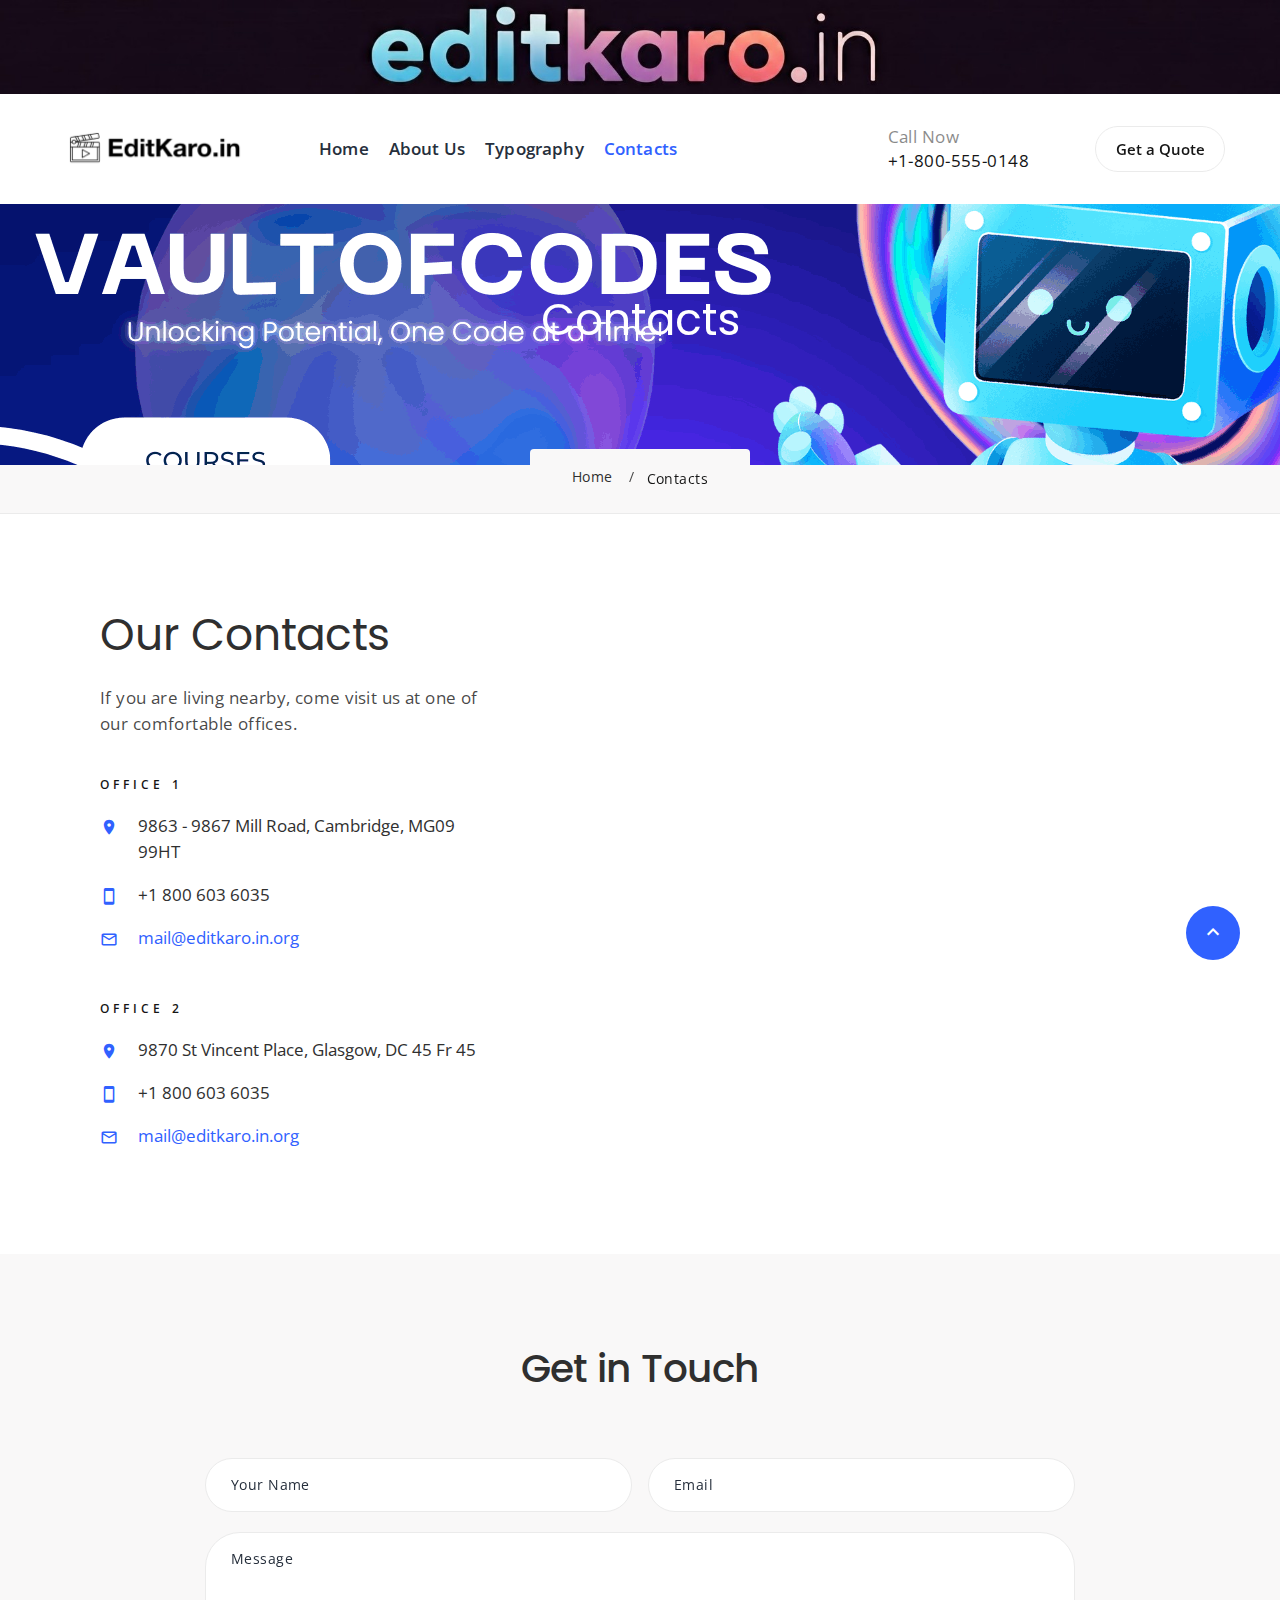
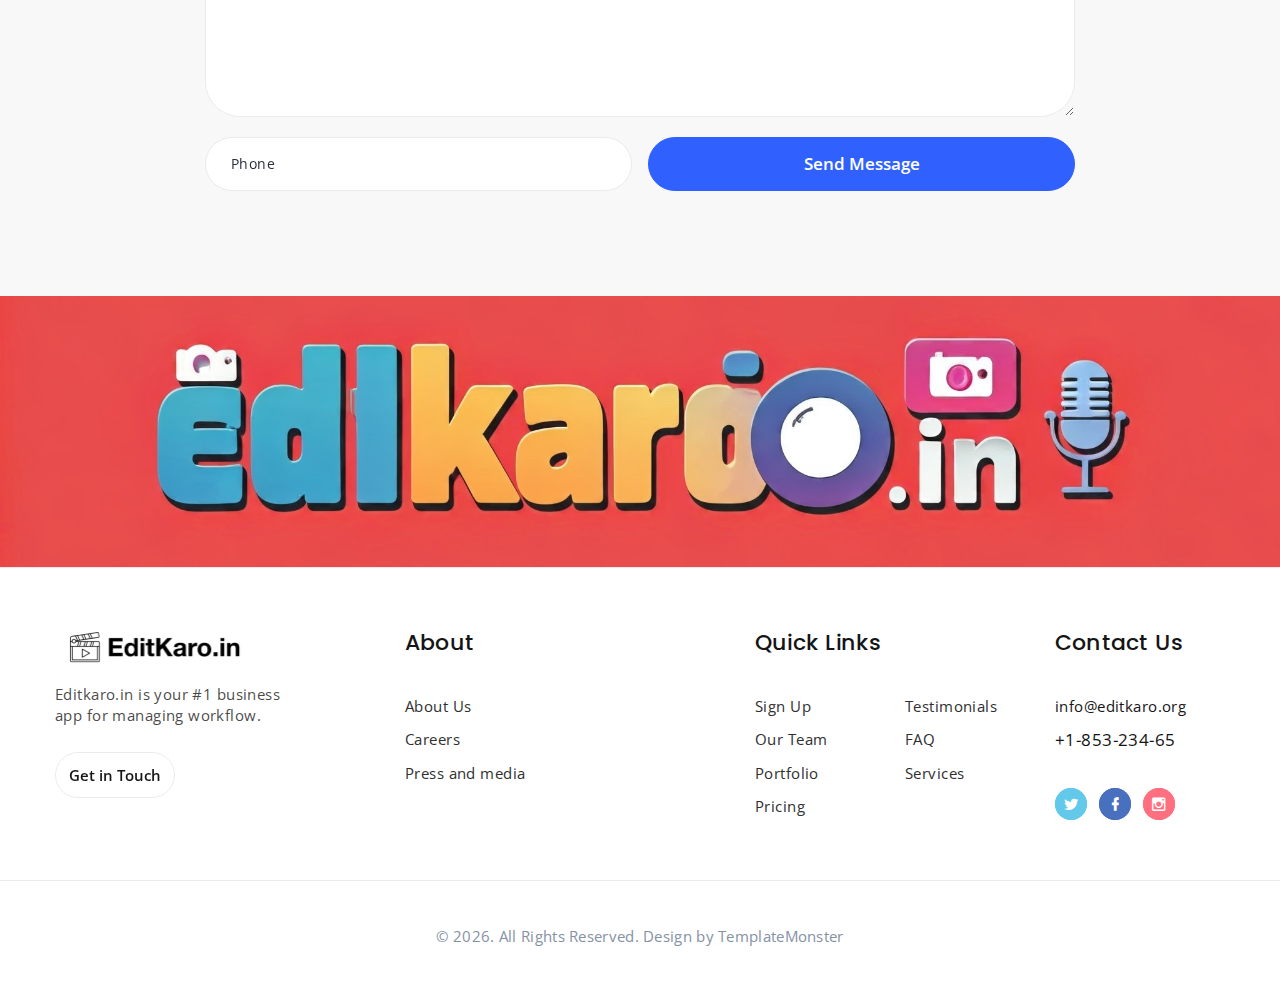
<file: contacts.html>
<!DOCTYPE html>
<html class="wide wow-animation" lang="en">
  <head>
    <title>Contacts</title>
    <meta name="viewport" content="width=device-width height=device-height initial-scale=1.0">
    <meta charset="utf-8">
    <meta http-equiv="X-UA-Compatible" content="IE=edge">
    <link rel="icon" href="images/favicon.ico" type="image/x-icon">
    <link rel="stylesheet" type="text/css" href="//fonts.googleapis.com/css?family=Open+Sans:300,400,500,600,700,800%7CPoppins:300,400,500,600,700%7CMuli:200,300,400,500">
    <link rel="stylesheet" href="css/bootstrap.css">
    <link rel="stylesheet" href="css/fonts.css">
    <link rel="stylesheet" href="css/style.css">
    <style>.ie-panel{display: none;background: #212121;padding: 10px 0;box-shadow: 3px 3px 5px 0 rgba(0,0,0,.3);clear: both;text-align:center;position: relative;z-index: 1;} html.ie-10 .ie-panel, html.lt-ie-10 .ie-panel {display: block;}</style>
  </head>
  <body>
    <div class="ie-panel"><a href="http://windows.microsoft.com/en-US/internet-explorer/"><img src="images/logo.jpeg" height="42" width="820" alt="You are using an outdated browser. For a faster, safer browsing experience, upgrade for free today."></a></div>
    <div class="preloader" id="loading">
      <div class="preloader-body">
        <div id="loading-center-object">
          <div class="object" id="object_four"></div>
          <div class="object" id="object_three"></div>
          <div class="object" id="object_two"></div>
          <div class="object" id="object_one"></div>
        </div>
      </div>
    </div>
    <div class="page">
      <!-- Page Header--><a class="banner banner-top" href="https://www.templatemonster.com/website-templates/monstroid2.html" target="_blank"><img src="images/lenghty logo.jpeg" alt="" height="0"/></a>
      <header class="section page-header">
        <!-- RD Navbar-->
        <div class="rd-navbar-wrap">
          <nav class="rd-navbar rd-navbar-modern" data-layout="rd-navbar-fixed" data-sm-layout="rd-navbar-fixed" data-md-layout="rd-navbar-fixed" data-md-device-layout="rd-navbar-fixed" data-lg-layout="rd-navbar-fixed" data-lg-device-layout="rd-navbar-fixed" data-xl-layout="rd-navbar-static" data-xl-device-layout="rd-navbar-static" data-xxl-layout="rd-navbar-static" data-xxl-device-layout="rd-navbar-static" data-lg-stick-up-offset="10px" data-xl-stick-up-offset="10px" data-xxl-stick-up-offset="10px" data-lg-stick-up="true" data-xl-stick-up="true" data-xxl-stick-up="true">
            <div class="rd-navbar-main">
              <!-- RD Navbar Panel-->
              <div class="rd-navbar-panel">
                <!-- RD Navbar Toggle-->
                <button class="rd-navbar-toggle" data-rd-navbar-toggle=".rd-navbar-nav-wrap"><span></span></button>
                <!-- RD Navbar Brand-->
                <div class="rd-navbar-brand"> <a class="brand" href="index.html"><img src="images/logo-default-399x82.png" alt="" width="199" height="41"/></a></div>
              </div>
              <div class="rd-navbar-nav-wrap">
                <!-- RD Navbar Nav-->
                <ul class="rd-navbar-nav">
                  <li class="rd-nav-item"><a class="rd-nav-link" href="index.html">Home</a>
                  </li>
                  <li class="rd-nav-item"><a class="rd-nav-link" href="about-us.html">About Us</a>
                  </li>
                  <li class="rd-nav-item"><a class="rd-nav-link" href="typography.html">Typography</a>
                  </li>
                  <li class="rd-nav-item active"><a class="rd-nav-link" href="contacts.html">Contacts</a>
                  </li>
                </ul>
                <div class="rd-navbar-tel">
                  <p>Call Now</p><a href="tel:#">+1-800-555-0148</a>
                </div>
              </div>
              <div class="rd-navbar-element"><a class="button button-sm button-default-outline button-winona" href="#">Get a Quote</a>
              </div>
              <div class="rd-navbar-dummy"></div>
            </div>
          </nav>
        </div>
      </header>
      <section class="breadcrumbs-custom">
        <section class="section parallax-container breadcrumbs-custom-main context-dark" data-parallax-img="images/contact1.png">
          <div class="parallax-content">
            <div class="container">
              <div class="row justify-content-center">
                <div class="col-xl-9">
                  <h2 class="breadcrumbs-custom-title">Contacts</h2>
                </div>
              </div>
            </div>
          </div>
        </section>
        <div class="breadcrumbs-custom-aside">
          <div class="container">
            <ul class="breadcrumbs-custom-path">
              <li><a href="index.html">Home</a></li>
              <li class="active">Contacts</li>
            </ul>
          </div>
        </div>
      </section>
      <section class="section section-md">
        <div class="container">
          <div class="row row-50">
            <div class="col-xl-5">
              <div class="inset-1">
                <h2>Our Contacts</h2>
                <p class="big">If you are living nearby, come visit us at one of our comfortable offices.</p>
                <div class="row row-50">
                  <div class="col-sm-6 col-xl-12">
                    <p class="heading-7">Office 1</p>
                    <ul class="list list-style-1">
                      <li class="unit"><span class="unit-left icon icon-sm text-primary mdi mdi-map-marker"></span>
                        <div class="unit-body"><a href="#">9863 - 9867 Mill Road, Cambridge, MG09 99HT</a></div>
                      </li>
                      <li class="unit"><span class="unit-left icon icon-sm text-primary mdi mdi-cellphone"></span>
                        <div class="unit-body"><a href="tel:#">+1 800 603 6035</a></div>
                      </li>
                      <li class="unit"><span class="unit-left icon icon-sm text-primary mdi mdi-email-outline"></span>
                        <div class="unit-body"><a class="text-primary" href="mailto:#">mail@editkaro.in.org</a></div>
                      </li>
                    </ul>
                  </div>
                  <div class="col-sm-6 col-xl-12">
                    <p class="heading-7">Office 2</p>
                    <ul class="list list-style-1">
                      <li class="unit"><span class="unit-left icon icon-sm text-primary mdi mdi-map-marker"></span>
                        <div class="unit-body"><a href="#">9870 St Vincent Place, Glasgow, DC 45 Fr 45</a></div>
                      </li>
                      <li class="unit"><span class="unit-left icon icon-sm text-primary mdi mdi-cellphone"></span>
                        <div class="unit-body"><a href="tel:#">+1 800 603 6035</a></div>
                      </li>
                      <li class="unit"><span class="unit-left icon icon-sm text-primary mdi mdi-email-outline"></span>
                        <div class="unit-body"><a class="text-primary" href="mailto:#">mail@editkaro.in.org</a></div>
                      </li>
                    </ul>
                  </div>
                </div>
              </div>
            </div>
            <div class="col-xl-7">
              <div class="google-map-container" data-center="9870 St Vincent Place, Glasgow, DC 45 Fr 45." data-zoom="5" data-styles="[{&quot;featureType&quot;:&quot;administrative&quot;,&quot;elementType&quot;:&quot;labels.text.fill&quot;,&quot;stylers&quot;:[{&quot;color&quot;:&quot;#444444&quot;}]},{&quot;featureType&quot;:&quot;landscape&quot;,&quot;elementType&quot;:&quot;all&quot;,&quot;stylers&quot;:[{&quot;color&quot;:&quot;#f2f2f2&quot;}]},{&quot;featureType&quot;:&quot;poi&quot;,&quot;elementType&quot;:&quot;all&quot;,&quot;stylers&quot;:[{&quot;visibility&quot;:&quot;off&quot;}]},{&quot;featureType&quot;:&quot;road&quot;,&quot;elementType&quot;:&quot;all&quot;,&quot;stylers&quot;:[{&quot;saturation&quot;:-100},{&quot;lightness&quot;:45}]},{&quot;featureType&quot;:&quot;road.highway&quot;,&quot;elementType&quot;:&quot;all&quot;,&quot;stylers&quot;:[{&quot;visibility&quot;:&quot;simplified&quot;}]},{&quot;featureType&quot;:&quot;road.arterial&quot;,&quot;elementType&quot;:&quot;labels.icon&quot;,&quot;stylers&quot;:[{&quot;visibility&quot;:&quot;off&quot;}]},{&quot;featureType&quot;:&quot;transit&quot;,&quot;elementType&quot;:&quot;all&quot;,&quot;stylers&quot;:[{&quot;visibility&quot;:&quot;off&quot;}]},{&quot;featureType&quot;:&quot;water&quot;,&quot;elementType&quot;:&quot;all&quot;,&quot;stylers&quot;:[{&quot;color&quot;:&quot;#46bcec&quot;},{&quot;visibility&quot;:&quot;on&quot;}]}]" data-icon="images/gmap_marker.png" data-icon-active="images/gmap_marker_active.png">
                <div class="google-map"></div>
                <ul class="google-map-markers"> 
                  <li data-location="9870 St Vincent Place, Glasgow, DC 45 Fr 45." data-description="9870 St Vincent Place, Glasgow"></li>
                </ul>
              </div>
            </div>
          </div>
        </div>
      </section>
      <!-- Get in Touch-->
      <section class="section section-md bg-gray-100">
        <div class="container">
          <h3 class="text-center">Get in Touch</h3>
          <div class="row justify-content-center">
            <div class="col-lg-11 col-xl-9">
              <!-- RD Mailform-->
              <form class="rd-mailform rd-form" data-form-output="form-output-global" data-form-type="contact" method="post" action="bat/rd-mailform.php">
                <div class="row row-x-16 row-20">
                  <div class="col-md-6">
                    <div class="form-wrap">
                      <input class="form-input" id="contact-name" type="text" name="name" data-constraints="@Required">
                      <label class="form-label" for="contact-name">Your Name</label>
                    </div>
                  </div>
                  <div class="col-md-6">
                    <div class="form-wrap">
                      <input class="form-input" id="contact-email" type="email" name="email" data-constraints="@Required @Email">
                      <label class="form-label" for="contact-email">Email</label>
                    </div>
                  </div>
                  <div class="col-12">
                    <div class="form-wrap">
                      <label class="form-label" for="contact-message">Message</label>
                      <textarea class="form-input" id="contact-message" name="message" data-constraints="@Required"></textarea>
                    </div>
                  </div>
                  <div class="col-md-6">
                    <div class="form-wrap">
                      <input class="form-input" id="contact-phone" type="text" name="phone" data-constraints="@PhoneNumber">
                      <label class="form-label" for="contact-phone">Phone</label>
                    </div>
                  </div>
                  <div class="col-md-6">
                    <div class="form-wrap form-button">
                      <button class="button button-block button-primary" type="submit">Send Message</button>
                    </div>
                  </div>
                </div>
              </form>
            </div>
          </div>
        </div>
      </section>
      <!-- Page Footer--><a class="banner" href="https://www.templatemonster.com/website-templates/monstroid2.html" target="_blank"><img src="images/topography.base image.jpeg" alt="" height="0"/></a>
      <footer class="section footer-classic">
        <div class="footer-classic-main">
          <div class="container">
            <div class="row row-50 justify-content-lg-between">
              <div class="col-sm-7 col-lg-3 col-xl-2"><a class="brand" href="index.html"><img src="images/logo-default-399x82.png" alt="" width="199" height="41"/></a>
                <p><span style="max-width: 250px;">Editkaro.in is your #1 business app for managing workflow.</span></p><a class="button button-sm button-default-outline button-winona" href="#">Get in Touch</a>
              </div>
              <div class="col-sm-5 col-lg-3 col-xl-2">
                <h4 class="footer-classic-title">About</h4>
                <ul class="list footer-classic-list">
                  <li><a href="about-us.html">About Us</a></li>
                  <li><a href="#">Careers</a></li>
                  <li><a href="#">Press and media</a></li>
                </ul>
              </div>
              <div class="col-sm-7 col-lg-5 col-xl-3">
                <h4 class="footer-classic-title">Quick Links</h4>
                <ul class="list footer-classic-list footer-classic-list_2-cols">
                  <li><a href="#">Sign Up</a></li>
                  <li><a href="#">Our Team</a></li>
                  <li><a href="#">Portfolio</a></li>
                  <li><a href="#">Pricing</a></li>
                  <li><a href="#">Testimonials</a></li>
                  <li><a href="#">FAQ</a></li>
                  <li><a href="#">Services</a></li>
                </ul>
              </div>
              <div class="col-sm-5 col-lg-9 col-xl-2">
                <h4 class="footer-classic-title">Contact Us</h4>
                <div class="row row-20 row-sm-35">
                  <div class="col-6 col-sm-12 col-lg-8 col-xl-12">
                    <div class="row row-10 text-default">
                      <div class="col-lg-6 col-xl-12"><a href="mailto:#">info@editkaro.org</a></div>
                      <div class="col-lg-6 col-xl-12"><a class="big" href="tel:#">+1-853-234-65</a></div>
                    </div>
                  </div>
                  <div class="col-6 col-sm-12 col-lg-4 col-xl-12 text-right text-sm-left">
                    <div class="group group-xs"><a class="link link-social-1 mdi mdi-twitter" href="#"></a><a class="link link-social-1 mdi mdi-facebook" href="#"></a><a class="link link-social-1 mdi mdi-instagram" href="#"></a></div>
                  </div>
                </div>
              </div>
            </div>
          </div>
        </div>
        <div class="footer-classic-aside">
          <div class="container">
            <p class="rights"><span>&copy;&nbsp;</span><span class="copyright-year"></span>. All Rights Reserved. Design by <a href="https://www.templatemonster.com">TemplateMonster</a></p>
          </div>
        </div>
      </footer>
    </div>
    <div class="snackbars" id="form-output-global"></div>
    <script src="js/core.min.js"></script>
    <script src="js/script.js"></script>
  </body>
</html>
</file>
<file: css/style.css>
@charset "UTF-8";
/*
* Trunk version 2.0.1
*/
/*
* Contexts
*/
.context-dark, .bg-gray-900, .bg-accent,
.context-dark h1,
.bg-gray-900 h1,
.bg-accent h1, .context-dark h2, .bg-gray-900 h2, .bg-accent h2, .context-dark h3, .bg-gray-900 h3, .bg-accent h3, .context-dark h4, .bg-gray-900 h4, .bg-accent h4, .context-dark h5, .bg-gray-900 h5, .bg-accent h5, .context-dark h6, .bg-gray-900 h6, .bg-accent h6, .context-dark .heading, .bg-gray-900 .heading, .bg-accent .heading {
	color: #ffffff;
}

a:focus,
button:focus {
	outline: none !important;
}

button::-moz-focus-inner {
	border: 0;
}

*:focus {
	outline: none;
}

blockquote {
	padding: 0;
	margin: 0;
}

input,
button,
select,
textarea {
	outline: none;
}

label {
	margin-bottom: 0;
}

p {
	margin: 0;
}

ul,
ol {
	list-style: none;
	padding: 0;
	margin: 0;
}

ul li,
ol li {
	display: block;
}

dl {
	margin: 0;
}

dt,
dd {
	line-height: inherit;
}

dt {
	font-weight: inherit;
}

dd {
	margin-bottom: 0;
}

cite {
	font-style: normal;
}

form {
	margin-bottom: 0;
}

blockquote {
	padding-left: 0;
	border-left: 0;
}

address {
	margin-top: 0;
	margin-bottom: 0;
}

figure {
	margin-bottom: 0;
}

html p a:hover {
	text-decoration: none;
}

/*
* Typography
*/
body {
	font-size: 14px;
	letter-spacing: 0.025em;
	background-color: #ffffff;
	-webkit-text-size-adjust: none;
	-webkit-font-smoothing: subpixel-antialiased;
	color: rgba(21, 21, 21, 0.8);
}

@media (max-width: 767.98px) {
	body {
		line-height: 1.6;
	}
}

@media (min-width: 768px) {
	body {
		font-size: 17px;
	}
}

h1, h2, h3, h4, h5, h6, .heading {
	margin-top: 0;
	margin-bottom: 0;
	font-family: Poppins, sans-serif;
	font-weight: 400;
	color: #2f2f2f;
}

h1 a, h2 a, h3 a, h4 a, h5 a, h6 a, .heading a {
	color: inherit;
}

h1 a:hover, h2 a:hover, h3 a:hover, h4 a:hover, h5 a:hover, h6 a:hover, .heading a:hover {
	color: #3061ff;
}

h1,
.heading-1 {
	font-size: 34px;
	font-weight: 800;
	line-height: 1.5;
	letter-spacing: .025em;
}

@media (min-width: 768px) {
	h1,
	.heading-1 {
		font-size: 44px;
	}
}

@media (min-width: 1200px) {
	h1,
	.heading-1 {
		font-size: 65px;
		line-height: 1.07692;
	}
}

h2,
.heading-2 {
	font-size: 28px;
	line-height: 1.35;
	letter-spacing: 0;
}

@media (min-width: 768px) {
	h2,
	.heading-2 {
		font-size: 40px;
	}
}

@media (min-width: 1200px) {
	h2,
	.heading-2 {
		font-size: 44px;
	}
}

@media (min-width: 1600px) {
	h2,
	.heading-2 {
		font-size: 48px;
		line-height: 1.20833;
	}
}

h3,
.heading-3 {
	font-size: 22px;
	line-height: 1.35;
	letter-spacing: -.009em;
	font-weight: 500;
}

@media (min-width: 576px) {
	h3,
	.heading-3 {
		font-size: 24px;
	}
}

@media (min-width: 768px) {
	h3,
	.heading-3 {
		font-size: 30px;
	}
}

@media (min-width: 1200px) {
	h3,
	.heading-3 {
		font-size: 39px;
		line-height: 1.23077;
	}
}

h4,
.heading-4 {
	font-size: 18px;
	line-height: 1.35;
	font-family: Muli, sans-serif;
	font-weight: 300;
	letter-spacing: .025em;
}

@media (min-width: 992px) {
	h4,
	.heading-4 {
		font-size: 19px;
	}
}

@media (min-width: 1200px) {
	h4,
	.heading-4 {
		font-size: 22px;
		line-height: 1.36364;
	}
}

h5,
.heading-5 {
	font-size: 16px;
	line-height: 1.35;
	letter-spacing: .025em;
	font-weight: 600;
}

@media (min-width: 992px) {
	h5,
	.heading-5 {
		font-size: 20px;
		line-height: 1.2;
	}
}

h6,
.heading-6 {
	font-size: 14px;
	line-height: 1.35;
	letter-spacing: .025em;
}

@media (min-width: 576px) {
	h6,
	.heading-6 {
		font-size: 15px;
		line-height: 1.6;
	}
}

.heading-7 {
	font-family: "Open Sans", -apple-system, BlinkMacSystemFont, "Segoe UI", Roboto, "Helvetica Neue", Arial, sans-serif;
	font-size: 12px;
	font-weight: 600;
	line-height: 1.35;
	color: #151515;
	text-transform: uppercase;
	letter-spacing: .34em;
}

.heading-alternate-1 {
	font-size: 18px;
	font-weight: 600;
	letter-spacing: 0;
}

@media (min-width: 576px) {
	.heading-alternate-1 {
		font-size: 20px;
	}
}

@media (min-width: 768px) {
	.heading-alternate-1 {
		font-size: 24px;
	}
}

@media (min-width: 992px) {
	.heading-alternate-1 {
		font-size: 29px;
	}
}

.text-extra-large {
	font-family: Poppins, sans-serif;
	font-size: 88px;
	line-height: 1;
	font-weight: 100;
	letter-spacing: .08em;
	color: #2f2f2f;
}

@media (min-width: 576px) {
	.text-extra-large {
		font-size: 70px;
	}
}

@media (min-width: 576px) {
	.text-extra-large {
		font-size: 155px;
	}
}

@media (min-width: 1600px) {
	.text-extra-large {
		font-size: 250px;
	}
}

.heading-decoration-1 {
	position: relative;
	padding-left: 30px;
}

.heading-decoration-1::before {
	content: '';
	position: absolute;
	top: .66em;
	left: 0;
	height: 1px;
	width: 20px;
	background: #d7d7d7;
}

.heading-decoration-1 span {
	display: inline-block;
	line-height: 1.1;
}

@media (min-width: 576px) {
	.heading-decoration-1 {
		padding-left: 40px;
	}
	.heading-decoration-1::before {
		top: .8em;
		width: 24px;
	}
}

@media (min-width: 1200px) {
	.heading-decoration-1 {
		padding-left: 85px;
	}
	.heading-decoration-1::before {
		top: .65em;
		width: 60px;
	}
}

.heading-decoration-2 {
	position: relative;
	padding-left: 30px;
	line-height: 1.05;
}

.heading-decoration-2::before {
	content: '';
	position: absolute;
	top: .7em;
	left: 0;
	height: 3px;
	width: 20px;
	background: #3061ff;
}

.heading-decoration-2 span {
	display: inline;
	margin-right: .25em;
	line-height: 1.1;
}

@media (min-width: 576px) {
	.heading-decoration-2 {
		padding-left: 60px;
	}
	.heading-decoration-2::before {
		top: .8em;
		height: 4px;
		width: 35px;
	}
}

@media (min-width: 1200px) {
	.heading-decoration-2::before {
		top: .66em;
	}
}

.heading-mod-1 {
	margin-top: -.35em;
}

.heading-mod-1 span {
	display: inline;
	line-height: 1.2;
}

.heading-mod-1 br {
	display: flex;
	height: 0;
}

small,
.small {
	display: block;
	font-size: 13px;
	line-height: 1.38462;
}

mark,
.mark {
	padding: 3px 5px;
	color: #ffffff;
	background: #3061ff;
}

.big {
	font-size: 15px;
	line-height: 1.4;
	font-weight: 400;
	letter-spacing: .025em;
}

@media (min-width: 992px) {
	.big {
		font-size: 16px;
		line-height: 1.5;
	}
}

@media (min-width: 1200px) {
	.big {
		font-size: 17px;
		line-height: 1.52941;
	}
}

.lead {
	font-size: 24px;
	line-height: 34px;
	font-weight: 300;
}

code {
	padding: 10px 5px;
	border-radius: 0.2rem;
	font-size: 90%;
	color: #3f4856;
	background: #f9f8f8;
}

p [data-toggle='tooltip'] {
	padding-left: .25em;
	padding-right: .25em;
	color: #3061ff;
}

p [style*='max-width'] {
	display: inline-block;
}

::selection {
	background: rgba(47, 47, 47, 0.5);
	color: #ffffff;
}

::-moz-selection {
	background: rgba(47, 47, 47, 0.5);
	color: #ffffff;
}

.text-1 {
	color: #2f2f2f;
	letter-spacing: 0;
}

.text-1 > * {
	margin-right: .2em;
}

/*
* Brand
*/
.brand {
	display: inline-block;
}

.brand .brand-logo-light {
	display: none;
}

.brand .brand-logo-dark {
	display: block;
}

/*
*
* Badge Custom
*/
.badge {
	font-weight: 700;
	color: #3061ff;
	background: #d6f3f5;
	text-transform: uppercase;
	letter-spacing: .075em;
}

.context-dark .badge, .bg-gray-900 .badge, .bg-accent .badge {
	color: #ffffff;
	background: rgba(255, 255, 255, 0.2);
}

.badge-1 {
	padding: 10px 12px;
	font-weight: 600;
	letter-spacing: .025em;
	text-transform: none;
	border-radius: 0;
}

.badge-sm {
	padding: 5px 10px;
	font-size: 12px;
	letter-spacing: .025em;
}

.badge.badge-secondary {
	color: #ffffff;
	background: #ff6f80;
}

.badge.badge-color-1 {
	color: #3061ff;
	background: #d6f3f5;
}

/*
* Links
*/
a {
	transition: all 0.3s ease-in-out;
}

a, a:focus, a:active, a:hover {
	text-decoration: none;
}

a, a:focus, a:active {
	color: inherit;
}

a:hover {
	color: #3061ff;
}

a[href*='tel'], a[href*='mailto'] {
	white-space: nowrap;
}

.link-hover {
	color: #3061ff;
}

.link-press {
	color: #174eff;
}

.privacy-link {
	display: inline-block;
}

* + .privacy-link {
	margin-top: 25px;
}

.link-default {
	letter-spacing: .01em;
	color: #2f2f2f;
}

.link-default:hover {
	color: #3061ff;
}

.link-social-1 {
	position: relative;
	width: 2em;
	height: 2em;
	border-radius: 50%;
	text-align: center;
	color: #ffffff;
	background: #151515;
	font-size: 16px;
	line-height: 2em;
}

.link-social-1, .link-social-1:active, .link-social-1:focus, .link-social-1:hover {
	color: #ffffff;
}

.link-social-1::after {
	content: '';
	pointer-events: none;
	position: absolute;
	width: 100%;
	height: 100%;
	border-radius: 50%;
	top: 0;
	left: 0;
	padding: 2px;
	z-index: -1;
	background: #3061ff;
	opacity: 1;
	transform: scale(1);
}

.link-social-1[class*='twitter'] {
	background: #63c9eb;
}

.link-social-1[class*='twitter']::after {
	background: #63c9eb;
}

.link-social-1[class*='facebook'] {
	background: #4970bf;
}

.link-social-1[class*='facebook']::after {
	background: #4970bf;
}

.link-social-1[class*='instagram'] {
	background: #ff6f80;
}

.link-social-1[class*='instagram']::after {
	background: #ff6f80;
}

.link-social-1[class*='linkedin'] {
	background: #3078bb;
}

.link-social-1[class*='linkedin']::after {
	background: #3078bb;
}

.link-social-1:hover::after {
	transition: transform 0.2s, opacity 0.3s;
	transform: scale(1.3);
	opacity: 0;
}

.link-social-2 {
	color: #2f2f2f;
}

.link-social-2:hover {
	color: #3061ff;
}

.link-social-2[class*='twitter']:hover {
	color: #63c9eb;
}

.link-social-2[class*='facebook']:hover {
	color: #4970bf;
}

.link-social-2[class*='instagram']:hover {
	color: #ff6f80;
}

.link-underline {
	display: inline-block;
	position: relative;
	overflow: hidden;
	text-overflow: ellipsis;
	max-width: 100%;
	white-space: nowrap;
	text-align: center;
	letter-spacing: .01em;
}

.link-underline::before, .link-underline::after {
	content: '';
	position: absolute;
	bottom: 0;
	width: 100%;
	height: 1px;
	background: #2f2f2f;
}

.link-underline::before {
	transition: .22s .22s ease-in;
	transform: translateX(-110%);
}

.link-underline::after {
	left: 0;
	transition: .22s ease-in;
}

.link-underline, .link-underline:active, .link-underline:focus, .link-underline:hover {
	color: #2f2f2f;
}

.link-underline:hover::after {
	right: 0;
	left: auto;
	width: 0;
}

.link-underline:hover::before {
	transform: translateX(0);
}

.link-icon {
	position: relative;
	display: inline-block;
	padding: 3px;
	white-space: nowrap;
	letter-spacing: 0;
	transition: .22s ease-in;
}

.link-icon > * {
	display: inline-block;
	vertical-align: middle;
}

.link-icon .icon {
	position: relative;
	top: 1px;
	transition: transform .22s ease-in;
}

.link-icon > * + * {
	margin-left: 5px;
}

.link-icon, .link-icon:active, .link-icon:focus, .link-icon:hover {
	color: #2f2f2f;
}

.link-icon:hover {
	opacity: .5;
}

.link-icon-left .icon + span {
	transition: transform .22s ease-in;
}

.link-icon-left:hover .icon {
	transform: translateX(-8px);
}

.link-icon-left:hover .icon + span {
	transform: translateX(-6px);
}

.link-image-1 {
	display: inline-block;
	opacity: .3;
	transition: .25s ease-in-out;
}

.link-image-1:hover {
	opacity: .8;
}

.link-modern {
	display: inline-flex;
	align-items: center;
	white-space: nowrap;
	color: #2f2f2f;
	letter-spacing: .075em;
}

.link-modern .icon {
	order: 10;
	margin-left: 7px;
	color: #ff6f80;
}

.link-modern:hover {
	color: #ff6f80;
}

.icon.link-waypoint-icon {
	font-size: 26px;
}

* + .link-waypoint-icon {
	margin-top: 15px;
}

.context-dark .link-waypoint-icon, .bg-gray-900 .link-waypoint-icon, .bg-accent .link-waypoint-icon {
	color: rgba(255, 255, 255, 0.6);
}

.context-dark .link-waypoint-icon:hover, .bg-gray-900 .link-waypoint-icon:hover, .bg-accent .link-waypoint-icon:hover {
	color: #ffffff;
}

@media (min-width: 768px) {
	* + .link-waypoint-icon {
		margin-top: 25px;
	}
}

/*
* Blocks
*/
.block-1 {
	max-width: 400px;
}

@media (min-width: 992px) {
	.block-2 {
		max-width: 220px;
	}
}

.block-3 {
	display: inline-block;
	max-width: 600px;
}

* + .block-3 {
	margin-top: 15px;
}

@media (min-width: 768px) {
	* + .block-3 {
		margin-top: 35px;
	}
}

.block-4 {
	max-width: 540px;
}

@media (min-width: 576px) {
	.block-4 {
		padding-right: 30px;
	}
}

@media (min-width: 768px) {
	.block-4 {
		padding-right: 15px;
	}
}

@media (min-width: 992px) {
	.block-4 {
		padding-right: 30px;
	}
}

@media (min-width: 992px) {
	.block-5 {
		padding-left: 30px;
	}
}

@media (min-width: 1200px) {
	.block-5 {
		padding-left: 70px;
	}
}

.block-6 {
	position: relative;
	z-index: 1;
	padding: 45px 15px;
	max-width: 430px;
	margin-left: auto;
	margin-right: auto;
}

@media (min-width: 1200px) {
	.block-6 {
		max-width: 600px;
		padding: 90px 0 120px 100px;
		margin-right: 0;
	}
	.block-6 .form-lg {
		margin-right: 30px;
	}
}

@media (min-width: 1600px) {
	.block-6 {
		padding: 120px 0 140px 110px;
	}
}

* + .block-6 {
	margin-top: 30px;
}

@media (min-width: 992px) {
	.block-7 {
		max-width: 280px;
	}
}

@media (min-width: 992px) {
	.block-8 {
		max-width: 420px;
	}
}

.block-9 {
	max-width: 210px;
}

.block-10 {
	max-width: 540px;
}

.block-11 {
	max-width: 390px;
}

.block-ratio {
	display: flex;
	color: #ffffff;
	transition: all 0.3s ease-in-out;
}

.block-ratio:hover .bg-image::before,
.tablet .block-ratio .bg-image::before,
.mobile .block-ratio .bg-image::before {
	opacity: 1;
}

.block-ratio:hover a,
.tablet .block-ratio a,
.mobile .block-ratio a {
	opacity: .6;
}

.block-ratio .bg-image {
	position: relative;
}

.block-ratio .bg-image::before {
	content: '';
	display: block;
	position: absolute;
	top: 0;
	left: 0;
	right: 0;
	bottom: 0;
	background-color: rgba(37, 37, 37, 0.43);
	transition: all 0.3s ease-in-out;
	opacity: 0;
}

.block-ratio a {
	position: absolute;
	left: 50%;
	top: 50%;
	transform: translate3d(-50%, -50%, 0);
	text-align: center;
	font-family: Poppins, sans-serif;
	font-size: 24px;
	transition: all 0.3s ease-in-out;
	opacity: 0;
}

.block-ratio a:hover,
.tablet .block-ratio a,
.mobile .block-ratio a {
	color: #ffffff;
	opacity: 1;
}

@media (max-width: 575.98px) {
	.block-ratio {
		max-width: 400px;
		margin-left: auto;
		margin-right: auto;
	}
}

.block-ratio-content,
.block-ratio-dummy {
	width: 100%;
	flex-shrink: 0;
}

.block-ratio-dummy {
	visibility: hidden;
	opacity: 0;
	order: 10;
}

.block-ratio-dummy::before {
	content: '';
	display: block;
}

.block-ratio-content {
	display: flex;
}

.block-ratio-content > * {
	min-width: 100%;
}

.block-ratio-1 .block-ratio-dummy::before {
	padding-bottom: 67.56757%;
}

.block-ratio-2 .block-ratio-dummy::before {
	padding-bottom: 116.21622%;
}

.block-ratio-3 .block-ratio-dummy::before {
	padding-bottom: 55.84416%;
}

/*
* Boxes
*/
.box-bordered {
	padding-left: 30px;
	border-left: 1px solid #ebebeb;
}

.box-bordered h5, .box-bordered .heading-5 {
	letter-spacing: .1em;
	text-transform: uppercase;
}

* + .box-bordered {
	margin-top: 35px;
}

@media (min-width: 768px) {
	* + .box-bordered {
		margin-top: 50px;
	}
}

.box-shadow-1 {
	max-width: 630px;
	margin-left: auto;
	margin-right: auto;
	padding: 35px 20px 40px;
	border-radius: 6px;
	box-shadow: 1px 6px 32px 0 rgba(75, 81, 91, 0.11);
}

.box-shadow-1-main {
	max-width: 320px;
	margin-left: auto;
	margin-right: auto;
}

* + .box-shadow-1-main {
	margin-top: 20px;
}

@media (min-width: 360px) {
	.box-shadow-1 {
		padding: 35px 25px 40px;
	}
	.box-shadow-1-main {
		padding: 0 10px;
	}
}

@media (min-width: 768px) {
	.box-shadow-1 {
		padding: 60px 30px 80px;
	}
	.box-shadow-1 .brand + p {
		margin-top: 35px;
	}
	* + .box-shadow-1-main {
		margin-top: 35px;
	}
}

.box-custom-1 {
	padding: 20px;
	text-align: center;
	background: #f9f8f8;
}

.box-custom-1 > * {
	max-width: 200px;
}

.box-custom-1 h2,
.box-custom-1 .heading-2 {
	font-weight: 300;
}

.block-ratio .box-custom-1 {
	display: flex;
	flex-direction: column;
	align-items: center;
	justify-content: center;
}

.bg-gray-100 .box-custom-1 {
	background: #ffffff;
}

.box-custom-2 {
	position: relative;
	z-index: 1;
	padding: 30px 20px;
}

div.box-custom-2 {
	background-color: transparent;
}

.box-custom-2-bg,
.box-custom-2-bg::after,
.box-custom-2-bg-image {
	position: absolute;
	top: 0;
	right: 0;
	bottom: 0;
	left: 0;
	pointer-events: none;
}

.box-custom-2-bg img.map-image {
	position: relative;
	top: 35%;
	left: 39%;
	transform: scale(1.1);
	opacity: .05;
}

.box-custom-2-bg-inner {
	position: absolute;
	top: 0;
	right: 0;
	bottom: 0;
	left: 0;
}

.box-custom-2-bg-image {
	background-size: cover;
	background-position: 70% center;
}

.box-custom-2-inner {
	position: relative;
	z-index: 2;
	max-width: 420px;
}

@media (min-width: 768px) {
	.box-custom-2 {
		padding: 80px 50px 100px;
	}
}

@media (min-width: 1200px) {
	.box-custom-2 {
		padding: 20px 25px 50px 60px;
	}
	.box-custom-2-bg {
		top: -48%;
		right: -52%;
		bottom: -20%;
		margin-right: 0;
		border: 1px solid transparent;
	}
	.box-custom-2-bg::after {
		top: -9%;
		right: -10%;
		bottom: -10%;
		left: -10%;
	}
	.box-custom-2-bg-inner {
		top: -10%;
		right: -5%;
		bottom: -5%;
		left: -12%;
		transform: rotate(12deg);
		border: 1px solid transparent;
	}
}

@media (min-width: 1740px) {
	.box-custom-2 {
		padding: 0 25px 100px 110px;
	}
	.box-custom-2-bg-inner {
		transform: rotate(18.5deg);
	}
	.box-custom-2-inner {
		max-width: 450px;
		margin-top: 39px;
		margin-left: 3px;
	}
}

.box-custom-3 {
	padding: 30px 0;
	border-radius: 7px;
	background: #ffffff;
	box-shadow: -1px 7px 51px 0px rgba(75, 81, 91, 0.18);
}

.section-box-custom-3-outer {
	position: relative;
	z-index: 10;
	padding-bottom: 50px;
	margin-bottom: -80px;
}

.section-box-custom-3.parallax-container {
	overflow: visible;
}

.section-box-custom-3 .material-parallax {
	overflow: hidden;
	bottom: 30px;
}

.section-box-custom-3 .box-custom-3-container {
	margin-bottom: -30px;
}

.section-box-custom-3-outer + .section {
	padding-top: 110px;
}

@media (min-width: 768px) {
	.box-custom-3 {
		padding: 45px 0;
	}
	.section-box-custom-3-outer {
		padding-bottom: 100px;
		margin-bottom: -150px;
	}
	.section-box-custom-3 .material-parallax {
		bottom: 50px;
	}
	.section-box-custom-3-outer + .section {
		padding-top: 120px;
	}
}

@media (min-width: 1200px) {
	.box-custom-3 {
		padding: 90px 0;
	}
	.section-box-custom-3-outer {
		padding-bottom: 95px;
		margin-bottom: -190px;
	}
	.section-box-custom-3 .material-parallax {
		bottom: 95px;
	}
	.section-box-custom-3-outer + .section {
		padding-top: 200px;
	}
}

.box-custom-4 {
	position: relative;
}

.box-custom-4-aside {
	position: relative;
	text-align: center;
}

div.box-custom-4-aside {
	background-color: transparent;
}

.box-custom-4-aside-decoration,
.box-custom-4-aside-decoration-bg,
.box-custom-4-icon-outer {
	position: absolute;
	top: 0;
	right: 0;
	bottom: 0;
	left: 0;
}

.box-custom-4-aside-decoration-bg {
	background-image: linear-gradient(to top, #5db1e1 0%, #0bb7d1 100%);
}

.box-custom-4-icon-outer {
	overflow: hidden;
}

.icon.box-custom-4-icon {
	position: absolute;
	top: 50%;
	left: 50%;
	transform: translate3d(-50%, -50%, 0);
	color: rgba(255, 255, 255, 0.08);
	font-size: 500px;
}

.box-custom-4-main {
	position: relative;
	padding: 30px 15px 50px;
}

.box-custom-4-main-decoration {
	position: absolute;
	top: 50%;
	transform: translate3d(0, -50%, 0);
	right: 0;
	width: 19.8%;
	height: 73%;
	max-height: 555px;
	max-width: 285px;
	min-width: 250px;
	pointer-events: none;
}

.box-custom-4-main-decoration::before {
	content: '';
	position: absolute;
	top: 0;
	right: 0;
	background: url(../images/mobile-app-decoration-1.png);
	background-size: cover;
	width: 100%;
	opacity: .5;
	padding-bottom: 195.07042%;
}

.box-custom-4-aside .button-play {
	margin-top: 0;
}

@media (max-width: 767.98px) {
	.box-custom-4-aside {
		display: flex;
		flex-direction: column;
		align-items: center;
		padding: 45px 30px;
	}
	.box-custom-4-aside .button-play {
		flex-shrink: 0;
	}
	.box-custom-4-aside .iphone-frame-4-outer {
		margin-right: -100px;
		margin-left: -30px;
		transform: translate3d(25px, 15px, 0);
		width: 100%;
	}
	.box-custom-4-aside * + .iphone-frame-4-group {
		margin-top: 15px;
	}
}

@media (min-width: 576px) and (max-width: 767.98px) {
	.box-custom-4-aside {
		padding-left: 20px;
		padding-right: 20px;
	}
}

@media (min-width: 576px) {
	.box-custom-4 {
		display: flex;
		flex-direction: row-reverse;
	}
	.box-custom-4-main {
		display: flex;
		flex-direction: column;
		justify-content: center;
		align-items: center;
		flex-grow: 1;
		padding-left: 35px;
	}
	.box-custom-4-aside {
		position: relative;
		z-index: 1;
		text-align: center;
	}
	.box-custom-4-aside * + .iphone-frame-4-group {
		margin-top: 10px;
	}
	.icon.box-custom-4-icon {
		font-size: 600px;
	}
}

@media (min-width: 768px) {
	.box-custom-4-aside {
		padding: 30px 0;
	}
	.box-custom-4-main {
		padding-left: 150px;
	}
}

@media (min-width: 768px) and (max-width: 991.98px) {
	.box-custom-4-aside .iphone-frame-4-group {
		margin-right: -100px;
		margin-left: -30px;
		transform: translate3d(15px, 15px, 0);
	}
}

@media (min-width: 992px) {
	.box-custom-4 {
		min-height: 39.58333vw;
	}
	.box-custom-4-main {
		padding-left: 170px;
	}
	.box-custom-4-aside {
		width: calc(190px + 15.1vw);
		flex-shrink: 0;
		padding-left: 45px;
	}
	.box-custom-4-aside-content {
		display: flex;
		align-items: center;
	}
	.box-custom-4-aside-content > * {
		flex-shrink: 0;
	}
	.box-custom-4-aside-content .iphone-frame-4-group {
		margin-top: 0;
	}
	.icon.box-custom-4-icon {
		font-size: 740px;
	}
}

@media (min-width: 1200px) {
	.box-custom-4-main {
		padding-left: 225px;
	}
}

@media (min-width: 1200px) {
	.box-custom-4-aside .iphone-frame-4-group {
		transform: translate3d(45px, 15px, 0);
	}
}

@media (min-width: 1400px) {
	.box-custom-4-main {
		padding-left: 140px;
	}
	.box-custom-4-aside .iphone-frame-4-group {
		transform: translate3d(70px, 15px, 0);
	}
	.icon.box-custom-4-icon {
		font-size: 800px;
	}
}

@media (min-width: 1600px) {
	.box-custom-4-main {
		padding: 30px 200px 50px 230px;
	}
	.box-custom-4-aside {
		padding: 10px 0 5px 75px;
	}
	.box-custom-4-main-decoration::before {
		opacity: 1;
	}
	.box-custom-4-aside-content {
		max-width: 480px;
		margin-left: auto;
	}
}

@media (min-width: 1920px) {
	.box-custom-4 {
		min-height: 760px;
	}
	.box-custom-4-aside {
		justify-content: flex-end;
		width: calc(58vw - 480px);
	}
	.box-custom-4-aside .iphone-frame-4-group {
		transform: translate3d(160px, 15px, 0);
	}
}

div.box-custom-5-main {
	position: relative;
	overflow: hidden;
	background-image: linear-gradient(to bottom, #4dcde4 0%, #086ca6 100%);
	padding: 0 20px;
}

.box-custom-5-aside {
	padding: 30px 15px;
	max-width: 400px;
	margin-left: auto;
	margin-right: auto;
}

.box-custom-5-main-header {
	padding: 30px 0 20px;
}

.box-custom-5-main-inner {
	position: relative;
	z-index: 1;
	max-width: 450px;
	margin: auto;
}

.box-custom-5-main-text {
	position: relative;
	left: -1vw;
	max-width: 400px;
	margin-left: auto;
	margin-right: auto;
	margin-bottom: -6.5vw;
	font-family: Poppins, sans-serif;
	font-weight: 900;
	font-size: 110px;
	line-height: 1;
	color: rgba(255, 255, 255, 0.09);
	letter-spacing: .025em;
}

* + .box-custom-5-main-text {
	margin-top: -20px;
}

@media (min-width: 576px) {
	.box-custom-5-aside {
		max-width: 100%;
	}
}

@media (min-width: 768px) {
	.box-custom-5 {
		display: flex;
	}
	.box-custom-5 > * {
		flex-shrink: 0;
	}
	.box-custom-5-main {
		display: flex;
		flex-direction: column;
		width: 60%;
		border-radius: 0 0 50px 0;
	}
	.box-custom-5-aside {
		align-self: center;
		width: 40%;
	}
	.box-custom-5-main-inner {
		width: 100%;
	}
	.box-custom-5-main-body {
		flex-grow: 1;
	}
	.box-custom-5-main-text {
		font-size: 200px;
		margin-left: 0;
		margin-right: 0;
	}
}

@media (min-width: 1200px) {
	.box-custom-5-main {
		width: 54%;
		border-radius: 0 0 90px 0;
	}
	.box-custom-5-aside {
		width: calc(46% + 56px);
		margin-left: -56px;
	}
	.box-custom-5-main-header {
		padding: 60px 0;
	}
	.box-custom-5-main-text {
		font-size: 21.2201875vw;
	}
	* + .box-custom-5-main-text {
		margin-top: -7vw;
	}
}

@media (min-width: 1200px) {
	.box-custom-5-main-inner {
		margin-left: calc(50vw - 600px);
	}
}

/* Basic styling for box-modern */
.box-modern {
  background-color: #fff; /* Adjust background color as needed */
  border: 1px solid #ddd; /* Border for visibility */
  border-radius: 8px; /* Rounded corners */
  padding: 20px;
  box-shadow: 0 2px 4px rgba(0,0,0,0.1); /* Optional shadow */
  text-align: center;
  height: 100%; /* Ensure boxes take full column height */
  display: flex;
  flex-direction: column;
  justify-content: space-between;
}

/* Box media and icon styling */
.box-modern-media {
  position: relative;
  margin-bottom: 20px;
}

.box-modern-icon {
  font-size: 36px;
  color: #333;
}

/* Box title styling */
.box-modern-title {
  font-size: 18px;
  font-weight: bold;
  margin-bottom: 10px;
}

/* Box text styling */
.box-modern-text {
  font-size: 14px;
  color: #666;
}

/* Ensure all columns have equal height */
.row {
  display: flex;
  flex-wrap: wrap;
}

.col-sm-6, .col-lg-3, .col-md-6, .col-6 {
  flex: 1 1 100%; /* Adjust column widths */
  max-width: 100%; /* Ensure columns are responsive */
  box-sizing: border-box; /* Include padding and border in width/height calculations */
}

/* Responsive adjustments for boxes */
@media (min-width: 576px) {
  .col-sm-6 {
    flex: 1 1 50%;
  }
}

@media (min-width: 768px) {
  .col-md-6 {
    flex: 1 1 50%;
  }
}

@media (min-width: 992px) {
  .col-lg-3 {
    flex: 1 1 25%;
  }
}

.box-modern-circle-1,
.box-modern-circle-2 {
	position: absolute;
	border-radius: 50%;
}

.box-modern-circle-1 {
	left: 0;
	bottom: 0;
	width: 1.37em;
	height: 1.37em;
	background: rgba(48, 97, 255, 0.1);
}

.box-modern-circle-2 {
	top: 0;
	right: 0;
	width: 0.59em;
	height: 0.59em;
	background: #f5f8a0;
}

.box-modern_alternate .box-modern-circle-1 {
	top: 0;
	bottom: auto;
}

.box-modern_alternate .box-modern-circle-2 {
	top: auto;
	bottom: 0;
}

.box-modern_alternate-1 .box-modern-circle-1 {
	right: 0;
	left: auto;
}

.box-modern_alternate-1 .box-modern-circle-2 {
	right: auto;
	left: auto;
}

.box-modern-icon {
	position: relative;
	z-index: 2;
	right: -5%;
	font-size: inherit;
	color: #3061ff;
}

.box-modern-sm .box-modern-media {
	width: 1.7em;
}

.box-modern-sm .box-modern-icon {
	opacity: 1;
}

@supports (-webkit-background-clip: text) {
	.box-modern-icon {
		background: #3061ff;
		-webkit-background-clip: text;
		-webkit-text-fill-color: transparent;
	}
}

* + .box-modern-text {
	margin-top: 12px;
}

@media (max-width: 575.98px) {
	.box-modern {
		max-width: 370px;
		margin-left: auto;
		margin-right: auto;
	}
}

@media (min-width: 768px) {
	.box-modern {
		padding: 45px 25px;
	}
	.box-modern-title {
		font-size: 22px;
	}
}

@media (min-width: 992px) and (max-width: 1199.98px) {
	.box-modern {
		padding-left: 9px;
		padding-right: 9px;
	}
}

@media (min-width: 1200px) {
	.box-modern {
		padding-top: 61px;
		padding-bottom: 60px;
	}
	.box-modern-media {
		font-size: 80px;
	}
	.box-modern-title {
		font-size: 24px;
	}
	.box-modern-text {
		font-size: 16px;
		line-height: 1.52941;
	}
	* + .box-modern-text {
		margin-top: 24px;
	}
	.box-modern-sm .box-modern-media {
		font-size: 64px;
	}
	.box-modern-sm .box-modern-title {
		font-size: 22px;
	}
	.box-modern-sm .box-modern-text {
		font-size: 17px;
	}
}

@media (min-width: 1600px) {
	.box-modern-title {
		font-size: 24px;
	}
	.box-modern-text {
		font-size: 17px;
	}
}

.box-light {
	position: relative;
	padding: 30px 20px 20px;
	background: #ffffff;
	text-align: left;
}

.box-light::before, .box-light::after {
	content: '';
	position: absolute;
	right: 0;
	top: 0;
	height: 5px;
	transition: .44s;
}

.box-light::before {
	width: 80%;
	background: #ebebeb;
}

.box-light::after {
	width: 0;
	background: #eaef57;
}

.box-light:hover::after {
	width: 80%;
	left: 20%;
	right: auto;
}

.box-light-counter {
	font-family: Poppins, sans-serif;
	font-size: 20px;
	font-weight: 300;
	line-height: 1.2;
	color: #2f2f2f;
}

* + .box-light-title {
	margin-top: 14px;
}

* + .box-light-main {
	margin-top: 17px;
}

* + .box-light-footer {
	margin-top: 25px;
}

@media (min-width: 992px) {
	html:not(.tablet):not(.mobile) .box-light:hover .box-light-counter {
		color: #2f2f2f;
	}
	html:not(.tablet):not(.mobile) .box-light:hover .box-light-title {
		color: #3061ff;
	}
	html:not(.tablet):not(.mobile) .box-light:hover .box-light-footer {
		opacity: 1;
		visibility: visible;
		transform: translate3d(0, 0, 0);
	}
	html:not(.tablet):not(.mobile) .box-light-counter {
		color: #151515;
		transition: .22s;
	}
	html:not(.tablet):not(.mobile) .box-light-footer {
		position: relative;
		opacity: 0;
		visibility: hidden;
		transform: translate3d(0, 5px, 0);
		transition: .22s;
	}
}

@media (min-width: 768px) {
	.box-light-counter {
		font-size: 30px;
	}
	* + .box-light-title {
		margin-top: 20px;
	}
	* + .box-light-main {
		margin-top: 16px;
	}
	* + .box-light-footer {
		margin-top: 20px;
	}
}

@media (min-width: 992px) {
	.box-light-title {
		font-size: 26px;
	}
	* + .box-light-title {
		margin-top: 45px;
	}
	* + .box-light-main {
		margin-top: 28px;
	}
	* + .box-light-footer {
		margin-top: 35px;
	}
}

.box-classic {
	max-width: 250px;
	margin-left: auto;
	margin-right: auto;
	text-align: center;
	cursor: default;
}

.icon.box-classic-icon {
	position: relative;
	display: flex;
	align-items: center;
	justify-content: center;
	width: 2em;
	height: 2em;
	margin-left: auto;
	margin-right: auto;
	color: #ffffff;
	background: #869098;
	border-radius: 50%;
	font-size: 30px;
}

.icon.box-classic-icon::after {
	content: '';
	position: absolute;
	top: 0;
	right: 0;
	bottom: 0;
	left: 0;
	border-radius: 50%;
	pointer-events: none;
	box-shadow: 1.219px 9.925px 7px 0px rgba(75, 81, 91, 0.13);
}

* + .box-classic-main {
	margin-top: 10px;
}

@media (min-width: 576px) {
	.icon.box-classic-icon {
		font-size: 43px;
	}
}

@media (min-width: 768px) {
	* + .box-classic-main {
		margin-top: 18px;
	}
}

@media (min-width: 768px) and (max-width: 991.98px) {
	.box-classic {
		display: flex;
		text-align: left;
		max-width: 100%;
	}
	.box-classic > * + * {
		margin-top: 0;
		margin-left: 25px;
	}
	.icon.box-classic-icon {
		flex-shrink: 0;
	}
	.box-classic-main {
		flex-grow: 1;
	}
}

@media (min-width: 992px) {
	.box-classic {
		padding: 35px 20px;
	}
	html:not(.tablet):not(.mobile) .box-classic {
		position: relative;
	}
	html:not(.tablet):not(.mobile) .box-classic > * {
		position: relative;
		z-index: 1;
	}
	html:not(.tablet):not(.mobile) .box-classic::before {
		content: '';
		position: absolute;
		top: 0;
		right: 0;
		bottom: 0;
		left: 0;
		border-radius: 9px;
		background: #ffffff;
		box-shadow: 0 0 76px 0 rgba(75, 81, 91, 0.23);
		opacity: 0;
		visibility: hidden;
		transform: scale3d(0.9, 0.9, 0.9);
		transition: .1s;
	}
	html:not(.tablet):not(.mobile) .box-classic:hover::before {
		opacity: 1;
		visibility: visible;
		transform: scale3d(1, 1, 1);
		transition: .25s;
	}
	html:not(.tablet):not(.mobile) .box-classic:hover .icon.box-classic-icon::after {
		opacity: 0;
		visibility: hidden;
	}
	html:not(.tablet):not(.mobile) .icon.box-classic-icon::after {
		transition: .25s;
	}
}

/*
* Element groups
*/
html body .group {
	margin-bottom: -10px;
	margin-left: -20px;
}

html body .group:empty {
	margin-bottom: 0;
	margin-left: 0;
}

html body .group > * {
	display: inline-block;
	margin-top: 0;
	margin-bottom: 10px;
	margin-left: 20px;
}

html body .group-xs {
	margin-bottom: -10px;
	margin-left: -12px;
}

html body .group-xs:empty {
	margin-bottom: 0;
	margin-left: 0;
}

html body .group-xs > * {
	display: inline-block;
	margin-top: 0;
	margin-bottom: 10px;
	margin-left: 12px;
}

html body .group-xl {
	margin-bottom: -20px;
	margin-left: -30px;
}

html body .group-xl:empty {
	margin-bottom: 0;
	margin-left: 0;
}

html body .group-xl > * {
	display: inline-block;
	margin-top: 0;
	margin-bottom: 20px;
	margin-left: 30px;
}

@media (min-width: 992px) {
	html body .group-xl {
		margin-bottom: -20px;
		margin-left: -45px;
	}
	html body .group-xl > * {
		margin-bottom: 20px;
		margin-left: 45px;
	}
}

html body .group-buttons-responsive {
	margin-bottom: -10px;
	margin-left: -10px;
}

html body .group-buttons-responsive:empty {
	margin-bottom: 0;
	margin-left: 0;
}

html body .group-buttons-responsive > * {
	display: inline-block;
	margin-top: 0;
	margin-bottom: 10px;
	margin-left: 10px;
}

@media (max-width: 575.98px) {
	html body .group-buttons-responsive .button {
		font-size: 13px;
		padding: 10px 20px;
	}
}

@media (min-width: 768px) {
	html body .group-buttons-responsive {
		margin-left: -20px;
	}
	html body .group-buttons-responsive > * {
		margin-left: 20px;
	}
}

.group-1 {
	margin-bottom: -15px;
	margin-left: -15px;
}

.group-1:empty {
	margin-bottom: 0;
	margin-left: 0;
}

.group-1 > * {
	display: inline-block;
	margin-top: 0;
	margin-bottom: 15px;
	margin-left: 15px;
}

.group-1 .button {
	margin-top: 0;
	min-width: 200px;
}

.group-middle {
	display: inline-table;
}

.group-middle > * {
	vertical-align: middle;
}

.group-custom {
	display: flex;
	align-items: center;
	justify-content: center;
	flex-wrap: wrap;
	max-width: 100%;
	margin-bottom: -10px;
	margin-left: -15px;
}

.group-custom:empty {
	margin-bottom: 0;
	margin-left: 0;
}

.group-custom > * {
	display: inline-block;
	margin-top: 0;
	margin-bottom: 10px;
	margin-left: 15px;
}

.group-custom > * {
	flex: 0 1 100%;
	padding-left: 20px;
	padding-right: 20px;
}

@media (min-width: 576px) {
	.group-custom {
		flex-wrap: nowrap;
	}
	.group-custom > * {
		flex: 1 1 auto;
	}
}

* + .group {
	margin-top: 30px;
}

* + .group-xs {
	margin-top: 15px;
}

* + .group-xl {
	margin-top: 30px;
}

* + .group-1 {
	margin-top: 30px;
}

* + .group-custom {
	margin-top: 25px;
}

* + .group-buttons-responsive {
	margin-top: 25px;
}

@media (min-width: 768px) {
	* + .group-buttons-responsive {
		margin-top: 33px;
	}
}

@media (min-width: 768px) {
	* + .group {
		margin-top: 33px;
	}
	* + .group-xs {
		margin-top: 33px;
	}
}

/*
* Responsive units
*/
.unit {
	display: flex;
	flex: 0 1 100%;
	margin-bottom: -30px;
	margin-left: -20px;
}

.unit > * {
	margin-bottom: 30px;
	margin-left: 20px;
}

.unit:empty {
	margin-bottom: 0;
	margin-left: 0;
}

.unit-body {
	flex: 0 1 auto;
}

.unit-left,
.unit-right {
	flex: 0 0 auto;
	max-width: 100%;
}

.unit-spacing-xs {
	margin-bottom: -15px;
	margin-left: -7px;
}

.unit-spacing-xs > * {
	margin-bottom: 15px;
	margin-left: 7px;
}

@media (min-width: 1200px) {
	.unit-spacing-1 {
		margin-bottom: -15px;
		margin-left: -25px;
	}
	.unit-spacing-1 > * {
		margin-bottom: 15px;
		margin-left: 25px;
	}
}

.unit-spacing-2 {
	margin-bottom: -10px;
	margin-left: -20px;
}

.unit-spacing-2 > * {
	margin-bottom: 10px;
	margin-left: 20px;
}

@media (min-width: 992px) {
	.unit-spacing-2 {
		margin-bottom: -15px;
		margin-left: -40px;
	}
	.unit-spacing-2 > * {
		margin-bottom: 15px;
		margin-left: 40px;
	}
}

.unit-spacing-3 {
	margin-bottom: -10px;
	margin-left: -15px;
}

.unit-spacing-3 > * {
	margin-bottom: 10px;
	margin-left: 15px;
}

.unit .unit-left.icon-sm {
	position: relative;
	top: 5px;
}

/*
* Lists
*/
/*
* Vertical Lists
*/
.list > li + li {
	margin-top: 10px;
}

.list-xs > li + li {
	margin-top: 5px;
}

.list-sm > li + li {
	margin-top: 12px;
}

.list-md > li + li {
	margin-top: 18px;
}

.list-lg > li + li {
	margin-top: 25px;
}

.list-xl > li + li {
	margin-top: 30px;
}

@media (min-width: 768px) {
	.list-xl > li + li {
		margin-top: 60px;
	}
}

/*
* Inline Lists
*/
.list-inline > li {
	display: inline-block;
}

html .list-inline-xs {
	transform: translate3d(0, -5px, 0);
	margin-bottom: -5px;
	margin-left: -3px;
	margin-right: -3px;
}

html .list-inline-xs > * {
	margin-top: 5px;
	padding-left: 3px;
	padding-right: 3px;
}

html .list-inline-md {
	transform: translate3d(0, -8px, 0);
	margin-bottom: -8px;
	margin-left: -10px;
	margin-right: -10px;
}

html .list-inline-md > * {
	margin-top: 8px;
	padding-left: 10px;
	padding-right: 10px;
}

@media (min-width: 992px) {
	html .list-inline-md {
		margin-left: -15px;
		margin-right: -15px;
	}
	html .list-inline-md > * {
		padding-left: 15px;
		padding-right: 15px;
	}
}

/*
* List terms
*/
.list-terms dt + dd {
	margin-top: 5px;
}

.list-terms dd + dt {
	margin-top: 25px;
}

* + .list-terms {
	margin-top: 25px;
}

/*
* Marked list
*/
.list-marked {
	font-weight: 300;
	text-align: left;
	color: #2f2f2f;
}

.list-marked > li {
	text-indent: -25px;
	padding-left: 25px;
}

.list-marked > li::before {
	content: '';
	position: relative;
	left: 0;
	top: -1px;
	display: inline-block;
	width: 8px;
	height: 8px;
	margin-right: 17px;
	border-radius: 50%;
	background: #d7d7d7;
}

.list-marked > li + li {
	margin-top: 10px;
}

.list-marked_secondary {
	font-weight: 400;
	color: #262f3c;
}

.list-marked_secondary > li::before {
	width: 6px;
	height: 6px;
	background: #ff6f80;
}

@media (min-width: 992px) {
	.list-marked_secondary {
		font-size: 16px;
	}
}

@media (min-width: 1200px) {
	.list-marked_secondary {
		font-size: 17px;
		line-height: 1.52941;
	}
}

.context-dark .list-marked_secondary, .bg-gray-900 .list-marked_secondary, .bg-accent .list-marked_secondary {
	color: #ffffff;
}

.context-dark .list-marked_secondary > li::before, .bg-gray-900 .list-marked_secondary > li::before, .bg-accent .list-marked_secondary > li::before {
	background: #eaef57;
}

* + .list-marked {
	margin-top: 15px;
}

/*
* Ordered List
*/
.list-ordered {
	font-family: Poppins, sans-serif;
	font-weight: 300;
	counter-reset: li;
	text-align: left;
	color: #2f2f2f;
}

.list-ordered > li {
	position: relative;
	padding-left: 25px;
}

.list-ordered > li:before {
	content: counter(li, decimal) ".";
	counter-increment: li;
	position: absolute;
	top: 0;
	left: 0;
	display: inline-block;
	width: 15px;
	color: #8491a5;
}

.list-ordered > li + li {
	margin-top: 10px;
}

* + .list-ordered {
	margin-top: 15px;
}

.list-palette {
	margin-bottom: -8px;
	margin-left: -8px;
	font-size: 0;
	line-height: 0;
}

.list-palette:empty {
	margin-bottom: 0;
	margin-left: 0;
}

.list-palette > * {
	display: inline-block;
	margin-top: 0;
	margin-bottom: 8px;
	margin-left: 8px;
}

.list-palette > li {
	width: 45px;
	height: 45px;
	background: #f9f8f8;
}

.list-palette > li:nth-child(1) {
	background: #3061ff;
}

.list-palette > li:nth-child(2) {
	background: #ff6f80;
}

.list-palette > li:nth-child(3) {
	background: #2f2f2f;
}

.list-palette > li:nth-child(4) {
	background: #f9f8f8;
}

.list-palette > li:nth-child(5) {
	background: #777;
}

* + .list-palette {
	margin-top: 20px;
}

@media (min-width: 1200px) {
	.list-palette {
		max-width: 200px;
	}
	.list-palette > li {
		width: 53px;
		height: 53px;
	}
}

.list-style-1 {
	color: #2f2f2f;
	letter-spacing: 0;
}

.list-style-1 .unit {
	margin-bottom: -8px;
	margin-left: -20px;
}

.list-style-1 .unit > * {
	margin-bottom: 8px;
	margin-left: 20px;
}

.list-style-1 > li + li {
	margin-top: 14px;
}

* + .list-style-1 {
	margin-top: 20px;
}

@media (min-width: 768px) {
	.list-style-1 > li + li {
		margin-top: 17px;
	}
}

@media (min-width: 992px) {
	.list-style-1 {
		font-size: 17px;
		line-height: 1.52941;
	}
}

.list-style-2 {
	counter-reset: li;
	font-family: Poppins, sans-serif;
	line-height: 1.2;
	font-weight: 400;
	color: #2f2f2f;
}

.list-style-2 > li {
	position: relative;
	padding-left: 25px;
}

.list-style-2 > li::before {
	position: absolute;
	left: 0;
	content: counter(li) ".";
	counter-increment: li;
}

.list-style-2 > li + li {
	margin-top: 9px;
}

.list-style-2_2-cols {
	columns: 2;
	column-gap: 30px;
	break-inside: avoid;
}

* + .list-style-2 {
	margin-top: 15px;
}

@media (min-width: 768px) {
	.list-style-2 {
		font-size: 17px;
	}
	* + .list-style-2 {
		margin-top: 30px;
	}
}

@media (min-width: 576px) and (max-width: 991.98px) {
	.list-style-2_2-cols-responsive {
		columns: 2;
		column-gap: 30px;
		break-inside: avoid;
	}
}

.list-objects-inline {
	margin-bottom: -4px;
	margin-left: -10px;
	letter-spacing: 0;
}

.list-objects-inline:empty {
	margin-bottom: 0;
	margin-left: 0;
}

.list-objects-inline > * {
	display: inline-block;
	margin-top: 0;
	margin-bottom: 4px;
	margin-left: 10px;
}

.list-objects-inline > li {
	vertical-align: middle;
}

.list-objects-inline > li > * {
	display: inline-block;
	vertical-align: middle;
}

.list-objects-inline > li > * + * {
	margin-left: 5px;
}

.list-objects-inline .icon {
	font-size: 15px;
}

@media (min-width: 576px) {
	.list-objects-inline .list-objects-inline {
		margin-left: -22px;
	}
	.list-objects-inline .list-objects-inline > * {
		margin-left: 22px;
	}
	.list-objects-inline .icon {
		font-size: 19px;
	}
}

.list-blocks-outer {
	position: relative;
	overflow: hidden;
}

.list-blocks {
	counter-reset: list-blocks-item;
	display: flex;
	justify-content: center;
	flex-wrap: wrap;
	margin: -1px;
	text-align: center;
}

.list-blocks-item {
	width: 100%;
	padding: 35px 20px;
	margin: -1px 0 0 0;
	border-bottom: 1px solid #ebebeb;
}

.list-blocks-item-inner {
	max-width: 225px;
	margin-left: auto;
	margin-right: auto;
}

.list-blocks-item-inner h3 {
	margin-top: 10px;
}

.list-blocks-item-inner h3 + p {
	text-transform: uppercase;
	font-weight: 600;
	font-size: 16px;
	margin-top: 15px;
}

.list-blocks-item-inner h3 + p + .button {
	margin-top: 20px;
}

.list-blocks-counter {
	font-family: Poppins, sans-serif;
	font-size: 20px;
	line-height: 1;
}

.list-blocks-counter::before {
	content: counter(list-blocks-item, decimal-leading-zero);
	counter-increment: list-blocks-item;
}

.list-blocks-title {
	font-family: Poppins, sans-serif;
	font-size: 18px;
	line-height: 1.35;
	color: #2f2f2f;
}

* + .list-blocks-title {
	margin-top: 10px;
}

@media (min-width: 576px) {
	.list-blocks {
		justify-content: flex-end;
		text-align: left;
	}
	.list-blocks-item {
		position: relative;
		width: calc(50% + 1px);
		padding: 45px 25px;
		margin: -1px 0 0 -1px;
		border: 1px solid #ebebeb;
	}
	.list-blocks-counter {
		font-size: 24px;
	}
	.list-blocks-title {
		font-size: 22px;
	}
	* + .list-blocks-title {
		margin-top: 15px;
	}
}

@media (max-width: 991.98px) {
	.list-blocks-item_caption {
		order: -1;
	}
}

@media (min-width: 992px) {
	.list-blocks-item {
		width: calc(33.3333% + 1px);
	}
}

@media (min-width: 1200px) {
	.list-blocks-item {
		padding: 55px 20px;
	}
	.list-blocks-item * + p {
		margin-top: 25px;
	}
	.list-blocks-counter {
		font-size: 30px;
	}
	.list-blocks-title {
		font-size: 26px;
	}
	* + p.list-blocks-title {
		margin-top: 27px;
	}
}

.list-localization .label-text {
	padding: 3px 5px;
	font-size: 12px;
	line-height: 1.2;
	font-weight: 700;
	background-color: transparent;
	color: #2f2f2f;
	transition: .22s ease-in-out;
	cursor: pointer;
}

.list-localization .label-text:hover {
	color: #ff6f80;
}

.list-localization input {
	position: absolute;
	width: 1px;
	height: 1px;
	padding: 0;
	overflow: hidden;
	clip: rect(0, 0, 0, 0);
	white-space: nowrap;
	border: 0;
	-webkit-appearance: none;
}

.list-localization input:checked ~ .label-text {
	color: #ffffff;
	background: #ff6f80;
}

.list-nav-classic {
	display: flex;
	width: 100%;
	justify-content: space-between;
	font-family: Poppins, sans-serif;
	line-height: 1.2;
	color: #2f2f2f;
	letter-spacing: 0;
}

.list-nav-classic li {
	display: flex;
	padding-right: 25px;
}

.list-nav-classic a {
	position: relative;
	display: flex;
	align-items: center;
	padding: 22px 0 24px;
}

.list-nav-classic a::after {
	content: '';
	position: absolute;
	left: 50%;
	transform: translate3d(-50%, 0, 0);
	bottom: 0;
	background: #3061ff;
	pointer-events: none;
	width: 0;
	height: 2px;
	max-width: 58px;
	transition: .55s;
}

.list-nav-classic a.active,
.list-nav-classic a:hover {
	color: #3061ff;
}

.list-nav-classic a.active::after {
	width: 80%;
}

@media (min-width: 1200px) {
	.list-nav-classic {
		font-size: 22px;
	}
	.list-nav-classic a {
		padding: 20px 0;
	}
	.list-nav-classic a::after {
		height: 4px;
	}
}

/*
* Images
*/
img {
	display: inline-block;
	max-width: 100%;
	height: auto;
}

.img-responsive {
	width: 100%;
}

/*
* Icons
*/
.icon {
	display: inline-block;
	font-size: 16px;
	line-height: 1;
}

.icon::before {
	position: relative;
	display: inline-block;
	font-weight: 400;
	font-style: normal;
	speak: none;
	text-transform: none;
}

.icon-primary {
	color: #3061ff;
}

.icon-circle {
	border-radius: 50%;
}

.icon-sm {
	font-size: 18px;
}

.icon-md {
	font-size: 20px;
}

.icon-lg {
	font-size: 30px;
}

.icon-xl {
	font-size: 42px;
}

.icon-style-1 {
	display: inline-block;
	width: 2em;
	height: 2em;
	font-size: 28px;
	text-align: center;
	line-height: 2em;
	border-radius: 50%;
	background: #ffffff;
	color: #3061ff;
	box-shadow: -7.25px 3.381px 18px 0px rgba(75, 81, 91, 0.08);
}

@media (min-width: 992px) {
	.icon-style-1 {
		font-size: 34px;
	}
}

/*
* Tables custom
*/
.table-custom {
	width: 100%;
	max-width: 100%;
	text-align: left;
	background: #ffffff;
	border-collapse: collapse;
	letter-spacing: .015em;
}

.table-custom th,
.table-custom td {
	color: #151515;
	background: #ffffff;
}

.table-custom th {
	padding: 37px 24px;
	font-family: "Open Sans", -apple-system, BlinkMacSystemFont, "Segoe UI", Roboto, "Helvetica Neue", Arial, sans-serif;
	font-size: 12px;
	font-weight: 600;
	line-height: 1.35;
	letter-spacing: .2em;
	text-transform: uppercase;
	background: #f9f8f8;
	border-bottom: 1px solid #ebebeb;
	white-space: nowrap;
}

@media (max-width: 991.98px) {
	.table-custom th {
		padding-top: 20px;
		padding-bottom: 20px;
	}
}

.table-custom td {
	padding: 15px 24px;
}

.table-custom tbody tr:first-child td {
	border-top: 0;
}

.table-custom tr td {
	border-bottom: 1px solid #ebebeb;
}

.table-custom tfoot td {
	font-weight: 600;
	color: #2f2f2f;
}

.table-rounded {
	position: relative;
	overflow-x: auto;
	overflow-y: hidden;
	border-radius: 10px;
	border: 1px solid #ebebeb;
}

.table-rounded .table-custom {
	max-width: unset;
	margin-bottom: -1px;
}

* + .table-custom-responsive {
	margin-top: 30px;
}

@media (min-width: 768px) {
	* + .table-custom-responsive {
		margin-top: 40px;
	}
}

.table-custom.table-custom-primary thead th {
	color: #ffffff;
	background: #3061ff;
	border: 0;
}

.table-custom.table-custom-primary tbody tr:hover td {
	background: #f9f8f8;
}

.table-custom.table-custom-secondary thead th {
	color: #ffffff;
	background: #ff6f80;
	border: 0;
}

.table-custom.table-custom-secondary tbody tr:hover td {
	background: #f9f8f8;
}

.table-custom.table-custom-bordered tr td:first-child {
	border-left: 0;
}

.table-custom.table-custom-bordered tr td:last-child {
	border-right: 0;
}

.table-custom.table-custom-bordered td {
	border: 1px solid #ebebeb;
}

.table-custom.table-custom-bordered tbody > tr:first-of-type > td {
	border-top: 0;
}

.table-custom.table-custom-striped {
	border-bottom: 1px solid #ebebeb;
}

.table-custom.table-custom-striped tbody tr:nth-of-type(odd) td {
	background: transparent;
}

.table-custom.table-custom-striped tbody tr:nth-of-type(even) td {
	background: #f9f8f8;
}

.table-custom.table-custom-striped tbody td {
	border: 0;
}

.table-custom.table-custom-striped tfoot td:not(:first-child) {
	border-left: 0;
}

/*
* Dividers
*/
hr {
	margin-top: 0;
	margin-bottom: 0;
	border-top: 1px solid #ebebeb;
}

.divider {
	font-size: 0;
	line-height: 0;
}

.divider::after {
	content: '';
	display: inline-block;
	width: 60px;
	height: 2px;
	background-color: #3061ff;
}

/*
* Buttons
*/
.button {
	position: relative;
	overflow: hidden;
	display: inline-block;
	padding: 14px 65px;
	font-size: 17px;
	line-height: 1.4;
	border: 1px solid;
	border-radius: 35px;
	font-family: "Open Sans", -apple-system, BlinkMacSystemFont, "Segoe UI", Roboto, "Helvetica Neue", Arial, sans-serif;
	font-weight: 600;
	letter-spacing: 0;
	text-transform: none;
	white-space: nowrap;
	text-overflow: ellipsis;
	text-align: center;
	cursor: pointer;
	vertical-align: middle;
	user-select: none;
	transition: 250ms all ease-in-out;
}

@media (max-width: 575.98px) {
	.button {
		padding: 10px 15px;
	}
}

@media (max-width: 767.98px) {
	.button {
		padding: 14px 30px;
	}
}

.button-block {
	display: block;
	width: 100%;
}

.button-default, .button-default:focus {
	color: #8491a5;
	background-color: #262f3c;
	border-color: #262f3c;
}

.button-default:hover, .button-default:active {
	color: #ffffff;
	background-color: #3061ff;
	border-color: #3061ff;
}

.button-default.button-ujarak::before {
	background: #3061ff;
}

.button-primary, .button-primary:focus {
	color: #ffffff;
	background-color: #3061ff;
	border-color: #3061ff;
}

.button-primary:hover, .button-primary:active {
	color: #ffffff;
	background-color: #ff6f80;
	border-color: #ff6f80;
}

.button-primary.button-ujarak::before {
	background: #ff6f80;
}

.button-gray-700, .button-gray-700:focus {
	color: #ffffff;
	background-color: #3f4856;
	border-color: #3f4856;
}

.button-gray-700:hover, .button-gray-700:active {
	color: #ffffff;
	background-color: #3061ff;
	border-color: #3061ff;
}

.button-gray-700.button-ujarak::before {
	background: #3061ff;
}

.button-secondary, .button-secondary:focus {
	color: #ffffff;
	background-color: #ff6f80;
	border-color: #ff6f80;
}

.button-secondary:hover, .button-secondary:active {
	color: #ffffff;
	background-color: #3061ff;
	border-color: #3061ff;
}

.button-secondary.button-ujarak::before {
	background: #3061ff;
}

.button-color-8, .button-color-8:focus {
	color: #ffffff;
	background-color: #869098;
	border-color: #869098;
}

.button-color-8:hover, .button-color-8:active {
	color: #ffffff;
	background-color: #3061ff;
	border-color: #3061ff;
}

.button-color-8.button-ujarak::before {
	background: #3061ff;
}

.button-primary-outline, .button-primary-outline:focus {
	color: #3061ff;
	background-color: transparent;
	border-color: #3061ff;
}

.button-primary-outline:hover, .button-primary-outline:active {
	color: #ffffff;
	background-color: #3061ff;
	border-color: #3061ff;
}

.button-primary-outline.button-ujarak::before {
	background: #3061ff;
}

.button-default-outline, .button-default-outline:focus {
	color: #151515;
	background-color: transparent;
	border-color: #ebebeb;
}

.button-default-outline:hover, .button-default-outline:active {
	color: #ffffff;
	background-color: #ff6f80;
	border-color: #ff6f80;
}

.button-default-outline.button-ujarak::before {
	background: #ff6f80;
}

.button-ghost {
	border: 0;
	background-color: transparent;
}

.button-ghost:hover {
	color: #ffffff;
	background: #3061ff;
}

.button-facebook, .button-facebook:focus {
	color: #ffffff;
	background-color: #4970bf;
	border-color: #4970bf;
}

.button-facebook:hover, .button-facebook:active {
	color: #ffffff;
	background-color: #3e64b0;
	border-color: #3e64b0;
}

.button-facebook.button-ujarak::before {
	background: #3e64b0;
}

.button-twitter, .button-twitter:focus {
	color: #ffffff;
	background-color: #63c9eb;
	border-color: #63c9eb;
}

.button-twitter:hover, .button-twitter:active {
	color: #ffffff;
	background-color: #4cc1e8;
	border-color: #4cc1e8;
}

.button-twitter.button-ujarak::before {
	background: #4cc1e8;
}

.button-google, .button-google:focus {
	color: #ffffff;
	background-color: #e2411e;
	border-color: #e2411e;
}

.button-google:hover, .button-google:active {
	color: #ffffff;
	background-color: #cc3a1a;
	border-color: #cc3a1a;
}

.button-google.button-ujarak::before {
	background: #cc3a1a;
}

.button-shadow {
	box-shadow: 0 10px 18px 0 rgba(0, 0, 0, 0.1);
}

.button-shadow:focus, .button-shadow:active {
	box-shadow: none;
}

.button-ujarak {
	position: relative;
	z-index: 0;
	transition: background .4s, border-color .4s, color .4s;
}

.button-ujarak::before {
	content: '';
	position: absolute;
	top: 0;
	left: 0;
	width: 100%;
	height: 100%;
	background: #3061ff;
	z-index: -1;
	opacity: 0;
	transform: scale3d(0.7, 1, 1);
	transition: transform 0.42s, opacity 0.42s;
	border-radius: inherit;
}

.button-ujarak, .button-ujarak::before {
	transition-timing-function: cubic-bezier(0.2, 1, 0.3, 1);
}

.button-ujarak:hover {
	transition: background .4s .4s, border-color .4s 0s, color .2s 0s;
}

.button-ujarak:hover::before {
	opacity: 1;
	transform: translate3d(0, 0, 0) scale3d(1, 1, 1);
}

/**
* Button effects
*/
.button-winona {
	position: relative;
	align-items: center;
	justify-content: center;
	overflow: hidden;
	vertical-align: middle;
	text-align: center;
	transform: translate3d(0, 0, 0);
	white-space: nowrap;
}

.button-winona .content-original,
.button-winona .content-dubbed {
	vertical-align: middle;
	transition: transform .4s, clip-path .4s;
}

.button-winona .content-original {
	display: block;
	clip-path: polygon(0 100%, -35% 0, 0 0, 0 100%);
}

.button-winona .content-dubbed {
	position: absolute;
	top: 0;
	margin: auto;
	filter: blur(0px);
	display: flex;
	align-items: center;
	justify-content: center;
	width: auto;
	height: 100%;
	padding: inherit;
	clip-path: polygon(100% 100%, 100% 0, -35% 0, 0 100%);
	white-space: nowrap;
}

.button-winona:hover .content-original {
	animation: showum 0.3s;
	animation-fill-mode: forwards;
	animation-delay: 0.2s;
}

.button-winona:hover .content-dubbed {
	animation: hideum 0.3s;
	animation-fill-mode: forwards;
}

html body .button-winona {
	display: inline-flex;
}

@keyframes showum {
	0% {
		clip-path: polygon(0 100%, -35% 0, 0 0, 0 100%);
	}
	100% {
		clip-path: polygon(135% 100%, 100% 0, 0 0, 0 100%);
	}
}

@keyframes hideum {
	0% {
		clip-path: polygon(100% 100%, 100% 0, -35% 0, 0 100%);
	}
	100% {
		clip-path: polygon(100% 100%, 100% 0, 100% 0, 135% 100%);
	}
}

.button-sm {
	letter-spacing: 0;
	padding: 11px 13px;
	font-size: 15px;
	line-height: 1.5;
}

.button-lg {
	padding: 18px 45px;
	font-size: 16px;
	line-height: 1.5;
}

.button-circle {
	border-radius: 30px;
}

.button-round {
	border-radius: 5px;
}

.button-square {
	border-radius: 0;
}

html .button.button-icon, html .button.button-icon > [class*='content'] {
	display: inline-flex;
}

.button.button-icon, .button.button-icon > [class*='content'] {
	justify-content: center;
	align-items: center;
	vertical-align: middle;
}

.button.button-icon .icon {
	position: relative;
	display: inline-block;
	vertical-align: middle;
	color: inherit;
	font-size: 1.26667 em;
	line-height: 1em;
}

.button.button-icon-left .icon {
	padding-right: 11px;
}

.button.button-icon-right, .button.button-icon-right > [class*='content'] {
	flex-direction: row-reverse;
}

.button.button-icon-right .icon {
	padding-left: 11px;
}

.btn-primary {
	border-radius: 3px;
	font-family: "Open Sans", -apple-system, BlinkMacSystemFont, "Segoe UI", Roboto, "Helvetica Neue", Arial, sans-serif;
	font-weight: 600;
	letter-spacing: .05em;
	text-transform: uppercase;
	transition: .33s;
}

.btn-primary, .btn-primary:active, .btn-primary:focus {
	color: #ffffff;
	background: #3061ff;
	border-color: #3061ff;
}

.btn-primary:hover {
	color: #ffffff;
	background: #000000;
	border-color: #000000;
}

/**
* Other
*/
.button-load-icon {
	position: relative;
	z-index: 2;
	background: none;
	border: none;
	display: inline-block;
	padding: 0;
	outline: none;
	outline-offset: 0;
	cursor: pointer;
	-webkit-appearance: none;
	color: rgba(21, 21, 21, 0.5);
	font-size: 36px;
	line-height: 1;
	transition: .25s;
	cursor: pointer;
}

.button-load-icon::-moz-focus-inner {
	border: none;
	padding: 0;
}

.button-load-icon:hover {
	color: #3061ff;
}

.button-load-icon.button-load-in-process {
	transition: border-color .3s, background .3s;
	animation: .33s linear infinite-rotate infinite;
}

.button-load-icon.button-load-loaded {
	display: none;
}

html .page .button.button-load::before {
	position: absolute;
	display: inline-block;
	top: 50%;
	left: 50%;
	transform: translate3d(-50%, -50%, 0);
	font-size: 1.5em;
	opacity: 0;
	visibility: hidden;
	transform-origin: 50% 50%;
	transform-style: preserve-3d;
}

html .page .button.button-load.button-load-in-process {
	color: transparent;
}

html .page .button.button-load.button-load-in-process::before {
	opacity: 1;
	visibility: visible;
	animation: .33s linear infinite-rotate-pseudo infinite;
}

html .page .button.button-load.button-load-loaded {
	display: none;
}

@-webkit-keyframes infinite-rotate {
	from {
		transform: rotate(0deg);
	}
	to {
		transform: rotate(360deg);
	}
}

@keyframes infinite-rotate {
	from {
		transform: rotate(0deg);
	}
	to {
		transform: rotate(360deg);
	}
}

@-webkit-keyframes infinite-rotate-pseudo {
	from {
		transform: translate3d(-50%, -50%, 0) rotate(0deg);
	}
	to {
		transform: translate3d(-50%, -50%, 0) rotate(360deg);
	}
}

@keyframes infinite-rotate-pseudo {
	from {
		transform: translate3d(-50%, -50%, 0) rotate(0deg);
	}
	to {
		transform: translate3d(-50%, -50%, 0) rotate(360deg);
	}
}

@media (min-width: 992px) {
	.button-load {
		font-size: 60px;
	}
}

html .page [data-load-trigger] {
	display: none;
}

.button-play {
	display: inline-flex;
	align-items: center;
	justify-content: center;
	width: 86px;
	height: 86px;
	border-radius: 6px;
	border: 1px solid #ebebeb;
}

.button-play, .button-play:active, .button-play:focus, .button-play:hover {
	color: #3061ff;
}

.button-play::before {
	font-size: 20px;
}

.button-play:hover .button-play-shape {
	stroke-dasharray: 600;
	stroke-dashoffset: 0;
}

.button-play-sm {
	width: 60px;
	height: 60px;
}

.button-play-shape {
	position: absolute;
	top: 0;
	right: 0;
	bottom: 0;
	left: 0;
	z-index: 2;
	fill: none;
	stroke: #3061ff;
	stroke-width: 1px;
	stroke-dasharray: 340;
	stroke-dashoffset: 340;
	transition: 1.3s;
}

* + .button-play {
	margin-top: 30px;
}

.context-dark .button-play, .bg-gray-900 .button-play, .bg-accent .button-play {
	border: 1px solid rgba(255, 255, 255, 0.5);
}

.context-dark .button-play, .bg-gray-900 .button-play, .bg-accent .button-play, .context-dark .button-play:active, .bg-gray-900 .button-play:active, .bg-accent .button-play:active, .context-dark .button-play:focus, .bg-gray-900 .button-play:focus, .bg-accent .button-play:focus, .context-dark .button-play:hover, .bg-gray-900 .button-play:hover, .bg-accent .button-play:hover {
	color: #ffffff;
}

.context-dark .button-play-shape, .bg-gray-900 .button-play-shape, .bg-accent .button-play-shape {
	stroke: #ffffff;
}

@media (min-width: 1200px) {
	* + .button-play {
		margin-top: 50px;
	}
}

/*
* Form styles
*/
.rd-form {
	position: relative;
	text-align: left;
}

* + .rd-form {
	margin-top: 20px;
}

input:-webkit-autofill ~ label,
input:-webkit-autofill ~ .form-validation {
	color: #000000 !important;
}

.form-wrap {
	position: relative;
}

.form-wrap .link-underline {
	margin-left: 10px;
}

.form-wrap.has-error .form-input {
	border-color: #ec4242;
}

.form-wrap.has-focus .form-input {
	border-color: #3061ff;
}

.form-wrap + * {
	margin-top: 20px;
}

.form-input {
	display: block;
	width: 100%;
	min-height: 54px;
	padding: 14px 26px;
	font-size: 14px;
	font-weight: 400;
	line-height: 24px;
	color: #262f3c;
	background-color: #ffffff;
	background-image: none;
	border-radius: 35px;
	-webkit-appearance: none;
	transition: .3s ease-in-out;
	border: 1px solid #ebebeb;
}

.form-input:focus {
	outline: 0;
}

textarea.form-input {
	height: 185px;
	min-height: 54px;
	max-height: 315px;
	resize: vertical;
}

.form-label,
.form-label-outside {
	margin-bottom: 0;
	color: #262f3c;
	font-weight: 400;
}

.form-label {
	position: absolute;
	top: 27px;
	left: 0;
	right: 0;
	padding-left: 26px;
	padding-right: 26px;
	font-size: 14px;
	font-weight: 400;
	line-height: 24px;
	pointer-events: none;
	text-align: left;
	z-index: 9;
	transition: .25s;
	will-change: transform;
	transform: translateY(-50%);
}

.form-label.focus {
	opacity: 0;
}

.form-label.auto-fill {
	color: #262f3c;
}

.form-label-outside {
	width: 100%;
	margin-bottom: 4px;
	pointer-events: none;
}

@media (min-width: 768px) {
	.form-label-outside {
		position: static;
	}
	.form-label-outside, .form-label-outside.focus, .form-label-outside.auto-fill {
		transform: none;
	}
}

[data-x-mode='true'] .form-label {
	pointer-events: auto;
}

.form-validation {
	position: absolute;
	right: 25px;
	top: 0;
	z-index: 11;
	margin-top: 2px;
	font-size: 9px;
	font-weight: 400;
	line-height: 12px;
	letter-spacing: 0;
	color: #ec4242;
	transition: .3s;
}

.form-validation-left .form-validation {
	top: 100%;
	right: auto;
	left: 0;
}

#form-output-global {
	position: fixed;
	bottom: 30px;
	left: 15px;
	z-index: 2000;
	visibility: hidden;
	transform: translate3d(-500px, 0, 0);
	transition: .3s all ease;
}

#form-output-global.active {
	visibility: visible;
	transform: translate3d(0, 0, 0);
}

@media (min-width: 576px) {
	#form-output-global {
		left: 30px;
	}
}

.form-output {
	position: absolute;
	top: 100%;
	left: 0;
	font-size: 10px;
	font-weight: 400;
	line-height: 1.2;
	margin-top: 2px;
	transition: .3s;
	opacity: 0;
	visibility: hidden;
}

.form-output.active {
	opacity: 1;
	visibility: visible;
}

.form-output.error {
	color: #ec4242;
}

.form-output.success {
	color: #77d216;
}

.radio .radio-custom,
.radio-inline .radio-custom,
.checkbox .checkbox-custom,
.checkbox-inline .checkbox-custom {
	opacity: 0;
}

.radio .radio-custom, .radio .radio-custom-dummy,
.radio-inline .radio-custom,
.radio-inline .radio-custom-dummy,
.checkbox .checkbox-custom,
.checkbox .checkbox-custom-dummy,
.checkbox-inline .checkbox-custom,
.checkbox-inline .checkbox-custom-dummy {
	position: absolute;
	left: 0;
	width: 14px;
	height: 14px;
	outline: none;
	cursor: pointer;
}

.radio .radio-custom-dummy,
.radio-inline .radio-custom-dummy,
.checkbox .checkbox-custom-dummy,
.checkbox-inline .checkbox-custom-dummy {
	pointer-events: none;
	background: #ffffff;
}

.radio .radio-custom-dummy::after,
.radio-inline .radio-custom-dummy::after,
.checkbox .checkbox-custom-dummy::after,
.checkbox-inline .checkbox-custom-dummy::after {
	position: absolute;
	opacity: 0;
	transition: .22s;
}

.radio .radio-custom:focus,
.radio-inline .radio-custom:focus,
.checkbox .checkbox-custom:focus,
.checkbox-inline .checkbox-custom:focus {
	outline: none;
}

.radio input,
.radio-inline input,
.checkbox input,
.checkbox-inline input {
	position: absolute;
	width: 1px;
	height: 1px;
	padding: 0;
	overflow: hidden;
	clip: rect(0, 0, 0, 0);
	white-space: nowrap;
	border: 0;
}

.radio-custom:checked + .radio-custom-dummy:after,
.checkbox-custom:checked + .checkbox-custom-dummy:after {
	opacity: 1;
}

.radio,
.radio-inline {
	padding-left: 28px;
}

.radio .radio-custom-dummy,
.radio-inline .radio-custom-dummy {
	top: 1px;
	left: 0;
	width: 18px;
	height: 18px;
	border-radius: 50%;
	border: 1px solid #8491a5;
}

.radio .radio-custom-dummy::after,
.radio-inline .radio-custom-dummy::after {
	content: '';
	top: 3px;
	right: 3px;
	bottom: 3px;
	left: 3px;
	background: #262f3c;
	border-radius: inherit;
}

.checkbox,
.checkbox-inline {
	padding-left: 28px;
}

.checkbox .checkbox-custom-dummy,
.checkbox-inline .checkbox-custom-dummy {
	left: 0;
	width: 18px;
	height: 18px;
	margin: 0;
	border: 1px solid #8491a5;
}

.checkbox .checkbox-custom-dummy::after,
.checkbox-inline .checkbox-custom-dummy::after {
	content: '\f222';
	font-family: "Material Design Icons";
	position: absolute;
	top: -1px;
	left: -2px;
	font-size: 20px;
	line-height: 18px;
	color: #d7d7d7;
}

.toggle-custom {
	padding-left: 60px;
	-webkit-appearance: none;
}

.toggle-custom:checked ~ .checkbox-custom-dummy::after {
	background: #3061ff;
	transform: translate(20px, -50%);
}

.toggle-custom ~ .checkbox-custom-dummy {
	position: relative;
	display: inline-block;
	margin-top: -1px;
	width: 44px;
	height: 20px;
	background: #ffffff;
	cursor: pointer;
}

.toggle-custom ~ .checkbox-custom-dummy::after {
	content: '';
	position: absolute;
	display: inline-block;
	width: 16px;
	height: 16px;
	left: 0;
	top: 50%;
	background: #8491a5;
	transform: translate(4px, -50%);
	opacity: 1;
	transition: .22s;
}

.form-sm .form-input,
.form-sm .button {
	padding-top: 9px;
	padding-bottom: 9px;
	min-height: 40px;
}

.form-sm .form-validation {
	top: -16px;
}

.form-sm .form-label {
	top: 20px;
}

.form-sm * + .button {
	margin-top: 10px;
}

@media (min-width: 992px) {
	.form-lg .form-input,
	.form-lg .form-label,
	.form-lg .select2-container--default .select2-selection--single .select2-selection__rendered {
		font-size: 16px;
	}
	.form-lg .form-input,
	.form-lg .select2-container--default .select2-selection--single .select2-selection__rendered {
		padding: 23px 40px;
	}
	.form-lg .select2-container--default .select2-selection--single .select2-selection__arrow {
		right: 35px;
	}
	.form-lg .form-input,
	.form-lg .form-button,
	.form-lg .button,
	.form-lg .select2-container--default .select2-selection--single .select2-selection__rendered {
		min-height: 70px;
	}
	.form-lg .form-label {
		top: 35px;
	}
	.form-lg .button {
		padding: 18px 45px;
		font-size: 16px;
		line-height: 1.5;
	}
}

.form-inline {
	display: flex;
	flex-wrap: wrap;
	align-items: stretch;
	text-align: center;
	margin-bottom: -8px;
	margin-left: -20px;
}

.form-inline:empty {
	margin-bottom: 0;
	margin-left: 0;
}

.form-inline > * {
	display: inline-block;
	margin-top: 0;
	margin-bottom: 8px;
	margin-left: 20px;
}

.form-inline > * {
	margin-top: 0;
}

.form-inline .form-wrap {
	flex: 30 0;
	min-width: 220px;
}

.form-inline .form-label {
	display: block;
}

.form-inline .form-button {
	flex-grow: 1;
	min-height: 54px;
}

.form-inline .form-button .button {
	width: 100%;
	min-height: inherit;
}

.form-shadow .form-input {
	border-color: #ffffff;
}

.form-inline-1 {
	position: relative;
	padding-bottom: 13px;
	transition: .3s all ease-in-out;
}

.form-inline-1 .form-input,
.form-inline-1 .form-label {
	padding-right: 70px;
}

.form-inline-1 .form-input {
	border: 0;
	box-shadow: 0 10px 18px 0 rgba(0, 0, 0, 0.1);
}

.form-inline-1 .form-validation {
	right: 70px;
}

.form-inline-1 .form-button {
	position: absolute;
	top: 0;
	right: 0;
	bottom: 0;
	display: flex;
	align-items: center;
	justify-content: center;
	width: 54px;
	height: 54px;
	line-height: 54px;
	border-radius: 50%;
	padding: 5px;
	margin: 0;
}

.form-inline-1 .form-button .icon {
	position: absolute;
	font-size: 27px;
	transition: .3s all ease-in-out;
}

.ie-10 .form-inline-1 .form-button .icon,
.ie-11 .form-inline-1 .form-button .icon {
	top: 50%;
	left: 50%;
	transform: translate3d(-50%, -50%, 0);
}

.form-inline-1 .form-button-icon-default::before {
	transform: rotate(0deg) scale(1);
	opacity: 1;
	visibility: visible;
}

.form-inline-1 .form-button-icon-error::before,
.form-inline-1 .form-button-icon-success::before {
	transform: rotate(-45deg) scale(0.23);
	opacity: 0;
	visibility: hidden;
}

.form-inline-1 .form-output {
	position: absolute;
	bottom: 1px;
	left: 0;
	height: 16px;
	font-size: 11px;
	padding-left: 26px;
	-webkit-clip-path: polygon(0 0, 0 0, 0 100%, 0 100%);
	clip-path: polygon(0 0, 0 0, 0 100%, 0 100%);
	transition: .3s all ease-in-out;
}

.form-inline-1 .form-output.active {
	-webkit-clip-path: polygon(0 0, 100% 0, 100% 100%, 0 100%);
	clip-path: polygon(0 0, 100% 0, 100% 100%, 0 100%);
}

.form-inline-1 .form-output.success {
	color: #77d216;
}

.form-inline-1 .form-output.error {
	color: #ec4242;
}

.form-inline-1.form-in-process {
	background: rebeccapurple !important;
}

.form-inline-1.success .form-button-icon-default::before, .form-inline-1.error .form-button-icon-default::before {
	transform: rotate(-45deg) scale(0.23);
	opacity: 0;
	visibility: hidden;
}

.form-inline-1.success .form-button {
	background: #77d216;
	border-color: #77d216;
}

.form-inline-1.success .form-button-icon-success::before {
	transform: rotate(0deg) scale(1);
	opacity: 1;
	visibility: visible;
}

.form-inline-1.error .form-button {
	background: #ec4242;
	border-color: #ec4242;
}

.form-inline-1.error .form-button-icon-error::before {
	transform: rotate(0deg) scale(1);
	opacity: 1;
	visibility: visible;
}

@media (min-width: 992px) {
	.form-inline-1.form-lg .form-button {
		min-width: 70px;
	}
	.form-inline-1.form-lg .form-label,
	.form-inline-1.form-lg .form-input {
		padding-right: 80px;
	}
}

* + .form-lg.form-inline-1 {
	margin-top: 30px;
}

@media (min-width: 1200px) {
	* + .form-lg.form-inline-1 {
		margin-top: 45px;
	}
}

.toggle-modern {
	display: flex;
	justify-content: center;
	align-items: center;
	margin-left: -15px;
}

.toggle-modern > * {
	margin-left: 15px;
}

.toggle-modern.active .toggle-modern-text_default {
	color: #2f2f2f;
}

.toggle-modern.active .toggle-modern-text_alternate {
	color: #3061ff;
}

.toggle-modern-text {
	font-weight: 400;
	letter-spacing: .025em;
	color: #2f2f2f;
	pointer-events: none;
	transition: .22s ease-in-out;
}

.toggle-modern-text_default {
	color: #3061ff;
}

.toggle-modern-switch {
	position: relative;
	height: 32px;
	width: 80px;
	border: 0;
	border-radius: 30px;
	background: #3061ff;
	cursor: pointer;
}

.toggle-modern-switch.active .toggle-modern-switch-element {
	left: 52px;
}

.toggle-modern-switch-element {
	position: absolute;
	left: 6px;
	top: 5px;
	z-index: 1;
	width: 22px;
	height: 22px;
	border-radius: 50%;
	background: #ffffff;
	box-shadow: 1px 5.955px 8px 0 rgba(75, 81, 91, 0.11);
	transition: .22s ease-in-out;
}

.context-dark .toggle-modern-switch, .bg-gray-900 .toggle-modern-switch, .bg-accent .toggle-modern-switch {
	background: rgba(255, 255, 255, 0.2);
}

.context-dark .toggle-modern-text_default, .bg-gray-900 .toggle-modern-text_default, .bg-accent .toggle-modern-text_default {
	color: #ffffff;
}

.context-dark .toggle-modern-text_alternate, .bg-gray-900 .toggle-modern-text_alternate, .bg-accent .toggle-modern-text_alternate {
	color: rgba(255, 255, 255, 0.7);
}

.context-dark .toggle-modern.active .toggle-modern-text_default, .bg-gray-900 .toggle-modern.active .toggle-modern-text_default, .bg-accent .toggle-modern.active .toggle-modern-text_default {
	color: rgba(255, 255, 255, 0.7);
}

.context-dark .toggle-modern.active .toggle-modern-text_alternate, .bg-gray-900 .toggle-modern.active .toggle-modern-text_alternate, .bg-accent .toggle-modern.active .toggle-modern-text_alternate {
	color: #ffffff;
}

* + .toggle-modern {
	margin-top: 20px;
}

@media (min-width: 576px) {
	.toggle-modern-switch {
		height: 36px;
		width: 85px;
	}
	.toggle-modern-switch.active .toggle-modern-switch-element {
		left: 54px;
	}
	.toggle-modern-switch-element {
		width: 26px;
		height: 26px;
	}
}

@media (min-width: 768px) {
	.toggle-modern-text {
		font-size: 17px;
		line-height: 1.52941;
	}
	* + .toggle-modern {
		margin-top: 35px;
	}
}

/*
* Posts
*/
.post-vacancy {
	position: relative;
	display: block;
	width: 100%;
	padding: 35px 25px 35px;
	border-radius: 6px;
	background: #ffffff;
	box-shadow: 1px 2px 5px 0 rgba(68, 73, 83, 0.12);
	backface-visibility: hidden;
}

.post-vacancy, .post-vacancy:active, .post-vacancy:focus, .post-vacancy:hover {
	color: #151515;
}

.post-vacancy:hover {
	box-shadow: 1px 2px 15px 0px rgba(68, 73, 83, 0.25);
}

.post-vacancy-title {
	font-family: Poppins, sans-serif;
	font-weight: 300;
	font-size: 18px;
	line-height: 1.3;
	letter-spacing: 0;
	color: #2f2f2f;
}

* + .post-vacancy-meta {
	margin-top: 14px;
}

@media (min-width: 768px) {
	.post-vacancy {
		padding: 35px 9% 45px;
	}
	.post-vacancy-title {
		font-size: 20px;
	}
}

@media (min-width: 1200px) {
	.post-vacancy-title {
		font-size: 26px;
	}
	* + .post-vacancy-meta {
		margin-top: 5px;
	}
}

.post-info {
	padding: 25px 15px;
	border-radius: 8px;
	background: #ffffff;
	box-shadow: 0 0 24px 0 rgba(75, 81, 91, 0.12);
	text-align: left;
}

.post-info-header {
	display: flex;
	align-items: flex-start;
}

.post-info-header > * + * {
	margin-left: 10px;
}

.post-info-icon {
	font-size: 20px;
	line-height: 1.4;
	color: #3061ff;
}

* + .post-info-title {
	margin-top: 0;
}

* + .post-info-main {
	margin-top: 14px;
}

@media (max-width: 767.98px) {
	.post-info {
		max-width: 370px;
		margin-left: auto;
		margin-right: auto;
	}
}

@media (min-width: 576px) and (max-width: 767.98px) {
	.post-info {
		padding: 40px 30px;
	}
}

@media (min-width: 768px) {
	.post-info {
		padding: 30px 20px;
	}
}

@media (min-width: 1200px) {
	.post-info {
		padding: 45px 15px 25px 40px;
	}
	.post-info-header {
		max-width: 97%;
	}
	* + .post-info-main {
		margin-top: 20px;
	}
}

.post-lina {
	max-width: 500px;
	margin-left: auto;
	margin-right: auto;
	text-align: center;
}

.post-lina-icon {
	font-size: 32px;
	line-height: 1;
	color: #3061ff;
}

.post-lina-title {
	font-family: Poppins, sans-serif;
	font-weight: 400;
	color: #2f2f2f;
	font-size: 18px;
	line-height: 1.3;
	letter-spacing: .025em;
}

* + .post-lina-title {
	margin-top: 10px;
}

* + .post-lina-text {
	margin-top: 12px;
}

@media (min-width: 768px) {
	.post-lina-icon {
		font-size: 60px;
	}
	.post-lina-title {
		font-size: 22px;
	}
	.post-lina-text {
		font-size: 17px;
		line-height: 1.52941;
	}
	* + .post-lina-title {
		margin-top: 16px;
	}
}

@media (min-width: 992px) {
	.post-lina-icon {
		font-size: 68px;
	}
	.post-lina-title {
		font-size: 26px;
	}
	* + .post-lina-title {
		margin-top: 24px;
	}
	* + .post-lina-text {
		margin-top: 20px;
	}
}

/*
* Quotes
*/
.quote-light {
	position: relative;
	display: flex;
	padding: 20px 0;
	text-align: left;
}

.quote-light::before, .quote-light::after {
	content: '';
	position: absolute;
	left: 0;
	right: 0;
	height: 1px;
	background: radial-gradient(circle, #d6dfeb 0%, rgba(214, 223, 235, 0) 100%);
}

.quote-light::before {
	top: 0;
}

.quote-light::after {
	bottom: 0;
}

.quote-light > * + * {
	margin-left: 12px;
}

.quote-light.quote-light_borderless {
	padding-top: 0;
	padding-bottom: 0;
}

.quote-light.quote-light_borderless::before, .quote-light.quote-light_borderless::after {
	display: none;
}

.quote-light_1 {
	max-width: 640px;
}

@media (min-width: 992px) {
	.quote-light_1 {
		margin-right: 35px;
	}
}

.quote-light-mark {
	flex-shrink: 0;
	font-size: 30px;
	line-height: 1;
	color: #3061ff;
}

.quote-light-text {
	flex-grow: 1;
	font-size: 15px;
	line-height: 1.45;
	letter-spacing: .025em;
}

* + .quote-light {
	margin-top: 30px;
}

@media (min-width: 576px) {
	.quote-light-text {
		font-size: 18px;
		font-weight: 300;
	}
}

@media (min-width: 768px) {
	.quote-light {
		padding: 25px 0;
	}
	.quote-light > * + * {
		margin-left: 15px;
	}
	.quote-light-mark {
		font-size: 30px;
	}
	* + .quote-light {
		margin-top: 44px;
	}
}

@media (min-width: 992px) {
	.quote-light {
		padding: 33px 0;
	}
	.quote-light > * + * {
		margin-left: 20px;
	}
	.quote-light-mark {
		font-size: 34px;
	}
	.quote-light-text {
		font-size: 19px;
	}
}

@media (min-width: 1200px) {
	.quote-light-mark {
		font-size: 44px;
	}
	.quote-light-text {
		font-size: 22px;
		line-height: 1.27273;
	}
}

.quote-modern {
	position: relative;
	background: #ffffff;
	border-radius: 9px;
	box-shadow: 0 2px 16px 0 rgba(75, 81, 91, 0.14);
	margin-bottom: 33px;
	text-align: left;
}

.quote-modern::before, .quote-modern::after {
	content: '';
	position: absolute;
	width: 0;
	height: 0;
	border-style: solid;
}

.quote-modern::before {
	bottom: -24px;
	left: 61px;
	border-width: 24px 34px 0 0;
	border-color: #ebebeb transparent transparent transparent;
}

.quote-modern::after {
	bottom: -22px;
	left: 62px;
	border-width: 22px 32px 0 0;
	border-color: #ffffff transparent transparent transparent;
}

@supports (filter: drop-shadow(0 0 0 #000)) {
	.quote-modern {
		box-shadow: none;
		filter: drop-shadow(0 2px 8px rgba(75, 81, 91, 0.14));
	}
	.quote-modern::before {
		display: none;
	}
}

.quote-modern-header,
.quote-modern-main {
	padding: 25px 20px;
}

.quote-modern-info {
	display: flex;
	align-items: center;
	margin-left: -18px;
}

.quote-modern-info > * {
	margin-left: 18px;
}

.quote-modern-info-main {
	flex-grow: 1;
}

.quote-modern-avatar {
	flex-shrink: 0;
	border-radius: 50%;
	max-width: 55px;
}

.quote-modern-cite {
	display: block;
	font-weight: 600;
	line-height: 1.3;
	color: #151515;
}

.quote-modern-position {
	line-height: 1.3;
	color: #3061ff;
	font-size: 15px;
}

.quote-modern-header + .quote-modern-main {
	border-top: 1px solid #ebebeb;
}

.quote-modern-text {
	font-weight: 300;
}

.quote-modern-text a {
	color: #ff6f80;
}

.quote-modern-text a:hover {
	color: #3061ff;
}

.quote-modern-meta {
	display: flex;
	flex-wrap: wrap;
	align-items: center;
	margin-left: -10px;
}

.quote-modern-meta > * {
	margin-left: 10px;
}

.quote-modern-link.icon {
	display: block;
	font-size: 24px;
	line-height: 1;
	opacity: .38;
}

.quote-modern-link.icon[class*='facebook'] {
	color: #6885cf;
}

.quote-modern-link.icon[class*='facebook']:hover {
	color: #ff6f80;
}

.quote-modern-time {
	display: block;
	font-weight: 300;
}

* + .quote-modern-position {
	margin-top: 3px;
}

* + .quote-modern-meta {
	margin-top: 15px;
}

@media (max-width: 767.98px) {
	.quote-modern {
		max-width: 400px;
		margin-left: auto;
		margin-right: auto;
	}
}

@media (min-width: 768px) {
	.quote-modern-header,
	.quote-modern-main {
		padding-left: 25px;
		padding-right: 20px;
	}
	.quote-modern-header {
		padding-top: 30px;
		padding-bottom: 20px;
	}
	.quote-modern-avatar {
		max-width: 75px;
	}
	.quote-modern-cite {
		font-size: 17px;
	}
	.quote-modern-text {
		line-height: 1.55;
	}
	.quote-modern-meta {
		margin-left: 0px;
	}
	.quote-modern-meta > * {
		margin-left: 0px;
	}
	.quote-modern-link.icon {
		position: relative;
		font-size: 40px;
		left: -6px;
	}
	* + .quote-modern-meta {
		margin-top: 16px;
	}
}

@media (min-width: 992px) and (max-width: 1199.98px) {
	.quote-modern-avatar {
		max-width: 60px;
	}
	.quote-modern-text {
		font-size: 16px;
		line-height: 1.5;
	}
	.quote-modern-link.icon {
		font-size: 34px;
	}
	* + .quote-modern-position {
		margin-top: 2px;
	}
}

@media (min-width: 1200px) {
	.quote-modern-header,
	.quote-modern-main {
		padding-left: 45px;
		padding-right: 30px;
	}
}

.quote-classic {
	text-align: center;
}

.quote-classic-avatar {
	width: 100%;
	max-width: 80px;
	margin-left: auto;
	margin-right: auto;
	border-radius: 50%;
	box-shadow: 3px 10px 19px 2px rgba(75, 81, 91, 0.26);
}

.quote-classic-text {
	color: rgba(21, 21, 21, 0.6);
	font-size: 20px;
	font-family: Poppins, sans-serif;
	font-weight: 300;
	letter-spacing: .02em;
}

.quote-classic-text a {
	color: #ff6f80;
}

.quote-classic-text a:hover {
	color: #3061ff;
}

.quote-classic-cite {
	display: block;
	font-family: Poppins, sans-serif;
	font-weight: 400;
	font-size: 20px;
	line-height: 1.35;
	letter-spacing: 0;
	color: #2f2f2f;
}

.quote-classic-position {
	line-height: 1.2;
	color: #3061ff;
}

* + .quote-classic-text {
	margin-top: 20px;
}

* + .quote-classic-meta {
	margin-top: 15px;
}

* + .quote-classic-position {
	margin-top: 0;
}

@media (min-width: 768px) {
	.quote-classic-avatar {
		max-width: 100px;
	}
}

@media (min-width: 992px) {
	* + .quote-classic-text {
		margin-top: 26px;
	}
}

@media (min-width: 1200px) {
	* + .quote-classic-text {
		margin-top: 36px;
	}
}

.quote-minimal {
	padding: 20px;
	border-radius: 9px;
	background: #ffffff;
	text-align: left;
	box-shadow: 0 0 10px 0 rgba(0, 0, 0, 0.04);
}

.quote-minimal-text {
	font-weight: 300;
	letter-spacing: .025em;
	color: #151515;
}

.quote-minimal-text a, .quote-minimal-text a:active, .quote-minimal-text a:focus {
	color: #ff6f80;
}

.quote-minimal-text a:hover {
	color: #3061ff;
}

.quote-minimal-meta {
	display: flex;
	align-items: center;
}

.quote-minimal-meta > * + * {
	margin-left: 15px;
}

.quote-minimal-avatar {
	display: block;
	max-width: 65px;
	border-radius: 50%;
}

.quote-minimal-cite {
	line-height: 1.2;
}

html .quote-minimal-cite {
	color: #2f2f2f;
}

.quote-minimal-position {
	line-height: 1.2;
	color: #3061ff;
}

* + .quote-minimal-meta {
	margin-top: 15px;
}

* + .quote-minimal-position {
	margin-top: 4px;
}

@media (min-width: 576px) {
	* + .quote-minimal-meta {
		margin-top: 22px;
	}
}

@media (min-width: 768px) {
	.quote-minimal-meta > * + * {
		margin-left: 20px;
	}
}

@media (min-width: 1200px) {
	.quote-minimal-text {
		font-size: 17px;
		line-height: 1.52941;
	}
}

/*
* Thumbnails
*/
.image-responsive {
	width: 100%;
}

.thumbnail-classy {
	position: relative;
	overflow: hidden;
	display: flex;
	border-radius: 8px;
	box-shadow: 0 12px 20px 0 rgba(75, 81, 91, 0.22);
	background-position: center center;
	background-size: cover;
}

.thumbnail-classy::before {
	content: '';
	display: block;
	width: 100%;
	padding-bottom: 73.68421%;
}

.thumbnail-classy-image {
	position: absolute;
	top: 0;
	right: 0;
	bottom: 0;
	left: 0;
}

.thumbnail-classy-image::after {
	content: '';
	position: absolute;
	top: 0;
	right: 0;
	bottom: 0;
	left: 0;
	opacity: .5;
	pointer-events: none;
	background-image: linear-gradient(to top, #1c3758 0%, #647181 100%);
}

.thumbnail-classy-caption {
	position: relative;
	z-index: 1;
	display: flex;
	flex-direction: column;
	align-items: center;
	justify-content: center;
	width: 100%;
	flex-shrink: 0;
}

.thumbnail-classy-button {
	display: flex;
	align-items: center;
	justify-content: center;
	width: 86px;
	height: 86px;
	border-radius: 6px;
	border: 1px solid rgba(255, 255, 255, 0.2);
}

.thumbnail-classy-button, .thumbnail-classy-button:active, .thumbnail-classy-button:focus, .thumbnail-classy-button:hover {
	color: #ffffff;
}

.thumbnail-classy-button::before {
	font-size: 20px;
}

.thumbnail-classy-button:hover .thumbnail-classy-button-shape {
	stroke-dasharray: 600;
	stroke-dashoffset: 0;
}

.thumbnail-classy-button-shape {
	position: absolute;
	top: 0;
	right: 0;
	bottom: 0;
	left: 0;
	z-index: 2;
	fill: none;
	stroke: #ffffff;
	stroke-width: 1px;
	stroke-dasharray: 340;
	stroke-dashoffset: 340;
	transition: 1.3s;
}

@media (min-width: 768px) {
	.thumbnail-classy {
		box-shadow: 0 25px 54px 0 rgba(75, 81, 91, 0.33);
	}
}

html:not(.tablet):not(.mobile) .thumbnail-classy-image {
	transform: scale3d(1.15, 1.15, 1.15);
	transition: 1s;
}

html:not(.tablet):not(.mobile) .thumbnail-classy:hover .thumbnail-classy-image {
	transform: scale3d(1, 1, 1);
	transition: 1.3s;
}

.thumbnail-preview {
	display: block;
	text-align: center;
}

.thumbnail-preview:hover .thumbnail-preview-media {
	box-shadow: 0 0 10px 2px rgba(75, 81, 91, 0.12);
}

.thumbnail-preview:hover .thumbnail-preview-title {
	color: #3061ff;
}

.thumbnail-preview-media {
	position: relative;
	overflow: hidden;
	border-radius: 8px;
	box-shadow: 0 0 4px 0 rgba(75, 81, 91, 0.08);
	background: #ffffff;
	transition: .33s;
}

.thumbnail-preview-header {
	width: 100%;
}

.thumbnail-preview-image {
	position: relative;
	padding-bottom: 79.22535%;
	background-position: center top;
	background-size: cover;
}

.thumbnail-preview-title {
	position: relative;
	display: inline-block;
	overflow: hidden;
	text-overflow: ellipsis;
	max-width: 100%;
	white-space: nowrap;
	text-align: center;
	letter-spacing: .01em;
	transition: .22s;
}

.thumbnail-preview-title, .thumbnail-preview-title:active, .thumbnail-preview-title:focus, .thumbnail-preview-title:hover {
	color: #2f2f2f;
}

* + .thumbnail-preview-title {
	margin-top: 10px;
}

@media (min-width: 1200px) {
	* + .thumbnail-preview-title {
		margin-top: 22px;
	}
}

.thumbnail-modern {
	position: relative;
	display: block;
}

.thumbnail-modern:hover .thumbnail-modern-media {
	box-shadow: 0 2px 15px 2px rgba(75, 81, 91, 0.2);
}

.thumbnail-modern:hover .thumbnail-modern-title {
	color: #3061ff;
}

.thumbnail-modern-sm .thumbnail-modern-media {
	padding-bottom: 59.45946%;
}

.thumbnail-modern-media,
.thumbnail-modern-title {
	transition: .3s;
}

.thumbnail-modern-media {
	position: relative;
	overflow: hidden;
	padding-bottom: 118.91892%;
	background-position: center top;
	background-size: cover;
	border-radius: 6px;
	box-shadow: 0 2px 9px 0 rgba(75, 81, 91, 0.11);
	transform: scale3d(1, 1, 1);
}

* + .thumbnail-modern-title {
	margin-top: 10px;
}

@media (min-width: 992px) {
	* + .thumbnail-modern-title {
		margin-top: 20px;
	}
}

/*
* Breadcrumbs
*/
.breadcrumbs-custom {
	display: flex;
	flex-direction: column;
	text-align: center;
}

.breadcrumbs-custom .big {
	color: rgba(255, 255, 255, 0.8);
}

section.breadcrumbs-custom + section {
	border-top: 1px solid #ebebeb;
}

.breadcrumbs-custom-aside {
	background: #f9f8f8;
	padding: 0 10px;
}

.breadcrumbs-custom-path {
	position: relative;
	top: -12px;
	display: inline-flex;
	justify-content: center;
	align-items: center;
	flex-wrap: wrap;
	padding: 12px 10px 12px;
	background: #f9f8f8;
	border-radius: 4px;
	transform: translate3d(0, -3px, 0);
	margin-bottom: -3px;
	margin-left: -17px;
	margin-right: -17px;
}

.breadcrumbs-custom-path > * {
	margin-top: 3px;
	padding-left: 17px;
	padding-right: 17px;
}

.breadcrumbs-custom-path li {
	position: relative;
	display: inline-block;
	vertical-align: middle;
	font-size: 14px;
	line-height: 1.7;
}

.breadcrumbs-custom-path li::after {
	content: "/";
	position: absolute;
	top: 52%;
	right: -5px;
	display: inline-block;
	font-size: inherit;
	font-style: normal;
	transform: translate3d(0, -50%, 0);
}

.breadcrumbs-custom-path li:last-child:after {
	display: none;
}

.breadcrumbs-custom-path a:hover,
.breadcrumbs-custom-path li.active {
	color: #151515;
}

.breadcrumbs-custom-path li.active {
	top: 2px;
}

.breadcrumbs-custom-path a {
	display: inline;
	vertical-align: middle;
}

.breadcrumbs-custom-path a, .breadcrumbs-custom-path a:active, .breadcrumbs-custom-path a:focus {
	color: #2f2f2f;
}

.breadcrumbs-custom-path a:hover {
	color: #3061ff;
}

.breadcrumbs-custom-main {
	display: flex;
	flex-direction: column;
	justify-content: center;
	padding: 60px 0 82px;
	min-height: 20.3125vw;
}

@media (min-width: 1200px) {
	.breadcrumbs-custom-main {
		padding: 80px 0 110px;
	}
	.breadcrumbs-custom-main * + .big {
		margin-top: 30px;
	}
	.breadcrumbs-custom-main .link-waypoint-icon {
		position: relative;
		margin-top: 0;
		bottom: -33px;
	}
	.breadcrumbs-custom-path {
		padding-left: 25px;
		padding-right: 25px;
	}
}

@media (min-width: 2050px) {
	.breadcrumbs-custom-main {
		min-height: 390px;
	}
}

/*
* Pagination custom
*/
.pagination {
	font-size: 0;
	line-height: 0;
	margin-bottom: -10px;
	margin-left: -10px;
}

.pagination:empty {
	margin-bottom: 0;
	margin-left: 0;
}

.pagination > * {
	display: inline-block;
	margin-top: 0;
	margin-bottom: 10px;
	margin-left: 10px;
}

.page-item {
	display: inline-block;
	vertical-align: middle;
	text-align: center;
	font-weight: 700;
}

.page-link {
	display: inline-block;
	min-width: 48px;
	padding: 10px 10px;
	border: 2px solid #ebebeb;
	font-size: 14px;
	line-height: 1.71429;
	background-color: #ffffff;
	color: #777;
	transition: all 0.3s ease-in-out;
}

.page-link:hover, .page-link:focus, .page-link:active {
	color: #ffffff;
	background-color: #3061ff;
	border-color: #3061ff;
}

.page-item.active > .page-link, .page-item.active > .page-link:hover, .page-item.active > .page-link:focus, .page-item.active > .page-link:active {
	color: #ffffff;
	background-color: #3061ff;
	border-color: #3061ff;
}

.page-item.disabled > .page-link, .page-item.disabled > .page-link:hover, .page-item.disabled > .page-link:focus, .page-item.disabled > .page-link:active {
	color: #8491a5;
	background-color: #ebebeb;
	border-color: #ebebeb;
}

.page-item-control .icon::before {
	font-family: 'FontAwesome';
	font-size: 11px;
	line-height: 24px;
}

.page-item-control:first-child .icon::before {
	content: '\f053';
	margin-left: -1px;
}

.page-item-control:last-child .icon::before {
	content: '\f054';
	margin-right: -1px;
}

/*
* Snackbars
*/
.snackbars {
	padding: 9px 16px;
	margin-left: auto;
	margin-right: auto;
	color: #ffffff;
	text-align: left;
	background-color: #2f2f2f;
	border-radius: 0;
	box-shadow: 0 1px 4px 0 rgba(0, 0, 0, 0.15);
	font-size: 14px;
}

.snackbars .icon-xxs {
	font-size: 18px;
}

.snackbars p span:last-child {
	padding-left: 14px;
}

.snackbars-left {
	display: inline-block;
	margin-bottom: 0;
}

.snackbars-right {
	display: inline-block;
	float: right;
	text-transform: uppercase;
}

.snackbars-right:hover {
	text-decoration: underline;
}

@media (min-width: 576px) {
	.snackbars {
		max-width: 540px;
		padding: 12px 15px;
		font-size: 15px;
	}
}

/*
* Footers
*/
.footer-classic {
	border-top: 1px solid #ebebeb;
	font-size: 15px;
}

.footer-classic .brand .brand-logo-dark {
	width: auto;
	margin-top: 5px;
}

.footer-classic p + .button {
	margin-top: 25px;
}

.footer-classic h4 {
	font-family: Poppins, sans-serif;
	font-weight: 500;
	letter-spacing: .01em;
	color: #151515;
}

.footer-classic.footer-classic_boxed,
.footer-classic.footer-classic_boxed .footer-classic-aside {
	border-top: 0;
}

.breadcrumbs-custom + .footer-classic,
.bg-gray-100 + .footer-classic {
	border-top: 0;
}

.footer-classic-main {
	padding: 40px 0;
}

.footer-classic-list {
	color: #2f2f2f;
}

.footer-classic-title {
	font-weight: 600;
}

.footer-classic-aside {
	padding: 20px 0;
	text-align: center;
	border-top: 1px solid #ebebeb;
}

.footer-classic-aside .rights {
	color: #8491a5;
}

.footer-classic .footer-classic-title + * {
	margin-top: 15px;
}

@media (max-width: 575.98px) {
	.footer-classic-list {
		margin-bottom: -10px;
		margin-left: -15px;
	}
	.footer-classic-list:empty {
		margin-bottom: 0;
		margin-left: 0;
	}
	.footer-classic-list > * {
		display: inline-block;
		margin-top: 0;
		margin-bottom: 10px;
		margin-left: 15px;
	}
	.footer-classic-list > li {
		display: inline-block;
		vertical-align: middle;
	}
	.footer-classic-list > li + li {
		margin-top: 0;
	}
}

@media (min-width: 576px) {
	.footer-classic-list > li + li {
		margin-top: 12px;
	}
	.footer-classic-list_2-cols {
		columns: 2;
		break-inside: avoid;
		column-gap: 30px;
	}
	.footer-classic .footer-classic-title + * {
		margin-top: 25px;
	}
}

@media (min-width: 768px) {
	.footer-classic-main {
		padding: 60px 0 60px;
	}
	.footer-classic-aside {
		padding: 45px 0;
	}
}

@media (min-width: 1200px) {
	.footer-classic .footer-classic-title + * {
		margin-top: 38px;
	}
}

.footer-light {
	padding: 40px 0 30px;
	background: #ffffff;
}

.footer-light-main {
	display: flex;
	flex-direction: column;
	align-items: center;
}

.footer-light-main > * + * {
	margin-top: 22px;
}

.footer-light-list > li {
	display: inline-block;
	vertical-align: middle;
	margin-right: 30px;
}

.footer-light-list > li:last-child {
	margin-right: 0;
}

.footer-light-list > li + li {
	margin-top: 0;
}

@media (min-width: 768px) {
	.footer-light {
		padding: 45px 0;
	}
	.footer-light-main {
		flex-direction: row;
		justify-content: space-between;
	}
	.footer-light-main > * {
		padding: 0 15px;
		flex-grow: 1;
		text-align: center;
	}
	.footer-light-main > *:first-child {
		padding-left: 0;
		text-align: left;
	}
	.footer-light-main > *:last-child {
		padding-right: 0;
		text-align: right;
	}
	.footer-light-main > * + * {
		margin-top: 0;
	}
	.footer-light-list > li {
		margin-right: 45px;
	}
}

@media (min-width: 1200px) {
	.footer-light-main > * {
		width: 33.33333%;
	}
}

/*
*
* Profiles
*/
.profile-modern {
	position: relative;
	overflow: hidden;
	display: block;
	max-width: 265px;
	margin: 0 auto;
	box-shadow: 0 2px 13px 0 rgba(0, 0, 0, 0.15);
	background: #ffffff;
	text-align: left;
}

.profile-modern .profile-modern-main-title {
	font-style: italic;
}

.profile-modern-figure {
	position: relative;
	flex-grow: 1;
	z-index: 2;
}

.profile-modern-image {
	width: 100%;
	transform-origin: 50% 0;
	transform: scale3d(1, 1, 1) rotate(0.1deg);
}

.profile-modern-main {
	position: relative;
	z-index: 1;
	color: #9b9b9b;
	padding: 20px;
	text-align: center;
}

.profile-modern-main-item {
	width: 100%;
	flex-shrink: 0;
	background: #ffffff;
}

.profile-modern-main-item * + .list-inline {
	margin-top: 12px;
}

html:not(.tablet):not(.mobile) .profile-modern:hover .profile-modern-toggle {
	transform: rotate(180deg);
}

html:not(.tablet):not(.mobile) .profile-modern:hover .profile-modern-main-item_primary::before {
	opacity: 1;
	visibility: visible;
}

html:not(.tablet):not(.mobile) .profile-modern:hover .profile-modern-main-item_secondary {
	top: 0;
	right: 0;
	transform: translate3d(-100%, 0, 0);
	cursor: default;
}

html:not(.tablet):not(.mobile) .profile-modern-main {
	display: flex;
	padding: 0;
	text-align: left;
}

html:not(.tablet):not(.mobile) .profile-modern-main-item_primary {
	padding: 24px 20px 45px 70px;
	transform: scale3d(0.97, 0.97, 0.97);
}

html:not(.tablet):not(.mobile) .profile-modern-main-item_primary::before {
	content: '';
	position: absolute;
	top: 0;
	right: 0;
	bottom: 0;
	left: 0;
	z-index: 0;
	background: rgba(0, 0, 0, 0.05);
	opacity: 0;
	visibility: hidden;
	transition: .45s;
}

html:not(.tablet):not(.mobile) .profile-modern-main-item_secondary {
	position: relative;
	z-index: 2;
	top: -52px;
	right: -52px;
	display: flex;
	flex-direction: column;
	justify-content: center;
	padding: 24px 55px 25px 47px;
	text-align: center;
	cursor: pointer;
	transform: translate3d(-200%, 100%, 0);
	transition: .45s;
	color: #ffffff;
	background: #3061ff;
}

html:not(.tablet):not(.mobile) .profile-modern-main-item_secondary .profile-modern-main-title {
	color: #ffffff;
}

html:not(.tablet):not(.mobile) .profile-modern-main-item_secondary a.icon:hover {
	color: #eaef57;
}

html:not(.tablet):not(.mobile) .profile-modern-main-title {
	display: block;
}

html:not(.tablet):not(.mobile) .profile-modern-toggle {
	position: absolute;
	z-index: 3;
	top: 0;
	right: 0;
	display: flex;
	align-items: center;
	justify-content: center;
	width: 52px;
	height: 52px;
	color: #ffffff;
	font-size: 18px;
	transition: .22s;
}

.profile-modern-main-title {
	display: none;
}

.profile-modern-name {
	font-weight: 400;
}

.profile-modern-toggle {
	display: none;
}

* + .profile-modern-position {
	margin-top: 3px;
}

@media (min-width: 768px) and (max-width: 991.98px) {
	.profile-modern {
		max-width: 320px;
	}
}

/*
*
* Timeline
*/
.timeline-classic {
	counter-reset: timeline-classic-item;
	position: relative;
	overflow: hidden;
	text-align: left;
	padding: 25px 0 25px 20px;
}

.timeline-classic-counter {
	font-family: Poppins, sans-serif;
	font-size: 24px;
	color: #151515;
}

.timeline-classic-counter::before {
	content: "Step " counter(timeline-classic-item, decimal-leading-zero) ". ";
	counter-increment: timeline-classic-item;
	color: #3061ff;
}

.timeline-classic-item {
	position: relative;
	padding-left: 29px;
}

.timeline-classic-item::before {
	content: '';
	position: absolute;
	top: 50%;
	left: 0;
	transform: translate3d(0, -50%, 0);
	height: 300%;
	border-left: 1px solid #ebebeb;
}

.timeline-classic-item:not(:last-child) .timeline-classic-item-inner {
	padding-bottom: 30px;
	border-bottom: 1px solid #ebebeb;
}

.timeline-classic-item-decoration {
	position: absolute;
	left: 0;
	top: 20px;
	z-index: 1;
	display: flex;
	align-items: center;
	justify-content: center;
	pointer-events: none;
}

.timeline-classic-item-decoration::before, .timeline-classic-item-decoration::after {
	content: '';
	position: absolute;
	border-radius: 50%;
	background: #3061ff;
}

.timeline-classic-item-decoration::before {
	width: 14px;
	height: 14px;
}

.timeline-classic-item-decoration::after {
	width: 26px;
	height: 26px;
	opacity: .3;
}

.ie-10 .timeline-classic-item-decoration::before, .ie-10 .timeline-classic-item-decoration::after,
.ie-11 .timeline-classic-item-decoration::before,
.ie-11 .timeline-classic-item-decoration::after {
	top: 50%;
	left: 50%;
	transform: translate3d(-50%, -50%, 0);
}

.timeline-classic-title {
	font-family: Poppins, sans-serif;
	font-size: 16px;
	line-height: 1.4;
	color: #2f2f2f;
}

.timeline-classic-title span {
	margin-right: .25em;
}

.timeline-classic-text {
	color: #2f2f2f;
}

.timeline-classic-item-decoration + * {
	margin-top: 0;
}

* + .timeline-classic-text {
	margin-top: 10px;
}

.timeline-classic-item + .timeline-classic-item {
	margin-top: 30px;
}

@media (min-width: 576px) {
	.timeline-classic {
		padding: 35px 0 50px 20px;
	}
	.timeline-classic-item {
		padding-left: 50px;
	}
	.timeline-classic-title {
		font-size: 18px;
	}
}

@media (min-width: 768px) {
	* + .timeline-classic-text {
		margin-top: 18px;
	}
}

@media (min-width: 992px) {
	.timeline-classic_1 {
		padding-left: 40px;
	}
}

@media (min-width: 1200px) {
	.timeline-classic {
		padding: 100px 0;
	}
	.timeline-classic_1 {
		padding-left: 85px;
	}
	.timeline-classic-item {
		padding-left: 85px;
	}
	.timeline-classic-item:not(:last-child) .timeline-classic-item-inner {
		padding-bottom: 44px;
	}
	.timeline-classic-item-decoration {
		top: 50px;
	}
	.timeline-classic-item-decoration::before {
		width: 18px;
		height: 18px;
	}
	.timeline-classic-item-decoration::after {
		width: 34px;
		height: 34px;
	}
	.timeline-classic-title {
		font-size: 26px;
		line-height: 1.3;
	}
	.timeline-classic-text {
		font-size: 17px;
		line-height: 1.52941;
	}
	.timeline-classic-item + .timeline-classic-item .timeline-classic-item-inner {
		margin-top: 44px;
	}
}

/*
*
* Pricing
*/
@keyframes object-hide {
	0% {
		opacity: 1;
	}
	25% {
		opacity: .1;
	}
	80%, 100% {
		opacity: 0;
	}
}

@keyframes object-show {
	0% {
		opacity: 0;
		transform: scale3d(0.9, 0.9, 0.9);
	}
	33% {
		opacity: .05;
	}
	75% {
		opacity: .8;
	}
	100% {
		opacity: 1;
		transform: scale3d(1, 1, 1);
	}
}

@keyframes opacity-loop {
	from {
		opacity: 0;
	}
	to {
		opacity: 1;
	}
}

.pt-classic {
	position: relative;
	padding: 40px 15px;
	border-radius: 7px;
	box-shadow: 0 0 29px 0 rgba(75, 81, 91, 0.17);
	background: #ffffff;
}

.pt-classic::before, .pt-classic::after {
	content: '';
	position: absolute;
	top: 0;
	left: 0;
	right: 0;
	height: 9px;
	background: linear-gradient(3deg, #e0e8a7 0%, #a4d7ff 100%);
	border-top-left-radius: inherit;
	border-top-right-radius: inherit;
	pointer-events: none;
}

.pt-classic::after {
	z-index: 2;
	opacity: 0;
	transform: scale(-1, 1);
}

.pt-classic > * {
	max-width: 260px;
	margin-left: auto;
	margin-right: auto;
}

.pt-classic:hover::after {
	animation: 1s .1s opacity-loop infinite alternate both ease-in-out;
}

.pt-classic_style-2::before, .pt-classic_style-2:after {
	background: linear-gradient(3deg, #a3ede0 0%, #68dcf5 100%);
}

.pt-classic_style-3::before, .pt-classic_style-3:after {
	background: linear-gradient(3deg, #f8bcc3 0%, #b4c7fe 100%);
}

.pt-classic_preferred {
	z-index: 2;
}

.pt-classic-header {
	max-width: 100%;
}

.pt-classic-header .pt-classic-title {
	position: relative;
	padding: 0 30px;
}

.pt-classic-header .pt-classic-icon {
	position: absolute;
	right: 0;
	top: 15%;
	opacity: 0;
	visibility: hidden;
	transition: opacity .15s ease-in-out, transform .6s;
}

.pt-classic-header .pt-classic-price-outer {
	padding: 0 75px;
	transition: .22s;
}

.pt-classic-header .badge {
	position: absolute;
	top: 10%;
	margin: 0;
	right: -15px;
	max-width: 100px;
	opacity: 0;
	visibility: hidden;
	transition: opacity .15s ease-in-out;
}

@supports (clip-path: polygon(0 0)) or (-webkit-clip-path: polygon(0 0)) {
	.pt-classic-header .badge {
		opacity: 1;
		visibility: visible;
		-webkit-clip-path: polygon(0 100%, 100% 100%, 100% 100%, 0 100%);
		clip-path: polygon(0 100%, 100% 100%, 100% 100%, 0 100%);
	}
}

.pt-classic-group.active .pt-classic-icon {
	transform: translate(0, 0);
	opacity: 1;
	visibility: visible;
	transition: .22s .22s ease-in-out;
}

.pt-classic-group.active .pt-classic-icon .icon:nth-child(2) {
	transform: scale(1.85, 1.85);
	opacity: 0;
	visibility: hidden;
	transition: .22s .22s ease-in-out;
}

.pt-classic-group.active .pt-classic-header .pt-classic-price-outer {
	padding-left: 40px;
}

.pt-classic-group.active .badge {
	opacity: 1;
	visibility: visible;
	-webkit-clip-path: polygon(0 0, 100% 0, 100% 100%, 0 100%);
	clip-path: polygon(0 0, 100% 0, 100% 100%, 0 100%);
	transition: .22s ease-in-out;
}

.pt-classic-title {
	font-weight: 400;
	color: #3061ff;
}

.pt-classic-icon {
	position: relative;
	width: 30px;
	height: 30px;
	transform: translate(0, 5px);
}

.pt-classic-icon .icon {
	position: absolute;
	top: 0;
	right: 0;
	bottom: 0;
	left: 0;
	font-size: 30px;
}

.pt-classic-icon .icon:nth-child(2) {
	opacity: 1;
	visibility: visible;
	transform: scale(1, 1);
}

.pt-classic-price {
	position: relative;
	white-space: nowrap;
	font-family: Poppins, sans-serif;
	font-size: 45px;
	line-height: 1;
	font-weight: 100;
	color: #2f2f2f;
	letter-spacing: -.1em;
}

.pt-classic-price > * {
	letter-spacing: .025em;
}

.pt-classic-price-currency,
.pt-classic-price-value {
	display: inline-block;
}

.pt-classic-price-outer {
	position: relative;
}

.pt-classic-price-outer > *:first-child {
	position: absolute;
	top: 0;
	right: 0;
	bottom: 0;
	left: 0;
}

.pt-classic-price-outer [aria-hidden='false'] {
	animation: .22s ease-in object-show forwards;
}

.pt-classic-price-outer [aria-hidden='true'] {
	animation: .22s ease-in object-hide forwards;
}

.pt-classic-price-currency {
	position: relative;
	top: -.2em;
	font-size: 0.4em;
}

.pt-classic-divider {
	height: 1px;
	width: 100%;
	background: radial-gradient(circle, #d6dfeb 0%, rgba(214, 223, 235, 0) 100%);
}

.pt-classic-list {
	padding: 0 10px;
	font-weight: 400;
	text-align: left;
}

.pt-classic-list li {
	position: relative;
	padding-left: 30px;
	display: block;
	color: #2f2f2f;
	line-height: 1.3;
}

.pt-classic-list li::before {
	content: '\eab9';
	position: absolute;
	left: 0;
	font-family: 'Linearicons';
	color: #3061ff;
	font-size: 1.2em;
	line-height: inherit;
}

.pt-classic-list li[aria-disabled='true'] {
	color: #8491a5;
}

.pt-classic-list li[aria-disabled='true']::before {
	color: #8491a5;
}

.pt-classic-list li + li {
	margin-top: 14px;
}

.pt-classic-note {
	color: #2f2f2f;
	opacity: .3;
}

* + .pt-classic-group {
	margin-top: 25px;
}

* + .pt-classic-price-outer {
	margin-top: 15px;
}

* + .pt-classic-divider {
	margin-top: 20px;
}

* + .pt-classic-list {
	margin-top: 20px;
}

* + .pt-classic-footer {
	margin-top: 30px;
}

@media (max-width: 767.98px) {
	.pt-classic {
		max-width: 360px;
		margin-left: auto;
		margin-right: auto;
	}
}

@media (min-width: 576px) {
	.pt-classic-list {
		padding: 0 15px;
	}
}

@media (min-width: 768px) {
	.pt-classic {
		padding-top: 40px;
		padding-bottom: 40px;
	}
	.pt-classic-price {
		font-size: 50px;
	}
	.pt-classic-list li + li {
		margin-top: 17px;
	}
	* + .pt-classic-group {
		margin-top: 30px;
	}
	* + .pt-classic-price-outer {
		margin-top: 25px;
	}
	* + .pt-classic-divider {
		margin-top: 30px;
	}
	* + .pt-classic-list {
		margin-top: 30px;
	}
}

@media (min-width: 768px) and (max-width: 1199.98px) {
	.pt-classic-group .row {
		margin-right: 0;
		margin-left: 0;
	}
	.pt-classic-group .row > [class*='col'] {
		padding-left: 0;
		padding-right: 0;
	}
}

@media (min-width: 1200px) {
	.pt-classic {
		padding: 53px 25px;
	}
	.pt-classic-header .pt-classic-price-outer .badge {
		right: -25px;
	}
	.pt-classic_preferred {
		padding-top: 75px;
		padding-bottom: 30px;
	}
	.pt-classic-price {
		font-size: 75px;
	}
	* + .pt-classic-group {
		margin-top: 45px;
	}
	* + .pt-classic-list {
		margin-top: 35px;
	}
	* + .pt-classic-footer {
		margin-top: 42px;
	}
	* + .pt-classic-note {
		margin-top: 25px;
	}
}

.pt-creative-group {
	display: flex;
	justify-content: space-around;
	padding: 25px 10px 30px;
	background: #ffffff;
	border-radius: 7px;
	box-shadow: 0 0 27px 0 rgba(75, 81, 91, 0.15);
}

.pt-creative {
	width: 200px;
	max-width: 100%;
	margin-left: auto;
	margin-right: auto;
	text-align: center;
}

.pt-creative .pt-creative-features li::after {
	background: radial-gradient(circle, #d6dfeb 0%, rgba(214, 223, 235, 0) 100%);
}

.pt-creative .button {
	padding-left: 35px;
	padding-right: 35px;
}

.pt-creative-main {
	flex-grow: 1;
	flex-shrink: 0;
	width: calc(100% - 155px);
}

.pt-creative-main .owl-carousel {
	display: flex;
}

.pt-creative-main .owl-stage-outer {
	margin: -10px;
	padding: 10px;
}

.pt-creative-main .owl-stage {
	display: flex;
	align-items: flex-end;
}

.pt-creative-main .owl-item {
	visibility: hidden;
}

.pt-creative-main .owl-item.active {
	visibility: visible;
}

.pt-creative-main .owl-prev,
.pt-creative-main .owl-next {
	top: 16.5%;
	background-color: transparent;
	box-shadow: 0 0 20px 0 rgba(0, 0, 0, 0.06);
}

.pt-creative-main .owl-prev.disabled,
.pt-creative-main .owl-next.disabled {
	opacity: .2;
	pointer-events: none;
	filter: grayscale(100%);
}

.pt-creative-main .owl-prev {
	transform: translate(-35%, 0);
}

.pt-creative-main .owl-next {
	transform: translate(35%, 0);
}

@media (max-width: 575.98px) {
	.pt-creative-main .owl-prev,
	.pt-creative-main .owl-next {
		box-shadow: none;
	}
	.pt-creative-main .button {
		padding: 10px 12px;
	}
}

.pt-creative-aside {
	display: flex;
	flex-direction: column;
	justify-content: flex-end;
	width: 155px;
}

.pt-creative-aside-title {
	font-weight: 100;
	color: #151515;
}

.pt-creative-title {
	font-weight: 600;
}

.pt-creative-price-outer {
	display: flex;
	flex-direction: column;
	justify-content: center;
	min-height: 80px;
	color: #2f2f2f;
}

.pt-creative-price,
.pt-creative-price-caption {
	position: relative;
}

.pt-creative-price > *:first-child,
.pt-creative-price-caption > *:first-child {
	position: absolute;
	top: 0;
	right: 0;
	bottom: 0;
	left: 0;
}

.pt-creative-price [aria-hidden='false'],
.pt-creative-price-caption [aria-hidden='false'] {
	animation: .22s ease-in object-show forwards;
}

.pt-creative-price [aria-hidden='true'],
.pt-creative-price-caption [aria-hidden='true'] {
	animation: .22s ease-in object-hide forwards;
}

.pt-creative-price-currency,
.pt-creative-price-small {
	position: relative;
	top: .22em;
	font-size: 0.5641em;
}

.pt-creative-price-inner {
	white-space: nowrap;
	font-size: 30px;
	line-height: 1.2;
	letter-spacing: -.16em;
}

.pt-creative-price-inner > * {
	display: inline-block;
	vertical-align: top;
	letter-spacing: .025em;
}

.pt-creative-price-text {
	font-size: 26px;
	line-height: 1.2;
	font-weight: 700;
	letter-spacing: .05em;
	text-transform: uppercase;
	color: #2f2f2f;
}

.pt-creative-price-value {
	font-weight: 700;
}

.pt-creative-divider {
	height: 1px;
	width: 100%;
	background: radial-gradient(circle, #d6dfeb 0%, rgba(214, 223, 235, 0) 100%);
}

.pt-creative-text {
	font-size: 15px;
	line-height: 1.2;
}

.pt-creative-features {
	color: #2f2f2f;
}

.pt-creative-features li {
	position: relative;
	display: block;
	padding: 10px 0;
	line-height: 22px;
}

.pt-creative-features li::after {
	content: '';
	position: absolute;
	left: 0;
	right: 0;
	bottom: 0;
	height: 1px;
	background: #ebebeb;
}

.pt-creative-features .icon {
	font-size: 18px;
	color: #ff6f80;
}

.pt-creative-features li[aria-disabled='true'] {
	color: #151515;
}

.pt-creative-footer {
	position: relative;
	display: flex;
	align-items: center;
}

.pt-creative-footer::after {
	content: '';
	display: block;
	min-height: 60px;
	padding-bottom: 30%;
	visibility: hidden;
	pointer-events: none;
}

.pt-creative-footer::after,
.pt-creative-footer .pt-creative-footer-inner {
	width: 100%;
	flex-shrink: 0;
}

* + .pt-creative-group {
	margin-top: 30px;
}

* + .pt-creative-divider {
	margin-top: 10px;
}

* + .pt-creative-features {
	margin-top: 10px;
}

* + .pt-creative-footer {
	margin-top: 25px;
}

@media (max-width: 399px) {
	.pt-creative-group {
		margin-left: -13px;
		margin-right: -13px;
	}
}

@media (min-width: 400px) {
	.pt-creative-group {
		padding-left: 25px;
		padding-right: 25px;
	}
}

@media (max-width: 575.98px) {
	.pt-creative-features {
		font-size: 12px;
	}
	.pt-creative-features .icon {
		font-size: 16px;
	}
}

@media (min-width: 576px) {
	.pt-creative-aside {
		width: 200px;
	}
	.pt-creative-main {
		max-width: calc(100% - 200px);
	}
}

@media (min-width: 768px) {
	.pt-creative-group {
		padding: 60px 20px 60px 30px;
	}
	.pt-creative-price-inner {
		font-size: 39px;
	}
	.pt-creative-price-caption {
		font-size: 17px;
		line-height: 1.52941;
	}
	.pt-creative-features li {
		padding: 13px 0 14px;
	}
	* + .pt-creative-price-outer {
		margin-top: 10px;
	}
	* + .pt-creative-text {
		margin-top: 19px;
	}
	* + .pt-creative-features {
		margin-top: 20px;
	}
	* + .pt-creative-footer {
		margin-top: 30px;
	}
	.pt-creative-aside-title + .pt-creative-features {
		margin-top: 45px;
	}
}

@media (min-width: 1200px) {
	* + .pt-creative-group {
		margin-top: 45px;
	}
	.pt-creative-aside-title + .pt-creative-features {
		margin-top: 65px;
	}
}

.pt-modern {
	position: relative;
	overflow: hidden;
	border-radius: 7px;
	box-shadow: 0 0 29px 0 rgba(75, 81, 91, 0.17);
	background: #ffffff;
	text-align: left;
}

.pt-modern .nav-tabs {
	padding: 30px 15px;
	font-size: 15px;
	line-height: 1.5;
}

.pt-modern .nav-item {
	padding: 5px;
	cursor: unset;
}

.pt-modern .nav-link {
	position: relative;
	display: block;
	padding-left: 30px;
	font-family: Poppins, sans-serif;
	font-weight: 600;
	font-size: 17px;
	line-height: 1.3;
	color: #2f2f2f;
	cursor: pointer;
}

.pt-modern .nav-link > * {
	display: inline-block;
	margin-right: 12px;
	vertical-align: middle;
}

.pt-modern .nav-link,
.pt-modern .nav-item-indicator {
	transition: .22s ease-in-out;
}

.pt-modern .nav-link:hover,
.pt-modern .nav-link.active {
	color: #3061ff;
}

.pt-modern .nav-link:hover .nav-item-indicator,
.pt-modern .nav-link.active .nav-item-indicator {
	border-color: #3061ff;
}

.pt-modern .nav-link.active .nav-item-indicator::after {
	opacity: 1;
	visibility: visible;
	background: #3061ff;
}

.pt-modern .tab-content {
	display: flex;
}

.pt-modern .tab-content > .tab-pane {
	display: flex;
	width: 0;
}

.pt-modern .tab-pane {
	flex-direction: column;
	transition: opacity .02s ease-in;
}

.pt-modern .tab-pane > * {
	border-top: 1px solid #ebebeb;
}

.pt-modern .tab-pane.active {
	width: 100%;
	transition: opacity .14s ease-in;
}

span.nav-item-indicator {
	position: absolute;
	display: inline-flex;
	left: 0;
	top: 3px;
	width: 22px;
	height: 22px;
	border-radius: 50%;
	border: 3px solid #ebebeb;
}

span.nav-item-indicator::after {
	content: '';
	display: block;
	position: absolute;
	top: 25%;
	left: 25%;
	width: 50%;
	height: 50%;
	background: #ebebeb;
	border-radius: 50%;
	opacity: 0;
}

.pt-modern-features {
	color: #2f2f2f;
	margin-bottom: -10px;
	font-size: 14px;
}

.pt-modern-features > * {
	margin-bottom: 10px;
}

.pt-modern-features,
.pt-modern-features .icon {
	transition: .22s ease-in-out;
}

.pt-modern-features li {
	position: relative;
	padding-left: 24px;
}

.pt-modern-features .icon {
	position: absolute;
	left: 0;
	top: .2em;
	font-family: 'Material Design Icons';
	color: #ff6f80;
}

.pt-modern-features .icon::before {
	content: '\f222';
}

.pt-modern-features [aria-disabled='true'],
.pt-modern-features [aria-disabled='true'] .icon {
	color: #151515;
}

.pt-modern-features [aria-disabled='true'] .icon::before {
	content: '\f24c';
}

.pt-modern-features > li + li {
	margin-top: 0;
}

.pt-modern-price-outer {
	display: flex;
	flex-direction: column;
	align-items: center;
	justify-content: center;
	flex-grow: 1;
	padding: 15px;
}

.pt-modern-price {
	white-space: nowrap;
	font-family: Poppins, sans-serif;
	font-size: 35px;
	line-height: 1;
	color: #2f2f2f;
}

.pt-modern-price > * {
	display: inline;
	vertical-align: top;
	line-height: 1;
	letter-spacing: 0;
}

.pt-modern-price > * + * {
	margin-left: .1em;
}

.pt-modern-price-value {
	font-weight: 100;
}

.pt-modern-price-currency,
.pt-modern-price-small {
	position: relative;
	top: .15em;
	font-weight: 400;
}

.pt-modern-price-currency {
	font-size: 0.56667em;
}

.pt-modern-price-small {
	font-size: 0.5em;
}

.pt-modern-price-caption {
	color: #2f2f2f;
}

.pt-modern-element .link {
	display: flex;
	justify-content: center;
	padding: 20px 15px;
	text-align: center;
}

.pt-modern-element .link:hover {
	color: #262f3c;
	background: rgba(249, 248, 248, 0.66);
}

.nav-link:not(.active) + .pt-modern-features, .nav-link:not(.active) + .pt-modern-features .icon {
	color: #151515;
}

* + .pt-modern {
	margin-top: 35px;
}

* + .pt-modern-features {
	margin-top: 15px;
}

* + .pt-modern-price-caption {
	margin-top: 4px;
}

@media (max-width: 767.98px) {
	.pt-modern .nav-tabs-outer {
		position: relative;
	}
	.pt-modern .nav-tabs-outer::after {
		content: '';
		position: absolute;
		top: 0;
		bottom: 0;
		width: 40px;
		right: 0;
		background: linear-gradient(to left, rgba(255, 255, 255, 0.9) 0%, rgba(255, 255, 255, 0) 100%);
		z-index: 2;
		pointer-events: none;
	}
	.pt-modern .nav-tabs {
		position: relative;
		display: flex;
		flex-wrap: nowrap;
		max-width: 100%;
		width: 100%;
		overflow-x: auto;
		padding-bottom: 20px;
	}
	.pt-modern .nav-item {
		flex-shrink: 0;
		min-width: 200px;
		padding-right: 25px;
	}
	.pt-modern-price-outer {
		flex-direction: row;
	}
	* + .pt-modern-price-caption {
		margin-top: 0;
		margin-left: 30px;
	}
}

@media (max-width: 767.98px) and (min-width: 410px) {
	.pt-modern .tab-pane {
		flex-direction: row;
		flex-wrap: wrap;
	}
	.pt-modern-price-outer {
		width: 50%;
		flex-direction: column;
	}
	.pt-modern-price-outer + .pt-modern-price-outer {
		border-left: 1px solid #ebebeb;
	}
	.pt-modern-element {
		width: 100%;
	}
	* + .pt-modern-price-caption {
		margin-top: 5px;
		margin-left: 0;
	}
}

@media (min-width: 768px) {
	.pt-modern {
		display: flex;
	}
	.pt-modern .nav-tabs-outer {
		width: 100%;
		flex-grow: 1;
	}
	.pt-modern .nav-tabs {
		display: flex;
		flex-wrap: wrap;
		padding: 40px 20px 50px 20px;
		margin-bottom: -20px;
	}
	.pt-modern .nav-tabs > * {
		margin-bottom: 20px;
	}
	.pt-modern .nav-item {
		width: 50%;
	}
	.pt-modern .nav-link {
		padding-left: 36px;
		font-size: 18px;
	}
	.pt-modern .tab-content {
		display: flex;
		width: 23.5%;
		border-left: 1px solid #ebebeb;
	}
	.pt-modern .tab-pane > * + * {
		margin-top: 0;
		border-top: 1px solid #ebebeb;
	}
	span.nav-item-indicator {
		width: 26px;
		height: 26px;
	}
	.pt-modern-price-currency {
		font-size: 0.36667em;
	}
	.pt-modern-price-small {
		font-size: 0.33333em;
	}
	.pt-modern-price-caption {
		font-size: 17px;
		line-height: 1.52941;
	}
	.pt-modern-element .link {
		padding: 30px 20px;
	}
	* + pt-modern-price-caption {
		margin-top: 12px;
	}
}

@media (min-width: 992px) {
	.pt-modern .nav-tabs {
		padding: 43px 20px 75px 28px;
	}
	.pt-modern .nav-item {
		padding: 15px;
	}
	.pt-modern .nav-link {
		padding-left: 40px;
		font-size: 22px;
	}
	span.nav-item-indicator {
		top: 5px;
	}
	.pt-modern-features {
		font-size: 15px;
	}
	.pt-modern-price {
		font-size: 60px;
	}
	.pt-modern-price-currency,
	.pt-modern-price-small {
		top: .45em;
	}
	.pt-modern-element .link {
		padding: 35px 20px;
	}
}

@media (min-width: 1200px) {
	.pt-modern .nav-tabs {
		margin-bottom: -30px;
	}
	.pt-modern .nav-tabs > * {
		margin-bottom: 30px;
	}
	.pt-modern .tab-content {
		width: 17.5%;
	}
	.pt-modern-features {
		columns: 2;
		break-inside: avoid;
		column-gap: 10px;
	}
	.pt-modern-features > * {
		display: inline-block;
		width: 100%;
	}
	* + .pt-modern {
		margin-top: 55px;
	}
	* + .pt-modern-features {
		margin-top: 27px;
	}
}

/*
*
* Frames
*/
.phone-frame-1 {
	position: relative;
	overflow: hidden;
}

.phone-frame-1_mod-1 {
	position: relative;
	display: none;
}

@media (min-width: 768px) {
	.phone-frame-1_mod-1 {
		display: block;
		margin: -50px -100px -80px -120px;
	}
}

@media (min-width: 768px) and (max-width: 991.98px) {
	.phone-frame-1_mod-1 {
		transform: rotate(-20deg);
	}
}

@media (min-width: 992px) {
	.phone-frame-1_mod-1 {
		margin: 0 -40px -80px -80px;
	}
}

@media (min-width: 1200px) {
	.phone-frame-1_mod-1 {
		top: -4px;
		left: -53px;
		margin: 0 -80px -70px 0;
	}
}

.phone-frame-2 {
	position: relative;
	max-width: 325px;
	pointer-events: none;
}

.phone-frame-2::before {
	content: '';
	position: absolute;
	top: 1%;
	right: 1%;
	bottom: 1%;
	left: 1%;
	z-index: -10;
	box-shadow: -21px 10px 32px 0px rgba(75, 81, 91, 0.11);
	border-radius: 10%;
}

.phone-frame-2-outer {
	position: relative;
	z-index: 1;
	width: 100%;
}

.phone-frame-2-inner {
	position: absolute;
	left: 6%;
	top: 2%;
	bottom: 3%;
	right: 6%;
	z-index: 0;
	background-position: center center;
	background-size: cover;
	border-radius: 15px;
	pointer-events: auto;
}

.slick-slider-phone-frame-2 {
	width: 100%;
	max-width: 360px;
	margin-left: auto;
	margin-right: auto;
	transform: translate3d(10%, 0, 0);
	border: 1px solid transparent;
	pointer-events: none;
}

.slick-slider-phone-frame-2,
.slick-slider-phone-frame-2 * {
	-webkit-touch-callout: none;
	-webkit-user-select: none;
	-moz-user-select: none;
	-ms-user-select: none;
	user-select: none;
}

.slick-slider-phone-frame-2 .slick-list {
	padding: 70px;
	margin: -70px;
	user-select: none;
}

.slick-slider-phone-frame-2 .slick-track {
	display: flex;
	align-items: center;
}

.slick-slider-phone-frame-2 .slick-slide {
	float: none;
	height: auto;
	opacity: 0;
	visibility: hidden;
}

.slick-slider-phone-frame-2 .slick-slide:not(.slick-current) .tooltip-point::before, .slick-slider-phone-frame-2 .slick-slide:not(.slick-current) .tooltip-point::after {
	top: 0;
	left: 0;
	width: 100%;
	height: 100%;
	animation: none;
}

.slick-slider-phone-frame-2 .slick-active {
	opacity: .55;
	visibility: visible;
	transition: .05s ease;
	cursor: pointer;
}

.slick-slider-phone-frame-2 .slick-current {
	opacity: 1;
	z-index: 2;
	transition: .22s ease;
	cursor: default;
}

.slick-slider-phone-frame-2 .slick-current .phone-frame-2 {
	transition: .44s ease;
	transform: scale3d(1.14, 1.14, 1.14);
}

.slick-slider-phone-frame-2 .slick-current .tooltip-point {
	pointer-events: auto;
}

.slick-slider-phone-frame-2 .slick-active + .slick-active {
	transform: translate3d(-47%, 0, 0);
}

.slick-slider-phone-frame-2 .phone-frame-2 {
	pointer-events: auto;
	transition: .22s ease;
}

@media (min-width: 768px) {
	.slick-slider-phone-frame-2 {
		max-width: 460px;
	}
}

@media (min-width: 992px) {
	.slick-slider-phone-frame-2 {
		margin: 0;
		transform: translate3d(0, 0, 0);
	}
}

.slick-slider-phone-frame-2.slick-style-1 {
	position: relative;
	padding: 35px 0 20px;
}

@media (min-width: 768px) {
	.slick-slider-phone-frame-2.slick-style-1 {
		padding: 35px 20px 0 0;
		width: auto;
		right: 30px;
		margin-right: -90px;
	}
}

@media (min-width: 992px) {
	.slick-slider-phone-frame-2.slick-style-1 {
		right: -30px;
		margin-right: 0;
		margin-left: 0;
	}
}

@media (min-width: 1200px) {
	.slick-slider-phone-frame-2.slick-style-1 {
		right: -40px;
	}
}

.phone-frame-3 {
	position: relative;
	overflow: hidden;
	z-index: 0;
	width: 100%;
	max-width: 238px;
}

.phone-frame-3::before {
	content: '';
	background: #ffffff;
}

.phone-frame-3-outer {
	display: block;
	width: 100%;
}

.phone-frame-3::before,
.phone-frame-3-inner {
	position: absolute;
	top: 2.5%;
	right: 5.2%;
	bottom: 4%;
	left: 5.5%;
	z-index: 1;
	border-radius: 15px;
	background-position: center center;
	background-size: cover;
}

.iphone-frame-4 {
	position: relative;
	max-width: 320px;
	min-width: 200px;
	flex-shrink: 0;
}

.iphone-frame-4 .owl-carousel {
	position: absolute;
	overflow: hidden;
	top: 4%;
	left: 19.7%;
	right: 6%;
	bottom: 9%;
	width: auto;
	border-radius: 10px;
	background: #ffffff;
}

.iphone-frame-4 .owl-carousel .owl-stage-outer,
.iphone-frame-4 .owl-carousel .owl-stage-outer * {
	height: 100%;
}

.iphone-frame-4 .owl-carousel .owl-stage {
	display: flex;
}

.iphone-frame-4 .owl-carousel .item {
	display: flex;
	background-position: center top;
	background-size: cover;
}

.iphone-frame-4-group {
	display: flex;
	flex-direction: column;
	align-items: center;
	pointer-events: none;
}

.iphone-frame-4-group,
.iphone-frame-4-group * {
	-webkit-touch-callout: none;
	-webkit-user-select: none;
	-moz-user-select: none;
	-ms-user-select: none;
	user-select: none;
}

.iphone-frame-4-group > * {
	pointer-events: auto;
}

.iphone-frame-4-group > * + * {
	margin-top: 10px;
	margin-left: -15px;
}

.iphone-frame-4-outer {
	position: relative;
	max-width: 405px;
}

.iphone-frame-4-inner {
	position: relative;
	z-index: 2;
	pointer-events: none;
}

.iphone-frame-4-next {
	position: relative;
	z-index: 5;
	display: flex;
	align-items: center;
	cursor: pointer;
	white-space: nowrap;
	transition: .25s;
}

.iphone-frame-4-next > * + * {
	margin-top: -4px;
	margin-left: 12px;
}

h5.iphone-frame-4-next-text {
	font-weight: 600;
}

@media (max-width: 767.98px) {
	.iphone-frame-4-next .icon {
		opacity: .7;
	}
}

@media (min-width: 768px) {
	.iphone-frame-4-group {
		flex-direction: row;
		align-items: flex-start;
	}
	.iphone-frame-4-group > * + * {
		margin-left: 25px;
		margin-top: 30px;
	}
	.iphone-frame-4-next {
		transform-origin: 0 50%;
		transform: rotate(90deg);
	}
	.iphone-frame-4-next .icon {
		color: #151515;
		transform: rotate(90deg);
	}
	.iphone-frame-4-next:hover .icon {
		color: #3061ff;
	}
	h5.iphone-frame-4-next-text {
		color: #2f2f2f;
	}
}

@media (min-width: 992px) {
	.iphone-frame-4-group > * + * {
		margin-left: 35px;
		margin-top: 70px;
	}
}

@media (min-width: 1400px) {
	.iphone-frame-4 {
		max-width: 405px;
	}
}

.safari-frame-1 {
	position: relative;
	z-index: 0;
	width: 100%;
	padding: 9% 20px 0;
}

.safari-frame-1-bg {
	position: absolute;
	top: 0;
	right: 0;
	bottom: 0;
	left: 0;
	background-image: linear-gradient(to bottom, #245cff 0%, #8d90f8 100%);
}

.safari-frame-1-bg::before {
	content: '';
	position: absolute;
	top: 0;
	right: 0;
	bottom: 0;
	left: 0;
	background: url(../images/dot-pattern.png) repeat;
	opacity: .22;
}

.safari-frame-1-outer {
	position: relative;
	z-index: 2;
	max-width: 891px;
	border-radius: 3px 3px 0 0;
}

.safari-frame-1-outer::before {
	content: '';
	position: absolute;
	bottom: -1.8%;
	width: 138%;
	left: -33%;
	height: 15%;
	background: url(../images/safari-frame-1-1236x81.png) no-repeat;
	background-size: cover;
	pointer-events: none;
}

.safari-frame-1-header {
	display: block;
	width: 100%;
}

.safari-frame-1-inner {
	position: relative;
	z-index: 1;
	background-position: center center;
	background-size: cover;
	width: 100%;
	padding-bottom: 55.21886%;
}

@media (max-width: 575.98px) {
	.safari-frame-1-outer {
		max-width: 400px;
		margin-left: auto;
		margin-right: auto;
	}
}

@media (min-width: 768px) {
	.safari-frame-1 {
		padding: 8.5% 0 0 10%;
		margin-bottom: 8%;
	}
	.safari-frame-1-bg {
		bottom: 17%;
	}
	.safari-frame-1-bg::before {
		top: 1%;
		left: 1%;
		bottom: 1.5%;
		right: 10%;
	}
	.safari-frame-1-outer {
		margin-right: -260px;
	}
	.safari-frame-1-header {
		border-radius: 8px 8px 0 0;
	}
	.safari-frame-1-inner {
		border-radius: 0 0 8px 8px;
	}
}

@media (min-width: 1200px) {
	.safari-frame-1-bg::before {
		right: 19%;
	}
}

@media (min-width: 1600px) {
	.safari-frame-1-outer {
		margin-right: -4%;
	}
}

.safari-frame-2 {
	position: relative;
	overflow: hidden;
	z-index: 0;
	max-width: 100%;
	width: 610px;
	border-radius: 4px;
	box-shadow: -3px 12px 24px 0px rgba(75, 81, 91, 0.11);
}

.safari-frame-2-header {
	display: block;
	width: 100%;
}

.safari-frame-2-inner {
	position: relative;
	z-index: 1;
	background-position: center center;
	background-size: cover;
	width: 100%;
	padding-bottom: 64.2623%;
}

@media (min-width: 768px) {
	.safari-frame-2 {
		border-radius: 8px;
	}
}

@media (min-width: 992px) {
	.safari-frame-2-right {
		margin-left: 20px;
	}
	.safari-frame-2-left {
		margin-right: 20px;
	}
}

.mac-frame-1 {
	position: relative;
	overflow: hidden;
	z-index: 0;
	width: 100%;
	max-width: 1100px;
}

.mac-frame-1::before {
	content: '';
	background: #ffffff;
}

.mac-frame-1-outer {
	display: block;
	width: 100%;
}

.mac-frame-1::before,
.mac-frame-1-inner {
	position: absolute;
	top: 6.4%;
	right: 13.5%;
	bottom: 12%;
	left: 13.8%;
	z-index: 1;
	background-position: center center;
	background-size: cover;
}

.mac-frame-1-inner {
	max-width: 797px;
	max-height: 503px;
}

.mac-frame-1-inner::before {
	content: '';
	display: block;
	padding-bottom: 63.11167%;
}

.frame-group-1 {
	display: flex;
	align-items: flex-end;
	width: 100%;
}

.frame-group-1 .mac-frame-1 + .phone-frame-3 {
	margin-left: -33.5%;
	margin-bottom: -1.6%;
}

.frame-group-1 .phone-frame-3 {
	max-width: 20.5%;
}

.frame-group-2 {
	display: flex;
	align-items: flex-end;
	width: 100%;
}

.frame-group-2 .phone-frame-3 + .mac-frame-1 {
	margin-left: -25%;
	margin-bottom: -6.5%;
}

.frame-group-2 .phone-frame-3 {
	position: relative;
	z-index: 2;
	max-width: 22%;
}

@media (min-width: 1600px) {
	.frame-group-2 {
		position: relative;
		right: -75px;
	}
}

.laptop-frame-1 {
	position: relative;
	max-width: 650px;
	margin-left: auto;
	margin-right: auto;
}

.laptop-frame-1::before {
	content: '';
	position: absolute;
	z-index: -1;
	top: -6.09%;
	left: -47.53%;
	right: -49.38%;
	bottom: -18.82%;
	background: url(../images/shadow-1.png);
	background-size: cover;
	background-position: center center;
	pointer-events: none;
}

@media (min-width: 768px) and (max-width: 991.98px) {
	.laptop-frame-1 {
		margin-right: -80px;
		margin-left: -30px;
	}
}

@media (min-width: 992px) {
	.laptop-frame-1 {
		right: -20px;
	}
}

/*
*
* Layouts
*/
.layout-bordered-1-item {
	position: relative;
	padding: 30px 15px;
}

.layout-bordered-1-item::before {
	content: '';
	position: absolute;
	background: radial-gradient(circle, #d6dfeb 0%, rgba(214, 223, 235, 0) 100%);
}

@media (max-width: 575.98px) {
	.layout-bordered-1-item:first-child {
		padding-top: 0;
	}
	.layout-bordered-1-item:first-child::before {
		display: none;
	}
	.layout-bordered-1-item:last-child {
		padding-bottom: 0;
	}
	.layout-bordered-1-item::before {
		width: 80%;
		height: 1px;
		top: 0;
		left: 50%;
		transform: translate3d(-50%, 0, 0);
	}
}

@media (min-width: 576px) {
	.layout-bordered-1 {
		display: flex;
		align-items: center;
		flex-wrap: wrap;
	}
	.layout-bordered-1-item {
		width: 33.33333%;
		padding-top: 0;
		padding-bottom: 0;
	}
	.layout-bordered-1-item::before {
		width: 1px;
		height: 80%;
		right: 0;
		top: 50%;
		transform: translate3d(0, -50%, 0);
	}
	.layout-bordered-1-item:nth-child(3n)::before {
		display: none;
	}
}

@media (min-width: 576px) and (max-width: 767.98px) {
	.layout-bordered-1-item .counter-classic-title {
		font-size: 16px;
	}
}

.layout-2 {
	padding: 30px 15px;
	margin-left: auto;
	margin-right: auto;
}

.layout-2-inner {
	display: inline-table;
	margin-bottom: -15px;
	margin-left: -15px;
	text-align: center;
}

.layout-2-inner:empty {
	margin-bottom: 0;
	margin-left: 0;
}

.layout-2-inner > * {
	display: inline-block;
	margin-top: 0;
	margin-bottom: 15px;
	margin-left: 15px;
}

.layout-2-inner > * {
	display: inline-block;
	vertical-align: middle;
}

.layout-2-group {
	display: inline-table;
	margin-bottom: -15px;
	margin-left: -30px;
}

.layout-2-group:empty {
	margin-bottom: 0;
	margin-left: 0;
}

.layout-2-group > * {
	display: inline-block;
	margin-top: 0;
	margin-bottom: 15px;
	margin-left: 30px;
}

.layout-2-group > * {
	display: inline-block;
	vertical-align: middle;
}

.layout-2-group > *,
.layout-2-group .button {
	margin-top: 0;
}

@media (min-width: 768px) {
	.layout-2-inner {
		display: flex;
		align-items: center;
		flex-wrap: wrap;
		justify-content: space-between;
		padding: 0 30px;
	}
}

@media (min-width: 1600px) {
	.layout-2 {
		max-width: 1800px;
	}
	.layout-2-inner {
		padding: 0;
	}
}

.layout-3 {
	display: flex;
	flex-wrap: wrap;
	align-items: center;
	justify-content: center;
	margin-bottom: -25px;
}

.layout-3 > * {
	margin-bottom: 25px;
}

.layout-3-item {
	padding: 0 30px;
}

.layout-3-item .link-image-1 {
	max-width: 70px;
}

* + .layout-3 {
	margin-top: 30px;
}

@media (min-width: 768px) {
	.layout-3 {
		justify-content: space-between;
	}
	* + .layout-3 {
		margin-top: 45px;
	}
}

@media (min-width: 992px) {
	.layout-3-item {
		padding: 0 30px;
	}
	.layout-3-item .link-image-1 {
		max-width: 100%;
	}
}

@media (min-width: 1200px) {
	* + .layout-3 {
		margin-top: 55px;
	}
}

.header-main {
	overflow: hidden;
}

.layout-4 {
	position: relative;
	background: linear-gradient(to right, #f9f8f8 0%, #ffffff 100%);
}

.layout-4-item-left {
	max-width: 90%;
	margin-left: auto;
	margin-right: auto;
	padding-bottom: 30px;
	text-align: center;
}

* + .layout-4-item-left {
	margin-top: 40px;
}

@media (min-width: 1200px) {
	.layout-4 {
		display: flex;
		flex-direction: row-reverse;
		align-items: center;
		justify-content: space-between;
		padding: 40px 0;
	}
	.layout-4-item-left {
		width: 60%;
		max-width: 100%;
	}
	.layout-4-item-left img {
		margin-left: 10%;
	}
	.layout-4-item-right,
	.rd-navbar-modern::before {
		width: 40%;
	}
	* + .layout-4-item-left {
		margin-top: 0;
	}
}

@media (min-width: 1600px) {
	.layout-4 {
		padding: 0;
	}
	.layout-4-item-left {
		width: 53.7%;
		padding: 67px 0 101px;
	}
	.layout-4-item-left img {
		margin-left: 22%;
	}
	.layout-4-item-right,
	.rd-navbar-modern::before {
		width: 46.3%;
	}
}

@media (min-width: 1940px) {
	.layout-4-item-left {
		padding-left: 12%;
	}
}

.layout-5 {
	display: flex;
	flex-wrap: wrap;
	align-items: center;
	justify-content: space-between;
	margin-bottom: -10px;
	margin-left: -20px;
}

.layout-5:empty {
	margin-bottom: 0;
	margin-left: 0;
}

.layout-5 > * {
	display: inline-block;
	margin-top: 0;
	margin-bottom: 10px;
	margin-left: 20px;
}

.container.layout-5-outer + .container {
	margin-top: 30px;
}

@media (min-width: 768px) {
	.container.layout-5-outer + .container {
		margin-top: 40px;
	}
}

@media (min-width: 1200px) {
	.container.layout-5-outer + .container {
		margin-top: 55px;
	}
}

/*
* Page layout
*/
.page {
	position: relative;
	overflow: hidden;
	min-height: 100vh;
	opacity: 0;
}

.page.fadeIn {
	animation-timing-function: ease-out;
}

.page.fadeOut {
	animation-timing-function: ease-in;
}

[data-x-mode] .page {
	opacity: 1;
}

.page-header-1 {
	position: relative;
	overflow: hidden;
}

.page-header-1 .rd-navbar-modern.rd-navbar-static {
	z-index: 1080;
}

.page-header-1 .rd-navbar-modern.rd-navbar-static .rd-navbar-element::after {
	opacity: 1;
	visibility: visible;
	transition: .22s;
}

.page-header-1 .rd-navbar-modern.rd-navbar-static:not(.rd-navbar--is-stuck) .rd-navbar-element::after {
	opacity: 0;
	visibility: hidden;
}

.page-header-2 {
	position: relative;
	z-index: 100;
}

.page-header-2 .rd-navbar-modern.rd-navbar-static {
	background-color: transparent;
}

.page-header-2 .rd-navbar-modern.rd-navbar-static::after {
	bottom: 0;
}

.page-header-2 .rd-navbar-modern.rd-navbar-static .rd-navbar-element::after {
	display: none;
}

.page-header-2 .rd-navbar-modern.rd-navbar-static .rd-navbar-nav {
	text-align: center;
}

.page-header-2 .rd-navbar-modern.rd-navbar-static .rd-nav-link {
	color: #ffffff;
}

.page-header-2 .rd-navbar-modern.rd-navbar-static .rd-nav-link:hover {
	color: #eaef57;
}

.page-header-2 .rd-navbar-modern.rd-navbar-static .rd-nav-item.focus .rd-nav-link,
.page-header-2 .rd-navbar-modern.rd-navbar-static .rd-nav-item.focus > .rd-navbar-submenu-toggle, .page-header-2 .rd-navbar-modern.rd-navbar-static .rd-nav-item.active .rd-nav-link,
.page-header-2 .rd-navbar-modern.rd-navbar-static .rd-nav-item.active > .rd-navbar-submenu-toggle, .page-header-2 .rd-navbar-modern.rd-navbar-static .rd-nav-item.opened .rd-nav-link,
.page-header-2 .rd-navbar-modern.rd-navbar-static .rd-nav-item.opened > .rd-navbar-submenu-toggle {
	color: #eaef57;
}

.page-header-2 .rd-navbar-modern.rd-navbar-static.rd-navbar--is-stuck {
	background: #262f3c;
	border-bottom-color: #2f2f2f;
}

.page-header-2 .rd-navbar-modern.rd-navbar-static.rd-navbar--is-stuck::after {
	border-bottom-color: #2f2f2f;
}

.page-header-2 .rd-navbar-modern.rd-navbar-fixed .rd-navbar-panel {
	background: #262f3c;
	border-bottom-color: #000000;
}

.page-header-2 .rd-navbar-modern.rd-navbar-fixed .rd-navbar-element {
	background-color: transparent;
}

.page-header-2 .rd-navbar-modern.rd-navbar-fixed .rd-navbar-aside-open-toggle {
	opacity: .7;
}

.page-header-2-inner {
	padding: 40px 0;
}

.page-header-2-inner-aside {
	padding: 20px 0 0;
}

.page-header-2-inner-aside + h4,
.page-header-2-inner-aside + .heading-4 {
	margin-top: 20px;
}

@media (max-width: 767.98px) {
	.page-header-2-inner {
		max-width: 420px;
		margin-left: auto;
		margin-right: auto;
	}
}

@media (min-width: 768px) {
	.page-header-2-inner {
		padding-bottom: 60px;
	}
	.page-header-2-inner-aside + h4,
	.page-header-2-inner-aside + .heading-4 {
		margin-top: 35px;
	}
}

@media (min-width: 1200px) {
	.page-header-2-inner {
		padding: 40px 0 100px;
	}
}

.page-header-3 {
	position: relative;
	z-index: 1080;
}

.page-header-3 .rd-navbar-wrap {
	position: relative;
	z-index: 10;
}

.page-header-3 .rd-navbar-classic.rd-navbar-static {
	border-bottom-color: #ebebeb;
}

.page-header-3 .rd-navbar-classic.rd-navbar-static .rd-navbar-panel {
	position: relative;
	z-index: 2;
	overflow: hidden;
	width: 190px;
	justify-content: flex-start;
	border: 0;
	background: #3061ff;
}

.page-header-3 .rd-navbar-classic.rd-navbar-static .rd-navbar-panel::before, .page-header-3 .rd-navbar-classic.rd-navbar-static .rd-navbar-panel::after {
	content: '';
	position: absolute;
	left: -10%;
	right: -8px;
	height: 50.2%;
	z-index: 0;
	background: #4d7df9;
}

.page-header-3 .rd-navbar-classic.rd-navbar-static .rd-navbar-panel::before {
	top: 0;
	transform: skew(-44deg);
}

.page-header-3 .rd-navbar-classic.rd-navbar-static .rd-navbar-panel::after {
	bottom: 0;
	transform: skew(44deg);
}

.page-header-3 .rd-navbar-classic.rd-navbar-static .rd-navbar-panel > * {
	position: relative;
	z-index: 1;
}

.page-header-3 .rd-navbar-classic.rd-navbar-static .brand-logo-dark {
	display: none;
}

.page-header-3 .rd-navbar-classic.rd-navbar-static .brand-logo-light {
	display: block;
}

.page-header-3 .rd-navbar-classic.rd-navbar-static .rd-navbar-slogan {
	position: relative;
	z-index: 1;
	width: calc(190px + 15.1vw);
	margin-left: -190px;
	color: #ffffff;
	background-color: transparent;
}

.page-header-3 .rd-navbar-classic.rd-navbar-static .rd-navbar-slogan::before {
	content: '';
	position: absolute;
	z-index: -1;
	top: 0;
	left: 0;
	right: 0;
	bottom: 0;
	background: #3061ff;
}

.page-header-3 .rd-navbar-classic.rd-navbar-static .rd-navbar-slogan::after {
	content: '';
	position: absolute;
	right: 0;
	bottom: -1px;
	width: 100vw;
	border-bottom: 1px solid #5179f4;
}

@media (min-width: 1920px) {
	.page-header-3 .rd-navbar-classic.rd-navbar-static .rd-navbar-slogan {
		width: calc(58vw - 480px);
	}
}

.page-header-3 .rd-navbar-classic.rd-navbar-static p.rd-navbar-slogan {
	padding-left: 215px;
}

.page-header-3 .rd-navbar-classic.rd-navbar-static .rd-navbar-link-1:not(:hover) {
	background-color: transparent;
}

.page-header-3 .rd-navbar-classic.rd-navbar-static.rd-navbar--is-stuck .rd-navbar-slogan {
	visibility: visible !important;
}

.rd-navbar-static-linked .page-header-3 .box-custom-4-aside-decoration {
	top: -100px;
}

/*
* Text styling
*/
.text-italic {
	font-style: italic;
}

.text-normal {
	font-style: normal;
}

.text-underline {
	text-decoration: underline;
}

.text-strike {
	text-decoration: line-through;
}

.font-weight-thin {
	font-weight: 100;
}

.font-weight-regular {
	font-weight: 400;
}

.font-weight-medium {
	font-weight: 500;
}

.font-weight-sbold {
	font-weight: 600;
}

.font-weight-extra-black {
	font-weight: 800;
}

.font-weight-ubold {
	font-weight: 900;
}

.ls-001 {
	letter-spacing: .01em;
}

.text-default {
	color: #151515;
}

.text-primary {
	color: #3061ff;
}

.text-secondary {
	color: #ff6f80;
}

.text-color-2 {
	color: #e0a755;
}

.text-color-3 {
	color: #2e71cc;
}

.text-color-6 {
	color: #83b4f7;
}

.text-color-7 {
	color: #7389a9;
}

a.text-primary:hover {
	color: #ff6f80;
}

.text-gray-900 {
	color: #2f2f2f;
}

.context-dark .text-primary, .bg-gray-900 .text-primary, .bg-accent .text-primary {
	color: #eaef57;
}

/*
* Offsets
*/
* + p {
	margin-top: 15px;
}

* + h2,
* + .heading-2 {
	margin-top: 13px;
}

* + h4,
* + .heading-4 {
	margin-top: 7px;
}

h2 + p,
.heading-2 + p {
	margin-top: 12px;
}

h4 + p,
.heading-4 + p {
	margin-top: 10px;
}

p + h2,
p + .heading-2 {
	margin-top: 15px;
}

p + p {
	margin-top: 12px;
}

img + p {
	margin-top: 15px;
}

p + hr {
	margin-top: 20px;
}

h3 + img {
	margin-top: 42px;
}

* + .row {
	margin-top: 30px;
}

* + .big {
	margin-top: 20px;
}

* + .text-block {
	margin-top: 30px;
}

* + .button {
	margin-top: 30px;
}

* + .list-md {
	margin-top: 20px;
}

* + .hr.container {
	margin-top: 0;
}

.brand + p {
	margin-top: 14px;
}

p + .button {
	margin-top: 20px;
}

.big + hr {
	margin-top: 10px;
}

.row + h3,
.row + .heading-3 {
	margin-top: 80px;
}

.badge + h3,
.badge + .heading-3 {
	margin-top: 10px;
}

h3 + .rd-form,
.heading-3 + .rd-form {
	margin-top: 25px;
}

h3 + .big,
.heading-3 + .big {
	margin-top: 35px;
}

h4 + .big,
.heading-4 + .big {
	margin-top: 10px;
}

h3 + p,
.heading-3 + p {
	margin-top: 17px;
}

h2 + h4,
h2 + .heading-4,
.heading-2 + h4,
.heading-2 + .heading-4 {
	margin-top: 12px;
}

h2 + h5,
h2 + .heading-5,
.heading-2 + h5,
.heading-2 + .heading-5 {
	margin-top: 12px;
}

h3 + h4,
h3 + .heading-4,
.heading-3 + h4,
.heading-3 + .heading-4 {
	margin-top: 12px;
}

h4 + h3,
h4 + .heading-3,
.heading-4 + h3,
.heading-4 + .heading-3 {
	margin-top: 10px;
}

h3 + .owl-carousel,
h3 + .owl-carousel {
	margin-top: 30px;
}

.container + .container {
	margin-top: 50px;
}

.row + .row {
	margin-top: 35px;
}

.big + .row {
	margin-top: 30px;
}

.text-extra-large + h3,
.text-extra-large + .heading-3 {
	margin-top: 15px;
}

.big + .quote-light {
	margin-top: 25px;
}

.big + .list-marked {
	margin-top: 25px;
}

.heading-alternate-1 + .big {
	margin-top: 10px;
}

* + .ot0 {
	margin-top: 0;
}

* + .offset-top-1 {
	margin-top: 35px;
}

* + .offset-top-2 {
	margin-top: 40px;
}

* + .offset-top-4 {
	margin-top: 28px;
}

* + .offset-top-6 {
	margin-top: 28px;
}

.page * + .offset-top-3 {
	margin-top: 18px;
}

.page * + .offset-top-5 {
	margin-top: 18px;
}

html .page * + .ot30 {
	margin-top: 30px;
}

html .page * + .ot50 {
	margin-top: 50px;
}

@media (min-width: 768px) {
	p + hr {
		margin-top: 30px;
	}
	* + .row {
		margin-top: 40px;
	}
	* + .button {
		margin-top: 35px;
	}
	* + .list-md {
		margin-top: 30px;
	}
	.container + .container {
		margin-top: 50px;
	}
	.big + .row {
		margin-top: 40px;
	}
	.big + .group {
		margin-top: 30px;
	}
	.text-extra-large + h3,
	.text-extra-large + .heading-3 {
		margin-top: 5px;
	}
	h3 + .owl-carousel,
	h3 + .owl-carousel {
		margin-top: 57px;
	}
	h2 + h4,
	h2 + .heading-4,
	.heading-2 + h4,
	.heading-2 + .heading-4 {
		margin-top: 20px;
	}
	h3 + h4,
	h3 + .heading-4,
	.heading-3 + h4,
	.heading-3 + .heading-4 {
		margin-top: 16px;
	}
	h4 + h3,
	h4 + .heading-3,
	.heading-4 + h3,
	.heading-4 + .heading-3 {
		margin-top: 16px;
	}
	* + .offset-top-1 {
		margin-top: 55px;
	}
	* + .offset-top-2 {
		margin-top: 45px;
	}
	* + .offset-top-6 {
		margin-top: 45px;
	}
	.page * + .offset-top-3 {
		margin-top: 25px;
	}
	.page * + .offset-top-5 {
		margin-top: 25px;
	}
}

@media (min-width: 992px) {
	.badge + h3,
	.badge + .heading-3 {
		margin-top: 15px;
	}
	.big + .list-marked {
		margin-top: 25px;
	}
	.container + .container {
		margin-top: 65px;
	}
}

@media (min-width: 1200px) {
	* + .row {
		margin-top: 65px;
	}
	* + .rd-form {
		margin-top: 30px;
	}
	.brand + p {
		margin-top: 15px;
	}
	p + .button {
		margin-top: 47px;
	}
	.big + .quote-light {
		margin-top: 35px;
	}
	.container + .container {
		margin-top: 85px;
	}
	.row + .row {
		margin-top: 60px;
	}
	h3 + .rd-form,
	.heading-3 + .rd-form {
		margin-top: 45px;
	}
	h2 + p,
	.heading-2 + p {
		margin-top: 30px;
	}
	h3 + p,
	.heading-3 + p {
		margin-top: 30px;
	}
	h2 + h4,
	h2 + .heading-4,
	.heading-2 + h4,
	.heading-2 + .heading-4 {
		margin-top: 45px;
	}
	* + .offset-top-1 {
		margin-top: 70px;
	}
	* + .offset-top-2 {
		margin-top: 60px;
	}
}

@media (min-width: 1600px) {
	h3 + .rd-form,
	.heading-3 + .rd-form {
		margin-top: 60px;
	}
	.big + .group {
		margin-top: 50px;
	}
}

.row-0 {
	margin-bottom: 0px;
}

.row-0:empty {
	margin-bottom: 0;
}

.row-0 > * {
	margin-bottom: 0px;
}

.row-10 {
	margin-bottom: -10px;
}

.row-10:empty {
	margin-bottom: 0;
}

.row-10 > * {
	margin-bottom: 10px;
}

.row-15 {
	margin-bottom: -15px;
}

.row-15:empty {
	margin-bottom: 0;
}

.row-15 > * {
	margin-bottom: 15px;
}

.row-20 {
	margin-bottom: -20px;
}

.row-20:empty {
	margin-bottom: 0;
}

.row-20 > * {
	margin-bottom: 20px;
}

.row-30 {
	margin-bottom: -30px;
}

.row-30:empty {
	margin-bottom: 0;
}

.row-30 > * {
	margin-bottom: 30px;
}

.row-50 {
	margin-bottom: -50px;
}

.row-50:empty {
	margin-bottom: 0;
}

.row-50 > * {
	margin-bottom: 50px;
}

@media (min-width: 576px) {
	.row-sm-35 {
		margin-bottom: -35px;
	}
	.row-sm-35:empty {
		margin-bottom: 0;
	}
	.row-sm-35 > * {
		margin-bottom: 35px;
	}
}

@media (min-width: 768px) {
	.row-md-30 {
		margin-bottom: -30px;
	}
	.row-md-30:empty {
		margin-bottom: 0;
	}
	.row-md-30 > * {
		margin-bottom: 30px;
	}
	.row-md-50 {
		margin-bottom: -50px;
	}
	.row-md-50:empty {
		margin-bottom: 0;
	}
	.row-md-50 > * {
		margin-bottom: 50px;
	}
}

@media (min-width: 992px) {
	.row-lg-50 {
		margin-bottom: -50px;
	}
	.row-lg-50:empty {
		margin-bottom: 0;
	}
	.row-lg-50 > * {
		margin-bottom: 50px;
	}
}

@media (min-width: 1200px) {
	.row-xl-40 {
		margin-bottom: -40px;
	}
	.row-xl-40:empty {
		margin-bottom: 0;
	}
	.row-xl-40 > * {
		margin-bottom: 40px;
	}
	.row-xl-70 {
		margin-bottom: -70px;
	}
	.row-xl-70:empty {
		margin-bottom: 0;
	}
	.row-xl-70 > * {
		margin-bottom: 70px;
	}
	.row-xl-60 {
		margin-bottom: -60px;
	}
	.row-xl-60:empty {
		margin-bottom: 0;
	}
	.row-xl-60 > * {
		margin-bottom: 60px;
	}
}

/*
*
* Insets
*/
@media (min-width: 992px) {
	.inset-1 {
		padding-left: 20px;
	}
}

@media (min-width: 1200px) {
	.inset-1 {
		padding-left: 45px;
	}
}

/*
* Sections
*/
.section-xs {
	padding: 30px 0;
}

.section-sm,
.section-md,
.section-md-2,
.section-lg,
.section-xl,
.section-xxl {
	padding: 50px 0;
}

.section-1 {
	padding: 15px 0 30px;
}

.section-2 {
	padding: 35px 0 50px;
}

.section-collapse + .section-collapse {
	padding-top: 0;
}

.section-collapse:last-child {
	padding-bottom: 0;
}

html [class*='section-'].section-top-0 {
	padding-top: 0;
}

html [class*='section-'].section-bottom-0 {
	padding-bottom: 0;
}

@media (max-width: 991.98px) {
	section.section-sm:first-of-type,
	section.section-md:first-of-type,
	section.section-lg:first-of-type,
	section.section-xl:first-of-type,
	section.section-xxl:first-of-type {
		padding-top: 40px;
	}
}

@media (min-width: 768px) {
	.section-sm {
		padding: 55px 0;
	}
	.section-md {
		padding: 70px 0;
	}
	.section-lg {
		padding: 85px 0;
	}
	.section-1 {
		padding: 60px 0 70px;
	}
	.section-2 {
		padding: 55px 0 75px;
	}
	.section-md-2,
	.section-xxl {
		padding: 80px 0;
	}
}

@media (min-width: 992px) {
	.section-sm {
		padding: 49px 0 83px;
	}
	.section-md {
		padding: 91px 0 105px;
	}
	.section-md-2 {
		padding: 95px 0 60px;
	}
	.section-lg {
		padding: 100px 0 105px;
	}
	.section-xl {
		padding: 111px 0 115px;
	}
	.section-xxl {
		padding: 127px 0 127px;
	}
}

@media (min-width: 1200px) {
	.section-1 {
		padding: 80px 0;
	}
}

.section-single {
	display: flex;
	text-align: center;
}

.section-single p {
	margin-left: auto;
	margin-right: auto;
}

.section-single * + .rights {
	margin-top: 35px;
}

.section-single * + .countdown-wrap {
	margin-top: 35px;
}

.section-single .countdown-wrap + * {
	margin-top: 35px;
}

@media (min-width: 992px) {
	.section-single * + .rights {
		margin-top: 60px;
	}
	.section-single .countdown-wrap + * {
		margin-top: 35px;
	}
}

.section-single .rd-mailform-wrap {
	max-width: 670px;
	margin-left: auto;
	margin-right: auto;
	text-align: center;
}

.section-single * + .rd-mailform-wrap {
	margin-top: 20px;
}

.section-single-header {
	padding: calc(1em + 3vh) 0 calc(1em + 2vh);
}

.section-single-main {
	padding: calc(1em + 4vh) 0;
}

.section-single-footer {
	padding: calc(1em + 2vh) 0 calc(1em + 3vh);
}

.section-single-inner {
	display: flex;
	flex-direction: column;
	align-items: center;
	justify-content: space-between;
	width: 100%;
	min-height: 100vh;
}

.section-single-inner > * {
	width: 100%;
}

@supports (display: grid) {
	.section-single-inner {
		display: grid;
		justify-items: center;
		align-content: space-between;
		grid-template-columns: 1fr;
	}
}

.section-layout-1 {
	position: relative;
	display: flex;
}

.section-layout-1 .rights {
	color: #2f2f2f;
}

.section-layout-1-image {
	display: none;
}

.section-layout-1-inner {
	position: relative;
	z-index: 1;
	display: flex;
	min-height: 100vh;
	flex-grow: 1;
}

.section-layout-1-content {
	display: flex;
	flex-direction: column;
	justify-content: space-between;
}

.section-layout-1-header,
.section-layout-1-footer {
	text-align: center;
}

.section-layout-1-header,
.section-layout-1-main,
.section-layout-1-footer {
	padding: 30px 0;
}

@media (min-width: 768px) {
	.section-layout-1-content {
		max-width: 740px;
	}
	.section-layout-1-header {
		padding-top: 60px;
	}
	.section-layout-1-footer {
		padding-bottom: 60px;
	}
}

@media (min-width: 1200px) {
	.section-layout-1-image {
		position: relative;
		display: block;
		flex-basis: 43.69792%;
		flex-shrink: 10;
		background-size: cover;
		background-position: 40% 0;
	}
	.section-layout-1-image::after {
		display: none;
	}
	.section-layout-1-inner {
		min-width: 56.30208%;
		flex-shrink: 0;
		padding: 0 60px;
	}
	.section-layout-1-content {
		margin-left: 0;
	}
	.section-layout-1-header,
	.section-layout-1-footer {
		text-align: left;
	}
}

@media (min-width: 1600px) {
	.section-layout-1-image {
		background-position: 48% 0;
	}
	.section-layout-1-inner {
		padding-left: 130px;
	}
}

@media (min-width: 1200px) and (min-height: 820px) {
	.section-layout-1-header {
		padding-top: 90px;
		padding-bottom: 40px;
	}
	.section-layout-1-footer {
		padding-top: 40px;
		padding-bottom: 90px;
	}
}

.section-layout-2 {
	position: relative;
	display: flex;
}

.section-layout-2 .rights {
	color: #2f2f2f;
}

.section-layout-2-figure {
	display: none;
}

.section-layout-2-inner {
	position: relative;
	z-index: 1;
	display: flex;
	flex-direction: column;
	justify-content: space-around;
	min-height: 100vh;
	width: 100%;
}

.section-layout-2-header,
.section-layout-2-main,
.section-layout-2-footer {
	padding: 30px 0;
	text-align: center;
}

.section-layout-2-header,
.section-layout-2-footer {
	padding-left: 15px;
	padding-right: 15px;
}

@media (min-width: 768px) {
	.section-layout-2-content {
		max-width: 640px;
	}
	.section-layout-2-header {
		padding-top: 60px;
	}
	.section-layout-2-footer {
		padding-bottom: 60px;
	}
}

@media (min-width: 1200px) {
	.section-layout-2-main {
		display: flex;
		align-items: center;
		flex-grow: 1;
		text-align: left;
	}
	.section-layout-2-figure {
		position: relative;
		display: block;
		flex-basis: 43.69792%;
		align-self: stretch;
	}
	.section-layout-2-figure::before {
		content: '';
		display: block;
		padding-bottom: 71.61836%;
	}
	.section-layout-2-figure img {
		position: absolute;
		top: 50%;
		left: 5%;
		transform: translate(-5%, -50%);
		min-height: 100%;
		min-width: 100%;
		width: auto;
		height: auto;
		max-width: none;
	}
	@supports (object-fit: cover) {
		.section-layout-2-figure img {
			left: 0;
			top: 0;
			height: 100%;
			width: 100%;
			transform: none;
			object-fit: cover;
			object-position: 5% center;
		}
	}
	.section-layout-2-content {
		min-width: 56.30208%;
		flex-shrink: 0;
		max-width: 740px;
		padding: 30px 70px 70px;
		margin-left: 0;
	}
}

@media (min-width: 1600px) {
	.section-layout-2-content {
		padding-left: 140px;
		padding-bottom: 80px;
	}
}

@media (min-width: 1200px) and (min-height: 820px) {
	.section-layout-2-header {
		padding-top: 60px;
		padding-bottom: 50px;
	}
	.section-layout-2-footer {
		padding-top: 50px;
		padding-bottom: 60px;
	}
}

.section-layout-3-outer {
	display: flex;
	flex-direction: column;
}

.section-layout-3 {
	display: flex;
	flex-direction: column;
	justify-content: space-between;
	min-height: 100vh;
}

.section-layout-3 > * {
	width: 100%;
}

.section-layout-3::after {
	content: '';
	align-content: space-between;
	opacity: 0;
	visibility: hidden;
}

.section-decoration-1 {
	position: relative;
	overflow: hidden;
}

.section-decoration-1::before {
	position: absolute;
	top: 45%;
	left: 70%;
	transform: translate3d(-50%, -55%, 0);
	display: block;
	content: '\e996';
	font-family: 'Linearicons';
	font-size: 54vw;
	vertical-align: middle;
	line-height: 0;
	color: #f3f3f3;
	user-select: none;
	opacity: .5;
}

.section-decoration-1 > * {
	position: relative;
	z-index: 1;
}

@media (min-width: 576px) and (max-width: 767.98px) {
	.section-decoration-1::before {
		font-size: 100vw;
	}
}

@media (min-width: 992px) {
	.section-decoration-1::before {
		top: 55%;
		left: 70%;
		transform: translate3d(-50%, -35%, 0);
		font-size: 90vw;
	}
}

@media (min-width: 1600px) {
	.section-decoration-1::before {
		font-size: 54vw;
	}
}

.section + .section-decoration-1,
.section-decoration-1 + .section {
	border-top: 1px solid #ebebeb;
}

.section-decoration-2 {
	position: relative;
	overflow: hidden;
	background: linear-gradient(to bottom, #f8f8f8, #ffffff);
}

.section-decoration-2 > * {
	position: relative;
	z-index: 1;
}

.section-decoration-2-element {
	position: absolute;
	z-index: 0;
	top: 25%;
	left: 53%;
	transform: translate3d(-50%, -55%, 0);
	display: block;
	font-family: 'Linearicons';
	font-size: 45vw;
	vertical-align: middle;
	line-height: 1;
	color: #f3f3f3;
	user-select: none;
}

.section-decoration-2-element::before {
	content: '\e996';
}

@media (min-width: 576px) and (max-width: 767.98px) {
	.section-decoration-2-element {
		font-size: 100vw;
	}
}

@media (min-width: 768px) {
	.section-decoration-2-element {
		top: 24%;
		left: 0;
		transform: translate3d(-50%, -44%, 0);
		font-size: 80vw;
	}
}

@media (min-width: 992px) {
	.section-decoration-2-element {
		font-size: 70vw;
	}
}

@media (min-width: 1600px) {
	.section-decoration-2-element {
		font-size: 48vw;
		left: 0;
		transform: translate3d(-42.5%, -44%, 0);
	}
}

.section-decoration-3 {
	position: relative;
	overflow: hidden;
	padding: 50px 0 0;
}

.section-decoration-3-text {
	margin-left: .24em;
	margin-bottom: -.25em;
	font-size: 40px;
	line-height: 1;
	font-weight: 800;
	letter-spacing: .12em;
	color: rgba(21, 21, 21, 0.17);
	text-transform: uppercase;
	white-space: nowrap;
}

@media (min-width: 768px) {
	.section-decoration-3 {
		padding: 85px 0 0;
	}
	.section-decoration-3-text {
		font-size: 90px;
	}
}

@media (min-width: 992px) {
	.section-decoration-3-text {
		font-size: 100px;
		letter-spacing: .3em;
	}
	* + .section-decoration-3-text {
		margin-top: 50px;
	}
}

@media (min-width: 1200px) {
	.section-decoration-3-text {
		font-size: 115px;
		letter-spacing: .44em;
	}
}

.section-decoration-4 {
	position: relative;
	overflow: hidden;
	padding: 40px 0 100px;
	min-height: 30.20833vw;
}

html .section-decoration-4 {
	background-color: transparent;
}

.section-decoration-4 > * {
	position: relative;
	z-index: 3;
}

.section-decoration-4::before {
	content: '';
	position: absolute;
	top: 0;
	right: 0;
	bottom: 0;
	left: 0;
	opacity: 1;
	z-index: 2;
	background: linear-gradient(to top, rgba(134, 180, 204, 0.05) 0%, #4cadd5 100%);
}

.section-decoration-4-decoration {
	position: absolute;
	left: -10%;
	bottom: -24%;
	right: -10%;
	z-index: 1;
	opacity: .8;
	width: auto;
	height: auto;
	pointer-events: none;
}

.section-decoration-4-decoration img {
	width: 100%;
}

@media (max-width: 767.98px) {
	.section-decoration-4-decoration {
		min-width: 1000px;
	}
}

@media (min-width: 1200px) {
	.section-decoration-4 {
		padding: 100px 0 240px;
	}
}

@media (min-width: 2050px) {
	.section-decoration-4 {
		min-height: 580px;
	}
}

.section-group-top {
	padding: 50px 0 40px;
}

.section-group-bottom {
	padding: 10px 0 50px;
}

.section-group-bottom-content {
	position: relative;
	z-index: 1;
}

@media (min-width: 576px) {
	.section-group-top {
		padding-bottom: 80px;
	}
	.section-group-top + .section-group-bottom {
		padding-top: 0;
		margin-top: -40px;
	}
}

@media (min-width: 768px) {
	.section-group-top {
		padding: 80px 0 130px;
	}
	.section-group-top + .section-group-bottom {
		margin-top: -90px;
	}
}

@media (min-width: 1200px) {
	.section-group-top {
		padding: 100px 0 190px;
	}
	.section-group-bottom {
		padding: 80px 0 100px;
	}
	.section-group-top + .section-group-bottom {
		margin-top: -140px;
	}
}

/*
* Grid modules
*/
.grid-demo {
	letter-spacing: 0;
	text-align: center;
}

.grid-demo h6 {
	font-weight: 600;
}

.grid-demo p {
	white-space: nowrap;
	overflow: hidden;
	text-overflow: ellipsis;
}

.grid-demo * + p {
	margin-top: 5px;
}

.grid-demo * + .row {
	margin-top: 20px;
}

.grid-demo .row + .row {
	margin-top: 0;
}

@media (min-width: 1200px) {
	.grid-demo {
		text-align: left;
	}
	.grid-demo p {
		white-space: normal;
		overflow: visible;
		text-overflow: unset;
	}
	.grid-demo * + p {
		margin-top: 25px;
	}
}

.grid-demo-bordered .row {
	border: 0 solid #ebebeb;
	border-top-width: 1px;
}

.grid-demo-bordered .row:last-child {
	border-bottom-width: 1px;
}

.grid-demo-bordered [class*='col'] {
	padding: 5px 15px;
}

.grid-demo-bordered [class*='col']:before {
	content: '';
	position: absolute;
	top: 0;
	bottom: 0;
	left: -1px;
	border-left: 1px solid #ebebeb;
}

@media (min-width: 768px) {
	.grid-demo-bordered [class*='col'] {
		padding: 30px;
	}
}

@media (min-width: 1200px) {
	.grid-demo-bordered [class*='col'] {
		padding: 50px 50px 45px;
	}
}

.grid-demo-underlined .row {
	border-bottom: 1px solid #ebebeb;
}

.grid-demo-underlined [class*='col'] {
	padding: 5px 15px;
}

@media (min-width: 768px) {
	.grid-demo-underlined [class*='col'] {
		padding-top: 25px;
		padding-bottom: 25px;
	}
}

@media (min-width: 1200px) {
	.grid-demo-underlined [class*='col'] {
		padding-top: 45px;
		padding-bottom: 45px;
	}
}

.row-x-16 {
	margin-left: -8px;
	margin-right: -8px;
}

.row-x-16 > [class*='col'] {
	padding-left: 8px;
	padding-right: 8px;
}

@media (min-width: 992px) {
	.row-lg-x-50 {
		margin-left: -25px;
		margin-right: -25px;
	}
	.row-lg-x-50 > [class*='col'] {
		padding-left: 25px;
		padding-right: 25px;
	}
}

@media (min-width: 1200px) {
	.container-wide {
		max-width: 100%;
	}
}

@media (min-width: 1600px) {
	.container-wide {
		max-width: 1600px;
	}
}

.container-fullwidth {
	max-width: 2050px;
	margin-left: auto;
	margin-right: auto;
}

* + .container-fullwidth {
	margin-top: 25px;
}

@media (min-width: 768px) {
	* + .container-fullwidth {
		margin-top: 40px;
	}
}

@media (min-width: 1200px) {
	* + .container-fullwidth {
		margin-top: 50px;
	}
}

.range {
	display: flex;
	flex-wrap: wrap;
}

.cell-inner {
	width: 100%;
	padding-right: 15px;
	padding-left: 15px;
}

.range > [class*='cell'] {
	position: relative;
	width: 100%;
	min-height: 1px;
}

.range > [class*='cell'] > .row {
	margin: 0;
}

.range > [class*='cell'].container {
	padding: 0;
}

.range > [class*='col'] {
	padding: 0;
}

@media (min-width: 576px) {
	.cell-sm-6 {
		flex: 0 0 50%;
		max-width: 50%;
	}
	.cell-sm-6 .cell-inner {
		max-width: 270px;
	}
	.range > [class*='cell-sm']:nth-child(odd) .cell-inner {
		margin-left: auto;
	}
	.range.flex-sm-row-reverse > [class*='cell-sm']:nth-child(odd) .cell-inner {
		margin-left: 0;
	}
	.range.flex-sm-row-reverse > [class*='cell-sm']:nth-child(even) .cell-inner {
		margin-left: auto;
	}
	.range > [class*='cell-sm'].container {
		margin: 0;
	}
}

@media (min-width: 768px) {
	.range > [class*='cell-md']:nth-child(odd) .cell-inner {
		margin-left: auto;
	}
	.range.flex-md-row-reverse > [class*='cell-md']:nth-child(odd) .cell-inner {
		margin-left: 0;
	}
	.range.flex-md-row-reverse > [class*='cell-md']:nth-child(even) .cell-inner {
		margin-left: auto;
	}
	.range > [class*='cell-md'].container {
		margin: 0;
	}
	.cell-md-5 {
		flex: 0 0 calc(50% - 60px);
		max-width: calc(50% - 60px);
	}
	.cell-md-5 .cell-inner {
		max-width: 300px;
	}
	.cell-md-6 {
		flex: 0 0 50%;
		max-width: 50%;
	}
	.cell-md-6 .cell-inner {
		max-width: 360px;
	}
}

@media (min-width: 992px) {
	[class*='cell-lg'] > .row > [class*='col'] {
		flex-basis: 100%;
	}
	.cell-lg-5 {
		flex: 0 0 calc(50% - 80px);
		max-width: calc(50% - 80px);
	}
	.cell-lg-5 .cell-inner {
		max-width: 400px;
	}
	.cell-lg-6 {
		flex: 0 0 50%;
		max-width: 50%;
	}
	.cell-lg-6 .cell-inner {
		max-width: 480px;
	}
	.range > [class*='cell-lg']:nth-child(odd) .cell-inner {
		margin-left: auto;
	}
	.range.flex-lg-row-reverse > [class*='cell-lg']:nth-child(odd) .cell-inner {
		margin-left: 0;
	}
	.range.flex-lg-row-reverse > [class*='cell-lg']:nth-child(even) .cell-inner {
		margin-left: auto;
	}
	.range > [class*='cell-lg'].container {
		margin: 0;
	}
}

@media (min-width: 1200px) {
	.range > [class*='cell-xl'].container {
		margin: 0;
	}
	.range > [class*='cell-xl']:nth-child(odd) .cell-inner {
		margin-left: auto;
	}
	.range .cell-inner {
		flex-basis: 100%;
	}
	.cell-xl-7 {
		flex: 0 0 calc(50% - -100px);
		max-width: calc(50% - -100px);
	}
	.cell-xl-7 .cell-inner {
		max-width: 700px;
	}
	.cell-lg-6,
	.cell-xl-6 {
		flex: 0 0 50%;
		max-width: 50%;
	}
	.cell-lg-6 .cell-inner,
	.cell-xl-6 .cell-inner {
		max-width: 600px;
	}
	.cell-xl-5 {
		flex: 0 0 calc(50% - 100px);
		max-width: calc(50% - 100px);
	}
	.cell-xl-5 .cell-inner {
		max-width: 500px;
	}
	.cell-xl-4 {
		flex: 0 0 calc(50% - 200px);
		max-width: calc(50% - 200px);
	}
	.cell-xl-4 .cell-inner {
		max-width: 400px;
	}
}

@media (min-width: 1600px) {
	.cell-xxl-6 {
		flex: 0 0 50%;
		max-width: 50%;
	}
	.cell-xxl-6 .cell-inner {
		max-width: 600px;
	}
}

/*
* Backgrounds
*/
.context-dark .brand .brand-logo-dark, .bg-gray-900 .brand .brand-logo-dark, .bg-accent .brand .brand-logo-dark {
	display: none;
}

.context-dark .brand .brand-logo-light, .bg-gray-900 .brand .brand-logo-light, .bg-accent .brand .brand-logo-light {
	display: block;
}

.context-dark .button-default, .bg-gray-900 .button-default, .bg-accent .button-default {
	color: #262f3c;
	background: #ffffff;
	border-color: #ffffff;
}

.context-dark .button-default:hover, .bg-gray-900 .button-default:hover, .bg-accent .button-default:hover {
	background: #eaef57;
	border-color: #eaef57;
}

.context-dark .heading-decoration-1::before, .bg-gray-900 .heading-decoration-1::before, .bg-accent .heading-decoration-1::before {
	background: rgba(255, 255, 255, 0.66);
}

.context-dark .select2-container--default .select2-selection--single, .bg-gray-900 .select2-container--default .select2-selection--single, .bg-accent .select2-container--default .select2-selection--single {
	border-color: #ffffff;
}

/*
* Light Backgrounds
*/
.bg-white {
	background-color: #ffffff;
}

.bg-white:not([style*="background-"]) + .bg-white:not([style*="background-"]) {
	padding-top: 0;
}

.bg-gray-100 {
	background-color: #f9f8f8;
}

.bg-gray-100:not([style*="background-"]) + .bg-gray-100:not([style*="background-"]) {
	padding-top: 0;
}

.bg-gray-100-color {
	background: #f9f8f8;
}

.bg-gray-3 {
	background-color: #fefefe;
}

.bg-gray-3:not([style*="background-"]) + .bg-gray-3:not([style*="background-"]) {
	padding-top: 0;
}

/*
* Dark Backgrounds
*/
.bg-gray-900 {
	background-color: #2f2f2f;
}

.bg-gray-900:not([style*="background-"]) + .bg-gray-900:not([style*="background-"]) {
	padding-top: 0;
}

/*
* Accent Backgrounds 
*/
.bg-accent {
	background: #2f2f2f;
}

.bg-accent .button-gray-700:hover {
	color: #3f4856;
	background: #ffffff;
	border-color: #ffffff;
}

.bg-accent .button-default-outline {
	color: #ffffff;
	border-color: rgba(255, 255, 255, 0.48);
}

.bg-accent .button-default-outline:hover {
	border-color: #ff6f80;
}

.bg-accent .button-secondary:hover {
	color: #2f2f2f;
	background: #ffffff;
	border-color: #ffffff;
}

.bg-accent .button-color-8 {
	background: #89c5e6;
	border-color: #89c5e6;
}

.bg-accent .button-color-8:hover {
	background: #ff6f80;
	border-color: #ff6f80;
}

.bg-accent .rd-navbar-aside-open-toggle span {
	background: #ffffff;
}

/*
* Background Image
*/
[class*='bg-'] {
	background-size: cover;
	background-position: center center;
}

@media (min-width: 992px) {
	html:not(.tablet):not(.mobile) .bg-fixed {
		background-attachment: fixed;
	}
}

[class*='bg-overlay'] {
	position: relative;
}

[class*='bg-overlay']::before {
	content: '';
	position: absolute;
	top: 0;
	right: 0;
	bottom: 0;
	left: 0;
	pointer-events: none;
	z-index: 1;
}

[class*='bg-overlay'] > * {
	position: relative;
	z-index: 1;
}

.bg-overlay-1::before {
	opacity: .55;
	background-image: linear-gradient(31deg, #111dff 0%, #2a52ff 100%);
}

.bg-overlay-2::before {
	background: rgba(0, 0, 0, 0.12);
}

.bg-overlay-3::before {
	opacity: .77;
	background-image: linear-gradient(-90deg, #2d5fff 0%, #8a8ef8 100%);
}

.bg-overlay-4::before {
	opacity: .78;
	background-image: linear-gradient(to top, white 0%, #08a5c1 100%);
}

.bg-overlay-5::before {
	opacity: .78;
	background-image: linear-gradient(to bottom, #13b6d2 0%, #1e88d2 100%);
}

/*
* Utilities custom
*/
.height-fill {
	position: relative;
	display: flex;
	flex-direction: column;
	align-items: stretch;
}

.height-fill > * {
	flex-grow: 1;
	flex-shrink: 0;
}

.z-2 {
	position: relative;
	z-index: 2;
}

.object-inline {
	white-space: nowrap;
}

.object-inline > * {
	display: inline-block;
	min-width: 20px;
	vertical-align: top;
	white-space: normal;
}

.object-inline > * + * {
	margin-left: 5px;
}

html .oh {
	position: relative;
	overflow: hidden;
}

.text-decoration-lines {
	position: relative;
	overflow: hidden;
	width: 100%;
	text-align: center;
}

.text-decoration-lines-content {
	position: relative;
	display: inline-block;
	padding: 0 10px;
	min-width: 170px;
	font-size: 13px;
	font-weight: 400;
	letter-spacing: .02em;
	text-transform: uppercase;
}

.text-decoration-lines-content::before, .text-decoration-lines-content::after {
	content: '';
	position: absolute;
	height: 1px;
	background: #ebebeb;
	top: 50%;
	width: 100vw;
}

.text-decoration-lines-content::before {
	left: 0;
	transform: translate3d(-100%, 0, 0);
}

.text-decoration-lines-content::after {
	right: 0;
	transform: translate3d(100%, 0, 0);
}

* + .text-decoration-lines {
	margin-top: 25px;
}

p.rights {
	color: #151515;
	letter-spacing: .02em;
}

p.rights a {
	color: inherit;
}

p.rights a:hover {
	color: #3061ff;
}

.text-block > * {
	margin-left: .125em;
	margin-right: .125em;
}

@media (min-width: 992px) {
	.inset-1 {
		padding-right: 30px;
	}
}

.map {
	position: relative;
	display: flex;
	align-items: center;
	justify-content: center;
	max-width: 720px;
	min-height: 280px;
	margin-left: auto;
	margin-right: auto;
}

.map-inner {
	position: relative;
}

.map-image {
	opacity: .14;
}

.map-marker {
	background: none;
	border: none;
	display: inline-block;
	padding: 0;
	outline: none;
	outline-offset: 0;
	cursor: pointer;
	-webkit-appearance: none;
	position: absolute;
	z-index: 2;
	width: 10px;
	height: 10px;
	background: #3061ff;
	cursor: pointer;
}

.map-marker::-moz-focus-inner {
	border: none;
	padding: 0;
}

.map-marker, .map-marker::before {
	border-radius: 50%;
}

.map-marker::before {
	content: '';
	position: absolute;
	top: 0;
	left: 0;
	margin: -50% 0 0 -50%;
	z-index: 2;
	width: 200%;
	height: 200%;
	background: rgba(48, 97, 255, 0.3);
	transition: .33s;
	cursor: pointer;
}

.map-marker.active::before {
	transform: scale3d(0.9, 0.9, 0.9);
}

.map-popup {
	position: absolute;
	top: 50%;
	left: 50%;
	transform: translate3d(-50%, -50%, 0);
	z-index: 3;
	width: 100%;
	max-width: 300px;
	backface-visibility: hidden;
	background: rgba(255, 255, 255, 0.97);
	border-radius: 9px;
	color: #151515;
	box-shadow: 0 2px 16px 0 rgba(75, 81, 91, 0.14);
	opacity: 0;
	visibility: hidden;
	transition: .22s;
}

.map-popup .owl-dots {
	text-align: left;
}

.map-popup .quote-minimal {
	padding: 0;
	background-color: transparent;
	box-shadow: none;
}

.map-popup.active {
	opacity: 1;
	visibility: visible;
}

.map-popup-toggle {
	position: absolute;
	top: 3px;
	right: 12px;
	font-size: 20px;
	color: #ebebeb;
	cursor: pointer;
	transition: .22s;
}

.map-popup-toggle:hover {
	color: #ff6f80;
}

.map-popup-inner {
	padding-left: 20px;
	padding-right: 20px;
}

.map-popup-header {
	display: flex;
	align-items: center;
	flex-wrap: wrap;
	padding-top: 10px;
	padding-bottom: 10px;
}

.map-popup-header > * {
	margin-right: 15px;
}

.map-popup-header > * + * {
	margin-top: 0;
}

.map-popup-main {
	padding-top: 15px;
	padding-bottom: 30px;
}

.map-popup-location {
	font-family: Poppins, sans-serif;
	font-size: 20px;
	line-height: 1.2;
	color: #3061ff;
}

.map-popup-meta {
	position: relative;
	top: 2px;
	font-weight: 300;
}

.context-dark .map-image, .bg-gray-900 .map-image, .bg-accent .map-image {
	opacity: .11;
}

.context-dark .map-marker, .bg-gray-900 .map-marker, .bg-accent .map-marker {
	background: #ffffff;
}

.context-dark .map-marker::before, .bg-gray-900 .map-marker::before, .bg-accent .map-marker::before {
	background: rgba(255, 255, 255, 0.3);
}

.map-popup-inner + .map-popup-inner {
	border-top: 1px solid #ebebeb;
}

@media (min-width: 576px) {
	.map-marker {
		width: 16px;
		height: 16px;
	}
	.map-popup {
		max-width: 370px;
	}
	.map-popup-inner {
		padding-left: 35px;
		padding-right: 35px;
	}
	.map-popup-header {
		padding-top: 20px;
		padding-bottom: 20px;
	}
}

@media (min-width: 992px) {
	.map-popup-meta {
		font-size: 17px;
		line-height: 1.52941;
	}
}

@media (min-width: 1200px) {
	.map-popup-toggle {
		display: none;
	}
}

@media (min-width: 1600px) {
	.map-popup-meta {
		top: 0;
	}
}

.layers-group {
	position: relative;
	top: 10px;
	right: 30px;
	display: flex;
}

.layers-group::after {
	content: '';
	display: block;
	width: 100%;
	padding-bottom: 59.87461%;
	opacity: 0;
	visibility: hidden;
	pointer-events: none;
	z-index: -1000;
}

.layers-group-inner,
.layers-group::after {
	flex-shrink: 0;
	width: 100%;
}

.layers-group-inner {
	position: relative;
	display: flex;
	align-items: flex-end;
}

[class*='layers-group-layer'] {
	display: block;
}

.layers-group-layer-1 {
	width: 100%;
	max-width: 595px;
}

.layers-group-layer-2 {
	position: absolute;
	top: 7.4712%;
	right: 6.4%;
	bottom: 0;
	width: 81.34796%;
}

.layers-group-layer-3 {
	position: absolute;
	top: 5.23560%;
	right: 4.70219%;
	width: 72.57%;
}

@media (min-width: 768px) and (max-width: 991.98px) {
	.layers-group {
		margin-right: -50px;
		margin-left: -10px;
	}
}

/*
*
* Animate.css
*/
.animated {
	animation-duration: 1s;
	animation-fill-mode: both;
	opacity: 1;
}

.animated.infinite {
	animation-iteration-count: infinite;
}

.animated.hinge {
	animation-duration: 2s;
}

html:not(.lt-ie10) .not-animated {
	opacity: 0;
}

@-webkit-keyframes fadeIn {
	0% {
		opacity: 0;
	}
	100% {
		opacity: 1;
	}
}

@keyframes fadeIn {
	0% {
		opacity: 0;
	}
	100% {
		opacity: 1;
	}
}

.fadeIn {
	animation-name: fadeIn;
}

@-webkit-keyframes fadeInUp {
	0% {
		opacity: 0;
		transform: translate3d(0, 100%, 0);
	}
	100% {
		opacity: 1;
		transform: none;
	}
}

@keyframes fadeInUp {
	0% {
		opacity: 0;
		transform: translate3d(0, 100%, 0);
	}
	100% {
		opacity: 1;
		transform: none;
	}
}

.fadeInUp {
	animation-name: fadeInUp;
}

@-webkit-keyframes fadeInDown {
	0% {
		opacity: 0;
		transform: translate3d(0, -100%, 0);
	}
	100% {
		opacity: 1;
		transform: none;
	}
}

@keyframes fadeInDown {
	0% {
		opacity: 0;
		transform: translate3d(0, -100%, 0);
	}
	100% {
		opacity: 1;
		transform: none;
	}
}

.fadeInDown {
	animation-name: fadeInDown;
}

@-webkit-keyframes fadeInLeft {
	0% {
		opacity: 0;
		transform: translate3d(-100%, 0, 0);
	}
	100% {
		opacity: 1;
		transform: none;
	}
}

@keyframes fadeInLeft {
	0% {
		opacity: 0;
		transform: translate3d(-100%, 0, 0);
	}
	100% {
		opacity: 1;
		transform: none;
	}
}

.fadeInLeft {
	animation-name: fadeInLeft;
}

@-webkit-keyframes fadeInRight {
	0% {
		opacity: 0;
		transform: translate3d(100%, 0, 0);
	}
	100% {
		opacity: 1;
		transform: none;
	}
}

@keyframes fadeInRight {
	0% {
		opacity: 0;
		transform: translate3d(100%, 0, 0);
	}
	100% {
		opacity: 1;
		transform: none;
	}
}

.fadeInRight {
	animation-name: fadeInRight;
}

@-webkit-keyframes fadeOut {
	0% {
		opacity: 1;
	}
	100% {
		opacity: 0;
	}
}

@keyframes fadeOut {
	0% {
		opacity: 1;
	}
	100% {
		opacity: 0;
	}
}

.fadeOut {
	animation-name: fadeOut;
}

@-webkit-keyframes slideInDown {
	0% {
		transform: translate3d(0, -100%, 0);
		visibility: visible;
	}
	100% {
		transform: translate3d(0, 0, 0);
	}
}

@keyframes slideInDown {
	0% {
		transform: translate3d(0, -100%, 0);
		visibility: visible;
	}
	100% {
		transform: translate3d(0, 0, 0);
	}
}

.slideInDown {
	animation-name: slideInDown;
}

@-webkit-keyframes slideInLeft {
	0% {
		transform: translate3d(-100%, 0, 0);
		visibility: visible;
	}
	100% {
		transform: translate3d(0, 0, 0);
	}
}

@keyframes slideInLeft {
	0% {
		transform: translate3d(-100%, 0, 0);
		visibility: visible;
	}
	100% {
		transform: translate3d(0, 0, 0);
	}
}

.slideInLeft {
	animation-name: slideInLeft;
}

@-webkit-keyframes slideInRight {
	0% {
		transform: translate3d(100%, 0, 0);
		visibility: visible;
	}
	100% {
		transform: translate3d(0, 0, 0);
	}
}

@keyframes slideInRight {
	0% {
		transform: translate3d(100%, 0, 0);
		visibility: visible;
	}
	100% {
		transform: translate3d(0, 0, 0);
	}
}

.slideInRight {
	animation-name: slideInRight;
}

@-webkit-keyframes slideOutDown {
	0% {
		transform: translate3d(0, 0, 0);
	}
	100% {
		visibility: hidden;
		transform: translate3d(0, 100%, 0);
	}
}

@keyframes slideOutDown {
	0% {
		transform: translate3d(0, 0, 0);
	}
	100% {
		visibility: hidden;
		transform: translate3d(0, 100%, 0);
	}
}

.slideOutDown {
	animation-name: slideOutDown;
}

.fadeInRightSmall {
	animation-name: fadeInRightSmall;
}

@keyframes fadeInRightSmall {
	0% {
		opacity: 0;
		transform: translateX(100px);
	}
	100% {
		opacity: 1;
		transform: translateX(0);
	}
}

.fadeInLeftSmall {
	animation-name: fadeInLeftSmall;
}

@keyframes fadeInLeftSmall {
	0% {
		opacity: 0;
		transform: translateX(-100px);
	}
	100% {
		opacity: 1;
		transform: translateX(0);
	}
}

.fadeInUpSmall {
	animation-name: fadeInUpSmall;
	transform-origin: 50% 100%;
}

@keyframes fadeInUpSmall {
	0% {
		opacity: 0;
		transform: translateY(60px);
	}
	100% {
		opacity: 1;
		transform: translateY(0);
	}
}

.fadeInDownSmall {
	animation-name: fadeInDownSmall;
	transform-origin: 50% 100%;
}

@keyframes fadeInDownSmall {
	0% {
		opacity: 0;
		transform: translateY(-60px);
	}
	100% {
		opacity: 1;
		transform: translateY(0);
	}
}

.slideInUpSmall {
	animation-name: slideInUpSmall;
	transform-origin: 50% 100%;
}

@keyframes slideInUpSmall {
	0% {
		transform: translateY(60px);
	}
	100% {
		transform: translateY(0);
	}
}

@keyframes scaleIn {
	0% {
		opacity: 0;
		transform: scale3d(0.8, 0.8, 0.8);
	}
	100% {
		opacity: 1;
		transform: scale3d(1, 1, 1);
	}
}

.scaleIn {
	animation-name: scaleIn;
}

@keyframes slideInLeftLg {
	0% {
		opacity: 0;
		transform: translate3d(-120%, 0, 0);
	}
	100% {
		opacity: 1;
		transform: translate3d(0, 0, 0);
	}
}

.slideInLeftLg {
	animation-name: slideInLeftLg;
}

@keyframes slideInRightLg {
	0% {
		opacity: 0;
		transform: translate3d(120%, 0, 0);
	}
	100% {
		opacity: 1;
		transform: translate3d(0, 0, 0);
	}
}

.slideInRightLg {
	animation-name: slideInRightLg;
}

.clipInLeft {
	animation-name: fadeInLeftSmall;
}

.clipInRight {
	animation-name: fadeInRightSmall;
}

.clipInUp {
	animation-name: fadeInUpSmall;
}

.clipInDown {
	animation-name: fadeInDownSmall;
}

@supports (clip-path: polygon(0 0)) {
	@keyframes clipInLeft {
		0% {
			clip-path: polygon(-10% -10%, -10% -10%, -10% 110%, -10% 110%);
		}
		100% {
			clip-path: polygon(-10% -10%, 110% -10%, 110% 110%, -10% 110%);
		}
	}
	@keyframes clipInRight {
		0% {
			clip-path: polygon(110% -10%, 110% -10%, 110% 110%, 110% 110%);
		}
		100% {
			clip-path: polygon(-10% -10%, 110% -10%, 110% 110%, -10% 110%);
		}
	}
	@keyframes clipInUp {
		0% {
			clip-path: polygon(-10% 110%, -10% 110%, 110% 110%, 110% 110%);
		}
		100% {
			clip-path: polygon(-10% 110%, -10% -10%, 110% -10%, 110% 110%);
		}
	}
	@keyframes clipInDown {
		0% {
			clip-path: polygon(-10% -10%, -10% -10%, 110% -10%, 110% -10%);
		}
		100% {
			clip-path: polygon(-10% 110%, -10% -10%, 110% -10%, 110% 110%);
		}
	}
	.clipInLeft {
		animation-name: clipInLeft;
	}
	.clipInRight {
		animation-name: clipInRight;
	}
	.clipInUp {
		animation-name: clipInUp;
	}
	.clipInDown {
		animation-name: clipInDown;
	}
}

/*
*
* Preloader
*/
.preloader {
	position: fixed;
	left: 0;
	top: 0;
	bottom: 0;
	right: 0;
	z-index: 10000;
	display: flex;
	justify-content: center;
	align-items: center;
	padding: 20px;
	background: #ffffff;
	transition: .1s;
}

.preloader.loaded {
	opacity: 0;
	visibility: hidden;
}

.preloader.loaded .object {
	animation: none;
}

#loading {
	background-color: #ffffff;
}

#loading-center-object {
	width: 200px;
	height: 200px;
	transform: rotate(-135deg);
}

.preloader-body {
	text-align: center;
}

.object {
	border-radius: 50%;
	position: absolute;
	border: 4px solid #3061ff;
	border-bottom-color: transparent;
	border-right-color: transparent;
	animation: animate 2s infinite;
}

#object_one {
	left: 75px;
	top: 75px;
	width: 50px;
	height: 50px;
}

#object_two {
	top: 65px;
	left: 65px;
	width: 70px;
	height: 70px;
	animation-delay: 0.2s;
}

#object_three {
	top: 55px;
	left: 55px;
	width: 90px;
	height: 90px;
	animation-delay: 0.4s;
}

#object_four {
	top: 45px;
	left: 45px;
	width: 110px;
	height: 110px;
	animation-delay: 0.6s;
}

@keyframes animate {
	50% {
		transform: rotate(360deg) scale(0.8);
	}
}

/*
*
* ToTop
*/
.ui-to-top {
	position: fixed;
	right: 15px;
	bottom: 15px;
	z-index: 100;
	width: 54px;
	height: 54px;
	font-size: 24px;
	line-height: 53px;
	color: #ffffff;
	background: #3061ff;
	border-radius: 50%;
	overflow: hidden;
	text-align: center;
	text-decoration: none;
	transition: .45s all ease-in-out;
	transform: translate3d(0, 100px, 0);
}

.ui-to-top:hover {
	color: #ffffff;
	background: #ff6f80;
	text-decoration: none;
}

.ui-to-top:focus {
	color: #ffffff;
}

.ui-to-top.active {
	transform: translate3d(0, 0, 0);
}

html.mobile .ui-to-top,
html.tablet .ui-to-top {
	display: none !important;
}

@media (min-width: 576px) {
	.ui-to-top {
		right: 40px;
		bottom: 40px;
	}
}

/*
*
* RD Navbar
*/
@keyframes rd-navbar-slide-down {
	0% {
		transform: translateY(-100%);
	}
	100% {
		transform: translateY(0);
	}
}

@keyframes rd-navbar-slide-up {
	0% {
		transform: translateY(0);
	}
	100% {
		transform: translateY(-100%);
	}
}

.rd-navbar-wrap, .rd-navbar,
.rd-menu,
.rd-navbar-nav,
.rd-navbar-panel, .rd-navbar-static .rd-menu, .rd-navbar-fixed .rd-navbar-nav-wrap.active, .rd-navbar-fixed .rd-navbar-dummy, .rd-navbar-fixed .rd-navbar-submenu {
	transition: 0.3s all ease-in-out;
}

.rd-navbar--no-transition, .rd-navbar--no-transition * {
	transition: none !important;
}

.rd-navbar,
.rd-navbar.rd-navbar--is-clone {
	display: none;
}

.rd-navbar.rd-navbar-fixed + .rd-navbar.rd-navbar--is-clone,
.rd-navbar.rd-navbar-sidebar + .rd-navbar.rd-navbar--is-clone {
	display: none;
}

.rd-navbar {
	display: none;
	background: #ffffff;
}

.header-main .rd-navbar {
	background: linear-gradient(to right, #f9f8f8 0%, #ffffff 100%);
}

.rd-navbar-toggle {
	display: inline-block;
	position: relative;
	width: 48px;
	height: 48px;
	line-height: 48px;
	cursor: pointer;
	color: #262f3c;
	background-color: transparent;
	border: none;
	display: none;
}

.rd-navbar-toggle span {
	position: relative;
	display: block;
	margin: auto;
	transition: .3s all ease;
}

.rd-navbar-toggle span::after, .rd-navbar-toggle span::before {
	content: "";
	position: absolute;
	left: 0;
	top: -6px;
	transition: .3s all ease;
}

.rd-navbar-toggle span::after {
	top: 6px;
}

.rd-navbar-toggle span::after, .rd-navbar-toggle span::before, .rd-navbar-toggle span {
	width: 24px;
	height: 2px;
	background-color: #262f3c;
	backface-visibility: hidden;
	border-radius: 0;
}

.rd-navbar-toggle span::before, .rd-navbar-toggle span::after {
	transition-duration: 0.3s, 0.3s;
	transition-delay: 0.3s, 0s;
	transition-property: top, transform;
}

.rd-navbar-toggle.active span {
	transition: background .3s 0s ease;
	background: transparent;
}

.rd-navbar-toggle.active span::before, .rd-navbar-toggle.active span::after {
	top: 0;
	transition-delay: 0s, 0.3s;
}

.rd-navbar-toggle.active span::before {
	transform: rotate(45deg);
}

.rd-navbar-toggle.active span::after {
	transform: rotate(-45deg);
}

.context-dark .rd-navbar-toggle, .bg-gray-900 .rd-navbar-toggle, .bg-accent .rd-navbar-toggle {
	display: inline-block;
	position: relative;
	width: 48px;
	height: 48px;
	line-height: 48px;
	cursor: pointer;
	color: #eaef57;
	display: none;
}

.context-dark .rd-navbar-toggle span, .bg-gray-900 .rd-navbar-toggle span, .bg-accent .rd-navbar-toggle span {
	position: relative;
	display: block;
	margin: auto;
	transition: .3s all ease;
}

.context-dark .rd-navbar-toggle span::after, .bg-gray-900 .rd-navbar-toggle span::after, .bg-accent .rd-navbar-toggle span::after, .context-dark .rd-navbar-toggle span::before, .bg-gray-900 .rd-navbar-toggle span::before, .bg-accent .rd-navbar-toggle span::before {
	content: "";
	position: absolute;
	left: 0;
	top: -6px;
	transition: .3s all ease;
}

.context-dark .rd-navbar-toggle span::after, .bg-gray-900 .rd-navbar-toggle span::after, .bg-accent .rd-navbar-toggle span::after {
	top: 6px;
}

.context-dark .rd-navbar-toggle span::after, .bg-gray-900 .rd-navbar-toggle span::after, .bg-accent .rd-navbar-toggle span::after, .context-dark .rd-navbar-toggle span::before, .bg-gray-900 .rd-navbar-toggle span::before, .bg-accent .rd-navbar-toggle span::before, .context-dark .rd-navbar-toggle span, .bg-gray-900 .rd-navbar-toggle span, .bg-accent .rd-navbar-toggle span {
	width: 24px;
	height: 2px;
	background-color: #eaef57;
	backface-visibility: hidden;
	border-radius: 0;
}

.context-dark .rd-navbar-toggle span::before, .bg-gray-900 .rd-navbar-toggle span::before, .bg-accent .rd-navbar-toggle span::before, .context-dark .rd-navbar-toggle span::after, .bg-gray-900 .rd-navbar-toggle span::after, .bg-accent .rd-navbar-toggle span::after {
	transition-duration: 0.3s, 0.3s;
	transition-delay: 0.3s, 0s;
	transition-property: top, transform;
}

.context-dark .rd-navbar-toggle.active span, .bg-gray-900 .rd-navbar-toggle.active span, .bg-accent .rd-navbar-toggle.active span {
	transition: background .3s 0s ease;
	background: transparent;
}

.context-dark .rd-navbar-toggle.active span::before, .bg-gray-900 .rd-navbar-toggle.active span::before, .bg-accent .rd-navbar-toggle.active span::before, .context-dark .rd-navbar-toggle.active span::after, .bg-gray-900 .rd-navbar-toggle.active span::after, .bg-accent .rd-navbar-toggle.active span::after {
	top: 0;
	transition-delay: 0s, 0.3s;
}

.context-dark .rd-navbar-toggle.active span::before, .bg-gray-900 .rd-navbar-toggle.active span::before, .bg-accent .rd-navbar-toggle.active span::before {
	transform: rotate(45deg);
}

.context-dark .rd-navbar-toggle.active span::after, .bg-gray-900 .rd-navbar-toggle.active span::after, .bg-accent .rd-navbar-toggle.active span::after {
	transform: rotate(-45deg);
}

.rd-navbar-collapse-toggle {
	display: inline-block;
	position: relative;
	width: 48px;
	height: 48px;
	line-height: 48px;
	cursor: pointer;
	color: #262f3c;
	display: none;
}

.rd-navbar-collapse-toggle span {
	top: 50%;
	margin-top: -3px;
}

.rd-navbar-collapse-toggle span, .rd-navbar-collapse-toggle span::before, .rd-navbar-collapse-toggle span::after {
	position: absolute;
	width: 6px;
	height: 6px;
	line-height: 6px;
	text-align: center;
	background: #262f3c;
	left: 50%;
	margin-left: -3px;
	border-radius: 50%;
	transition: .3s all ease;
}

.rd-navbar-collapse-toggle span::before, .rd-navbar-collapse-toggle span::after {
	content: '';
}

.rd-navbar-collapse-toggle span::before {
	bottom: 100%;
	margin-bottom: 3px;
}

.rd-navbar-collapse-toggle span::after {
	top: 100%;
	margin-top: 3px;
}

.rd-navbar-collapse-toggle.active span {
	transform: scale(0.7);
}

.rd-navbar-collapse-toggle.active span::before {
	transform: translateY(18px);
}

.rd-navbar-collapse-toggle.active span::after {
	transform: translateY(-18px);
}

.rd-navbar-brand a {
	display: block;
}

.rd-navbar-search {
	position: relative;
	display: inline-flex;
}

.rd-navbar-search .form-input {
	padding-right: 50px;
}

.rd-navbar-search .rd-search-form-submit {
	position: absolute;
	top: 0;
	bottom: 0;
	right: 0;
	width: 50px;
	padding: 0;
	margin: 0;
	border: none;
	cursor: pointer;
	background-color: transparent;
	color: #d7d7d7;
	transition: .33s;
}

.rd-navbar-search .rd-search-form-submit:hover {
	color: #3061ff;
}

.rd-navbar-search-toggle {
	background: none;
	border: none;
	display: inline-block;
	padding: 0;
	outline: none;
	outline-offset: 0;
	cursor: pointer;
	-webkit-appearance: none;
}

.rd-navbar-search-toggle::-moz-focus-inner {
	border: none;
	padding: 0;
}

.rd-navbar-dropdown {
	display: none;
}

.rd-navbar-link {
	padding: 10px 25px;
	font-size: 15px;
	line-height: 1.25;
	letter-spacing: .02em;
	color: #2f2f2f;
	text-align: center;
}

.rd-navbar-link:hover {
	color: #ffffff;
	background: #3061ff;
	border-color: #3061ff;
}

.rd-navbar-link-1 {
	background: #f9f8f8;
}

.rd-navbar-link-1:hover {
	background: #ff6f80;
	border-color: #ff6f80;
}

.rd-navbar-slogan {
	line-height: 1.3;
}

.rd-navbar-dummy {
	display: none;
}

.rd-navbar-aside-open-toggle {
	position: relative;
	width: 30px;
	height: 20px;
	padding: 0;
	border: 0;
	margin: 0;
	font-size: 0;
	line-height: 0;
	background-color: transparent;
	cursor: pointer;
}

.rd-navbar-aside-open-toggle span {
	position: relative;
	display: block;
	height: 2px;
	background: #262f3c;
}

@media (min-width: 1200px) {
	.header-main .rd-navbar-aside-open-toggle span {
		background-color: #ffffff;
	}
}

.rd-navbar-aside-open-toggle span + span {
	margin-top: 7px;
}

.rd-navbar-aside-open-toggle span:nth-child(1),
.rd-navbar-aside-open-toggle span:nth-child(3) {
	width: 100%;
}

.rd-navbar-aside-open-toggle span:nth-child(2) {
	left: 0;
	width: 66%;
	transition: .33s;
}

.rd-navbar-aside-open-toggle:hover span:nth-child(2) {
	left: 33%;
}

/*
* @subsection  RD Navbar Static
*/
.rd-navbar-static {
	display: block;
	z-index: 2;
}

.rd-navbar-static .rd-nav-item {
	display: inline-block;
	white-space: nowrap;
}

.rd-navbar-static .rd-nav-item > * {
	display: inline-block;
	white-space: normal;
}

.rd-navbar-static .rd-nav-item.focus .rd-nav-link, .rd-navbar-static .rd-nav-item.opened .rd-nav-link {
	color: #3061ff;
	background: transparent;
}

.rd-navbar-static .rd-nav-item.focus > .rd-navbar-submenu-toggle, .rd-navbar-static .rd-nav-item.opened > .rd-navbar-submenu-toggle {
	color: #3061ff;
}

.rd-navbar-static .rd-nav-item.active .rd-nav-link {
	color: #3061ff;
	background: transparent;
}

.rd-navbar-static .rd-nav-item.active > .rd-navbar-submenu-toggle {
	color: #3061ff;
}

.rd-navbar-static .rd-nav-item.focus > .rd-navbar-submenu-toggle::before,
.rd-navbar-static .rd-nav-item.opened > .rd-navbar-submenu-toggle::before,
.rd-navbar-static .rd-nav-item .rd-nav-link:hover + .rd-navbar-submenu-toggle::before {
	transform: rotate(180deg);
}

.rd-navbar-static .rd-nav-item > .rd-navbar-submenu-toggle {
	margin-left: 4px;
	font-family: "Material Design Icons";
	font-size: 16px;
	cursor: pointer;
}

.rd-navbar-static .rd-nav-item > .rd-navbar-submenu-toggle::before {
	position: relative;
	display: inline-block;
	transition: .22s;
	content: '\f236';
}

.rd-navbar-static .rd-nav-item > .rd-navbar-submenu-toggle:hover {
	color: #3061ff;
}

.rd-navbar-static .rd-nav-item > .rd-navbar-submenu {
	margin-top: 20px;
}

.rd-navbar-static .rd-nav-item + .rd-nav-item {
	margin-left: 38px;
}

.rd-navbar-static .rd-nav-link {
	position: relative;
	display: inline-block;
	color: #262f3c;
	line-height: 1.2;
	transition: .25s;
	font-weight: 600;
	letter-spacing: 0.01em;
}

.rd-navbar-static .rd-nav-link:hover {
	color: #3061ff;
}

.rd-navbar-static .rd-menu {
	z-index: 15;
	position: absolute;
	display: block;
	margin-top: 27px;
	visibility: hidden;
	opacity: 0;
	text-align: left;
	border: 1px solid #ebebeb;
	transform-origin: 50% 0;
	transform: translate3d(0, 1px, 0);
}

.rd-navbar-static .rd-navbar-dropdown {
	position: absolute;
	left: -23px;
	width: 230px;
	padding: 25px 25px 30px;
	background: #ffffff;
	z-index: 5;
}

.rd-navbar-static .rd-navbar-dropdown .rd-navbar-dropdown {
	top: -1px;
	left: 100%;
	z-index: 2;
	margin-top: -15px;
	margin-left: 15px;
	transform: translate3d(10px, 0, 0);
}

.rd-navbar-static .rd-navbar-dropdown .rd-navbar-dropdown.rd-navbar-open-left {
	left: auto;
	right: 100%;
	margin-left: 0;
	margin-right: 15px;
	transform: translate3d(-10px, 0, 0);
}

.rd-navbar-static .rd-dropdown-item.focus .rd-dropdown-link, .rd-navbar-static .rd-dropdown-item.opened .rd-dropdown-link {
	color: #3061ff;
}

.rd-navbar-static .rd-dropdown-link {
	color: #262f3c;
}

.rd-navbar-static .rd-dropdown-link:hover {
	color: #3061ff;
}

.rd-navbar-static .rd-navbar-dropdown a,
.rd-navbar-static .rd-megamenu-list a {
	display: block;
	transition: .1s ease;
}

.rd-navbar-static .rd-navbar-dropdown a:hover,
.rd-navbar-static .rd-megamenu-list a:hover {
	transition: .15s ease;
}

.rd-navbar-static .rd-dropdown-item + .rd-dropdown-item,
.rd-navbar-static .rd-megamenu-list-item + .rd-megamenu-list-item {
	margin-top: 5px;
}

.rd-navbar-static .rd-navbar-megamenu {
	position: absolute;
	left: 0;
	right: 0;
	width: 100%;
	border-radius: 0;
}

.rd-navbar-static .rd-navbar-megamenu-inner {
	display: flex;
	width: 100%;
	padding: 30px 25px 50px;
	background: #ffffff;
}

.rd-navbar-static .rd-megamenu-item {
	flex-basis: 50%;
	flex-grow: 1;
}

.rd-navbar-static .rd-megamenu-item + .rd-megamenu-item {
	padding-left: 30px;
}

.rd-navbar-static .rd-megamenu-list-item + .rd-megamenu-list-item {
	margin-top: 12px;
}

.rd-navbar-static .rd-megamenu-title {
	font-family: Poppins, sans-serif;
	color: #2f2f2f;
	font-size: 18px;
	line-height: 1.2;
	font-weight: 600;
}

.rd-navbar-static .rd-megamenu-list-link {
	color: #262f3c;
}

.rd-navbar-static .rd-megamenu-list-link:hover {
	color: #3061ff;
}

.rd-navbar-static * + .rd-megamenu-list {
	margin-top: 23px;
}

.rd-navbar-static .rd-navbar-submenu.focus > .rd-menu, .rd-navbar-static .rd-navbar-submenu.opened > .rd-menu {
	opacity: 1;
	visibility: visible;
	transform: translate3d(0, 0, 0);
}

@media (min-width: 1170px) {
	.rd-navbar-static .rd-navbar-megamenu {
		left: 50%;
		margin-left: -585px;
		width: 1170px;
	}
}

@media (min-width: 1600px) {
	.rd-navbar-static .rd-megamenu-item + .rd-megamenu-item {
		padding-left: 70px;
	}
}

.rd-navbar-static.rd-navbar--is-clone {
	display: block;
	transform: translate3d(0, -100%, 0);
}

.rd-navbar-static.rd-navbar--is-clone.rd-navbar--is-stuck {
	transform: translate3d(0, 0, 0);
}

.rd-navbar-static.rd-navbar--is-stuck, .rd-navbar-static.rd-navbar--is-clone {
	position: fixed;
	left: 0;
	top: 0;
	right: 0;
	z-index: 1080;
	background: #ffffff;
}

.rd-navbar-static .rd-navbar--has-dropdown {
	position: relative;
}

/*
*
* RD Navbar Fixed
*/
.rd-navbar-fixed {
	display: block;
}

.rd-navbar-fixed .rd-navbar-toggle {
	display: inline-block;
	padding-left: 6px;
	padding-right: 6px;
}

.rd-navbar-fixed .rd-navbar-brand {
	position: relative;
	overflow: hidden;
	white-space: nowrap;
	text-overflow: ellipsis;
	text-align: left;
}

.rd-navbar-fixed .rd-navbar-brand img {
	max-width: 160px;
	max-height: 50px;
	width: auto;
	height: auto;
}

@media (max-width: 575px) {
	.rd-navbar-fixed .rd-navbar-brand img {
		max-width: 140px;
	}
}

.rd-navbar-fixed .rd-navbar-panel {
	position: fixed;
	left: 0;
	top: 0;
	right: 0;
	z-index: 1080;
	display: flex;
	align-items: center;
	height: 56px;
	padding: 4px;
}

.rd-navbar-fixed .rd-navbar-nav-wrap {
	position: fixed;
	left: 0;
	top: -56px;
	bottom: -56px;
	z-index: 1079;
	width: 370px;
	max-width: 95%;
	padding: 117.6px 10px 81px;
	overflow-y: auto;
	overflow-x: hidden;
	-webkit-overflow-scrolling: touch;
	font-size: 14px;
	line-height: 34px;
	transform-origin: 0 50%;
	transform: translate3d(-10px, 0, 0);
	opacity: 0;
	visibility: hidden;
	transition: .11s;
}

.rd-navbar-fixed .rd-navbar-nav-wrap::-webkit-scrollbar {
	width: 3px;
}

.rd-navbar-fixed .rd-navbar-nav-wrap::-webkit-scrollbar-thumb {
	background: #3061ff;
	border: none;
	border-radius: 0;
	opacity: .2;
}

.rd-navbar-fixed .rd-navbar-nav-wrap::-webkit-scrollbar-track {
	background: #ebebeb;
	border: none;
	border-radius: 0;
}

.rd-navbar-fixed .rd-navbar-nav-wrap.active {
	opacity: 1;
	visibility: visible;
	transform: translate3d(0, 0, 0);
}

.rd-navbar-fixed .rd-navbar-nav-wrap .rd-navbar-element {
	margin: 10px;
	padding: 5px;
	text-align: center;
}

.rd-navbar-fixed .rd-navbar-dummy {
	display: block;
	position: absolute;
	top: 0;
	left: 0;
	bottom: 0;
	right: -1000px;
	background: rgba(0, 0, 0, 0.2);
	opacity: 0;
	z-index: 1000;
	pointer-events: none;
}

.rd-navbar-fixed .rd-navbar-nav-wrap.active ~ .rd-navbar-dummy {
	opacity: 1;
}

.rd-navbar-fixed .rd-navbar-nav {
	display: block;
	margin: 15px 0;
	height: auto;
	text-align: left;
}

.rd-navbar-fixed .rd-nav-item {
	text-align: left;
}

.rd-navbar-fixed .rd-nav-item:last-child .rd-nav-link {
	border-bottom: 1px solid #ebebeb;
}

.rd-navbar-fixed .rd-nav-link {
	display: block;
	border-top: 1px solid #ebebeb;
	padding: 9px 56px 9px 14px;
	font-size: 15px;
}

.rd-navbar-fixed li.opened > .rd-navbar-dropdown {
	border-top: 1px solid #ebebeb;
	padding: 4px 0 20px;
}

.rd-navbar-fixed li.opened > .rd-navbar-megamenu {
	border-top: 1px solid #ebebeb;
	padding-top: 15px;
	padding-bottom: 20px;
}

.rd-navbar-fixed li.opened > .rd-menu {
	opacity: 1;
	height: auto;
}

.rd-navbar-fixed li.opened > .rd-navbar-submenu-toggle::after {
	transform: rotate(180deg);
}

.rd-navbar-fixed .rd-menu {
	display: none;
	transition: opacity 0.3s, height 0.4s ease;
	opacity: 0;
	height: 0;
	overflow: hidden;
}

.rd-navbar-fixed .rd-navbar-submenu {
	position: relative;
}

.rd-navbar-fixed .rd-navbar-submenu .rd-navbar-dropdown .rd-navbar-submenu-toggle:after {
	height: 34px;
	line-height: 34px;
}

.rd-navbar-fixed .rd-navbar-submenu .rd-navbar-dropdown > li > a,
.rd-navbar-fixed .rd-navbar-submenu .rd-navbar-megamenu ul li li > a {
	padding-left: 16px;
}

.rd-navbar-fixed .rd-navbar-submenu .rd-navbar-dropdown li li > a {
	padding-left: 25px;
}

.rd-navbar-fixed .rd-navbar-submenu.opened > .rd-navbar-dropdown,
.rd-navbar-fixed .rd-navbar-submenu.opened > .rd-navbar-megamenu {
	display: block;
}

.rd-navbar-fixed .rd-megamenu-list > li > a,
.rd-navbar-fixed .rd-navbar-dropdown > li > a {
	display: block;
	padding: 9px 10px 9px 4px;
	font-size: 12px;
	line-height: 1.5;
}

.rd-navbar-fixed .rd-megamenu-list > li + li,
.rd-navbar-fixed .rd-navbar-dropdown > li + li {
	margin-top: 3px;
}

.rd-navbar-fixed .rd-megamenu-item {
	position: relative;
}

.rd-navbar-fixed .rd-megamenu-title {
	position: absolute;
	top: -10%;
	right: 2%;
	display: block;
	padding: 0 14px 7px;
	font-size: 20px;
	line-height: 1.5;
	font-weight: 700;
	color: #151515;
	opacity: .15;
	transform-origin: 41% 162%;
	transform: rotate(90deg);
}

.rd-navbar-fixed .rd-megamenu-list > li > a {
	padding-left: 20px;
}

.rd-navbar-fixed * + .rd-megamenu-list {
	margin-top: 11px;
}

.rd-navbar-fixed * + .rd-megamenu-title {
	margin-top: 20px;
}

.rd-navbar-fixed .rd-megamenu-item + .rd-megamenu-item {
	margin-top: 20px;
}

.rd-navbar-fixed .rd-navbar-submenu-toggle {
	cursor: pointer;
}

.rd-navbar-fixed .rd-navbar-submenu-toggle::after {
	content: '\f236';
	position: absolute;
	top: 0;
	right: 0;
	width: 56px;
	height: 52px;
	font: 400 16px "Material Design Icons";
	line-height: 52px;
	text-align: center;
	transition: 0.4s all ease;
	z-index: 2;
	cursor: pointer;
}

.rd-navbar-fixed .rd-navbar-link {
	display: flex;
	padding: 16px 20px;
	border: 1px solid #ebebeb;
}

.rd-navbar-fixed * + .rd-navbar-nav {
	margin-top: 20px;
}

.rd-navbar-fixed * + .rd-navbar-link {
	margin-top: 10px;
}

.rd-navbar-fixed .rd-navbar-nav + .rd-navbar-link {
	margin-top: 35px;
}

.rd-navbar-fixed .rd-navbar-slogan {
	padding: 20px 10px 10px;
	text-align: center;
}

.rd-navbar-fixed.rd-navbar--is-clone {
	display: none;
}

.rd-navbar-fixed .rd-navbar-panel {
	color: #262f3c;
	box-shadow: none;
	background: #ffffff;
	border-bottom: 1px solid #ebebeb;
}

.rd-navbar-fixed .rd-navbar-nav-wrap {
	background: #ffffff;
	border: 1px solid #ebebeb;
	border-left: 0;
	box-shadow: none;
}

.rd-navbar-fixed .rd-nav-item:hover .rd-nav-link, .rd-navbar-fixed .rd-nav-item.focus .rd-nav-link, .rd-navbar-fixed .rd-nav-item.active .rd-nav-link, .rd-navbar-fixed .rd-nav-item.opened .rd-nav-link {
	color: #3061ff;
}

.rd-navbar-fixed .rd-nav-item:hover > .rd-navbar-submenu-toggle, .rd-navbar-fixed .rd-nav-item.focus > .rd-navbar-submenu-toggle, .rd-navbar-fixed .rd-nav-item.active > .rd-navbar-submenu-toggle, .rd-navbar-fixed .rd-nav-item.opened > .rd-navbar-submenu-toggle {
	color: #3061ff;
}

.rd-navbar-fixed .rd-nav-link {
	color: #262f3c;
}

.rd-navbar-fixed .rd-dropdown-link,
.rd-navbar-fixed .rd-megamenu-list-link {
	color: #262f3c;
}

.rd-navbar-fixed .rd-megamenu-list > li:hover > a,
.rd-navbar-fixed .rd-megamenu-list > li.focus > a,
.rd-navbar-fixed .rd-megamenu-list > li.active > a,
.rd-navbar-fixed .rd-megamenu-list > li.opened > a,
.rd-navbar-fixed .rd-navbar-dropdown > li:hover > a,
.rd-navbar-fixed .rd-navbar-dropdown > li.focus > a,
.rd-navbar-fixed .rd-navbar-dropdown > li.active > a,
.rd-navbar-fixed .rd-navbar-dropdown > li.opened > a {
	color: #3061ff;
}

.rd-navbar-fixed .rd-navbar-megamenu .rd-megamenu-title::after {
	border-bottom: 1px solid #ebebeb;
}

.rd-navbar-fixed .rd-navbar-megamenu .rd-megamenu-title a, .rd-navbar-fixed .rd-navbar-megamenu .rd-megamenu-title a:focus, .rd-navbar-fixed .rd-navbar-megamenu .rd-megamenu-title a:active {
	color: #ffffff;
}

.rd-navbar-fixed .rd-navbar-megamenu .rd-megamenu-title a:hover {
	color: #3061ff;
}

.rd-navbar-fixed .rd-navbar-submenu-toggle {
	color: #262f3c;
}

.rd-navbar-fixed .rd-navbar-search .rd-search-form-submit {
	color: #d7d7d7;
}

.rd-navbar-fixed .rd-navbar-search .rd-search-form-submit:hover {
	color: #3061ff;
}

.rd-navbar-fixed .rd-navbar-search-toggle {
	color: #262f3c;
}

.rd-navbar-fixed .rd-navbar-search-toggle:hover {
	color: #3061ff;
}

.rd-navbar-fixed .rd-navbar-collapse {
	background-color: #ffffff;
	box-shadow: 0 0 22px -4px rgba(0, 0, 0, 0.17);
}

.rd-navbar-fixed .rd-navbar-collapse,
.rd-navbar-fixed .rd-navbar-collapse a {
	color: #262f3c;
}

html.rd-navbar-fixed-linked .page {
	padding-top: 56px;
}

/**
*
* RD Navbar Classic
*/
.rd-navbar-classic.rd-navbar-static {
	border-bottom: 1px solid transparent;
}

.rd-navbar-classic.rd-navbar-static .rd-navbar-main {
	position: relative;
	display: flex;
}

.rd-navbar-classic.rd-navbar-static .rd-navbar-panel {
	display: flex;
	align-items: center;
	justify-content: center;
	padding: 15px 20px;
	border-right: 1px solid #ebebeb;
}

.rd-navbar-classic.rd-navbar-static .rd-navbar-brand img {
	width: auto;
	height: auto;
	max-width: 200px;
	max-height: 200px;
}

.rd-navbar-classic.rd-navbar-static .rd-navbar-nav-wrap {
	display: flex;
	flex-grow: 1;
	min-height: 75px;
}

.rd-navbar-classic.rd-navbar-static .rd-navbar-nav-wrap > * {
	display: flex;
	align-items: center;
}

.rd-navbar-classic.rd-navbar-static .rd-navbar-nav-wrap > *:first-child {
	padding-left: 25px;
}

.rd-navbar-classic.rd-navbar-static .rd-navbar-nav {
	flex-grow: 1;
	justify-content: flex-end;
	padding: 20px 40px;
}

.rd-navbar-classic.rd-navbar-static .rd-navbar-link,
.rd-navbar-classic.rd-navbar-static .rd-navbar-element {
	flex-shrink: 0;
}

.rd-navbar-classic.rd-navbar-static .rd-navbar-link {
	padding: 15px 20px;
}

.rd-navbar-classic.rd-navbar-static .rd-navbar-element {
	display: flex;
	align-items: center;
}

.rd-navbar-classic.rd-navbar-static .rd-navbar-element_centered {
	padding: 10px 20px;
	text-align: center;
}

.rd-navbar-classic.rd-navbar-static .rd-navbar-element_right {
	padding: 0 15px;
}

.rd-navbar-classic.rd-navbar-static * + .rd-navbar-link,
.rd-navbar-classic.rd-navbar-static * + .rd-navbar-element {
	border-left: 1px solid #ebebeb;
}

.rd-navbar-classic.rd-navbar-static * + .rd-navbar-element {
	margin-left: 0;
}

@media (min-width: 992px) and (max-width: 1199.98px) {
	.rd-navbar-classic.rd-navbar-static .rd-navbar-nav > li + li {
		margin-left: 25px;
	}
	.rd-navbar-classic.rd-navbar-static .rd-nav-link,
	.rd-navbar-classic.rd-navbar-static .rd-dropdown-link,
	.rd-navbar-classic.rd-navbar-static .rd-megamenu-list-link {
		font-size: 14px;
	}
	.rd-navbar-classic.rd-navbar-static .rd-navbar-submenu-toggle {
		position: relative;
		top: 1px;
		font-size: 15px;
	}
}

@media (min-width: 992px) and (max-width: 1599.98px) {
	.rd-navbar-classic.rd-navbar-static .rd-menu {
		margin-top: 25px;
	}
}

@media (min-width: 1200px) {
	.rd-navbar-classic.rd-navbar-static .rd-navbar-element_right {
		padding: 0 25px;
	}
}

@media (min-width: 1400px) {
	.rd-navbar-classic.rd-navbar-static .rd-navbar-link {
		padding: 15px 30px;
	}
	.rd-navbar-classic.rd-navbar-static .rd-navbar-element_centered {
		padding: 10px 30px;
	}
}

@media (min-width: 1600px) {
	.rd-navbar-classic.rd-navbar-static .rd-navbar-nav {
		padding: 15px 120px 20px;
	}
	.rd-navbar-classic.rd-navbar-static .rd-navbar-element_centered {
		padding: 10px 25px;
	}
	.rd-navbar-classic.rd-navbar-static .rd-navbar-element_right {
		padding: 0 35px;
	}
	.rd-navbar-classic.rd-navbar-static .rd-navbar-link {
		padding: 15px 40px;
	}
}

.rd-navbar-classic.rd-navbar-static.rd-navbar--is-stuck, .rd-navbar-classic.rd-navbar-static.rd-navbar--is-clone {
	border-bottom-color: #ebebeb;
}

.rd-navbar-classic.rd-navbar-static.rd-navbar--is-stuck .rd-navbar-aside-outer, .rd-navbar-classic.rd-navbar-static.rd-navbar--is-clone .rd-navbar-aside-outer {
	display: none;
}

.rd-navbar-classic.rd-navbar-static.rd-navbar--is-stuck .rd-navbar-nav-item > .rd-navbar-submenu, .rd-navbar-classic.rd-navbar-static.rd-navbar--is-clone .rd-navbar-nav-item > .rd-navbar-submenu {
	margin-top: 17px;
}

.rd-navbar-classic.rd-navbar-fixed .list-localization {
	position: fixed;
	right: 8px;
	top: 28px;
	display: flex;
	align-items: center;
	z-index: 1081;
	transform: translateY(-50%);
}

/**
*
* RD Navbar Modern
*/
.rd-navbar-modern {
	position: relative;
}

.rd-navbar-modern .rd-navbar-aside-group.navbar {
	padding-left: 0;
}

.header-main .rd-navbar-modern::before {
	content: '';
	position: absolute;
	right: 0;
	top: 0;
	bottom: 0;
	z-index: -1;
	border: 1px solid transparent;
	pointer-events: none;
	backface-visibility: hidden;
	background-color: #2f2f2f;
}

.rd-navbar-modern .rd-navbar-element {
	display: flex;
	align-items: center;
}

.rd-navbar-modern .rd-navbar-aside-open-toggle {
	position: relative;
	transition: .11s;
}

.rd-navbar-modern .rd-navbar-aside-open-toggle.active {
	transform: translate3d(20px, 0, 0);
}

.rd-navbar-modern .rd-navbar-aside-close-toggle {
	padding: 0;
	background-color: transparent;
	border: 0;
	font-size: 16px;
	cursor: pointer;
}

.rd-navbar-modern .rd-navbar-aside {
	position: fixed;
	top: 0;
	right: 0;
	bottom: 0;
	display: flex;
	flex-direction: column;
	width: 385px;
	background: #ffffff;
	z-index: 1081;
	box-shadow: -5.299px 8.48px 24px 0px rgba(0, 0, 0, 0.11);
	transform: translate3d(10px, 0, 0);
	opacity: 0;
	visibility: hidden;
	transition: .11s;
}

.rd-navbar-modern .rd-navbar-aside.active {
	opacity: 1;
	visibility: visible;
	transform: translate3d(0, 0, 0);
}

.rd-navbar-modern .rd-navbar-aside-header,
.rd-navbar-modern .rd-navbar-aside-link {
	padding-left: 20px;
	padding-right: 20px;
}

.rd-navbar-modern .rd-navbar-aside-header {
	display: flex;
	align-items: center;
	justify-content: space-between;
	padding-top: 46px;
	padding-bottom: 43px;
}

.rd-navbar-modern .rd-navbar-aside-header > * + * {
	margin-left: 10px;
}

.rd-navbar-modern .rd-navbar-aside-main {
	position: relative;
	max-width: 385px;
	flex-grow: 1;
	overflow: hidden;
	overflow-y: auto;
}

.rd-navbar-modern .rd-navbar-aside-main::after {
	content: '';
	position: absolute;
	left: 0;
	top: 0;
	width: 100vw;
	border-top: 1px solid #ebebeb;
}

.rd-navbar-modern .rd-navbar-aside-title,
.rd-navbar-modern .rd-navbar-aside-link {
	font-family: Poppins, sans-serif;
	color: #2f2f2f;
	line-height: 1.2;
}

.rd-navbar-modern .rd-navbar-aside-title {
	font-weight: 700;
	font-size: 15px;
	letter-spacing: .125em;
	text-transform: uppercase;
}

.rd-navbar-modern .rd-navbar-aside-link {
	position: relative;
	display: block;
	padding-top: 15px;
	padding-bottom: 15px;
	font-size: 17px;
}

.rd-navbar-modern .rd-navbar-aside-link::after {
	content: '';
	position: absolute;
	left: 0;
	bottom: 0;
	width: 100vw;
	border-top: 1px solid #ebebeb;
}

.rd-navbar-modern .rd-navbar-aside-link.active {
	color: #3061ff;
	pointer-events: none;
}

.rd-navbar-modern .rd-navbar-aside-link:hover {
	color: #3061ff;
}

.rd-navbar-modern * + .button {
	margin-top: 0;
}

@media (min-width: 768px) {
	.rd-navbar-modern .rd-navbar-aside-close-toggle {
		font-size: 24px;
	}
	.rd-navbar-modern .rd-navbar-aside-header,
	.rd-navbar-modern .rd-navbar-aside-link {
		padding-left: 43px;
		padding-right: 20px;
	}
	.rd-navbar-modern .rd-navbar-aside-title {
		font-size: 17px;
	}
	.rd-navbar-modern .rd-navbar-aside-link {
		padding-top: 18px;
		padding-bottom: 18px;
		font-size: 18px;
	}
}

@media (min-width: 1200px) {
	.rd-navbar-modern .rd-navbar-aside-header {
		padding-right: 5px;
	}
	.rd-navbar-modern .rd-navbar-aside-link {
		padding-top: 18px;
		padding-bottom: 27px;
	}
}

.rd-navbar-modern.rd-navbar-static::after {
	content: '';
	position: absolute;
	left: 0;
	right: 0;
	bottom: 0;
	border-bottom: 1px solid transparent;
	transition: inherit;
}

.rd-navbar-modern.rd-navbar-static .rd-navbar-main {
	position: relative;
	z-index: 2;
	display: flex;
	align-items: center;
	max-width: 1170px;
	margin-left: auto;
	margin-right: auto;
}

.rd-navbar-modern.rd-navbar-static .rd-navbar-main > * + * {
	margin-left: 25px;
}

.rd-navbar-modern.rd-navbar-static .rd-navbar-panel {
	display: flex;
	align-items: center;
	justify-content: center;
}

.rd-navbar-modern.rd-navbar-static .rd-navbar-brand img {
	max-width: 200px;
	max-height: 200px;
}

.rd-navbar-modern.rd-navbar-static .rd-navbar-nav-wrap {
	display: flex;
	flex-grow: 1;
	align-items: center;
}

.rd-navbar-modern.rd-navbar-static .rd-navbar-nav {
	display: flex;
	align-items: center;
	min-height: 75px;
	flex-grow: 1;
	padding: 20px 40px;
}

.rd-navbar-modern.rd-navbar-static .rd-navbar-nav > li + li {
	margin-left: 20px;
}

.rd-navbar-modern.rd-navbar-static .rd-navbar-tel {
	color: #151515;
	letter-spacing: .025em;
	margin-right: 16px;
}

.header-main .rd-navbar-modern.rd-navbar-static .rd-navbar-tel {
	color: #ffffff;
}

.rd-navbar-modern.rd-navbar-static .rd-navbar-tel p {
	opacity: .5;
}

.rd-navbar-modern.rd-navbar-static .rd-navbar-dropdown,
.rd-navbar-modern.rd-navbar-static .rd-navbar-megamenu-inner {
	border-radius: 8px;
	box-shadow: 0 10px 16px 0 rgba(0, 0, 0, 0.18);
}

.rd-navbar-modern.rd-navbar-static .rd-navbar-dropdown {
	padding: 0;
	border: 0;
}

.rd-navbar-modern.rd-navbar-static .rd-navbar-megamenu {
	border: 0;
}

.rd-navbar-modern.rd-navbar-static .rd-dropdown-item + .rd-dropdown-item {
	border-top: 1px solid #ebebeb;
}

.rd-navbar-modern.rd-navbar-static .rd-dropdown-link {
	padding: 10px 10px 10px 25px;
	font-family: Poppins, sans-serif;
	font-size: 15px;
}

.rd-navbar-modern.rd-navbar-static .rd-navbar-element {
	position: relative;
	display: flex;
	align-self: stretch;
	align-items: center;
	padding: 32px 0 32px 25px;
	background-color: transparent;
}

.rd-navbar-modern.rd-navbar-static .rd-navbar-element > * + * {
	margin-left: 25px;
}

.rd-navbar-modern.rd-navbar-static .rd-navbar-element .button {
	min-width: 130px;
}

.header-main .rd-navbar-modern.rd-navbar-static .rd-navbar-element .button {
	color: #ffffff;
	border-color: rgba(255, 255, 255, 0.48);
}

@media (min-width: 992px) and (max-width: 1199.98px) {
	.rd-navbar-modern.rd-navbar-static .rd-nav-link,
	.rd-navbar-modern.rd-navbar-static .rd-dropdown-link,
	.rd-navbar-modern.rd-navbar-static .rd-megamenu-list-link {
		font-size: 14px;
	}
	.rd-navbar-modern.rd-navbar-static .rd-navbar-submenu-toggle {
		position: relative;
		top: 1px;
		font-size: 15px;
	}
}

@media (min-width: 1920px) {
	.rd-navbar-modern.rd-navbar-static .rd-navbar-aside {
		width: auto;
		left: calc(50% + 600px - 30px - 25px);
	}
}

@media (min-width: 1200px) {
	.rd-navbar-modern.rd-navbar-static .rd-dropdown-link {
		font-size: 17px;
	}
}

@media (min-width: 1600px) {
	.rd-navbar-modern.rd-navbar-static .rd-navbar-nav {
		padding: 22px 30px 22px 85px;
	}
	.rd-navbar-modern.rd-navbar-static .rd-navbar-nav > li + li {
		margin-left: 43px;
	}
}

.rd-navbar-modern.rd-navbar-static.rd-navbar--is-stuck::after, .rd-navbar-modern.rd-navbar-static.rd-navbar--is-clone::after {
	border-bottom-color: #ebebeb;
}

.rd-navbar-modern.rd-navbar-static.rd-navbar--is-stuck .rd-navbar-nav-item > .rd-navbar-submenu, .rd-navbar-modern.rd-navbar-static.rd-navbar--is-clone .rd-navbar-nav-item > .rd-navbar-submenu {
	margin-top: 17px;
}

.rd-navbar-modern.rd-navbar-static.rd-navbar--is-stuck .rd-navbar-element, .rd-navbar-modern.rd-navbar-static.rd-navbar--is-clone .rd-navbar-element {
	padding: 0 0 0 25px;
}

.rd-navbar-modern.rd-navbar-fixed .rd-navbar-element {
	position: fixed;
	top: 0;
	right: 0;
	height: 56px;
	z-index: 1081;
	padding-left: 20px;
	padding-right: 10px;
}

.rd-navbar-modern.rd-navbar-fixed .rd-navbar-element > * + * {
	margin-left: 30px;
}

.rd-navbar-modern.rd-navbar-fixed .rd-navbar-aside {
	max-width: 90%;
}

@media (max-width: 575.98px) {
	.rd-navbar-modern.rd-navbar-fixed .rd-navbar-element {
		padding-left: 10px;
	}
	.rd-navbar-modern.rd-navbar-fixed .rd-navbar-element .button {
		padding: 8px 10px;
		font-size: 12px;
	}
	.rd-navbar-modern.rd-navbar-fixed .rd-navbar-aside-open-toggle {
		margin-left: 10px;
	}
}

@media (min-width: 576px) and (max-width: 991.98px) {
	.rd-navbar-modern.rd-navbar-fixed .rd-navbar-aside {
		max-width: 320px;
	}
}

/*
*
* Swiper
*/
.swiper-container {
	display: flex;
	margin: 0 auto;
	position: relative;
	overflow: hidden;
	height: auto;
	width: 100%;
	/* Fix of Webkit flickering */
	z-index: 1;
}

.swiper-container-no-flexbox .swiper-slide {
	float: left;
}

.swiper-container-vertical > .swiper-wrapper {
	flex-direction: column;
}

.swiper-wrapper {
	position: relative;
	z-index: 1;
	display: flex;
	align-self: stretch;
	align-items: stretch;
	width: 100%;
	height: auto;
	min-height: inherit;
	transition-property: transform;
	box-sizing: content-box;
}

.swiper-container {
	flex-shrink: 0;
}

.swiper-container-android .swiper-slide,
.swiper-wrapper {
	transform: translate3d(0, 0, 0);
}

.swiper-container-multirow > .swiper-wrapper {
	flex-wrap: wrap;
}

.swiper-container-free-mode > .swiper-wrapper {
	transition-timing-function: ease-out;
	margin: 0 auto;
}

/* a11y */
.swiper-container .swiper-notification {
	position: absolute;
	left: 0;
	top: 0;
	pointer-events: none;
	opacity: 0;
	z-index: -1000;
}

/* IE10 Windows Phone 8 Fixes */
.swiper-wp8-horizontal {
	touch-action: pan-y;
}

.swiper-wp8-vertical {
	touch-action: pan-x;
}

/* Coverflow */
.swiper-container-coverflow .swiper-wrapper {
	/* Windows 8 IE 10 fix */
}

.swiper-container-fade.swiper-container-free-mode .swiper-slide {
	transition-timing-function: ease-out;
}

.swiper-container-fade .swiper-slide {
	pointer-events: none;
}

.swiper-container-fade .swiper-slide .swiper-slide {
	pointer-events: none;
}

.swiper-container-fade .swiper-slide-active,
.swiper-container-fade .swiper-slide-active .swiper-slide-active {
	pointer-events: auto;
}

.swiper-lazy-preloader {
	width: 42px;
	height: 42px;
	position: absolute;
	left: 50%;
	top: 50%;
	margin-left: -21px;
	margin-top: -21px;
	z-index: 10;
	transform-origin: 50%;
	animation: swiper-preloader-spin 1s steps(12, end) infinite;
}

.swiper-lazy-preloader:after {
	display: block;
	content: "";
	width: 100%;
	height: 100%;
	background-image: url("data:image/svg+xml;charset=utf-8,%3Csvg%20viewBox%3D'0%200%20120%20120'%20xmlns%3D'http%3A%2F%2Fwww.w3.org%2F2000%2Fsvg'%20xmlns%3Axlink%3D'http%3A%2F%2Fwww.w3.org%2F1999%2Fxlink'%3E%3Cdefs%3E%3Cline%20id%3D'l'%20x1%3D'60'%20x2%3D'60'%20y1%3D'7'%20y2%3D'27'%20stroke%3D'%236c6c6c'%20stroke-width%3D'11'%20stroke-linecap%3D'round'%2F%3E%3C%2Fdefs%3E%3Cg%3E%3Cuse%20xlink%3Ahref%3D'%23l'%20opacity%3D'.27'%2F%3E%3Cuse%20xlink%3Ahref%3D'%23l'%20opacity%3D'.27'%20transform%3D'rotate(30%2060%2C60)'%2F%3E%3Cuse%20xlink%3Ahref%3D'%23l'%20opacity%3D'.27'%20transform%3D'rotate(60%2060%2C60)'%2F%3E%3Cuse%20xlink%3Ahref%3D'%23l'%20opacity%3D'.27'%20transform%3D'rotate(90%2060%2C60)'%2F%3E%3Cuse%20xlink%3Ahref%3D'%23l'%20opacity%3D'.27'%20transform%3D'rotate(120%2060%2C60)'%2F%3E%3Cuse%20xlink%3Ahref%3D'%23l'%20opacity%3D'.27'%20transform%3D'rotate(150%2060%2C60)'%2F%3E%3Cuse%20xlink%3Ahref%3D'%23l'%20opacity%3D'.37'%20transform%3D'rotate(180%2060%2C60)'%2F%3E%3Cuse%20xlink%3Ahref%3D'%23l'%20opacity%3D'.46'%20transform%3D'rotate(210%2060%2C60)'%2F%3E%3Cuse%20xlink%3Ahref%3D'%23l'%20opacity%3D'.56'%20transform%3D'rotate(240%2060%2C60)'%2F%3E%3Cuse%20xlink%3Ahref%3D'%23l'%20opacity%3D'.66'%20transform%3D'rotate(270%2060%2C60)'%2F%3E%3Cuse%20xlink%3Ahref%3D'%23l'%20opacity%3D'.75'%20transform%3D'rotate(300%2060%2C60)'%2F%3E%3Cuse%20xlink%3Ahref%3D'%23l'%20opacity%3D'.85'%20transform%3D'rotate(330%2060%2C60)'%2F%3E%3C%2Fg%3E%3C%2Fsvg%3E");
	background-position: 50%;
	background-size: 100%;
	background-repeat: no-repeat;
}

.swiper-lazy-preloader-white:after {
	background-image: url("data:image/svg+xml;charset=utf-8,%3Csvg%20viewBox%3D'0%200%20120%20120'%20xmlns%3D'http%3A%2F%2Fwww.w3.org%2F2000%2Fsvg'%20xmlns%3Axlink%3D'http%3A%2F%2Fwww.w3.org%2F1999%2Fxlink'%3E%3Cdefs%3E%3Cline%20id%3D'l'%20x1%3D'60'%20x2%3D'60'%20y1%3D'7'%20y2%3D'27'%20stroke%3D'%23fff'%20stroke-width%3D'11'%20stroke-linecap%3D'round'%2F%3E%3C%2Fdefs%3E%3Cg%3E%3Cuse%20xlink%3Ahref%3D'%23l'%20opacity%3D'.27'%2F%3E%3Cuse%20xlink%3Ahref%3D'%23l'%20opacity%3D'.27'%20transform%3D'rotate(30%2060%2C60)'%2F%3E%3Cuse%20xlink%3Ahref%3D'%23l'%20opacity%3D'.27'%20transform%3D'rotate(60%2060%2C60)'%2F%3E%3Cuse%20xlink%3Ahref%3D'%23l'%20opacity%3D'.27'%20transform%3D'rotate(90%2060%2C60)'%2F%3E%3Cuse%20xlink%3Ahref%3D'%23l'%20opacity%3D'.27'%20transform%3D'rotate(120%2060%2C60)'%2F%3E%3Cuse%20xlink%3Ahref%3D'%23l'%20opacity%3D'.27'%20transform%3D'rotate(150%2060%2C60)'%2F%3E%3Cuse%20xlink%3Ahref%3D'%23l'%20opacity%3D'.37'%20transform%3D'rotate(180%2060%2C60)'%2F%3E%3Cuse%20xlink%3Ahref%3D'%23l'%20opacity%3D'.46'%20transform%3D'rotate(210%2060%2C60)'%2F%3E%3Cuse%20xlink%3Ahref%3D'%23l'%20opacity%3D'.56'%20transform%3D'rotate(240%2060%2C60)'%2F%3E%3Cuse%20xlink%3Ahref%3D'%23l'%20opacity%3D'.66'%20transform%3D'rotate(270%2060%2C60)'%2F%3E%3Cuse%20xlink%3Ahref%3D'%23l'%20opacity%3D'.75'%20transform%3D'rotate(300%2060%2C60)'%2F%3E%3Cuse%20xlink%3Ahref%3D'%23l'%20opacity%3D'.85'%20transform%3D'rotate(330%2060%2C60)'%2F%3E%3C%2Fg%3E%3C%2Fsvg%3E");
}

@keyframes swiper-preloader-spin {
	100% {
		transform: rotate(360deg);
	}
}

.swiper-slide > .vide__body,
.swiper-slide > .parallax_cnt {
	height: 100%;
}

.swiper-button-prev,
.swiper-button-next {
	position: absolute;
	top: 50%;
	transform: translateY(-50%);
	display: none;
	font-size: 26px;
	line-height: 1;
	color: #ffffff;
	text-align: center;
	cursor: pointer;
	transition: .2s ease-in;
	will-change: transform;
	z-index: 10;
}

.swiper-button-prev:hover,
.swiper-button-next:hover {
	color: #3061ff;
}

@media (min-width: 768px) {
	.swiper-button-prev,
	.swiper-button-next {
		display: block;
	}
}

.swiper-button-prev.swiper-button-disabled,
.swiper-button-next.swiper-button-disabled {
	opacity: 0.35;
	cursor: auto;
	pointer-events: none;
}

.swiper-button-prev {
	left: 30px;
}

.swiper-button-prev:before {
	font-family: "FontAwesome";
	content: "\f060";
}

.swiper-button-next {
	right: 30px;
}

.swiper-button-next:before {
	font-family: "FontAwesome";
	content: "\f061";
}

.swiper-slider.swiper-container-rtl .swiper-button-prev::before {
	content: "\f061";
}

.swiper-slider.swiper-container-rtl .swiper-button-next::before {
	content: "\f060";
}

.swiper-pagination {
	position: absolute;
	display: block;
	text-align: center;
	transition: .3s;
	transform: translate3d(0, 0, 0);
	z-index: 10;
}

.swiper-pagination.swiper-pagination-hidden {
	opacity: 0;
}

.swiper-pagination .swiper-pagination-bullet {
	width: 10px;
	height: 10px;
	display: inline-block;
	border-radius: 100%;
	background: rgba(255, 255, 255, 0.6);
	transition: .2s;
}

.swiper-pagination .swiper-pagination-bullet.swiper-pagination-bullet-active, .swiper-pagination .swiper-pagination-bullet:hover {
	background: white;
}

.swiper-pagination.swiper-pagination-clickable .swiper-pagination-bullet {
	cursor: pointer;
}

.swiper-pagination-black .swiper-pagination-bullet {
	background: rgba(0, 0, 0, 0.6);
}

.swiper-pagination-black .swiper-pagination-bullet.swiper-pagination-bullet-active {
	background: black;
}

.swiper-container-vertical > .swiper-pagination {
	right: 10px;
	top: 50%;
	transform: translate3d(0px, -50%, 0);
}

.swiper-container-vertical > .swiper-pagination .swiper-pagination-bullet {
	margin: 5px 0;
	display: block;
}

.swiper-container-horizontal > .swiper-pagination {
	bottom: 20px;
	left: 0;
	width: 100%;
}

.swiper-container-horizontal > .swiper-pagination .swiper-pagination-bullet {
	margin: 0 5px;
}

.swiper-slide {
	position: relative;
	display: flex;
	align-items: center;
	justify-content: center;
	flex-shrink: 0;
	width: 100%;
	height: 100%;
	white-space: nowrap;
}

.swiper-slide-caption {
	width: 100%;
	white-space: normal;
}

.swiper-slider-1 {
	min-height: 40.10417vw;
}

/*
*
* Google Maps
*/
.google-map-markers {
	display: none;
}

.google-map-container {
	width: 100%;
}

.google-map {
	width: 100%;
	height: 200px;
}

@media (min-width: 576px) {
	.google-map {
		height: 250px;
	}
}

@media (min-width: 992px) {
	.google-map {
		height: 450px;
	}
}

@media (min-width: 1200px) {
	.google-map {
		height: 525px;
	}
}

.gm-style-iw {
	font-family: "Open Sans", -apple-system, BlinkMacSystemFont, "Segoe UI", Roboto, "Helvetica Neue", Arial, sans-serif;
	font-size: 17px;
	line-height: 1.41176;
	color: #2f2f2f;
}

/*
*
* Search Results
*/
.rd-search-results-live {
	position: absolute;
	left: 0;
	right: 0;
	top: 100%;
	max-height: 600px;
	overflow-y: auto;
	margin: -3px 0 0;
	text-align: left;
	z-index: 998;
}

.rd-search-results-live #search-results {
	position: relative;
	padding: 16px 0 0;
	color: #262f3c;
	background: #ffffff;
	opacity: 0;
	visibility: hidden;
	transform-origin: 50% 0;
	transform: scale(1, 0.9);
	transition: .3s all ease;
}

.rd-search-results-live #search-results::before {
	content: '';
	position: absolute;
	top: 0;
	right: 0;
	bottom: 0;
	left: 0;
	pointer-events: none;
	z-index: -1;
	border: 1px solid #ebebeb;
	border-top: 0;
}

.rd-search-results-live #search-results.active {
	opacity: 1;
	visibility: visible;
	transform: scale(1, 1);
}

.rd-search-results-live .search-quick-result {
	padding-left: 15px;
	padding-right: 15px;
	font-family: Poppins, sans-serif;
	font-size: 14px;
	font-weight: 700;
	line-height: 30px;
	text-transform: uppercase;
	color: #2f2f2f;
}

.rd-search-results-live .search-list {
	margin-top: 11px;
}

.rd-search-results-live .search-list li:only-child {
	padding: 0 15px 15px;
}

.rd-search-results-live .search-link {
	color: #d7d7d7;
}

.rd-search-results-live .search-link:hover {
	color: #3061ff;
}

.rd-search-results-live .search-error {
	font-size: 14px;
	line-height: 1.6;
}

.rd-search-results-live .search-title {
	position: relative;
	font-family: Poppins, sans-serif;
	font-size: 14px;
	font-weight: 700;
	color: #2f2f2f;
}

.rd-search-results-live .search-title a:hover {
	color: #3061ff;
}

.rd-search-results-live .search-list-item-all {
	margin-top: 18px;
	width: 100%;
}

.rd-search-results-live .search-submit {
	position: relative;
	overflow: hidden;
	z-index: 0;
	display: block;
	padding: 8px;
	font-family: "Open Sans", -apple-system, BlinkMacSystemFont, "Segoe UI", Roboto, "Helvetica Neue", Arial, sans-serif;
	font-size: 17px;
	font-weight: 600;
	letter-spacing: 0;
	text-transform: none;
	text-align: center;
	color: #ffffff;
	background: #3061ff;
}

.rd-search-results-live .search-submit:hover {
	color: #ffffff;
	background: #d7d7d7;
}

.rd-search-results-live .match {
	display: none;
}

.not-empty ~ .rd-search-results-live {
	visibility: visible;
	opacity: 1;
}

.rd-search-results-live p {
	font-size: 11px;
}

.rd-search-results-live p * {
	margin: 0;
}

.rd-search-results-live .search-list-item {
	padding: 0 15px;
}

.rd-search-results-live * + p {
	margin-top: 5px;
}

.rd-search-results-live .search-list-item + .search-list-item {
	margin-top: 17px;
}

.rd-search-results .search-list {
	counter-reset: li;
	text-align: left;
	padding-left: 0;
	font-size: 18px;
	list-style-type: none;
	overflow: hidden;
}

.rd-search-results .search-list li div {
	overflow: hidden;
	text-overflow: ellipsis;
	max-width: 100%;
	white-space: nowrap;
}

.rd-search-results .search-list li:only-child::before {
	display: none;
}

.rd-search-results .search-list-item {
	position: relative;
	padding-left: 40px;
	font-size: 17px;
	color: #777;
}

.rd-search-results .search-list-item::before {
	content: counter(li, decimal-leading-zero) ".";
	counter-increment: li;
	position: absolute;
	left: 0;
	top: 0;
	font-size: 14px;
	line-height: inherit;
	font-weight: 400;
	color: #151515;
}

.rd-search-results .search-title {
	font-size: 16px;
	font-weight: 400;
	color: #2f2f2f;
}

.rd-search-results .search {
	color: #ffffff;
	padding: 0 .25em;
	background: #3061ff;
}

.rd-search-results .match {
	padding: 5px;
	font-size: 12px;
	font-weight: 600;
	line-height: 1.7;
	color: rgba(21, 21, 21, 0.7);
	letter-spacing: .15em;
	text-transform: uppercase;
}

.rd-search-results .match em {
	margin: 0;
	font-style: normal;
}

.rd-search-results p * {
	margin: 0;
}

.rd-search-results * + .match {
	margin-top: 10px;
}

.rd-search-results .search-list-item + .search-list-item {
	margin-top: 40px;
}

@media (min-width: 768px) {
	.rd-search-results .search-title {
		font-size: 18px;
	}
	.rd-search-results .search-list-item::before {
		top: -1px;
		font-size: 16px;
	}
	.rd-search-results * + p {
		margin-top: 12px;
	}
	.rd-search-results .search-list-item + .search-list-item {
		margin-top: 55px;
	}
}

@media (min-width: 992px) {
	.rd-search-results .search-list-item {
		padding-left: 40px;
	}
}

* + .rd-search-results {
	margin-top: 40px;
}

@media (min-width: 768px) {
	* + .rd-search-results {
		margin-top: 55px;
	}
}

@media (min-width: 1200px) {
	* + .rd-search-results {
		margin-top: 80px;
	}
}

.rd-search-classic {
	position: relative;
}

.rd-search-classic .form-input {
	padding-right: 50px;
}

.rd-search-classic .form-input,
.rd-search-classic .form-label {
	letter-spacing: 0;
}

.rd-search-classic .rd-search-submit {
	background: none;
	border: none;
	display: inline-block;
	padding: 0;
	outline: none;
	outline-offset: 0;
	cursor: pointer;
	-webkit-appearance: none;
	position: absolute;
	top: 0;
	right: 0;
	bottom: 0;
	width: 50px;
	padding-top: 3px;
	padding-right: 2px;
	margin: 0;
	text-align: center;
	color: #d7d7d7;
	font-size: 0;
	line-height: 0;
}

.rd-search-classic .rd-search-submit::-moz-focus-inner {
	border: none;
	padding: 0;
}

.rd-search-classic .rd-search-submit:before {
	position: relative;
	top: -1px;
	content: '\e014';
	font: 400 20px 'fl-chapps';
	line-height: 1;
	transition: .33s all ease;
}

.rd-search-classic .rd-search-submit:hover {
	color: #3061ff;
}

.rd-search.rd-search-inline {
	position: relative;
}

.rd-search.rd-search-inline .form-input {
	padding-right: 54px;
}

.rd-search.rd-search-inline .button-link {
	position: absolute;
	top: 50%;
	transform: translateY(-50%);
	width: 54px;
	right: 0;
	margin: 0;
	font-size: 21px;
	color: #d7d7d7;
	transition: .33s;
}

.rd-search.rd-search-inline .button-link::before {
	display: block;
	margin: auto;
}

.rd-search.rd-search-inline .button-link:hover {
	color: #3061ff;
}

.rd-search.rd-search-inline.form-sm .form-input {
	padding-right: 40px;
}

.rd-search.rd-search-inline.form-sm .button-link {
	width: 40px;
	font-size: 18px;
}

.rd-search.rd-search-inline.form-lg .form-input {
	padding-right: 70px;
}

.rd-search.rd-search-inline.form-lg .button-link {
	width: 70px;
}

/*
*
* Isotope
*/
@keyframes sprite-animation {
	from {
		background-position: 0 0;
	}
}

[data-isotope-layout] {
	z-index: 0;
	display: block;
	min-height: 160px;
	margin-left: -15px;
	margin-right: -15px;
	transition: .4s all ease;
}

[data-isotope-layout]:after {
	content: '';
	position: absolute;
	top: 50%;
	left: 50%;
	width: 64px;
	height: 64px;
	margin-top: 15px;
	background-image: url("../images/isotope-loader.png");
	background-position: -1152px 0;
	animation: 0.7s sprite-animation steps(18) infinite;
	transition: .4s all ease;
	transform: translate3d(-50%, -50%, 0);
}

[data-isotope-layout] .row {
	margin-bottom: -30px;
}

[data-isotope-layout] .row > [class*="col-"] {
	margin-top: 30px;
}

[data-isotope-layout] .row-narrow {
	margin-bottom: -30px;
}

[data-isotope-layout] .row-narrow > [class*="col-"] {
	margin-top: 30px;
}

[data-isotope-layout] .row-condensed {
	margin-bottom: 0;
}

[data-isotope-layout] .row-condensed > [class*="col-"] {
	margin-top: 0;
}

[data-isotope-layout] [class*="col-"] {
	display: block;
	opacity: 0;
	will-change: transform;
	transition: .1s opacity ease-in;
}

@media (max-width: 575.98px) {
	[data-isotope-layout] [class*="col-"] {
		max-width: 100%;
	}
}

[data-isotope-layout].isotope--loaded [class*="col-"] {
	opacity: 1;
}

[data-isotope-layout].isotope--loaded:after {
	opacity: 0;
	visibility: hidden;
}

.isotope-filters > * {
	margin-top: 0;
	vertical-align: middle;
}

.isotope-filters .inline-list {
	position: relative;
	word-spacing: 0;
}

.isotope-filters .inline-list li {
	display: inline-block;
}

.isotope-filters .inline-list a {
	position: relative;
	transition: .3s;
	color: #d7d7d7;
}

.isotope-filters .inline-list .isotope-filters-trigger {
	display: none;
}

.isotope-filters-modern .inline-list {
	transform: translate3d(0, -10px, 0);
	margin-bottom: -10px;
	margin-left: -10px;
	margin-right: -10px;
}

.isotope-filters-modern .inline-list > * {
	margin-top: 10px;
	padding-left: 10px;
	padding-right: 10px;
}

.isotope-filters-modern .inline-list > li {
	font-family: Poppins, sans-serif;
	font-size: 18px;
}

.isotope-filters-modern .inline-list a {
	position: relative;
	padding-bottom: 10px;
}

.isotope-filters-modern .inline-list a::after {
	content: '';
	position: absolute;
	left: 0;
	bottom: 0;
	width: 0;
	height: 2px;
	transition: .4s;
	background: #3061ff;
}

.isotope-filters-modern .inline-list a:hover {
	color: #3061ff;
}

.isotope-filters-modern .inline-list a.active::after {
	width: 100%;
}

@media (min-width: 992px) {
	.isotope-filters-modern .inline-list {
		transform: translate3d(0, -10px, 0);
		margin-bottom: -10px;
		margin-left: -23px;
		margin-right: -23px;
	}
	.isotope-filters-modern .inline-list > * {
		margin-top: 10px;
		padding-left: 23px;
		padding-right: 23px;
	}
}

.isotope-modern-wrap [class*='col'] {
	margin-top: 30px;
}

@media (max-width: 767.98px) {
	.isotope-modern-wrap [class*='col'] {
		width: 100%;
		max-width: 100%;
	}
}

@media (min-width: 992px) {
	html:not(.tablet):not(.mobile) .isotope-modern-wrap [class*='col'] {
		margin-top: 0;
	}
}

.isotope-condensed {
	margin-left: 0;
	margin-right: 0;
}

.isotope-condensed .row > * {
	margin-top: -1px;
	margin-bottom: -1px;
}

* + .isotope-outer {
	margin-top: 30px;
}

@media (min-width: 768px) {
	* + .isotope-outer {
		margin-top: 58px;
	}
}

.tabs-custom {
	text-align: left;
}

.nav {
	display: block;
}

.navbar {
	position: static;
	display: block;
}

.nav-tabs {
	font-size: 0;
	line-height: 0;
	word-spacing: 0;
	border: 0;
}

.nav-tabs:before, .nav-tabs:after {
	display: none;
}

.nav-tabs .nav-link {
	border: 0;
	border-radius: 0;
}

.nav-tabs .nav-link.active,
.nav-tabs .nav-item.show .nav-link {
	background-color: transparent;
}

.nav-tabs .nav-link:hover,
.nav-tabs .nav-link:focus {
	border: none;
}

.nav-item {
	float: none;
	border: 0;
	cursor: pointer;
	transition: .33s all ease;
}

.nav-link {
	padding: 0;
	margin: 0;
	border-radius: 0;
}

.nav-link.active {
	cursor: default;
}

.tab-content > .tab-pane {
	display: block;
	visibility: hidden;
	height: 0;
	overflow: hidden;
}

.tab-content > .tab-pane p.big {
	opacity: .5;
	letter-spacing: 0;
}

.tab-content > .active {
	visibility: visible;
	height: auto;
	width: auto;
	overflow: visible;
}

* + .tabs-line {
	margin-top: 30px;
}

@media (min-width: 768px) {
	* + .tabs-line {
		margin-top: 40px;
	}
}

.tabs-line .nav-tabs {
	position: relative;
	text-align: center;
}

.tabs-line .nav-link {
	display: block;
	font-family: Muli, sans-serif;
	font-size: 14px;
	font-weight: 400;
	letter-spacing: 0;
	vertical-align: middle;
}

.tabs-line .nav-link span {
	line-height: 1.4;
}

.tabs-line * + .navbar {
	margin-top: 15px;
}

.tabs-line * + .tab-content {
	margin-top: 20px;
}

@media (max-width: 767.98px) {
	.tabs-line .nav-tabs {
		max-width: 100%;
	}
	.tabs-line .nav-item {
		margin: -1px;
	}
	.tabs-line .nav-item:first-child {
		border-top: 1px solid #d7d7d7;
	}
	.tabs-line .nav-link {
		padding: 7px 10px;
		color: #151515;
		background: transparent;
		border-bottom: 1px solid #d7d7d7;
	}
	.tabs-line .nav-link:hover,
	.tabs-line .nav-link.active {
		color: #ffffff;
		background: #3061ff;
		border-color: #3061ff;
	}
	.context-dark .tabs-line .nav-item:first-child, .bg-gray-900 .tabs-line .nav-item:first-child, .bg-accent .tabs-line .nav-item:first-child {
		border-top-color: rgba(255, 255, 255, 0.4);
	}
	.context-dark .tabs-line .nav-link, .bg-gray-900 .tabs-line .nav-link, .bg-accent .tabs-line .nav-link {
		border-bottom-color: rgba(255, 255, 255, 0.4);
	}
	.context-dark .tabs-line .nav-link:hover, .bg-gray-900 .tabs-line .nav-link:hover, .bg-accent .tabs-line .nav-link:hover,
	.context-dark .tabs-line .nav-link.active,
	.bg-gray-900 .tabs-line .nav-link.active,
	.bg-accent .tabs-line .nav-link.active {
		color: #ffffff;
		background: rgba(255, 255, 255, 0.3);
		border-color: rgba(255, 255, 255, 0.3);
	}
}

@media (max-width: 767.98px) {
	.tabs-line-responsive {
		position: relative;
		z-index: 10;
		text-align: center;
	}
	.tabs-line-responsive .navbar {
		position: static;
	}
	.tabs-line-responsive .navbar-inner {
		position: relative;
		width: 100%;
	}
	.tabs-line-responsive .stuck,
	.tabs-line-responsive .stick {
		min-height: 44px;
	}
	.tabs-line-responsive .stuck .navbar-inner,
	.tabs-line-responsive .stick .navbar-inner {
		left: 50%;
		transform: translate3d(-50%, 0, 0);
		width: 101vw;
	}
	.tabs-line-responsive .stuck .tabs-line-toggle,
	.tabs-line-responsive .stick .tabs-line-toggle {
		border-radius: 0;
		box-shadow: none;
	}
	.tabs-line-responsive .tabs-line-toggle {
		background: none;
		border: none;
		display: inline-block;
		padding: 0;
		outline: none;
		outline-offset: 0;
		cursor: pointer;
		-webkit-appearance: none;
		position: relative;
		z-index: 45;
		display: flex;
		align-items: center;
		justify-content: center;
		width: 100%;
		padding: 10px 5px;
		border-radius: 10px;
		background-color: #ffffff;
		border: 1px solid #ebebeb;
		font-family: Poppins, sans-serif;
		font-size: 16px;
		font-weight: 400;
		line-height: 1.4;
		color: #2f2f2f;
		box-shadow: 0 0 24px 0 rgba(75, 81, 91, 0.12);
		transition: .22s ease-in;
	}
	.tabs-line-responsive .tabs-line-toggle::-moz-focus-inner {
		border: none;
		padding: 0;
	}
	.tabs-line-responsive .tabs-line-toggle .icon {
		position: relative;
		top: 1px;
		display: block;
		margin-left: 5px;
		transition: .22s;
		will-change: transform;
	}
	.tabs-line-responsive .tabs-line-toggle.active {
		border-bottom-left-radius: 0;
		border-bottom-right-radius: 0;
	}
	.tabs-line-responsive .tabs-line-toggle.active .icon {
		transform: scale(1, -1);
	}
	.tabs-line-responsive ul.nav-tabs {
		position: absolute;
		top: 100%;
		left: 0;
		right: 0;
		z-index: 10;
		padding: 20px;
		border-radius: 5px;
		opacity: 0;
		visibility: hidden;
		margin-top: -1px;
		background: rgba(255, 255, 255, 0.95);
		border: 1px solid #ebebeb;
		transition: .22s ease-in;
		text-align: center;
	}
	.tabs-line-responsive ul.nav-tabs.active {
		opacity: 1;
		visibility: visible;
		border-top-left-radius: 0;
		border-top-right-radius: 0;
	}
	.tabs-line-responsive ul.nav-tabs .nav-item {
		border: 0;
		width: 340px;
		margin-left: auto;
		margin-right: auto;
		max-width: 100%;
	}
	.tabs-line-responsive ul.nav-tabs .nav-item:nth-child(n) a {
		border: 0;
	}
	.tabs-line-responsive ul.nav-tabs .nav-link {
		padding: 0;
		color: #262f3c;
		border-radius: 18px;
	}
	.tabs-line-responsive ul.nav-tabs .nav-link:hover,
	.tabs-line-responsive ul.nav-tabs .nav-link.active {
		background-color: transparent;
		color: #3061ff;
	}
	.tabs-line-responsive ul.nav-tabs .nav-item + .nav-item {
		margin-top: 12px;
	}
}

@media (min-width: 768px) {
	.tabs-line-responsive .tabs-line-toggle {
		display: none;
	}
}

.tabs-creative .nav-tabs {
	display: flex;
	flex-wrap: wrap;
	max-width: 490px;
	margin-bottom: -25px;
	text-align: left;
}

.tabs-creative .nav-tabs-outer {
	flex-shrink: 0;
	padding-top: 20px;
}

.tabs-creative .nav-item {
	width: 50%;
	padding-right: 10px;
	margin-bottom: 25px;
}

.tabs-creative .nav-link {
	display: flex;
	align-items: center;
	font-size: 15px;
	line-height: 1.2;
}

.tabs-creative .nav-link .icon {
	position: relative;
	top: .025em;
	display: block;
	margin-right: 10px;
	font-size: 28px;
}

.tabs-creative .nav-link.active {
	color: #2f2f2f;
}

.tabs-creative .nav-link.active .icon {
	color: #3061ff;
}

.tabs-creative .safari-frame-2 {
	width: 100%;
	max-width: 650px;
}

.tabs-creative .tab-content {
	position: relative;
	display: flex;
	padding-bottom: 64.2623%;
}

.tabs-creative .tab-pane {
	position: absolute;
	top: 0;
	right: 0;
	bottom: 0;
	left: 0;
	height: 100% !important;
	opacity: 1 !important;
	visibility: visible !important;
	width: 100%;
	flex-shrink: 0;
	animation-duration: .7s;
	animation-timing-function: ease;
	transform: translate3d(0, 0, 0);
}

.tabs-creative .tab-pane,
.tabs-creative .tab-pane * {
	backface-visibility: hidden;
}

@keyframes show {
	0% {
		transform: translateX(100%);
	}
	100% {
		transform: translateX(0);
	}
}

.tabs-creative .tab-pane.active {
	z-index: 2;
	animation-name: show;
}

.tabs-creative .tab-pane::after {
	content: '';
	position: absolute;
	top: 0;
	bottom: 0;
	width: 6px;
	left: -6px;
	background: #ffffff;
	box-shadow: -0.279px -3.99px 20.58px 0.42px rgba(75, 81, 91, 0.34);
	opacity: 0;
	visibility: hidden;
	pointer-events: none;
}

.tabs-creative .tab-pane.showing::after {
	opacity: 1;
	visibility: visible;
}

.tabs-creative .tab-pane.hiding {
	z-index: 1;
}

.tabs-creative * + .nav-tabs {
	margin-top: 25px;
}

.tabs-creative * + .tab-content-outer {
	margin-top: 25px;
}

@media (max-width: 575.98px) {
	.tabs-creative .nav-link {
		font-size: 14px;
	}
	.tabs-creative .nav-link .icon {
		display: none;
	}
}

@media (min-width: 576px) {
	.tabs-creative h3,
	.tabs-creative .heading-3 {
		max-width: 370px;
	}
}

@media (min-width: 768px) and (max-width: 991.98px) {
	.tabs-creative {
		max-width: 570px;
		margin-left: auto;
		margin-right: auto;
	}
}

@media (min-width: 992px) and (max-width: 1199.98px) {
	.tabs-creative .nav-tabs {
		max-width: 460px;
	}
	.tabs-creative .nav-item {
		width: 50%;
	}
	.tabs-creative .nav-link {
		padding-right: 20px;
	}
}

@media (min-width: 992px) {
	.tabs-creative {
		display: flex;
		align-items: center;
	}
	.tabs-creative .nav-tabs {
		margin-bottom: -40px;
	}
	.tabs-creative .nav-item {
		margin-bottom: 40px;
	}
	.tabs-creative .nav-link {
		font-size: 16px;
	}
	.tabs-creative .nav-tabs-outer + .tab-content-outer {
		margin-left: 10px;
	}
	.tabs-creative * + h3,
	.tabs-creative * + .heading-3 {
		margin-top: 20px;
	}
	.tabs-creative * + .nav-tabs-inner {
		margin-top: 40px;
	}
	.tabs-creative * + .group {
		margin-top: 45px;
	}
}

@media (min-width: 1200px) {
	.tabs-creative .nav-link {
		font-size: 17px;
	}
	.tabs-creative .nav-link .icon {
		margin-right: 20px;
		font-size: 35px;
	}
	.tabs-creative .nav-tabs-outer + .tab-content-outer {
		margin-left: 35px;
	}
}

@media (max-width: 767.98px) {
	.tabs-creative {
		position: relative;
		z-index: 10;
		text-align: center;
	}
	.tabs-creative .nav-tabs-outer {
		display: flex;
		align-items: center;
		flex-direction: column;
	}
	.tabs-creative .nav-tabs {
		width: 100%;
		order: 2;
	}
}

.context-dark .tabs-line_1 .nav-link, .bg-gray-900 .tabs-line_1 .nav-link, .bg-accent .tabs-line_1 .nav-link {
	color: rgba(255, 255, 255, 0.5);
}

.context-dark .tabs-line_1 .nav-link span::after, .bg-gray-900 .tabs-line_1 .nav-link span::after, .bg-accent .tabs-line_1 .nav-link span::after {
	width: 100%;
	background: #ebebeb;
	opacity: .4;
}

.context-dark .tabs-line_1 .nav-link:hover, .bg-gray-900 .tabs-line_1 .nav-link:hover, .bg-accent .tabs-line_1 .nav-link:hover,
.context-dark .tabs-line_1 .nav-link.active,
.bg-gray-900 .tabs-line_1 .nav-link.active,
.bg-accent .tabs-line_1 .nav-link.active {
	color: #ffffff;
}

.context-dark .tabs-line_1 .nav-link:hover span::after, .bg-gray-900 .tabs-line_1 .nav-link:hover span::after, .bg-accent .tabs-line_1 .nav-link:hover span::after,
.context-dark .tabs-line_1 .nav-link.active span::after,
.bg-gray-900 .tabs-line_1 .nav-link.active span::after,
.bg-accent .tabs-line_1 .nav-link.active span::after {
	background: #3061ff;
	opacity: 1;
}

.tabs-features {
	width: 100%;
}

.tabs-features .nav-link {
	position: relative;
	z-index: 0;
	padding: 5px 0 5px 20px;
	border-radius: 35px;
	font-size: 14px;
	line-height: 1.5;
	cursor: pointer;
	color: #2f2f2f;
	transition: .22s;
}

.tabs-features .nav-link::before {
	content: '';
	position: absolute;
	left: 0;
	z-index: -1;
	margin-top: 5px;
	top: .5em;
	display: inline-block;
	width: 6px;
	height: 6px;
	margin-right: 17px;
	border-radius: 35px;
	background: #ff6f80;
	transition: none;
}

.tabs-features .nav-item {
	border: 1px solid transparent;
}

.tabs-features .nav-item + .nav-item {
	margin-top: 5px;
}

.tabs-features .tab-content {
	position: relative;
	z-index: 1;
	background-position: center center;
	background-size: cover;
	max-width: 100%;
	flex-shrink: 0;
}

.tabs-features .tab-content::before {
	content: '';
	display: block;
	padding-bottom: 56.35104%;
}

.tabs-features .tab-pane {
	position: absolute;
	z-index: -1;
	top: 0;
	right: 0;
	bottom: 0;
	left: 0;
	display: flex;
	background-position: center center;
	background-size: cover;
	border-radius: 4px;
	box-shadow: 0 2px 10px 0 rgba(75, 81, 91, 0.15);
}

.tabs-features * + .nav-tabs,
.tabs-features * + .navigation-custom {
	margin-top: 15px;
}

.tabs-features .tabs-features-aside + .tab-content {
	margin-top: 30px;
}

@media (max-width: 767.98px) {
	.tabs-features {
		max-width: 420px;
		margin-left: auto;
		margin-right: auto;
	}
	.tabs-features .nav-link::before {
		transition: .22s;
	}
	.tabs-features .tab-content {
		background: none !important;
	}
}

@media (min-width: 768px) and (max-width: 991.98px) {
	.tabs-features .tab-content {
		margin-left: -50px;
		margin-right: -50px;
	}
}

@media (min-width: 768px) {
	.tabs-features .nav-tabs {
		padding-left: 5px;
	}
	.tabs-features .nav-item + .nav-item {
		margin-top: 10px;
	}
	.tabs-features .tab-content {
		max-width: 866px;
		flex-grow: 1;
	}
	.tabs-features .tab-pane {
		top: 6.2%;
		left: 13.9%;
		right: 13.4%;
		bottom: 12%;
		border-radius: 0;
		box-shadow: none;
	}
}

@media (min-width: 992px) {
	.tabs-features {
		position: relative;
		display: flex;
		align-items: flex-start;
		justify-content: space-between;
		margin-right: -40px;
	}
	.tabs-features .tabs-features-aside {
		width: 28%;
		padding-top: 15px;
		max-width: 340px;
		flex-shrink: 0;
		flex-grow: 1;
	}
	.tabs-features .tabs-features-aside + .tab-content {
		margin-top: 0;
		margin-left: 20px;
	}
}

@media (max-width: 1199.98px) {
	.tabs-features .nav-link.active::before {
		background: #3061ff;
	}
}

@media (min-width: 1200px) {
	.tabs-features .nav-tabs {
		padding-left: 20px;
	}
	.tabs-features .tabs-features-aside {
		max-width: 370px;
	}
	.tabs-features .nav-link::after {
		content: '';
		position: absolute;
		top: 50%;
		transform: translate3d(0, -50%, 0);
		left: 100%;
		width: 300px;
		border-bottom: 1px solid #ebebeb;
		opacity: 0;
		visibility: hidden;
	}
	.tabs-features .nav-link.active {
		padding-top: 18px;
		padding-bottom: 18px;
		margin: 7px 0;
		background: #ebebeb;
	}
	.tabs-features .nav-link.active::before {
		opacity: 0;
		visibility: hidden;
		transition: .11s;
	}
	.tabs-features .nav-link.active::after {
		opacity: 1;
		visibility: visible;
		transition: .11s;
	}
	.tabs-features * + h3,
	.tabs-features * + .heading-3 {
		margin-top: 24px;
	}
	.tabs-features * + .nav-tabs,
	.tabs-features * + .navigation-custom {
		margin-top: 50px;
	}
}

@media (min-width: 1600px) {
	.tabs-features {
		margin-right: -100px;
	}
}

@media (min-width: 768px) {
	.tabs-line .nav-item {
		transform: translate3d(0, 0, 0);
		will-change: transform;
	}
	.tabs-line .nav-link {
		position: relative;
		font-size: 19px;
	}
	.tabs-line .nav-link span {
		position: relative;
		display: inline-flex;
		padding: 12px 2px 13px;
		margin-bottom: -1px;
	}
	.tabs-line .nav-link span::after {
		content: '';
		position: absolute;
		right: 0;
		left: auto;
		bottom: 0;
		height: 3px;
		width: 0;
		transition: .33s;
		background: #3061ff;
	}
	.tabs-line .nav-link.active span::after {
		left: 0;
		right: auto;
		width: 100%;
	}
	.tabs-line * + .nav-tabs {
		margin-top: 25px;
	}
	.tabs-line .tabs-line-toggle + .nav-tabs {
		margin-top: 0;
	}
	* + .tabs-line_1 {
		margin-top: 20px;
	}
	.tabs-horizontal.tabs-line .nav-tabs {
		border: 0;
		border-bottom: 1px solid #ebebeb;
	}
	.tabs-horizontal.tabs-line .nav-item {
		display: inline-block;
		margin-bottom: -1px;
	}
	.tabs-horizontal.tabs-line .nav-item:not(:last-child) {
		margin-right: 52px;
	}
	.tabs-horizontal.tabs-line * + .tab-content {
		margin-top: 30px;
	}
	.tabs-horizontal.tabs-line.tabs-line_1 .nav-tabs {
		text-align: left;
		border-bottom: 0;
	}
	.tabs-horizontal.tabs-line.tabs-line_1 .nav-link span {
		padding-bottom: 8px;
	}
	.tabs-vertical {
		display: flex;
		align-items: flex-start;
	}
	.tabs-vertical .nav-tabs {
		display: flex;
		flex-direction: column;
		align-items: stretch;
	}
	.tabs-vertical .nav-item {
		border: 0;
		width: 100%;
		text-align: left;
	}
	.tabs-vertical .nav-link.active {
		background-color: transparent;
	}
	.tabs-vertical .tab-content {
		flex-grow: 1;
	}
	.tabs-vertical.tabs-line {
		align-items: stretch;
		margin-left: -35px;
	}
	.tabs-vertical.tabs-line > * {
		margin-left: 35px;
	}
	.tabs-vertical.tabs-line .nav-tabs {
		flex-shrink: 0;
		max-width: 50%;
		min-width: 200px;
	}
	.tabs-vertical.tabs-line .nav-tabs-outer {
		position: relative;
		flex-shrink: 0;
		max-width: 50%;
		min-width: 200px;
	}
	.tabs-vertical.tabs-line .nav-tabs-outer .nav-tabs {
		width: 100%;
		max-width: 100%;
	}
	.tabs-vertical.tabs-line .nav-item {
		padding-right: 10px;
		border-bottom: 1px solid #d7d7d7;
		cursor: default;
	}
	.tabs-vertical.tabs-line .nav-item:first-child .nav-link span {
		padding-top: 0;
	}
	.tabs-vertical.tabs-line .nav-item + .nav-item {
		margin-top: 8px;
	}
	.tabs-vertical.tabs-line .tab-content {
		margin-top: 0;
	}
	.tabs-vertical.tabs-line-1 .nav-tabs {
		width: 32%;
	}
	.tabs-vertical.tabs-line-1 .nav-tabs-outer {
		width: 32%;
	}
	.tabs-vertical.tabs-line-1 .nav-tabs-outer .nav-tabs {
		width: 100%;
	}
}

@media (min-width: 992px) {
	.tabs-horizontal.tabs-line .nav-link span {
		padding-bottom: 16px;
	}
	.tabs-vertical.tabs-line {
		margin-left: -50px;
	}
	.tabs-vertical.tabs-line > * {
		margin-left: 50px;
	}
	.tabs-vertical.tabs-line .nav-tabs {
		width: 370px;
		min-width: 370px;
		border-bottom: 0;
	}
	.tabs-vertical.tabs-line .nav-tabs-outer {
		width: 370px;
		border-bottom: 0;
	}
	.tabs-vertical.tabs-line .nav-tabs-outer .nav-tabs {
		width: 100%;
	}
	.tabs-vertical.tabs-line .nav-link span {
		padding: 15px 2px;
	}
}

@media (min-width: 1200px) {
	.tabs-line .nav-link {
		font-size: 22px;
	}
	.tabs-vertical.tabs-line {
		margin-left: -90px;
	}
	.tabs-vertical.tabs-line > * {
		margin-left: 90px;
	}
	.tabs-vertical.tabs-line .nav-item + .nav-item {
		margin-top: 11px;
	}
}

.card-group-custom {
	margin-bottom: 0;
}

.card-group-custom .card-header + .collapse > .card-body,
.card-group-custom .card-header + .collapse > .list-group {
	border-top: 0;
}

.card-group-custom .card + .card {
	margin-top: 0;
}

.card-custom {
	display: block;
	margin: 0;
	background: inherit;
	border: 0;
	border-radius: 0;
	box-shadow: none;
	text-align: left;
}

.card-custom a {
	display: block;
}

.card-custom .card-header {
	padding: 0;
	border-bottom: 0;
	border-top-left-radius: 0;
	border-top-right-radius: 0;
	background-color: transparent;
}

.card-custom .card-body {
	padding: 0;
	border: 0;
}

.card-custom .card-title {
	margin-bottom: 0;
}

* + .card-group-custom {
	margin-top: 35px;
}

@media (min-width: 768px) {
	* + .card-group-custom {
		margin-top: 50px;
	}
}

.card-corporate {
	position: relative;
	text-align: left;
}

.card-corporate::before {
	content: '';
	position: absolute;
	left: 50%;
	bottom: 0;
	width: 100vw;
	transform: translate3d(-50%, 0, 0);
	border-bottom: 1px solid #ebebeb;
}

.card-corporate:first-child::after {
	content: '';
	position: absolute;
	top: 0;
	left: 50%;
	width: 100vw;
	transform: translate3d(-50%, 0, 0);
	border-bottom: 1px solid #ebebeb;
}

.card-corporate .card-title a {
	position: relative;
	z-index: 1;
	display: block;
	padding: 18px 20px 18px 0;
	font-size: 16px;
	line-height: 1.5;
	letter-spacing: 0.005em;
	color: #262f3c;
	transition: .1s all ease;
}

.card-corporate .card-title a .card-arrow:after {
	opacity: 0;
	visibility: hidden;
}

.card-corporate .card-title a.collapsed {
	border-bottom-width: 0;
}

.card-corporate .card-title a.collapsed .card-arrow:after {
	opacity: 1;
	visibility: visible;
}

.card-corporate .card-arrow {
	position: absolute;
	top: 50%;
	transform: translate3d(0, -50%, 0);
	right: 17px;
	z-index: 2;
	transition: .33s all ease;
}

.card-corporate .card-arrow::before, .card-corporate .card-arrow::after {
	position: absolute;
	top: 50%;
	z-index: 4;
	transform: translateY(-50%);
	color: #2f2f2f;
	font-family: 'Material Design Icons';
	transition: .23s all ease;
}

.card-corporate .card-arrow::before {
	content: '\f465';
}

.card-corporate .card-arrow::after {
	content: '\f504';
}

.card-corporate .card-body {
	position: relative;
	z-index: 1;
	padding-bottom: 20px;
	color: #151515;
}

.card-corporate .collapsing {
	transition-timing-function: ease-in-out;
}

@media (min-width: 768px) {
	.card-corporate .card-title a {
		padding: 30px 75px 30px 0;
		font-size: 18px;
	}
	.card-corporate .card-arrow {
		right: 50px;
	}
	.card-corporate .card-body {
		padding: 0 50px 35px 0;
	}
}

@media (min-width: 992px) {
	.card-corporate .card-title a {
		font-size: 22px;
	}
}

@media (min-width: 1200px) {
	.card-corporate .card-body {
		padding-right: 140px;
	}
	.card-corporate .card-text {
		font-size: 17px;
		line-height: 1.52941;
		font-weight: 400;
	}
}

@media (min-width: 1600px) {
	.card-corporate .card-title a {
		padding: 35px 60px 35px 0;
		font-size: 26px;
	}
}

.card-group-custom.card-group-classic .card + .card {
	margin-top: 20px;
}

@media (min-width: 1200px) {
	.card-group-custom.card-group-classic .card + .card {
		margin-top: 30px;
	}
}

.card-classic {
	position: relative;
	overflow: hidden;
	text-align: left;
	border: 1px solid #ebebeb;
	border-radius: 10px;
	transition: .35s ease;
}

.card-classic.active {
	box-shadow: 0 0 24px 0 rgba(75, 81, 91, 0.12);
	background: #ffffff;
	border-color: #ffffff;
	transition: .15s ease;
}

.card-classic.active .card-shape {
	opacity: 1;
	visibility: visible;
}

.card-classic.active .card-link {
	color: #3061ff;
}

.card-classic .card-title a,
.card-classic .card-body {
	padding-left: 25px;
}

.card-classic .card-title a {
	position: relative;
	z-index: 1;
	padding: 25px 60px 25px 25px;
	font-family: Poppins, sans-serif;
	font-weight: 500;
	font-size: 17px;
	line-height: 1.4;
	letter-spacing: .015em;
	color: #262f3c;
	background-color: transparent;
	transition: .33s;
}

.card-classic .card-title a .card-arrow:after {
	opacity: 0;
	visibility: hidden;
}

.card-classic .card-title a.collapsed .card-arrow::before, .card-classic .card-title a.collapsed .card-arrow::after {
	color: #151515;
}

.card-classic .card-title a.collapsed .card-arrow::before {
	opacity: 0;
	visibility: hidden;
}

.card-classic .card-title a.collapsed .card-arrow::after {
	opacity: 1;
	visibility: visible;
}

.card-classic .card-arrow {
	position: absolute;
	top: 24px;
	right: 20px;
	z-index: 2;
	height: 28px;
	width: 28px;
	transition: .33s all ease;
	text-align: center;
}

.card-classic .card-arrow::before, .card-classic .card-arrow::after {
	position: absolute;
	top: 0;
	right: 0;
	bottom: 0;
	left: 0;
	z-index: 4;
	font-family: 'Material Design Icons';
	font-size: 22px;
	transition: .15s;
	color: #3061ff;
}

.card-classic .card-arrow::before {
	content: '\f24f';
	opacity: 1;
	visibility: visible;
}

.card-classic .card-arrow::after {
	content: '\f236';
	opacity: 0;
	visibility: hidden;
}

.card-classic .card-body {
	position: relative;
	z-index: 1;
	padding: 0 44px 25px 25px;
	letter-spacing: .025em;
}

.card-classic .card-shape {
	position: absolute;
	top: 5%;
	left: 30px;
	fill: rgba(48, 97, 255, 0.08);
	width: auto;
	height: 90%;
	max-height: 156px;
	opacity: 0;
	visibility: hidden;
	transition: .33s;
	pointer-events: none;
}

@media (min-width: 1200px) {
	.card-classic .card-title a {
		padding: 35px 80px 35px 45px;
		font-size: 22px;
	}
	.card-classic .card-arrow {
		top: 31px;
		right: 35px;
	}
	.card-classic .card-arrow::before, .card-classic .card-arrow::after {
		font-size: 28px;
	}
	.card-classic .card-body {
		padding: 0 44px 25px 45px;
	}
	.card-classic .card-shape {
		top: 30px;
	}
}

/*
*
* Tooltop Custom
*/
.tooltip {
	font-family: "Open Sans", -apple-system, BlinkMacSystemFont, "Segoe UI", Roboto, "Helvetica Neue", Arial, sans-serif;
	font-size: 17px;
	line-height: 1.2;
	letter-spacing: 0.025em;
}

.tooltip-inner {
	border-radius: 0;
}

.tooltip-light .tooltip-inner {
	padding: 15px 16px;
	border-radius: 4px;
	background: #ffffff;
	box-shadow: 0 7px 16px 0 rgba(0, 0, 0, 0.08);
	color: #262f3c;
}

.tooltip-light.bs-tooltip-top .arrow::before {
	border-top-color: #ffffff;
}

.tooltip-light.bs-tooltip-right .arrow::before {
	border-right-color: #ffffff;
}

.tooltip-light.bs-tooltip-bottom .arrow::before {
	border-bottom-color: #ffffff;
}

.tooltip-light.bs-tooltip-left .arrow::before {
	border-left-color: #ffffff;
}

.tooltip-point {
	z-index: 10;
	display: flex;
	align-items: center;
	justify-content: center;
	width: 14px;
	height: 14px;
	background: #3061ff;
	box-shadow: 0 0 9.5px 0.5px rgba(30, 34, 44, 0.3);
	transition: opacity .5s ease-out, transform .25s;
	transform: scale(1);
	backface-visibility: hidden;
	cursor: pointer;
}

.tooltip-point, .tooltip-point::before, .tooltip-point::after {
	border-radius: 50%;
}

.tooltip-point::before, .tooltip-point::after {
	content: '';
	position: absolute;
	top: -43px;
	left: -43px;
	z-index: -1;
	width: 100px;
	height: 100px;
	background: rgba(48, 97, 255, 0.4);
	pointer-events: none;
}

.tooltip-point::before {
	animation: preview-marker-pulsar 1.7s infinite ease-out;
}

.tooltip-point::after {
	animation: preview-marker-pulsar-inner 1.7s infinite ease-out;
}

.tooltip-point:hover::after, .tooltip-point:hover::before {
	top: 0;
	left: 0;
	width: 100%;
	height: 100%;
	animation: none;
}

@keyframes preview-marker-pulsar-inner {
	0% {
		opacity: 0;
		transform: scale(0.1);
	}
	24%,
	90% {
		opacity: 0;
	}
	25% {
		opacity: .65;
		transform: scale(0.1);
	}
	100% {
		opacity: 0;
		transform: scale(1);
	}
}

@keyframes preview-marker-pulsar {
	0% {
		opacity: .65;
		transform: scale(0.1);
	}
	100% {
		opacity: 0;
		transform: scale(1);
	}
}

/*
*
* Counter
*/
.counter-classic {
	text-align: center;
}

.counter-classic-main {
	font-family: Muli, sans-serif;
	font-size: 40px;
	line-height: 1;
	font-weight: 200;
	color: #000000;
	white-space: nowrap;
}

.counter-classic-main > * {
	display: inline-block;
	vertical-align: bottom;
}

.counter-classic-main .small {
	position: relative;
	top: -.05em;
	font-size: .55em;
	line-height: 1;
}

.counter-classic-title {
	font-family: Poppins, sans-serif;
	font-weight: 300;
	font-size: 24px;
	letter-spacing: 0;
}

* + .counter-classic-title {
	margin-top: 10px;
}

@media (min-width: 768px) {
	.counter-classic-main {
		font-size: 50px;
	}
	* + .counter-classic-title {
		margin-top: 15px;
	}
}

@media (min-width: 992px) {
	.counter-classic-main {
		font-size: 60px;
	}
}

@media (min-width: 1200px) {
	.counter-classic-main {
		font-size: 70px;
	}
}

/*
*
* Countdown
*/
.countdown-modern .countdown-row {
	display: flex;
	margin-left: -25px;
	margin-right: -25px;
}

.countdown-modern .countdown-section {
	width: 100%;
	max-width: 25%;
	padding: 0 20px;
	text-align: center;
}

.countdown-modern .countdown-amount {
	display: block;
	font-family: Poppins, sans-serif;
	font-weight: 400;
	letter-spacing: .04em;
	color: #3061ff;
	font-size: 32px;
	line-height: 1;
	min-width: 2em;
}

.countdown-modern .countdown-period {
	text-transform: uppercase;
	letter-spacing: .2em;
	font-size: 10px;
	line-height: 1.2;
	color: #2f2f2f;
}

.countdown-modern .countdown-section + .countdown-section {
	position: relative;
}

.countdown-modern .countdown-section + .countdown-section::before, .countdown-modern .countdown-section + .countdown-section::after {
	content: '';
	position: absolute;
	left: 0;
	width: 5px;
	height: 5px;
	background: #ebebeb;
}

.countdown-modern .countdown-section + .countdown-section::before {
	top: 30%;
}

.countdown-modern .countdown-section + .countdown-section::after {
	bottom: 30%;
}

* + .countdown-modern {
	margin-top: 25px;
}

.countdown-modern + * {
	margin-top: 15px;
}

@media (max-width: 380px) {
	.countdown-modern .countdown-section:last-child {
		display: none;
	}
	.countdown-modern .countdown-row {
		margin-left: -15px;
		margin-right: -15px;
		justify-content: space-between;
		max-width: 100%;
		text-align: center;
	}
	.countdown-modern .countdown-section {
		display: flex;
		flex-direction: column;
		justify-content: center;
		align-items: center;
	}
	.countdown-modern .countdown-period {
		display: inline-block;
		margin-left: auto;
		margin-right: auto;
	}
}

@media (min-width: 768px) {
	.countdown-modern .countdown-amount {
		font-size: 60px;
	}
	.countdown-modern .countdown-period {
		font-size: 12px;
		letter-spacing: .34em;
	}
	* + .countdown-modern {
		margin-top: 40px;
	}
	.countdown-modern + * {
		margin-top: 25px;
	}
}

@media (min-width: 992px) {
	.countdown-modern .countdown-section + .countdown-section::before, .countdown-modern .countdown-section + .countdown-section::after {
		width: 9px;
		height: 9px;
	}
	.countdown-modern + * {
		margin-top: 50px;
	}
}

@media (min-width: 1600px) {
	.countdown-modern .countdown-amount {
		font-size: 84px;
	}
}

/*
*
* Progress Bars
*/
.progress-linear {
	position: relative;
	text-align: left;
}

.progress-linear .progress-header {
	display: flex;
	align-items: center;
	justify-content: space-between;
	transform: translate3d(0, -10px, 0);
	margin-bottom: -10px;
	margin-left: -5px;
	margin-right: -5px;
	font-family: Poppins, sans-serif;
	letter-spacing: .34em;
	font-size: 11px;
	font-weight: 600;
	line-height: 1.2;
	text-transform: uppercase;
	color: #151515;
}

.progress-linear .progress-header > * {
	margin-top: 10px;
	padding-left: 5px;
	padding-right: 5px;
}

.progress-linear .progress-bar-linear-wrap,
.progress-linear .progress-bar-linear {
	border-radius: 5px;
}

.progress-linear .progress-bar-linear-wrap {
	height: 9px;
	background: #f4f3f3;
}

.progress-linear .progress-bar-linear {
	width: 0;
	height: inherit;
	background: #3061ff;
	transition: .5s all ease-in-out;
}

.progress-linear .progress-value {
	font-weight: 800;
	color: #2f2f2f;
	letter-spacing: .15em;
}

.progress-linear .progress-value::after {
	content: '\0025';
}

.progress-linear-secondary .progress-bar-linear {
	background: #ff6f80;
}

.progress-linear-gradient-1 .progress-bar-linear {
	background: linear-gradient(3deg, #e0e8a7 0%, #a4d7ff 100%);
}

.progress-linear-gradient-2 .progress-bar-linear {
	background: linear-gradient(3deg, #a3ede0 0%, #68dcf5 100%);
}

.progress-linear-gradient-3 .progress-bar-linear {
	background: linear-gradient(3deg, #f8bcc3 0%, #b4c7fe 100%);
}

* + .progress-bar-linear-wrap {
	margin-top: 8px;
}

.progress-linear + .progress-linear {
	margin-top: 20px;
}

@media (min-width: 992px) {
	.progress-linear + .progress-linear {
		margin-top: 40px;
	}
}

/*
*
* Circle Progress Bars
*/
.progress-bar-circle {
	display: inline-block;
	position: relative;
	text-align: center;
	line-height: 1.2;
}

.progress-bar-circle canvas {
	vertical-align: middle;
}

.progress-bar-circle span {
	position: absolute;
	top: 50%;
	left: 51%;
	font-family: Poppins, sans-serif;
	font-size: 36px;
	line-height: 36px;
	transform: translate(-50%, -50%);
	color: #2f2f2f;
	font-weight: 600;
}

.progress-bar-circle span::after {
	content: '\0025';
	display: inline-block;
	margin-left: 4px;
	opacity: .45;
	font-size: .7em;
}

.progress-bar-circle-title {
	font-family: Poppins, sans-serif;
	letter-spacing: .25em;
	font-size: 11px;
	font-weight: 600;
	line-height: 1.4;
	text-transform: uppercase;
	color: #2f2f2f;
}

* + .progress-bar-circle-title {
	margin-top: 12px;
}

@media (min-width: 768px) {
	* + .progress-bar-circle-title {
		margin-top: 16px;
	}
}

/*
*
* Time Circles
*/
.time_circles {
	position: relative;
	width: 100%;
}

.time_circles > div {
	position: absolute;
	top: 0 !important;
	bottom: 0;
	display: flex;
	align-items: center;
	flex-wrap: wrap;
	justify-content: center;
	margin-top: -10px;
	text-align: center;
}

@media (min-width: 1200px) {
	#DateCountdown {
		width: 100%;
	}
}

.time_circles > div > h4 {
	position: absolute;
	left: 0;
	top: calc(100% + 10px);
	right: 0;
	transform: translateY(-100%);
	margin: 0;
	padding: 0;
	text-align: center;
	font-family: "Open Sans", -apple-system, BlinkMacSystemFont, "Segoe UI", Roboto, "Helvetica Neue", Arial, sans-serif;
	font-weight: 500;
	font-size: 13px !important;
	line-height: 1.2 !important;
	color: #868e96;
	text-transform: uppercase;
}

.time_circles > div > h4 + * {
	margin-top: 0;
}

.time_circles > div > span {
	display: block;
	text-align: center;
	letter-spacing: 0;
	font-size: 24px !important;
	font-weight: 400;
	line-height: 1 !important;
	color: #3f4856;
}

@media (min-width: 768px) {
	.time_circles > div > span {
		font-size: 34px !important;
	}
}

@media (min-width: 992px) {
	.time_circles > div > span {
		font-size: 48px !important;
	}
}

.context-dark .time_circles > div > span, .bg-gray-900 .time_circles > div > span, .bg-accent .time_circles > div > span {
	color: #ffffff;
}

.countdown-wrap {
	max-width: 730px;
	margin-left: auto;
	margin-right: auto;
	padding-bottom: 20px;
}

* + .countdown-wrap {
	margin-top: 35px;
}

.countdown-wrap + .button {
	margin-top: 40px;
}

/*
*
* jScrollPane
*/
.jspContainer {
	overflow: hidden;
	position: relative;
}

.jspPane {
	position: absolute;
	right: 10px;
}

.jspVerticalBar {
	position: absolute;
	top: 0;
	right: 0;
	width: 10px;
	height: 100%;
	background: #ebebeb;
	pointer-events: auto;
}

.jspHorizontalBar {
	position: absolute;
	bottom: 0;
	left: 0;
	width: 100%;
	height: 16px;
	background: #ebebeb;
	pointer-events: auto;
}

.jspCap {
	display: none;
}

.jspHorizontalBar .jspCap {
	float: left;
}

.jspTrack {
	background: #ebebeb;
	position: relative;
}

.jspDrag {
	background: #3061ff;
	width: 8px;
	position: relative;
	top: 0;
	left: 0;
	cursor: pointer;
}

.jspHorizontalBar .jspTrack,
.jspHorizontalBar .jspDrag {
	float: left;
	height: 100%;
}

/*
* Arrow 
*/
.jspArrow {
	background: #50506d;
	text-indent: -20000px;
	display: block;
	cursor: pointer;
	padding: 0;
	margin: 0;
}

.jspArrow.jspDisabled {
	cursor: default;
	background: #80808d;
}

.jspVerticalBar .jspArrow {
	height: 16px;
}

.jspHorizontalBar .jspArrow {
	width: 16px;
	float: left;
	height: 100%;
}

.jspVerticalBar .jspArrow:focus {
	outline: none;
}

.jspCorner {
	background: #eeeef4;
	float: left;
	height: 100%;
}

/*
*
* Owl Carousel
*/
.owl-carousel .animated {
	animation-duration: 1000ms;
	animation-fill-mode: both;
}

.owl-carousel .owl-animated-in {
	z-index: 0;
}

.owl-carousel .owl-animated-out {
	z-index: 1;
}

.owl-carousel .fadeOut {
	animation-name: fadeOut;
}

@keyframes fadeOut {
	0% {
		opacity: 1;
	}
	100% {
		opacity: 0;
	}
}

/* 
 * 	Owl Carousel - Auto Height Plugin
 */
.owl-height {
	transition: height 500ms ease-in-out;
}

/* 
 *  Core Owl Carousel CSS File
 */
.owl-carousel {
	display: none;
	width: 100%;
	-webkit-tap-highlight-color: transparent;
	/* position relative and z-index fix webkit rendering fonts issue */
	position: relative;
	z-index: 1;
}

.owl-carousel .owl-stage {
	position: relative;
	-ms-touch-action: pan-Y;
}

.owl-carousel .owl-stage:after {
	content: ".";
	display: block;
	clear: both;
	visibility: hidden;
	line-height: 0;
	height: 0;
}

.owl-carousel .owl-stage-outer {
	position: relative;
	overflow: hidden;
	/* fix for flashing background */
	-webkit-transform: translate3d(0px, 0px, 0px);
}

.owl-carousel .owl-controls .owl-nav .owl-prev,
.owl-carousel .owl-controls .owl-nav .owl-next,
.owl-carousel .owl-controls .owl-dot {
	cursor: pointer;
	user-select: none;
}

.owl-carousel.owl-loaded {
	display: block;
}

.owl-carousel.owl-loading {
	opacity: 0;
	display: block;
}

.owl-carousel.owl-hidden {
	opacity: 0;
}

.owl-carousel .owl-refresh .owl-item {
	display: none;
}

.owl-carousel .owl-item {
	position: relative;
	min-height: 1px;
	float: left;
	-webkit-tap-highlight-color: transparent;
	-webkit-touch-callout: none;
}

.owl-carousel .owl-grab {
	cursor: move;
	cursor: -webkit-grab;
	cursor: grab;
}

.owl-carousel.owl-rtl {
	direction: rtl;
}

.owl-carousel.owl-rtl .owl-item {
	float: right;
}

/* No Js */
.no-js .owl-carousel {
	display: block;
}

/* 
 * 	Owl Carousel - Lazy Load Plugin
 */
.owl-carousel .owl-item .owl-lazy {
	opacity: 0;
	transition: opacity 400ms ease;
}

/* 
 * 	Owl Carousel - Video Plugin
 */
.owl-carousel .owl-video-wrapper {
	position: relative;
	height: 100%;
	background: #000;
}

.owl-carousel .owl-video-play-icon {
	position: absolute;
	height: 80px;
	width: 80px;
	left: 50%;
	top: 50%;
	margin-left: -40px;
	margin-top: -40px;
	font: 400 40px/80px 'FontAwesome';
	cursor: pointer;
	z-index: 1;
	transition: scale 100ms ease;
}

.owl-carousel .owl-video-play-icon:before {
	content: '\f144';
}

.owl-carousel .owl-video-play-icon:hover {
	transform: scale(1.3);
}

.owl-carousel .owl-video-playing .owl-video-tn,
.owl-carousel .owl-video-playing .owl-video-play-icon {
	display: none;
}

.owl-carousel .owl-video-tn {
	opacity: 0;
	height: 100%;
	background-position: center center;
	background-repeat: no-repeat;
	background-size: contain;
	transition: opacity 400ms ease;
}

.owl-carousel .owl-video-frame {
	position: relative;
	z-index: 1;
}

/*
 * Owl Navigation
 */
.owl-nav.disabled {
	display: none !important;
}

.owl-prev,
.owl-next {
	position: absolute;
	top: 50%;
	transform: translateY(-50%);
	width: 40px;
	height: 40px;
	border-radius: 50%;
	font: 400 18px/40px 'Material Design Icons';
	color: #2f2f2f;
	background: #f9f8f8;
	cursor: pointer;
	transition: .33s;
	text-align: center;
}

.owl-prev:hover,
.owl-next:hover {
	color: #3061ff;
}

@media (min-width: 768px) {
	.owl-prev,
	.owl-next {
		width: 50px;
		height: 50px;
		line-height: 50px;
		font-size: 24px;
	}
}

.owl-prev {
	left: 0;
}

.owl-prev::before {
	content: '\f14a';
}

.owl-next {
	right: 0;
}

.owl-next::before {
	content: '\f14f';
}

.owl-prev.disabled,
.owl-next.disabled {
	display: none !important;
}

/*
 * Owl Pagination
 */
.owl-dots {
	text-align: center;
	margin-top: 25px;
}

.owl-dots.disabled {
	display: none !important;
}

.owl-dot {
	position: relative;
	display: inline-block;
	width: 12px;
	height: 12px;
	border-radius: 50%;
	margin-left: 6px;
	margin-right: 6px;
	text-align: center;
	outline: none;
	cursor: pointer;
	background-color: transparent;
	transition: .2s;
	background: #ebebeb;
}

.owl-dot:only-child {
	display: none;
}

.owl-dot:hover, .owl-dot:focus {
	background-color: #3061ff;
}

.owl-dot.active {
	background-color: #3061ff;
}

.owl-carousel_profile-modern .owl-stage-outer {
	margin: -25px;
	padding: 25px;
}

.owl-carousel_profile-modern .owl-item {
	flex-grow: 1;
	flex-shrink: 0;
	opacity: 0;
	transition: .22s;
}

.owl-carousel_profile-modern .owl-item.active {
	opacity: 1;
}

* + .owl-carousel_profile-modern {
	margin-top: 35px;
}

@media (min-width: 768px) {
	.owl-carousel_profile-modern .owl-dots {
		margin-top: 40px;
	}
	* + .owl-carousel_profile-modern {
		margin-top: 40px;
	}
}

@media (min-width: 1200px) {
	.owl-carousel_profile-modern .owl-dots {
		margin-top: 60px;
	}
	* + .owl-carousel_profile-modern {
		margin-top: 60px;
	}
}

.owl-carousel_type-1 {
	padding: 30px 15px 40px;
	border-radius: 7px;
	background: #ffffff;
	box-shadow: 0 0 29px 0 rgba(75, 81, 91, 0.17);
}

.owl-carousel_type-1 .owl-dots {
	margin-top: 35px;
}

.owl-carousel_type-1 .owl-nav {
	display: none !important;
}

* + .owl-carousel_type-1 {
	margin-top: 30px;
}

@media (min-width: 576px) {
	.owl-carousel_type-1 {
		padding: 50px;
	}
}

@media (min-width: 768px) {
	.owl-carousel_type-1 {
		padding: 50px 90px;
	}
	.owl-carousel_type-1 .quote-classic {
		max-width: 710px;
		margin-left: auto;
		margin-right: auto;
	}
	.owl-carousel_type-1 .owl-nav {
		display: block !important;
	}
	.owl-carousel_type-1 .owl-prev {
		left: 15px;
	}
	.owl-carousel_type-1 .owl-next {
		right: 15px;
	}
	* + .owl-carousel_type-1 {
		margin-top: 40px;
	}
}

@media (min-width: 992px) {
	.owl-carousel_type-1 {
		padding: 60px 150px 65px;
	}
	.owl-carousel_type-1 .owl-prev {
		left: 40px;
	}
	.owl-carousel_type-1 .owl-next {
		right: 40px;
	}
	.owl-carousel_type-1 .owl-dots {
		margin-top: 50px;
	}
	* + .owl-carousel_type-1 {
		margin-top: 50px;
	}
}

@media (min-width: 1200px) {
	.owl-carousel_type-1 .owl-prev {
		left: 70px;
	}
	.owl-carousel_type-1 .owl-next {
		right: 70px;
	}
}

.owl-carousel_type-2 .owl-stage-outer {
	padding: 24px;
	margin: -24px;
}

.owl-carousel_type-2 .owl-stage {
	display: flex;
	align-items: center;
}

.owl-carousel_type-2 .owl-item {
	flex-grow: 1;
	flex-shrink: 0;
}

.owl-carousel_type-2 .owl-item:not(.active) > * {
	box-shadow: none;
}

.owl-carousel_type-2 .owl-next,
.owl-carousel_type-2 .owl-prev {
	box-shadow: 0 0 20px 0 rgba(0, 0, 0, 0.1);
}

.owl-carousel_type-2 .owl-next.disabled,
.owl-carousel_type-2 .owl-prev.disabled {
	display: none;
}

@media (max-width: 575.98px) {
	.owl-carousel_type-2 .owl-next,
	.owl-carousel_type-2 .owl-prev {
		background: rgba(249, 248, 248, 0.5);
	}
	.owl-carousel_type-2 .owl-prev {
		left: -5px;
	}
	.owl-carousel_type-2 .owl-next {
		right: -5px;
	}
}

@media (max-width: 1199.98px) {
	.owl-carousel_type-2 .pt-classic {
		animation: none !important;
	}
}

@media (min-width: 768px) {
	.owl-carousel_type-2 .owl-prev {
		left: 0;
		transform: translate(-50%, -50%);
	}
	.owl-carousel_type-2 .owl-next {
		right: 0;
		transform: translate(50%, -50%);
	}
}

.owl-carousel_type-3 .owl-stage-outer {
	padding: 30px;
	margin: -30px;
	pointer-events: none;
}

.owl-carousel_type-3 .owl-stage {
	display: flex;
	pointer-events: auto;
}

.owl-carousel_type-3 .owl-item {
	display: flex;
	padding: 1px;
	float: none;
}

.owl-carousel_type-3 .owl-item > * {
	width: 100%;
}

.owl-carousel_type-3 .owl-item:not(.active) > * {
	box-shadow: none;
}

* + .owl-carousel_type-3 {
	margin-top: 35px;
}

@media (min-width: 768px) {
	.owl-carousel_type-3 .owl-dots {
		margin-top: 25px;
	}
}

@media (min-width: 1200px) {
	.owl-carousel_type-3 .owl-dots {
		margin-top: 50px;
	}
	* + .owl-carousel_type-3 {
		margin-top: 60px;
	}
}

.owl-carousel-box-modern .owl-stage {
	display: flex;
}

.owl-carousel-box-modern .owl-item {
	display: flex;
}

.owl-carousel-box-modern .owl-item::before {
	content: '';
	position: absolute;
	top: 0;
	left: 0;
	right: -1px;
	pointer-events: none;
	border: 1px solid #ebebeb;
	height: 15%;
	border-bottom: 0;
}

.owl-carousel-box-modern .box-modern {
	position: relative;
	background-color: transparent;
	box-shadow: none;
	padding-left: 30px;
	padding-right: 30px;
}

.owl-carousel-box-modern .box-modern::after {
	content: '';
	position: absolute;
	bottom: 0;
	left: 0;
	right: -1px;
	pointer-events: none;
	border: 1px solid #ebebeb;
	height: 15%;
	border-top: 0;
}

.owl-carousel-box-modern .owl-prev,
.owl-carousel-box-modern .owl-next {
	top: 47%;
}

@media (max-width: 991.98px) {
	.owl-carousel-box-modern .owl-nav {
		display: none !important;
	}
}

@media (min-width: 992px) {
	.owl-carousel-box-modern .owl-dots {
		display: none !important;
	}
}

* + .owl-carousel-box-modern {
	margin-top: 25px;
}

@media (min-width: 992px) {
	html:not(.tablet):not(.mobile) .owl-carousel-box-modern .owl-stage-outer {
		padding: 50px 0;
		margin: -50px 0;
	}
	html:not(.tablet):not(.mobile) .owl-carousel-box-modern .owl-item::after {
		bottom: 10%;
		transition: .44s;
	}
	html:not(.tablet):not(.mobile) .owl-carousel-box-modern .owl-item:hover::after {
		bottom: 0;
	}
	html:not(.tablet):not(.mobile) .owl-carousel-box-modern .box-modern::before, html:not(.tablet):not(.mobile) .owl-carousel-box-modern .box-modern::after {
		bottom: 13%;
		transition: .44s;
	}
	html:not(.tablet):not(.mobile) .owl-carousel-box-modern .box-modern::before {
		content: '';
		position: absolute;
		left: 50%;
		z-index: 2;
		transform: translate3d(-50%, 0, 0);
		height: 4px;
		background: #ff6f80;
		opacity: 0;
		visibility: hidden;
		width: 0;
	}
	html:not(.tablet):not(.mobile) .owl-carousel-box-modern .box-modern-text {
		padding: 0 25px;
		opacity: 0;
		visibility: hidden;
		transition: .44s;
		-webkit-clip-path: polygon(0% 0%, 100% 0%, 0% 0%, 100% 0%);
		clip-path: polygon(0% 0%, 100% 0%, 0% 0%, 100% 0%);
	}
	html:not(.tablet):not(.mobile) .owl-carousel-box-modern .box-modern:hover::before, html:not(.tablet):not(.mobile) .owl-carousel-box-modern .box-modern:hover::after {
		bottom: 1%;
	}
	html:not(.tablet):not(.mobile) .owl-carousel-box-modern .box-modern:hover::before {
		width: 82px;
		opacity: 1;
		visibility: visible;
	}
	html:not(.tablet):not(.mobile) .owl-carousel-box-modern .box-modern:hover .box-modern-text {
		opacity: 1;
		visibility: visible;
		-webkit-clip-path: polygon(0% 0%, 100% 0%, 100% 100%, 0 100%);
		clip-path: polygon(0% 0%, 100% 0%, 100% 100%, 0 100%);
	}
}

@media (min-width: 1200px) {
	.owl-carousel-box-modern .owl-item {
		padding-top: 35px;
	}
}

.owl-carousel-centered .owl-stage {
	display: flex;
}

.owl-carousel-centered .owl-item {
	display: flex;
	flex-direction: column;
	align-items: center;
	justify-content: center;
}

.owl-carousel-box-light {
	position: relative;
	overflow: hidden;
	border-radius: 7px;
	background: #ffffff;
}

.owl-carousel-box-light .box-light {
	padding: 30px 20px;
	background: transparent;
}

.owl-carousel-box-light .box-light > * {
	max-width: 250px;
	margin-left: auto;
	margin-right: auto;
}

.owl-carousel-box-light .owl-dots {
	margin-top: 0;
	margin-bottom: 20px;
}

@media (min-width: 768px) {
	.owl-carousel-box-light .owl-dots {
		display: none !important;
	}
}

.owl-carousel-box-light-nav {
	display: flex;
	align-items: center;
}

.owl-carousel-box-light-nav .owl-prev,
.owl-carousel-box-light-nav .owl-next {
	position: relative;
	top: 0;
	left: 0;
	right: 0;
	bottom: 0;
	transform: none;
	background-color: transparent;
	color: #2f2f2f;
	border: 1px solid;
}

.owl-carousel-box-light-nav .owl-prev::before,
.owl-carousel-box-light-nav .owl-next::before {
	position: relative;
	top: -2px;
}

.owl-carousel-box-light-nav .owl-prev.disabled,
.owl-carousel-box-light-nav .owl-next.disabled {
	display: block !important;
	color: #151515;
}

.owl-carousel-box-light-nav .owl-prev + .owl-next {
	margin-left: 10px;
}

.context-dark .owl-carousel-box-light-nav .owl-prev, .bg-gray-900 .owl-carousel-box-light-nav .owl-prev, .bg-accent .owl-carousel-box-light-nav .owl-prev,
.context-dark .owl-carousel-box-light-nav .owl-next,
.bg-gray-900 .owl-carousel-box-light-nav .owl-next,
.bg-accent .owl-carousel-box-light-nav .owl-next {
	color: #ffffff;
}

.context-dark .owl-carousel-box-light-nav .owl-prev.disabled, .bg-gray-900 .owl-carousel-box-light-nav .owl-prev.disabled, .bg-accent .owl-carousel-box-light-nav .owl-prev.disabled,
.context-dark .owl-carousel-box-light-nav .owl-next.disabled,
.bg-gray-900 .owl-carousel-box-light-nav .owl-next.disabled,
.bg-accent .owl-carousel-box-light-nav .owl-next.disabled {
	opacity: .7;
}

@media (min-width: 576px) {
	.owl-carousel-box-light .owl-item {
		position: relative;
	}
	.owl-carousel-box-light .owl-item::before, .owl-carousel-box-light .owl-item::after {
		content: '';
		position: absolute;
		right: 0;
		border-right: 1px solid #ebebeb;
	}
	.owl-carousel-box-light .owl-item::before {
		top: 0;
		height: 55px;
	}
	.owl-carousel-box-light .owl-item::after {
		content: '';
		bottom: 0;
		height: 33%;
	}
}

@media (min-width: 768px) {
	.owl-carousel-box-light .box-light {
		padding: 45px 25px;
	}
	.owl-carousel-box-light .owl-prev,
	.owl-carousel-box-light .owl-next {
		border-width: 2px;
	}
	.owl-carousel-box-light .owl-prev + .owl-next {
		margin-left: 20px;
	}
}

@media (min-width: 1200px) {
	.owl-carousel-box-light .box-light {
		padding-top: 55px;
		padding-bottom: 65px;
	}
}

.owl-carousel-gallery-1 {
	pointer-events: none;
}

.owl-carousel-gallery-1, .owl-carousel-gallery-1 * {
	backface-visibility: hidden;
}

.owl-carousel-gallery-1 .owl-dots {
	pointer-events: auto;
}

.owl-carousel-gallery-1 .owl-stage-outer {
	padding: 76px;
	margin: -76px;
}

.owl-carousel-gallery-1 .owl-item .item {
	position: relative;
	overflow: hidden;
	z-index: 1;
	display: block;
	width: 100%;
	background-position: center top;
	background-size: cover;
	padding-bottom: 124%;
	border-radius: 8px;
	box-shadow: 0 0 76px 0 rgba(75, 81, 91, 0.13);
	pointer-events: auto;
}

.owl-carousel-gallery-1 .owl-item .item:hover .item-text {
	opacity: 1;
	visibility: visible;
	transform: translate3d(0, 0, 0);
}

.owl-carousel-gallery-1 .item-text {
	position: absolute;
	left: 0;
	bottom: 0;
	right: 0;
	display: flex;
	align-items: center;
	justify-content: center;
	color: #ffffff;
	background: linear-gradient(to top, rgba(0, 0, 0, 0.3), rgba(0, 0, 0, 0));
	padding: 60px 10px 10px;
	font: 700 15px/22px Poppins, sans-serif;
	letter-spacing: .05em;
	text-transform: uppercase;
	text-align: center;
	opacity: 0;
	visibility: hidden;
	transition: .5s;
	transform: translate3d(0, 5%, 0);
	white-space: nowrap;
	text-shadow: 0 0 10px rgba(0, 0, 0, 0.1);
}

.owl-carousel-gallery-1 .item-text::after {
	position: relative;
	top: 1px;
	display: block;
	margin-left: 5px;
	font-size: 16px;
	content: '\f14f';
	font-family: 'Material Design Icons';
	vertical-align: middle;
}

@media (min-width: 768px) {
	.owl-carousel-gallery-1 .owl-item {
		width: 100%;
		opacity: 0;
		visibility: hidden;
		transition: transform .22s, opacity .1s;
		transform-origin: 50% 10%;
	}
	.owl-carousel-gallery-1 .owl-item.active {
		opacity: 1;
		visibility: visible;
		transition: .22s;
	}
}

@media (min-width: 1200px) {
	.owl-carousel-gallery-1 .owl-stage {
		display: flex;
		align-items: center;
	}
	.owl-carousel-gallery-1 .owl-item .item {
		width: 20.83333vw;
		max-width: 100%;
	}
	.owl-carousel-gallery-1 .owl-item.active + .owl-item.active {
		margin-left: -42px;
	}
	.owl-carousel-gallery-1 .owl-item.active + .owl-item.active {
		z-index: 2;
	}
	.owl-carousel-gallery-1 .owl-item.active + .owl-item.active .item {
		width: 17.70833vw;
		padding-bottom: 114.11765%;
	}
	.owl-carousel-gallery-1 .owl-item.active + .owl-item.active + .owl-item.active {
		z-index: 1;
	}
	.owl-carousel-gallery-1 .owl-item.active + .owl-item.active + .owl-item.active .item {
		width: 16.25vw;
		padding-bottom: 101.2987%;
	}
	.owl-carousel-gallery-1 .owl-dots {
		display: none !important;
	}
}

.lg-sub-html, .lg-toolbar {
	background-color: rgba(0, 0, 0, 0.45);
}

@font-face {
	font-family: lg;
	src: url(../fonts/lg.eot?n1z373);
	src: url(../fonts/lg.eot?#iefixn1z373) format("embedded-opentype"), url(../fonts/lg.woff?n1z373) format("woff"), url(../fonts/lg.ttf?n1z373) format("truetype"), url(../fonts/lg.svg?n1z373#lg) format("svg");
	font-weight: 400;
	font-style: normal;
}

.lg-icon {
	font-family: lg;
	speak: none;
	font-style: normal;
	font-weight: 400;
	font-variant: normal;
	text-transform: none;
	line-height: 1;
	-webkit-font-smoothing: antialiased;
	-moz-osx-font-smoothing: grayscale;
}

.lg-actions .lg-next, .lg-actions .lg-prev {
	background-color: rgba(0, 0, 0, 0.45);
	border-radius: 2px;
	color: #999;
	cursor: pointer;
	display: block;
	font-size: 22px;
	margin-top: -10px;
	padding: 8px 10px 9px;
	position: absolute;
	top: 50%;
	z-index: 1180;
	border: none;
	outline: 0;
}

.lg-actions .lg-next.disabled, .lg-actions .lg-prev.disabled {
	pointer-events: none;
	opacity: .5;
}

.lg-actions .lg-next:hover, .lg-actions .lg-prev:hover {
	color: #fff;
}

.lg-actions .lg-next {
	right: 20px;
}

.lg-actions .lg-next:before {
	content: "\e095";
}

.lg-actions .lg-prev {
	left: 20px;
}

.lg-actions .lg-prev:after {
	content: "\e094";
}

@-webkit-keyframes lg-right-end {
	0%, 100% {
		left: 0;
	}
	50% {
		left: -30px;
	}
}

@-moz-keyframes lg-right-end {
	0%, 100% {
		left: 0;
	}
	50% {
		left: -30px;
	}
}

@-ms-keyframes lg-right-end {
	0%, 100% {
		left: 0;
	}
	50% {
		left: -30px;
	}
}

@keyframes lg-right-end {
	0%, 100% {
		left: 0;
	}
	50% {
		left: -30px;
	}
}

@-webkit-keyframes lg-left-end {
	0%, 100% {
		left: 0;
	}
	50% {
		left: 30px;
	}
}

@-moz-keyframes lg-left-end {
	0%, 100% {
		left: 0;
	}
	50% {
		left: 30px;
	}
}

@-ms-keyframes lg-left-end {
	0%, 100% {
		left: 0;
	}
	50% {
		left: 30px;
	}
}

@keyframes lg-left-end {
	0%, 100% {
		left: 0;
	}
	50% {
		left: 30px;
	}
}

.lg-outer.lg-right-end .lg-object {
	-webkit-animation: lg-right-end .3s;
	-o-animation: lg-right-end .3s;
	animation: lg-right-end .3s;
	position: relative;
}

.lg-outer.lg-left-end .lg-object {
	-webkit-animation: lg-left-end .3s;
	-o-animation: lg-left-end .3s;
	animation: lg-left-end .3s;
	position: relative;
}

.lg-toolbar {
	z-index: 1182;
	left: 0;
	position: absolute;
	top: 0;
	width: 100%;
}

.lg-toolbar .lg-icon {
	color: #999;
	cursor: pointer;
	float: right;
	font-size: 24px;
	height: 47px;
	line-height: 27px;
	padding: 10px 0;
	text-align: center;
	width: 50px;
	text-decoration: none !important;
	outline: 0;
	transition: color .2s linear;
}

@media (max-width: 575.98px) {
	.lg-toolbar .lg-icon {
		font-size: 21px;
		width: 36px;
	}
}

@media (max-width: 575.98px) {
	#lg-counter {
		font-size: 14px;
		line-height: 27px;
	}
}

.lg-toolbar .lg-icon:hover {
	color: #fff;
}

.lg-toolbar .lg-close:after {
	content: "\e070";
}

.lg-toolbar .lg-download:after {
	content: "\e0f2";
}

.lg-sub-html {
	bottom: 0;
	color: #eee;
	font-size: 16px;
	left: 0;
	padding: 10px 40px;
	position: fixed;
	right: 0;
	text-align: center;
	z-index: 1180;
}

.lg-sub-html h4 {
	margin: 0;
	font-size: 13px;
	font-weight: 700;
}

.lg-sub-html p {
	font-size: 12px;
	margin: 5px 0 0;
}

#lg-counter {
	color: #999;
	display: inline-block;
	font-size: 16px;
	padding-left: 20px;
	padding-top: 12px;
	vertical-align: middle;
}

.lg-next, .lg-prev, .lg-toolbar {
	opacity: 1;
	transition: transform 0.35s cubic-bezier(0, 0, 0.25, 1) 0s, opacity 0.35s cubic-bezier(0, 0, 0.25, 1) 0s, color 0.2s linear;
}

.lg-hide-items .lg-prev {
	opacity: 0;
	transform: translate3d(-10px, 0, 0);
}

.lg-hide-items .lg-next {
	opacity: 0;
	transform: translate3d(10px, 0, 0);
}

.lg-hide-items .lg-toolbar {
	opacity: 0;
	transform: translate3d(0, -10px, 0);
}

body:not(.lg-from-hash) .lg-outer.lg-start-zoom .lg-object {
	transform: scale3d(0.5, 0.5, 0.5);
	opacity: 0;
	transition: transform 250ms cubic-bezier(0, 0, 0.25, 1) 0s, opacity 250ms cubic-bezier(0, 0, 0.25, 1) !important;
	-moz-transform-origin: 50% 50%;
	-ms-transform-origin: 50% 50%;
	transform-origin: 50% 50%;
}

body:not(.lg-from-hash) .lg-outer.lg-start-zoom .lg-item.lg-complete .lg-object {
	transform: scale3d(1, 1, 1);
	opacity: 1;
}

.lg-outer .lg-thumb-outer {
	background-color: #0d0a0a;
	bottom: 0;
	position: absolute;
	width: 100%;
	z-index: 1180;
	max-height: 350px;
	transform: translate3d(0, 100%, 0);
	transition: transform 0.25s cubic-bezier(0, 0, 0.25, 1) 0s;
}

.lg-outer .lg-thumb-outer.lg-grab .lg-thumb-item {
	cursor: -webkit-grab;
	cursor: -moz-grab;
	cursor: -o-grab;
	cursor: -ms-grab;
	cursor: grab;
}

.lg-outer .lg-thumb-outer.lg-grabbing .lg-thumb-item {
	cursor: move;
	cursor: -webkit-grabbing;
	cursor: -moz-grabbing;
	cursor: -o-grabbing;
	cursor: -ms-grabbing;
	cursor: grabbing;
}

.lg-outer .lg-thumb-outer.lg-dragging .lg-thumb {
	transition-duration: 0s !important;
}

.lg-outer.lg-thumb-open .lg-thumb-outer {
	transform: translate3d(0, 0, 0);
}

.lg-outer .lg-thumb {
	padding: 10px 0;
	height: 100%;
	margin-bottom: -5px;
	margin-left: auto;
	margin-right: auto;
}

.lg-outer .lg-thumb-item {
	cursor: pointer;
	float: left;
	overflow: hidden;
	height: 100%;
	border: 2px solid #fff;
	border-radius: 4px;
	margin-bottom: 5px;
}

@media (min-width: 1025px) {
	.lg-outer .lg-thumb-item {
		transition: border-color .25s ease;
	}
}

.lg-outer .lg-thumb-item.active, .lg-outer .lg-thumb-item:hover {
	border-color: #a90707;
}

.lg-outer .lg-thumb-item img {
	width: 100%;
	height: 100%;
	object-fit: cover;
}

.lg-outer.lg-has-thumb .lg-item {
	padding-bottom: 120px;
}

.lg-outer.lg-can-toggle .lg-item {
	padding-bottom: 0;
}

.lg-outer.lg-pull-caption-up .lg-sub-html {
	transition: bottom .25s ease;
}

.lg-outer.lg-pull-caption-up.lg-thumb-open .lg-sub-html {
	bottom: 100px;
}

.lg-outer .lg-toogle-thumb {
	background-color: #0d0a0a;
	border-radius: 2px 2px 0 0;
	color: #999;
	cursor: pointer;
	font-size: 24px;
	height: 39px;
	line-height: 27px;
	padding: 5px 0;
	position: absolute;
	right: 20px;
	text-align: center;
	top: -39px;
	width: 50px;
}

.lg-outer .lg-toogle-thumb:hover, .lg-outer.lg-dropdown-active #lg-share {
	color: #fff;
}

.lg-outer .lg-toogle-thumb:after {
	content: "\e1ff";
}

.lg-outer .lg-video-cont {
	display: inline-block;
	vertical-align: middle;
	max-width: 1140px;
	max-height: 100%;
	width: 100%;
	padding: 0 5px;
}

.lg-outer .lg-video {
	width: 100%;
	height: 0;
	padding-bottom: 56.25%;
	overflow: hidden;
	position: relative;
}

.lg-outer .lg-video .lg-object {
	display: inline-block;
	position: absolute;
	top: 0;
	left: 0;
	width: 100% !important;
	height: 100% !important;
}

.lg-outer .lg-video .lg-video-play {
	width: 84px;
	height: 59px;
	position: absolute;
	left: 50%;
	top: 50%;
	margin-left: -42px;
	margin-top: -30px;
	z-index: 1180;
	cursor: pointer;
}

.lg-outer .lg-has-iframe .lg-video {
	-webkit-overflow-scrolling: touch;
	overflow: auto;
}

.lg-outer .lg-has-vimeo .lg-video-play {
	background: url(../images/vimeo-play.png) no-repeat;
}

.lg-outer .lg-has-vimeo:hover .lg-video-play {
	background: url(../images/vimeo-play.png) 0 -58px no-repeat;
}

.lg-outer .lg-has-html5 .lg-video-play {
	background: url(../images/video-play.png) no-repeat;
	height: 64px;
	margin-left: -32px;
	margin-top: -32px;
	width: 64px;
	opacity: .8;
}

.lg-outer .lg-has-html5:hover .lg-video-play {
	opacity: 1;
}

.lg-outer .lg-has-youtube .lg-video-play {
	background: url(../images/youtube-play.png) no-repeat;
}

.lg-outer .lg-has-youtube:hover .lg-video-play {
	background: url(../images/youtube-play.png) 0 -60px no-repeat;
}

.lg-outer .lg-video-object {
	width: 100% !important;
	height: 100% !important;
	position: absolute;
	top: 0;
	left: 0;
}

.lg-outer .lg-has-video .lg-video-object {
	visibility: hidden;
}

.lg-outer .lg-has-video.lg-video-playing .lg-object, .lg-outer .lg-has-video.lg-video-playing .lg-video-play {
	display: none;
}

.lg-outer .lg-has-video.lg-video-playing .lg-video-object {
	visibility: visible;
}

.lg-progress-bar {
	background-color: #333;
	height: 5px;
	left: 0;
	position: absolute;
	top: 0;
	width: 100%;
	z-index: 1183;
	opacity: 0;
	transition: opacity 80ms ease 0s;
}

.lg-progress-bar .lg-progress {
	background-color: #a90707;
	height: 5px;
	width: 0;
}

.lg-progress-bar.lg-start .lg-progress {
	width: 100%;
}

.lg-show-autoplay .lg-progress-bar {
	opacity: 1;
}

.lg-autoplay-button:after {
	content: "\e01d";
}

.lg-show-autoplay .lg-autoplay-button:after {
	content: "\e01a";
}

.lg-outer.lg-css3.lg-zoom-dragging .lg-item.lg-complete.lg-zoomable .lg-image, .lg-outer.lg-css3.lg-zoom-dragging .lg-item.lg-complete.lg-zoomable .lg-img-wrap {
	transition-duration: 0s;
}

.lg-outer.lg-use-transition-for-zoom .lg-item.lg-complete.lg-zoomable .lg-img-wrap {
	transition: transform 0.3s cubic-bezier(0, 0, 0.25, 1) 0s;
}

.lg-outer.lg-use-left-for-zoom .lg-item.lg-complete.lg-zoomable .lg-img-wrap {
	transition: left 0.3s cubic-bezier(0, 0, 0.25, 1) 0s, top 0.3s cubic-bezier(0, 0, 0.25, 1) 0s;
}

.lg-outer .lg-item.lg-complete.lg-zoomable .lg-img-wrap {
	transform: translate3d(0, 0, 0);
	-webkit-backface-visibility: hidden;
	-moz-backface-visibility: hidden;
	backface-visibility: hidden;
}

.lg-outer .lg-item.lg-complete.lg-zoomable .lg-image {
	transform: scale3d(1, 1, 1);
	transition: transform 0.3s cubic-bezier(0, 0, 0.25, 1) 0s, opacity 0.15s !important;
	-moz-transform-origin: 0 0;
	-ms-transform-origin: 0 0;
	transform-origin: 0 0;
	-webkit-backface-visibility: hidden;
	-moz-backface-visibility: hidden;
	backface-visibility: hidden;
}

#lg-zoom-in:after {
	content: "\e311";
}

#lg-actual-size {
	font-size: 20px;
}

#lg-actual-size:after {
	content: "\e033";
}

#lg-zoom-out {
	opacity: .5;
	pointer-events: none;
}

#lg-zoom-out:after {
	content: "\e312";
}

.lg-zoomed #lg-zoom-out {
	opacity: 1;
	pointer-events: auto;
}

.lg-outer .lg-pager-outer {
	bottom: 60px;
	left: 0;
	position: absolute;
	right: 0;
	text-align: center;
	z-index: 1180;
	height: 10px;
}

.lg-outer .lg-pager-outer.lg-pager-hover .lg-pager-cont {
	overflow: visible;
}

.lg-outer .lg-pager-cont {
	cursor: pointer;
	display: inline-block;
	overflow: hidden;
	position: relative;
	vertical-align: top;
	margin: 0 5px;
}

.lg-outer .lg-pager-cont:hover .lg-pager-thumb-cont {
	opacity: 1;
	transform: translate3d(0, 0, 0);
}

.lg-outer .lg-pager-cont.lg-pager-active .lg-pager {
	box-shadow: 0 0 0 2px #fff inset;
}

.lg-outer .lg-pager-thumb-cont {
	background-color: #fff;
	color: #fff;
	bottom: 100%;
	height: 83px;
	left: 0;
	margin-bottom: 20px;
	margin-left: -60px;
	opacity: 0;
	padding: 5px;
	position: absolute;
	width: 120px;
	border-radius: 3px;
	transition: opacity .15s ease 0s, transform .15s ease 0s;
	transform: translate3d(0, 5px, 0);
}

.lg-outer .lg-pager-thumb-cont img {
	width: 100%;
	height: 100%;
}

.lg-outer .lg-pager {
	background-color: rgba(255, 255, 255, 0.5);
	border-radius: 50%;
	box-shadow: 0 0 0 8px rgba(255, 255, 255, 0.7) inset;
	display: block;
	height: 12px;
	transition: box-shadow .3s ease 0s;
	width: 12px;
}

.lg-outer .lg-pager:focus, .lg-outer .lg-pager:hover {
	box-shadow: 0 0 0 8px #fff inset;
}

.lg-outer .lg-caret {
	border-left: 10px solid transparent;
	border-right: 10px solid transparent;
	border-top: 10px dashed;
	bottom: -10px;
	display: inline-block;
	height: 0;
	left: 50%;
	margin-left: -5px;
	position: absolute;
	vertical-align: middle;
	width: 0;
}

.lg-fullscreen:after {
	content: "\e20c";
}

.lg-fullscreen-on .lg-fullscreen:after {
	content: "\e20d";
}

.lg-outer #lg-dropdown-overlay {
	background-color: rgba(0, 0, 0, 0.25);
	bottom: 0;
	cursor: default;
	left: 0;
	position: fixed;
	right: 0;
	top: 0;
	z-index: 1181;
	opacity: 0;
	visibility: hidden;
	transition: visibility 0s linear .18s, opacity .18s linear 0s;
}

.lg-outer.lg-dropdown-active #lg-dropdown-overlay, .lg-outer.lg-dropdown-active .lg-dropdown {
	transition-delay: 0s;
	-moz-transform: translate3d(0, 0, 0);
	-ms-transform: translate3d(0, 0, 0);
	transform: translate3d(0, 0, 0);
	opacity: 1;
	visibility: visible;
}

.lg-outer .lg-dropdown {
	background-color: #fff;
	border-radius: 2px;
	font-size: 14px;
	list-style-type: none;
	margin: 0;
	padding: 10px 0;
	position: absolute;
	right: 0;
	text-align: left;
	top: 50px;
	opacity: 0;
	visibility: hidden;
	-moz-transform: translate3d(0, 5px, 0);
	-ms-transform: translate3d(0, 5px, 0);
	transform: translate3d(0, 5px, 0);
	transition: transform .18s linear 0s, visibility 0s linear .5s, opacity .18s linear 0s;
}

.lg-outer .lg-dropdown:after {
	content: "";
	display: block;
	height: 0;
	width: 0;
	position: absolute;
	border: 8px solid transparent;
	border-bottom-color: #fff;
	right: 16px;
	top: -16px;
}

.lg-outer .lg-dropdown > li:last-child {
	margin-bottom: 0;
}

.lg-outer .lg-dropdown > li:hover .lg-icon, .lg-outer .lg-dropdown > li:hover a {
	color: #333;
}

.lg-outer .lg-dropdown a {
	color: #333;
	display: block;
	white-space: pre;
	padding: 4px 12px;
	font-family: "Open Sans", "Helvetica Neue", Helvetica, Arial, sans-serif;
	font-size: 12px;
}

.lg-outer .lg-dropdown a:hover {
	background-color: rgba(0, 0, 0, 0.07);
}

.lg-outer .lg-dropdown .lg-dropdown-text {
	display: inline-block;
	line-height: 1;
	margin-top: -3px;
	vertical-align: middle;
}

.lg-outer .lg-dropdown .lg-icon {
	color: #333;
	display: inline-block;
	float: none;
	font-size: 20px;
	height: auto;
	line-height: 1;
	margin-right: 8px;
	padding: 0;
	vertical-align: middle;
	width: auto;
}

.lg-outer, .lg-outer .lg, .lg-outer .lg-inner {
	width: 100%;
	height: 100%;
}

.lg-outer #lg-share {
	position: relative;
}

.lg-outer #lg-share:after {
	content: "\e80d";
}

.lg-outer #lg-share-facebook .lg-icon {
	color: #3b5998;
}

.lg-outer #lg-share-facebook .lg-icon:after {
	content: "\e901";
}

.lg-outer #lg-share-twitter .lg-icon {
	color: #00aced;
}

.lg-outer #lg-share-twitter .lg-icon:after {
	content: "\e904";
}

.lg-outer #lg-share-googleplus .lg-icon {
	color: #dd4b39;
}

.lg-outer #lg-share-googleplus .lg-icon:after {
	content: "\e902";
}

.lg-outer #lg-share-pinterest .lg-icon {
	color: #cb2027;
}

.lg-outer #lg-share-pinterest .lg-icon:after {
	content: "\e903";
}

.lg-group:after {
	content: "";
	display: table;
	clear: both;
}

.lg-outer {
	position: fixed;
	top: 0;
	left: 0;
	z-index: 1150;
	text-align: left;
	opacity: 0;
	transition: opacity .15s ease 0s;
}

.lg-outer * {
	-webkit-box-sizing: border-box;
	-moz-box-sizing: border-box;
	box-sizing: border-box;
}

.lg-outer.lg-visible {
	opacity: 1;
}

.lg-outer.lg-css3 .lg-item.lg-current, .lg-outer.lg-css3 .lg-item.lg-next-slide, .lg-outer.lg-css3 .lg-item.lg-prev-slide {
	transition-duration: inherit !important;
	transition-timing-function: inherit !important;
}

.lg-outer.lg-css3.lg-dragging .lg-item.lg-current, .lg-outer.lg-css3.lg-dragging .lg-item.lg-next-slide, .lg-outer.lg-css3.lg-dragging .lg-item.lg-prev-slide {
	transition-duration: 0s !important;
	opacity: 1;
}

.lg-outer.lg-grab img.lg-object {
	cursor: -webkit-grab;
	cursor: -moz-grab;
	cursor: -o-grab;
	cursor: -ms-grab;
	cursor: grab;
}

.lg-outer.lg-grabbing img.lg-object {
	cursor: move;
	cursor: -webkit-grabbing;
	cursor: -moz-grabbing;
	cursor: -o-grabbing;
	cursor: -ms-grabbing;
	cursor: grabbing;
}

.lg-outer .lg {
	position: relative;
	overflow: hidden;
	margin-left: auto;
	margin-right: auto;
	max-width: 100%;
	max-height: 100%;
}

.lg-outer .lg-inner {
	position: absolute;
	left: 0;
	top: 0;
	white-space: nowrap;
}

.lg-outer .lg-item {
	background: url(../images/loading.gif) center center no-repeat;
	display: none !important;
}

.lg-outer.lg-css .lg-current, .lg-outer.lg-css3 .lg-current, .lg-outer.lg-css3 .lg-next-slide, .lg-outer.lg-css3 .lg-prev-slide {
	display: inline-block !important;
}

.lg-outer .lg-img-wrap, .lg-outer .lg-item {
	display: inline-block;
	text-align: center;
	position: absolute;
	width: 100%;
	height: 100%;
}

.lg-outer .lg-img-wrap:before, .lg-outer .lg-item:before {
	content: "";
	display: inline-block;
	height: 50%;
	width: 1px;
	margin-right: -1px;
}

.lg-outer .lg-img-wrap {
	position: absolute;
	padding: 0 5px;
	left: 0;
	right: 0;
	top: 0;
	bottom: 0;
}

.lg-outer .lg-item.lg-complete {
	background-image: none;
}

.lg-outer .lg-item.lg-current {
	z-index: 1160;
}

.lg-outer .lg-image {
	display: inline-block;
	vertical-align: middle;
	max-width: 100%;
	max-height: 100%;
	width: auto !important;
	height: auto !important;
}

.lg-outer.lg-show-after-load .lg-item .lg-object, .lg-outer.lg-show-after-load .lg-item .lg-video-play {
	opacity: 0;
	transition: opacity .15s ease 0s;
}

.lg-outer.lg-show-after-load .lg-item.lg-complete .lg-object, .lg-outer.lg-show-after-load .lg-item.lg-complete .lg-video-play {
	opacity: 1;
}

.lg-outer .lg-empty-html, .lg-outer.lg-hide-download #lg-download {
	display: none;
}

.lg-backdrop {
	position: fixed;
	top: 0;
	left: 0;
	right: 0;
	bottom: 0;
	z-index: 1140;
	background-color: #000;
	opacity: 0;
	transition: opacity .15s ease 0s;
}

.lg-css3.lg-no-trans .lg-current, .lg-css3.lg-no-trans .lg-next-slide, .lg-css3.lg-no-trans .lg-prev-slide {
	transition: none 0s ease 0s !important;
}

.lg-css3.lg-use-css3 .lg-item, .lg-css3.lg-use-left .lg-item {
	-webkit-backface-visibility: hidden;
	-moz-backface-visibility: hidden;
	backface-visibility: hidden;
}

.lg-css3.lg-fade .lg-item {
	opacity: 0;
}

.lg-css3.lg-fade .lg-item.lg-current {
	opacity: 1;
}

.lg-css3.lg-fade .lg-item.lg-current, .lg-css3.lg-fade .lg-item.lg-next-slide, .lg-css3.lg-fade .lg-item.lg-prev-slide {
	transition: opacity .1s ease 0s;
}

.lg-css3.lg-slide.lg-use-css3 .lg-item {
	opacity: 0;
}

.lg-css3.lg-slide.lg-use-css3 .lg-item.lg-prev-slide {
	transform: translate3d(-100%, 0, 0);
}

.lg-css3.lg-slide.lg-use-css3 .lg-item.lg-next-slide {
	transform: translate3d(100%, 0, 0);
}

.lg-css3.lg-slide.lg-use-css3 .lg-item.lg-current {
	transform: translate3d(0, 0, 0);
	opacity: 1;
}

.lg-css3.lg-slide.lg-use-css3 .lg-item.lg-current, .lg-css3.lg-slide.lg-use-css3 .lg-item.lg-next-slide, .lg-css3.lg-slide.lg-use-css3 .lg-item.lg-prev-slide {
	transition: transform 1s cubic-bezier(0, 0, 0.25, 1) 0s, opacity 0.1s ease 0s;
}

.lg-css3.lg-slide.lg-use-left .lg-item {
	opacity: 0;
	position: absolute;
	left: 0;
}

.lg-css3.lg-slide.lg-use-left .lg-item.lg-prev-slide {
	left: -100%;
}

.lg-css3.lg-slide.lg-use-left .lg-item.lg-next-slide {
	left: 100%;
}

.lg-css3.lg-slide.lg-use-left .lg-item.lg-current {
	left: 0;
	opacity: 1;
}

.lg-css3.lg-slide.lg-use-left .lg-item.lg-current, .lg-css3.lg-slide.lg-use-left .lg-item.lg-next-slide, .lg-css3.lg-slide.lg-use-left .lg-item.lg-prev-slide {
	transition: left 1s cubic-bezier(0, 0, 0.25, 1) 0s, opacity 0.1s ease 0s;
}

.lg-sub-html, .lg-toolbar {
	background-color: rgba(0, 0, 0, 0.45);
}

@font-face {
	font-family: lg;
	src: url(../fonts/lg.eot?n1z373);
	src: url(../fonts/lg.eot?#iefixn1z373) format("embedded-opentype"), url(../fonts/lg.woff?n1z373) format("woff"), url(../fonts/lg.ttf?n1z373) format("truetype"), url(../fonts/lg.svg?n1z373#lg) format("svg");
	font-weight: 400;
	font-style: normal;
}

.lg-icon {
	font-family: lg;
	speak: none;
	font-style: normal;
	font-weight: 400;
	font-variant: normal;
	text-transform: none;
	line-height: 1;
	-webkit-font-smoothing: antialiased;
	-moz-osx-font-smoothing: grayscale;
}

.lg-actions .lg-next, .lg-actions .lg-prev {
	background-color: rgba(0, 0, 0, 0.45);
	border-radius: 2px;
	color: #999;
	cursor: pointer;
	display: block;
	font-size: 22px;
	margin-top: -10px;
	padding: 8px 10px 9px;
	position: absolute;
	top: 50%;
	z-index: 1180;
	border: none;
	outline: 0;
}

.lg-actions .lg-next.disabled, .lg-actions .lg-prev.disabled {
	pointer-events: none;
	opacity: .5;
}

.lg-actions .lg-next:hover, .lg-actions .lg-prev:hover {
	color: #fff;
}

.lg-actions .lg-next {
	right: 20px;
}

.lg-actions .lg-next:before {
	content: "\e095";
}

.lg-actions .lg-prev {
	left: 20px;
}

.lg-actions .lg-prev:after {
	content: "\e094";
}

@-webkit-keyframes lg-right-end {
	0%, 100% {
		left: 0;
	}
	50% {
		left: -30px;
	}
}

@-moz-keyframes lg-right-end {
	0%, 100% {
		left: 0;
	}
	50% {
		left: -30px;
	}
}

@-ms-keyframes lg-right-end {
	0%, 100% {
		left: 0;
	}
	50% {
		left: -30px;
	}
}

@keyframes lg-right-end {
	0%, 100% {
		left: 0;
	}
	50% {
		left: -30px;
	}
}

@-webkit-keyframes lg-left-end {
	0%, 100% {
		left: 0;
	}
	50% {
		left: 30px;
	}
}

@-moz-keyframes lg-left-end {
	0%, 100% {
		left: 0;
	}
	50% {
		left: 30px;
	}
}

@-ms-keyframes lg-left-end {
	0%, 100% {
		left: 0;
	}
	50% {
		left: 30px;
	}
}

@keyframes lg-left-end {
	0%, 100% {
		left: 0;
	}
	50% {
		left: 30px;
	}
}

.lg-outer.lg-right-end .lg-object {
	-webkit-animation: lg-right-end .3s;
	-o-animation: lg-right-end .3s;
	animation: lg-right-end .3s;
	position: relative;
}

.lg-outer.lg-left-end .lg-object {
	-webkit-animation: lg-left-end .3s;
	-o-animation: lg-left-end .3s;
	animation: lg-left-end .3s;
	position: relative;
}

.lg-toolbar {
	z-index: 1182;
	left: 0;
	position: absolute;
	top: 0;
	width: 100%;
}

.lg-toolbar .lg-icon:hover {
	color: #fff;
}

.lg-toolbar .lg-close:after {
	content: "\e070";
}

.lg-toolbar .lg-download:after {
	content: "\e0f2";
}

.lg-sub-html {
	bottom: 0;
	color: #eee;
	font-size: 16px;
	left: 0;
	padding: 10px 40px;
	position: fixed;
	right: 0;
	text-align: center;
	z-index: 1180;
}

.lg-sub-html h4 {
	margin: 0;
	font-size: 13px;
	font-weight: 700;
}

.lg-sub-html p {
	font-size: 12px;
	margin: 5px 0 0;
}

#lg-counter {
	color: #999;
	display: inline-block;
	font-size: 16px;
	padding-left: 20px;
	padding-top: 12px;
	vertical-align: middle;
}

.lg-next, .lg-prev, .lg-toolbar {
	opacity: 1;
	transition: transform 0.35s cubic-bezier(0, 0, 0.25, 1) 0s, opacity 0.35s cubic-bezier(0, 0, 0.25, 1) 0s, color 0.2s linear;
}

.lg-hide-items .lg-prev {
	opacity: 0;
	transform: translate3d(-10px, 0, 0);
}

.lg-hide-items .lg-next {
	opacity: 0;
	transform: translate3d(10px, 0, 0);
}

.lg-hide-items .lg-toolbar {
	opacity: 0;
	transform: translate3d(0, -10px, 0);
}

body:not(.lg-from-hash) .lg-outer.lg-start-zoom .lg-object {
	transform: scale3d(0.5, 0.5, 0.5);
	opacity: 0;
	transition: transform 250ms cubic-bezier(0, 0, 0.25, 1) 0s, opacity 250ms cubic-bezier(0, 0, 0.25, 1) !important;
	-moz-transform-origin: 50% 50%;
	-ms-transform-origin: 50% 50%;
	transform-origin: 50% 50%;
}

body:not(.lg-from-hash) .lg-outer.lg-start-zoom .lg-item.lg-complete .lg-object {
	transform: scale3d(1, 1, 1);
	opacity: 1;
}

.lg-outer .lg-thumb-outer {
	background-color: #0d0a0a;
	bottom: 0;
	position: absolute;
	width: 100%;
	z-index: 1180;
	max-height: 350px;
	transform: translate3d(0, 100%, 0);
	transition: transform 0.25s cubic-bezier(0, 0, 0.25, 1) 0s;
}

.lg-outer .lg-thumb-outer.lg-grab .lg-thumb-item {
	cursor: -webkit-grab;
	cursor: -moz-grab;
	cursor: -o-grab;
	cursor: -ms-grab;
	cursor: grab;
}

.lg-outer .lg-thumb-outer.lg-grabbing .lg-thumb-item {
	cursor: move;
	cursor: -webkit-grabbing;
	cursor: -moz-grabbing;
	cursor: -o-grabbing;
	cursor: -ms-grabbing;
	cursor: grabbing;
}

.lg-outer .lg-thumb-outer.lg-dragging .lg-thumb {
	transition-duration: 0s !important;
}

.lg-outer.lg-thumb-open .lg-thumb-outer {
	transform: translate3d(0, 0, 0);
}

.lg-outer .lg-thumb {
	padding: 10px 0;
	height: 100%;
	margin-bottom: -5px;
}

.lg-outer .lg-thumb-item {
	cursor: pointer;
	float: left;
	overflow: hidden;
	height: 100%;
	border: 2px solid rgba(255, 255, 255, 0.4);
	border-radius: 0;
	margin-bottom: 5px;
}

@media (min-width: 1025px) {
	.lg-outer .lg-thumb-item {
		transition: border-color .25s ease;
	}
}

.lg-outer .lg-thumb-item.active, .lg-outer .lg-thumb-item:hover {
	border-color: #3061ff;
}

.lg-outer .lg-thumb-item img {
	width: 100%;
	height: 100%;
	object-fit: cover;
	border-radius: 0;
}

.lg-outer.lg-has-thumb .lg-item {
	padding-bottom: 120px;
}

.lg-outer.lg-can-toggle .lg-item {
	padding-bottom: 0;
}

.lg-outer.lg-pull-caption-up .lg-sub-html {
	transition: bottom .25s ease;
}

.lg-outer.lg-pull-caption-up.lg-thumb-open .lg-sub-html {
	bottom: 100px;
}

.lg-outer .lg-toogle-thumb {
	background-color: #0d0a0a;
	border-radius: 2px 2px 0 0;
	color: #999;
	cursor: pointer;
	font-size: 24px;
	height: 39px;
	line-height: 27px;
	padding: 5px 0;
	position: absolute;
	right: 20px;
	text-align: center;
	top: -39px;
	width: 50px;
}

.lg-outer .lg-toogle-thumb:hover, .lg-outer.lg-dropdown-active #lg-share {
	color: #fff;
}

.lg-outer .lg-toogle-thumb:after {
	content: "\e1ff";
}

.lg-outer .lg-video-cont {
	display: inline-block;
	vertical-align: middle;
	max-width: 1140px;
	max-height: 100%;
	width: 100%;
	padding: 0 5px;
}

.lg-outer .lg-video {
	width: 100%;
	height: 0;
	padding-bottom: 56.25%;
	overflow: hidden;
	position: relative;
}

.lg-outer .lg-video .lg-object {
	display: inline-block;
	position: absolute;
	top: 0;
	left: 0;
	width: 100% !important;
	height: 100% !important;
}

.lg-outer .lg-video .lg-video-play {
	width: 84px;
	height: 59px;
	position: absolute;
	left: 50%;
	top: 50%;
	margin-left: -42px;
	margin-top: -30px;
	z-index: 1180;
	cursor: pointer;
}

.lg-outer .lg-has-iframe .lg-video {
	-webkit-overflow-scrolling: touch;
	overflow: auto;
}

.lg-outer .lg-has-vimeo .lg-video-play {
	background: url(../images/vimeo-play.png) no-repeat;
}

.lg-outer .lg-has-vimeo:hover .lg-video-play {
	background: url(../images/vimeo-play.png) 0 -58px no-repeat;
}

.lg-outer .lg-has-html5 .lg-video-play {
	background: url(../images/video-play.png) no-repeat;
	height: 64px;
	margin-left: -32px;
	margin-top: -32px;
	width: 64px;
	opacity: .8;
}

.lg-outer .lg-has-html5:hover .lg-video-play {
	opacity: 1;
}

.lg-outer .lg-has-youtube .lg-video-play {
	background: url(../images/youtube-play.png) no-repeat;
}

.lg-outer .lg-has-youtube:hover .lg-video-play {
	background: url(../images/youtube-play.png) 0 -60px no-repeat;
}

.lg-outer .lg-video-object {
	width: 100% !important;
	height: 100% !important;
	position: absolute;
	top: 0;
	left: 0;
}

.lg-outer .lg-has-video .lg-video-object {
	visibility: hidden;
}

.lg-outer .lg-has-video.lg-video-playing .lg-object, .lg-outer .lg-has-video.lg-video-playing .lg-video-play {
	display: none;
}

.lg-outer .lg-has-video.lg-video-playing .lg-video-object {
	visibility: visible;
}

.lg-progress-bar {
	background-color: #333;
	height: 5px;
	left: 0;
	position: absolute;
	top: 0;
	width: 100%;
	z-index: 1183;
	opacity: 0;
	transition: opacity 80ms ease 0s;
}

.lg-progress-bar .lg-progress {
	background-color: #3061ff;
	height: 5px;
	width: 0;
}

.lg-progress-bar.lg-start .lg-progress {
	width: 100%;
}

.lg-show-autoplay .lg-progress-bar {
	opacity: 1;
}

.lg-autoplay-button:after {
	content: "\e01d";
}

.lg-show-autoplay .lg-autoplay-button:after {
	content: "\e01a";
}

.lg-outer.lg-css3.lg-zoom-dragging .lg-item.lg-complete.lg-zoomable .lg-image, .lg-outer.lg-css3.lg-zoom-dragging .lg-item.lg-complete.lg-zoomable .lg-img-wrap {
	transition-duration: 0s;
}

.lg-outer.lg-use-transition-for-zoom .lg-item.lg-complete.lg-zoomable .lg-img-wrap {
	transition: transform 0.3s cubic-bezier(0, 0, 0.25, 1) 0s;
}

.lg-outer.lg-use-left-for-zoom .lg-item.lg-complete.lg-zoomable .lg-img-wrap {
	transition: left 0.3s cubic-bezier(0, 0, 0.25, 1) 0s, top 0.3s cubic-bezier(0, 0, 0.25, 1) 0s;
}

.lg-outer .lg-item.lg-complete.lg-zoomable .lg-img-wrap {
	transform: translate3d(0, 0, 0);
	-webkit-backface-visibility: hidden;
	-moz-backface-visibility: hidden;
	backface-visibility: hidden;
}

.lg-outer .lg-item.lg-complete.lg-zoomable .lg-image {
	transform: scale3d(1, 1, 1);
	transition: transform 0.3s cubic-bezier(0, 0, 0.25, 1) 0s, opacity 0.15s !important;
	-moz-transform-origin: 0 0;
	-ms-transform-origin: 0 0;
	transform-origin: 0 0;
	-webkit-backface-visibility: hidden;
	-moz-backface-visibility: hidden;
	backface-visibility: hidden;
}

#lg-zoom-in:after {
	content: "\e311";
}

#lg-actual-size {
	font-size: 20px;
}

#lg-actual-size:after {
	content: "\e033";
}

#lg-zoom-out {
	opacity: .5;
	pointer-events: none;
}

#lg-zoom-out:after {
	content: "\e312";
}

.lg-zoomed #lg-zoom-out {
	opacity: 1;
	pointer-events: auto;
}

.lg-outer .lg-pager-outer {
	bottom: 60px;
	left: 0;
	position: absolute;
	right: 0;
	text-align: center;
	z-index: 1180;
	height: 10px;
}

.lg-outer .lg-pager-outer.lg-pager-hover .lg-pager-cont {
	overflow: visible;
}

.lg-outer .lg-pager-cont {
	cursor: pointer;
	display: inline-block;
	overflow: hidden;
	position: relative;
	vertical-align: top;
	margin: 0 5px;
}

.lg-outer .lg-pager-cont:hover .lg-pager-thumb-cont {
	opacity: 1;
	transform: translate3d(0, 0, 0);
}

.lg-outer .lg-pager-cont.lg-pager-active .lg-pager {
	box-shadow: 0 0 0 2px #fff inset;
}

.lg-outer .lg-pager-thumb-cont {
	background-color: #fff;
	color: #fff;
	bottom: 100%;
	height: 83px;
	left: 0;
	margin-bottom: 20px;
	margin-left: -60px;
	opacity: 0;
	padding: 5px;
	position: absolute;
	width: 120px;
	border-radius: 3px;
	transition: opacity .15s ease 0s, transform .15s ease 0s;
	transform: translate3d(0, 5px, 0);
}

.lg-outer .lg-pager-thumb-cont img {
	width: 100%;
	height: 100%;
}

.lg-outer .lg-pager {
	background-color: rgba(255, 255, 255, 0.5);
	border-radius: 50%;
	box-shadow: 0 0 0 8px rgba(255, 255, 255, 0.7) inset;
	display: block;
	height: 12px;
	transition: box-shadow .3s ease 0s;
	width: 12px;
}

.lg-outer .lg-pager:focus, .lg-outer .lg-pager:hover {
	box-shadow: 0 0 0 8px #fff inset;
}

.lg-outer .lg-caret {
	border-left: 10px solid transparent;
	border-right: 10px solid transparent;
	border-top: 10px dashed;
	bottom: -10px;
	display: inline-block;
	height: 0;
	left: 50%;
	margin-left: -5px;
	position: absolute;
	vertical-align: middle;
	width: 0;
}

.lg-fullscreen:after {
	content: "\e20c";
}

.lg-fullscreen-on .lg-fullscreen:after {
	content: "\e20d";
}

.lg-outer #lg-dropdown-overlay {
	background-color: rgba(0, 0, 0, 0.25);
	bottom: 0;
	cursor: default;
	left: 0;
	position: fixed;
	right: 0;
	top: 0;
	z-index: 1181;
	opacity: 0;
	visibility: hidden;
	transition: visibility 0s linear .18s, opacity .18s linear 0s;
}

.lg-outer.lg-dropdown-active #lg-dropdown-overlay, .lg-outer.lg-dropdown-active .lg-dropdown {
	transition-delay: 0s;
	-moz-transform: translate3d(0, 0, 0);
	-ms-transform: translate3d(0, 0, 0);
	transform: translate3d(0, 0, 0);
	opacity: 1;
	visibility: visible;
}

.lg-outer .lg-dropdown {
	background-color: #fff;
	border-radius: 2px;
	font-size: 14px;
	list-style-type: none;
	margin: 0;
	padding: 10px 0;
	position: absolute;
	right: 0;
	text-align: left;
	top: 50px;
	opacity: 0;
	visibility: hidden;
	-moz-transform: translate3d(0, 5px, 0);
	-ms-transform: translate3d(0, 5px, 0);
	transform: translate3d(0, 5px, 0);
	transition: transform .18s linear 0s, visibility 0s linear .5s, opacity .18s linear 0s;
}

.lg-outer .lg-dropdown:after {
	content: "";
	display: block;
	height: 0;
	width: 0;
	position: absolute;
	border: 8px solid transparent;
	border-bottom-color: #fff;
	right: 16px;
	top: -16px;
}

.lg-outer .lg-dropdown > li:last-child {
	margin-bottom: 0;
}

.lg-outer .lg-dropdown > li:hover .lg-icon, .lg-outer .lg-dropdown > li:hover a {
	color: #333;
}

.lg-outer .lg-dropdown a {
	color: #333;
	display: block;
	white-space: pre;
	padding: 4px 12px;
	font-family: "Open Sans", "Helvetica Neue", Helvetica, Arial, sans-serif;
	font-size: 12px;
}

.lg-outer .lg-dropdown a:hover {
	background-color: rgba(0, 0, 0, 0.07);
}

.lg-outer .lg-dropdown .lg-dropdown-text {
	display: inline-block;
	line-height: 1;
	margin-top: -3px;
	vertical-align: middle;
}

.lg-outer .lg-dropdown .lg-icon {
	color: #333;
	display: inline-block;
	float: none;
	font-size: 20px;
	height: auto;
	line-height: 1;
	margin-right: 8px;
	padding: 0;
	vertical-align: middle;
	width: auto;
}

.lg-outer, .lg-outer .lg, .lg-outer .lg-inner {
	width: 100%;
	height: 100%;
}

.lg-outer #lg-share {
	position: relative;
}

.lg-outer #lg-share:after {
	content: "\e80d";
}

.lg-outer #lg-share-facebook .lg-icon {
	color: #3b5998;
}

.lg-outer #lg-share-facebook .lg-icon:after {
	content: "\e901";
}

.lg-outer #lg-share-twitter .lg-icon {
	color: #00aced;
}

.lg-outer #lg-share-twitter .lg-icon:after {
	content: "\e904";
}

.lg-outer #lg-share-googleplus .lg-icon {
	color: #dd4b39;
}

.lg-outer #lg-share-googleplus .lg-icon:after {
	content: "\e902";
}

.lg-outer #lg-share-pinterest .lg-icon {
	color: #cb2027;
}

.lg-outer #lg-share-pinterest .lg-icon:after {
	content: "\e903";
}

.lg-group:after {
	content: "";
	display: table;
	clear: both;
}

.lg-outer {
	position: fixed;
	top: 0;
	left: 0;
	z-index: 1150;
	text-align: left;
	opacity: 0;
	transition: opacity .15s ease 0s;
}

.lg-outer * {
	-webkit-box-sizing: border-box;
	-moz-box-sizing: border-box;
	box-sizing: border-box;
}

.lg-outer.lg-visible {
	opacity: 1;
}

.lg-outer.lg-css3 .lg-item.lg-current, .lg-outer.lg-css3 .lg-item.lg-next-slide, .lg-outer.lg-css3 .lg-item.lg-prev-slide {
	transition-duration: inherit !important;
	transition-timing-function: inherit !important;
}

.lg-outer.lg-css3.lg-dragging .lg-item.lg-current, .lg-outer.lg-css3.lg-dragging .lg-item.lg-next-slide, .lg-outer.lg-css3.lg-dragging .lg-item.lg-prev-slide {
	transition-duration: 0s !important;
	opacity: 1;
}

.lg-outer.lg-grab img.lg-object {
	cursor: grab;
}

.lg-outer.lg-grabbing img.lg-object {
	cursor: grabbing;
}

.lg-outer .lg {
	position: relative;
	overflow: hidden;
	margin-left: auto;
	margin-right: auto;
	max-width: 100%;
	max-height: 100%;
}

.lg-outer .lg-inner {
	position: absolute;
	left: 0;
	top: 0;
	white-space: nowrap;
}

.lg-outer .lg-item {
	background: url(../images/loading.gif) center center no-repeat;
	display: none !important;
}

.lg-outer.lg-css .lg-current, .lg-outer.lg-css3 .lg-current, .lg-outer.lg-css3 .lg-next-slide, .lg-outer.lg-css3 .lg-prev-slide {
	display: inline-block !important;
}

.lg-outer .lg-img-wrap, .lg-outer .lg-item {
	display: inline-block;
	text-align: center;
	position: absolute;
	width: 100%;
	height: 100%;
}

.lg-outer .lg-img-wrap:before, .lg-outer .lg-item:before {
	content: "";
	display: inline-block;
	height: 50%;
	width: 1px;
	margin-right: -1px;
}

.lg-outer .lg-img-wrap {
	position: absolute;
	padding: 0 5px;
	left: 0;
	right: 0;
	top: 0;
	bottom: 0;
}

.lg-outer .lg-item.lg-complete {
	background-image: none;
}

.lg-outer .lg-item.lg-current {
	z-index: 1160;
}

.lg-outer .lg-image {
	display: inline-block;
	vertical-align: middle;
	max-width: 100%;
	max-height: 100%;
	width: auto !important;
	height: auto !important;
}

.lg-outer.lg-show-after-load .lg-item .lg-object, .lg-outer.lg-show-after-load .lg-item .lg-video-play {
	opacity: 0;
	transition: opacity .15s ease 0s;
}

.lg-outer.lg-show-after-load .lg-item.lg-complete .lg-object, .lg-outer.lg-show-after-load .lg-item.lg-complete .lg-video-play {
	opacity: 1;
}

.lg-outer .lg-empty-html, .lg-outer.lg-hide-download #lg-download {
	display: none;
}

.lg-backdrop {
	position: fixed;
	top: 0;
	left: 0;
	right: 0;
	bottom: 0;
	z-index: 1140;
	background-color: #000;
	opacity: 0;
	transition: opacity .15s ease 0s;
}

.lg-backdrop.in {
	opacity: .8;
}

.lg-css3.lg-no-trans .lg-current, .lg-css3.lg-no-trans .lg-next-slide, .lg-css3.lg-no-trans .lg-prev-slide {
	transition: none 0s ease 0s !important;
}

.lg-css3.lg-use-css3 .lg-item, .lg-css3.lg-use-left .lg-item {
	-webkit-backface-visibility: hidden;
	-moz-backface-visibility: hidden;
	backface-visibility: hidden;
}

.lg-css3.lg-fade .lg-item {
	opacity: 0;
}

.lg-css3.lg-fade .lg-item.lg-current {
	opacity: 1;
}

.lg-css3.lg-fade .lg-item.lg-current, .lg-css3.lg-fade .lg-item.lg-next-slide, .lg-css3.lg-fade .lg-item.lg-prev-slide {
	transition: opacity .1s ease 0s;
}

.lg-css3.lg-slide.lg-use-css3 .lg-item {
	opacity: 0;
}

.lg-css3.lg-slide.lg-use-css3 .lg-item.lg-prev-slide {
	transform: translate3d(-100%, 0, 0);
}

.lg-css3.lg-slide.lg-use-css3 .lg-item.lg-next-slide {
	transform: translate3d(100%, 0, 0);
}

.lg-css3.lg-slide.lg-use-css3 .lg-item.lg-current {
	transform: translate3d(0, 0, 0);
	opacity: 1;
}

.lg-css3.lg-slide.lg-use-css3 .lg-item.lg-current, .lg-css3.lg-slide.lg-use-css3 .lg-item.lg-next-slide, .lg-css3.lg-slide.lg-use-css3 .lg-item.lg-prev-slide {
	transition: transform 1s cubic-bezier(0, 0, 0.25, 1) 0s, opacity 0.1s ease 0s;
}

.lg-css3.lg-slide.lg-use-left .lg-item {
	opacity: 0;
	position: absolute;
	left: 0;
}

.lg-css3.lg-slide.lg-use-left .lg-item.lg-prev-slide {
	left: -100%;
}

.lg-css3.lg-slide.lg-use-left .lg-item.lg-next-slide {
	left: 100%;
}

.lg-css3.lg-slide.lg-use-left .lg-item.lg-current {
	left: 0;
	opacity: 1;
}

.lg-css3.lg-slide.lg-use-left .lg-item.lg-current, .lg-css3.lg-slide.lg-use-left .lg-item.lg-next-slide, .lg-css3.lg-slide.lg-use-left .lg-item.lg-prev-slide {
	transition: left 1s cubic-bezier(0, 0, 0.25, 1) 0s, opacity 0.1s ease 0s;
}

.lightgallery-iframe .lg-toolbar {
	background-color: transparent;
}

.lightgallery-iframe .lg-close ~ * {
	display: none;
}

/*
* Material Parallax
*/
.parallax-content {
	position: relative;
	z-index: 1;
}

.parallax-container {
	position: relative;
	overflow: hidden;
	background-position: center center;
	background-size: cover;
}

@supports (clip-path: polygon(0 0)) or (-webkit-clip-path: polygon(0 0)) {
	.parallax-container {
		overflow: visible;
	}
	.material-parallax {
		-webkit-clip-path: polygon(0 0, 100% 0, 100% 100%, 0 100%);
		clip-path: polygon(0 0, 100% 0, 100% 100%, 0 100%);
	}
}

.material-parallax {
	position: absolute;
	top: 0;
	left: -1px;
	right: -1px;
	bottom: 0;
	z-index: 0;
	background-position: center center;
}

.ipad .parallax-container,
.iphone .parallax-container {
	background-attachment: scroll !important;
}

.material-parallax {
	pointer-events: none;
}

.material-parallax img {
	display: none;
	position: absolute;
	left: 50%;
	bottom: 0;
	min-width: 101%;
	min-height: 101%;
	max-width: none;
	transform: translate3d(-50%, 0, 0);
}

[data-x-mode='true'] .material-parallax {
	pointer-events: auto;
}

.parallax-outer .parallax-container {
	position: absolute;
	top: 0;
	right: 0;
	bottom: 0;
	left: 0;
	z-index: 0;
}

/*
*
* Slick Carousel
*/
/*rtl:begin:ignore*/
.slick-slider {
	position: relative;
	display: block;
	box-sizing: border-box;
	user-select: none;
	touch-action: pan-y;
	-webkit-tap-highlight-color: transparent;
}

.slick-list {
	position: relative;
	overflow: hidden;
	display: block;
	margin: 0;
	padding: 0;
}

.slick-list:focus {
	outline: none;
}

.slick-list.dragging {
	cursor: pointer;
	cursor: hand;
}

.slick-slider .slick-track,
.slick-slider .slick-list {
	transform: translate3d(0, 0, 0);
}

.slick-track {
	position: relative;
	left: 0;
	top: 0;
	display: block;
}

.slick-track::before, .slick-track::after {
	content: "";
	display: table;
}

.slick-track::after {
	clear: both;
}

.slick-loading .slick-track {
	visibility: hidden;
}

.slick-slide {
	float: left;
	height: 100%;
	min-height: 1px;
	display: none;
}

[dir="rtl"] .slick-slide {
	float: right;
}

.slick-slide img {
	display: block;
}

.slick-slide.slick-loading img {
	display: none;
}

.slick-slide.dragging img {
	pointer-events: none;
}

.slick-initialized .slick-slide {
	display: block;
}

.slick-loading .slick-slide {
	visibility: hidden;
}

.slick-vertical .slick-slide {
	display: block;
	height: auto;
	border: 1px solid transparent;
}

.slick-arrow.slick-hidden {
	display: none;
}

.slick-loading .slick-list {
	background: #ffffff url("./../images/ajax-loader.gif") center center no-repeat;
}

/* Icons */
/* Arrows */
.slick-prev,
.slick-next {
	position: absolute;
	top: 50%;
	transform: translate(0, -50%);
	display: block;
	width: 50px;
	height: 50px;
	border-radius: 50%;
	line-height: 0;
	font-size: 0;
	color: #2f2f2f;
	background: #f9f8f8;
	border: none;
	outline: none;
	z-index: 9;
	cursor: pointer;
	transition: .33s;
	text-align: center;
}

.slick-prev:hover, .slick-prev:focus,
.slick-next:hover,
.slick-next:focus {
	outline: none;
	color: #3061ff;
}

.slick-prev.slick-disabled:before,
.slick-next.slick-disabled:before {
	opacity: 0.8;
}

.slick-prev:before,
.slick-next:before {
	font-family: "Material Design Icons";
	font-size: 24px;
	line-height: 1;
	opacity: 1;
	-webkit-font-smoothing: antialiased;
	-moz-osx-font-smoothing: grayscale;
}

.slick-prev {
	left: 0;
}

[dir="rtl"] .slick-prev {
	left: auto;
	right: 0;
}

.slick-prev:before {
	content: "";
}

[dir="rtl"] .slick-prev:before {
	content: "";
}

.slick-next {
	right: 0;
}

[dir="rtl"] .slick-next {
	left: 0;
	right: auto;
}

.slick-next:before {
	content: "";
}

[dir="rtl"] .slick-next:before {
	content: "";
}

/* Dots */
.slick-dots {
	position: absolute;
	bottom: -45px;
	list-style: none;
	display: block;
	text-align: center;
	padding: 0;
	width: 100%;
}

.slick-dots li {
	position: relative;
	display: inline-block;
	height: 20px;
	width: 20px;
	margin: 0 5px;
	padding: 0;
	cursor: pointer;
}

.slick-dots li button {
	border: 0;
	background: transparent;
	display: block;
	height: 20px;
	width: 20px;
	outline: none;
	line-height: 0;
	font-size: 0;
	color: transparent;
	padding: 5px;
	cursor: pointer;
}

.slick-dots li button:hover, .slick-dots li button:focus {
	outline: none;
}

.slick-dots li button:hover:before, .slick-dots li button:focus:before {
	opacity: 1;
}

.slick-dots li button:before {
	position: absolute;
	top: 0;
	left: 0;
	content: "•";
	width: 20px;
	height: 20px;
	font-family: "Material Design Icons";
	font-size: 6px;
	line-height: 20px;
	text-align: center;
	color: black;
	opacity: 0.8;
}

.slick-dots li.slick-active button:before {
	color: black;
	opacity: 1;
}

/*rtl:end:ignore*/
.slick-slider-2-main-inner {
	padding: 30px;
	border-radius: 7px 7px 0 0;
}

.slick-slider-2-main-inner .slick-slider {
	padding: 0 30px;
	margin-bottom: 0;
}

.slick-slider-2-aside .slick-track {
	display: flex;
}

.slick-slider-2-aside .slick-slide {
	padding: 20px;
	text-align: center;
	cursor: pointer;
	font-family: Poppins, sans-serif;
	font-size: 18px;
	white-space: nowrap;
}

.slick-slider-2-aside .slick-current {
	color: #3061ff;
}

.slick-slider-2-aside .slick-slide + .slick-slide {
	border-left: 1px solid #ebebeb;
	margin-left: -1px;
}

.slick-slider-2-main-inner,
.slick-slider-2-aside-inner {
	background: #ffffff;
	box-shadow: 0 0 29px 0 rgba(75, 81, 91, 0.17);
}

.slick-slider-2-aside-inner {
	border-radius: 0 0 7px 7px;
	border-top: 1px solid #ebebeb;
}

* + .slick-slider-2-main {
	margin-top: 35px;
}

@media (max-width: 767.98px) {
	.slick-slider-2-main-inner .slick-arrow {
		background-color: transparent;
	}
	.slick-slider-2-main-inner .slick-prev {
		left: -30px;
	}
	.slick-slider-2-main-inner .slick-next {
		right: -30px;
	}
}

@media (min-width: 768px) {
	.slick-slider-2-main-inner {
		padding: 80px 25px 60px;
	}
	.slick-slider-2-main-inner .slick-slider {
		padding: 0 55px;
	}
	.slick-slider-2-aside .slick-slide {
		padding: 32px 20px;
	}
}

@media (min-width: 992px) {
	.slick-slider-2-main-inner {
		padding-left: 70px;
		padding-right: 70px;
	}
	.slick-slider-2-aside .slick-slide {
		font-size: 20px;
	}
}

@media (min-width: 1200px) {
	.slick-slider-2-aside .slick-slide {
		padding: 35px;
		font-size: 22px;
	}
	* + .slick-slider-2-main {
		margin-top: 55px;
	}
}

/*
*
* Stuck
*/
.stuck-navbar {
	padding: 0;
}

.stuck-navbar .navbar-inner {
	z-index: 100;
}

.stuck-navbar.stick .navbar-inner {
	position: absolute;
	top: auto;
	bottom: 0;
}

.stuck-navbar.stuck .navbar-inner {
	position: fixed;
	top: 55px;
}

.stuck-1 {
	position: static;
	display: flex;
}

.stuck-1 .navbar-inner {
	display: flex;
	left: 0;
	right: 0;
	width: 100%;
	z-index: 1;
	border-bottom: 1px solid transparent;
	background: #ffffff;
	transition: .22s;
}

.stuck-1 .list-nav-classic {
	overflow-y: hidden;
	overflow-x: auto;
	white-space: nowrap;
}

.stuck-1.stuck .navbar-inner, .stuck-1.stick .navbar-inner {
	height: 70px;
}

.stuck-1.stuck .navbar-inner {
	border-bottom-color: #ebebeb;
}

.stuck-1,
.stuck-1 .navbar-inner {
	height: 60px;
}

@media (max-width: 767.98px) {
	.stuck-1 .list-nav-classic a::after {
		display: none;
	}
}

@media (min-width: 768px) {
	.stuck-1,
	.stuck-1 .navbar-inner {
		height: 80px;
	}
}

@media (min-width: 1200px) {
	.stuck-1,
	.stuck-1 .navbar-inner {
		height: 150px;
	}
}

.rd-navbar-static-linked .stuck-1.stuck .navbar-inner {
	top: 75px;
}

.stuck-2 {
	flex-shrink: 0;
	height: 45px;
}

.stuck-2 .navbar-inner {
	width: 100%;
}

.stuck-2 .nav-tabs {
	width: auto;
	max-width: unset;
	flex-wrap: nowrap;
}

.stuck-2.stick .navbar-inner {
	position: absolute;
	bottom: 1px;
	top: auto;
}

@media (min-width: 768px) {
	.stuck-2 {
		height: auto;
	}
	.stuck-2 .nav-tabs {
		width: 100%;
	}
	.stuck-2 .navbar-inner {
		top: 0;
		width: auto;
		min-width: inherit;
	}
	.stuck-2.stuck .navbar-inner {
		padding-top: 10px;
	}
}

@media (min-width: 992px) {
	.stuck-2 {
		border-bottom: 0;
	}
	.stuck-2 .nav-tabs {
		margin-top: 0;
		padding-top: 25px;
	}
}

/*
*
* Parallax js
*/
.parallax-scene {
	overflow: hidden;
}

/*
*
* Typed text
*/
.typed-text-heading {
	vertical-align: top;
}

.typed-text-heading span {
	margin-right: .2em;
}

.typed-text-heading .typed-cursor {
	margin-left: -.2em;
}

.typed-cursor {
	vertical-align: text-top;
	opacity: 1;
	animation: blink 1.2s infinite;
}

.text-primary + .typed-cursor {
	color: #3061ff;
}

.context-dark .text-primary + .typed-cursor, .bg-gray-900 .text-primary + .typed-cursor, .bg-accent .text-primary + .typed-cursor {
	color: #eaef57;
}

@media (min-width: 1600px) {
	.typed-text {
		max-width: 570px;
		white-space: nowrap;
		overflow: hidden;
		text-overflow: ellipsis;
	}
}

@keyframes blink {
	0% {
		opacity: 1;
	}
	50% {
		opacity: 0;
	}
	100% {
		opacity: 1;
	}
}

.banner {
	display: block;
	position: relative;
	z-index: 2;
}

.banner img {
	width: 100%;
}

@media (max-width: 1199.98px) {
	.banner-top {
		display: none;
	}
}
</file>
